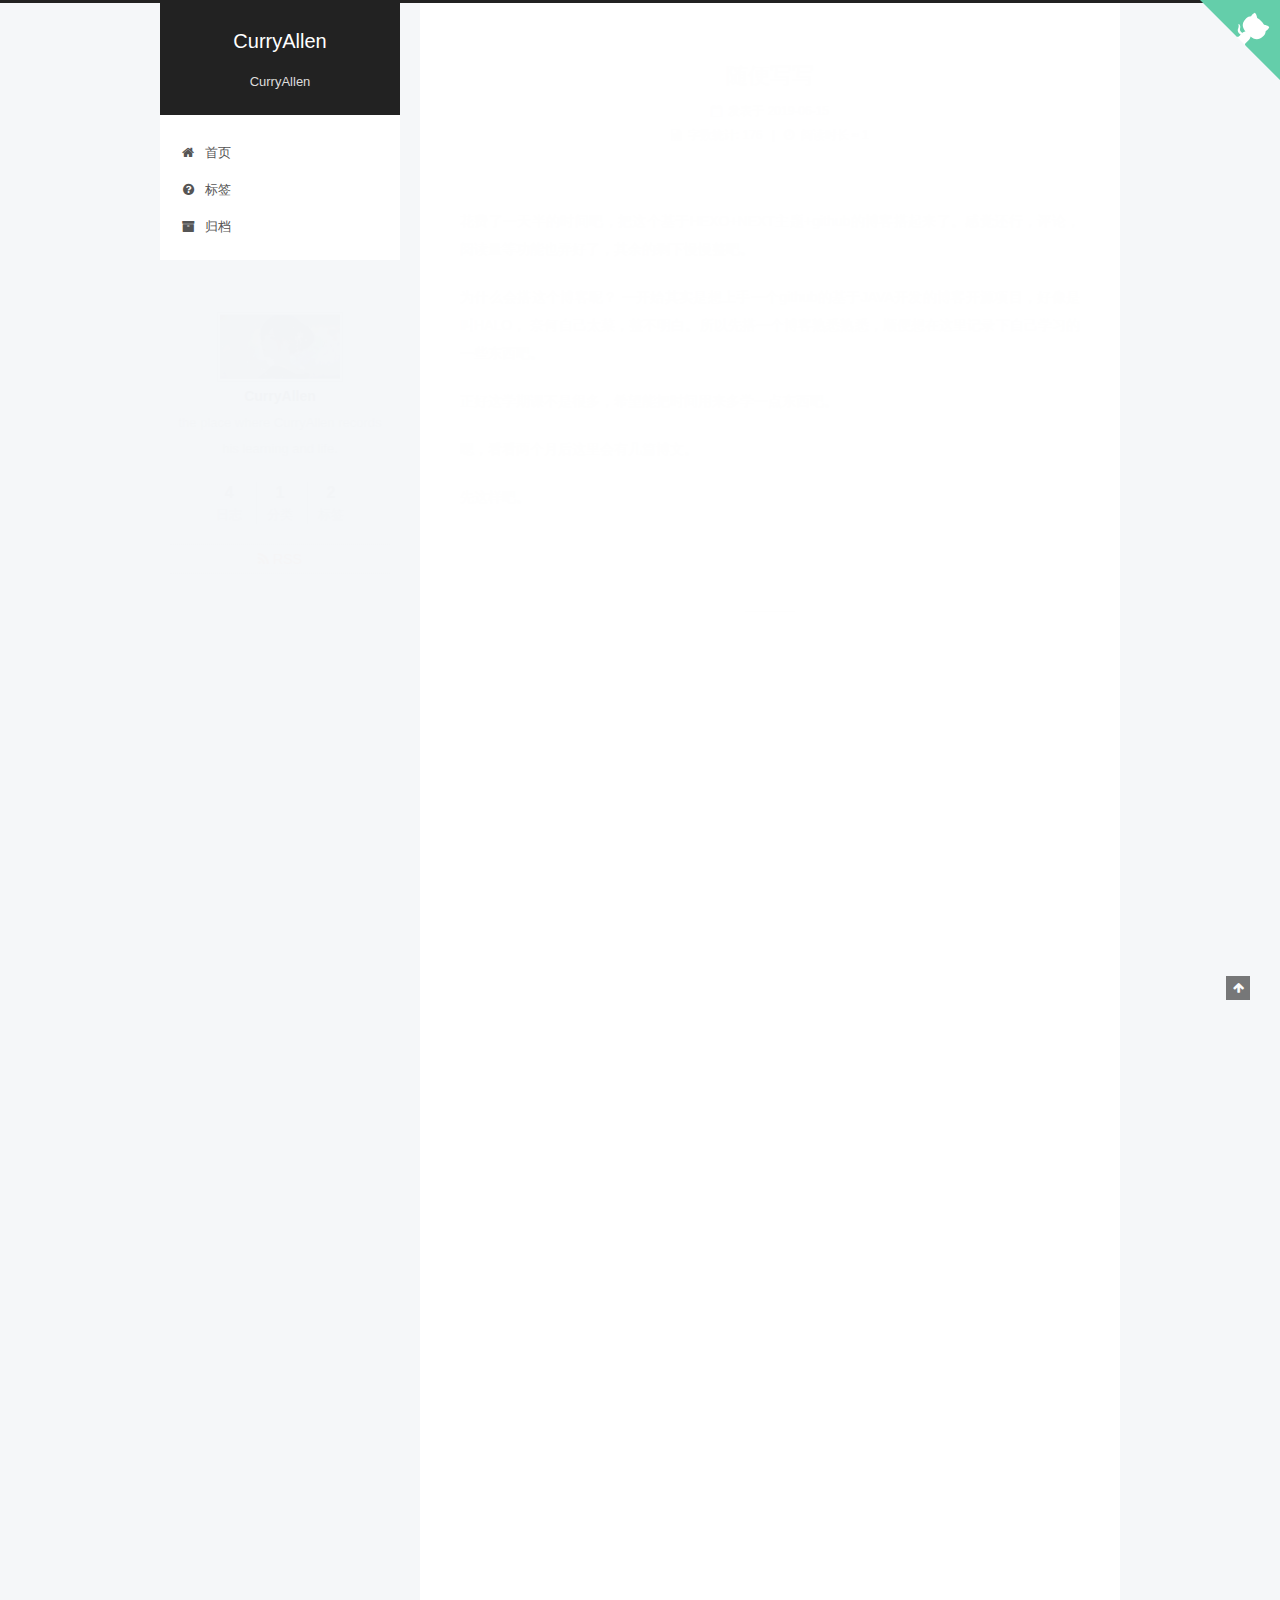
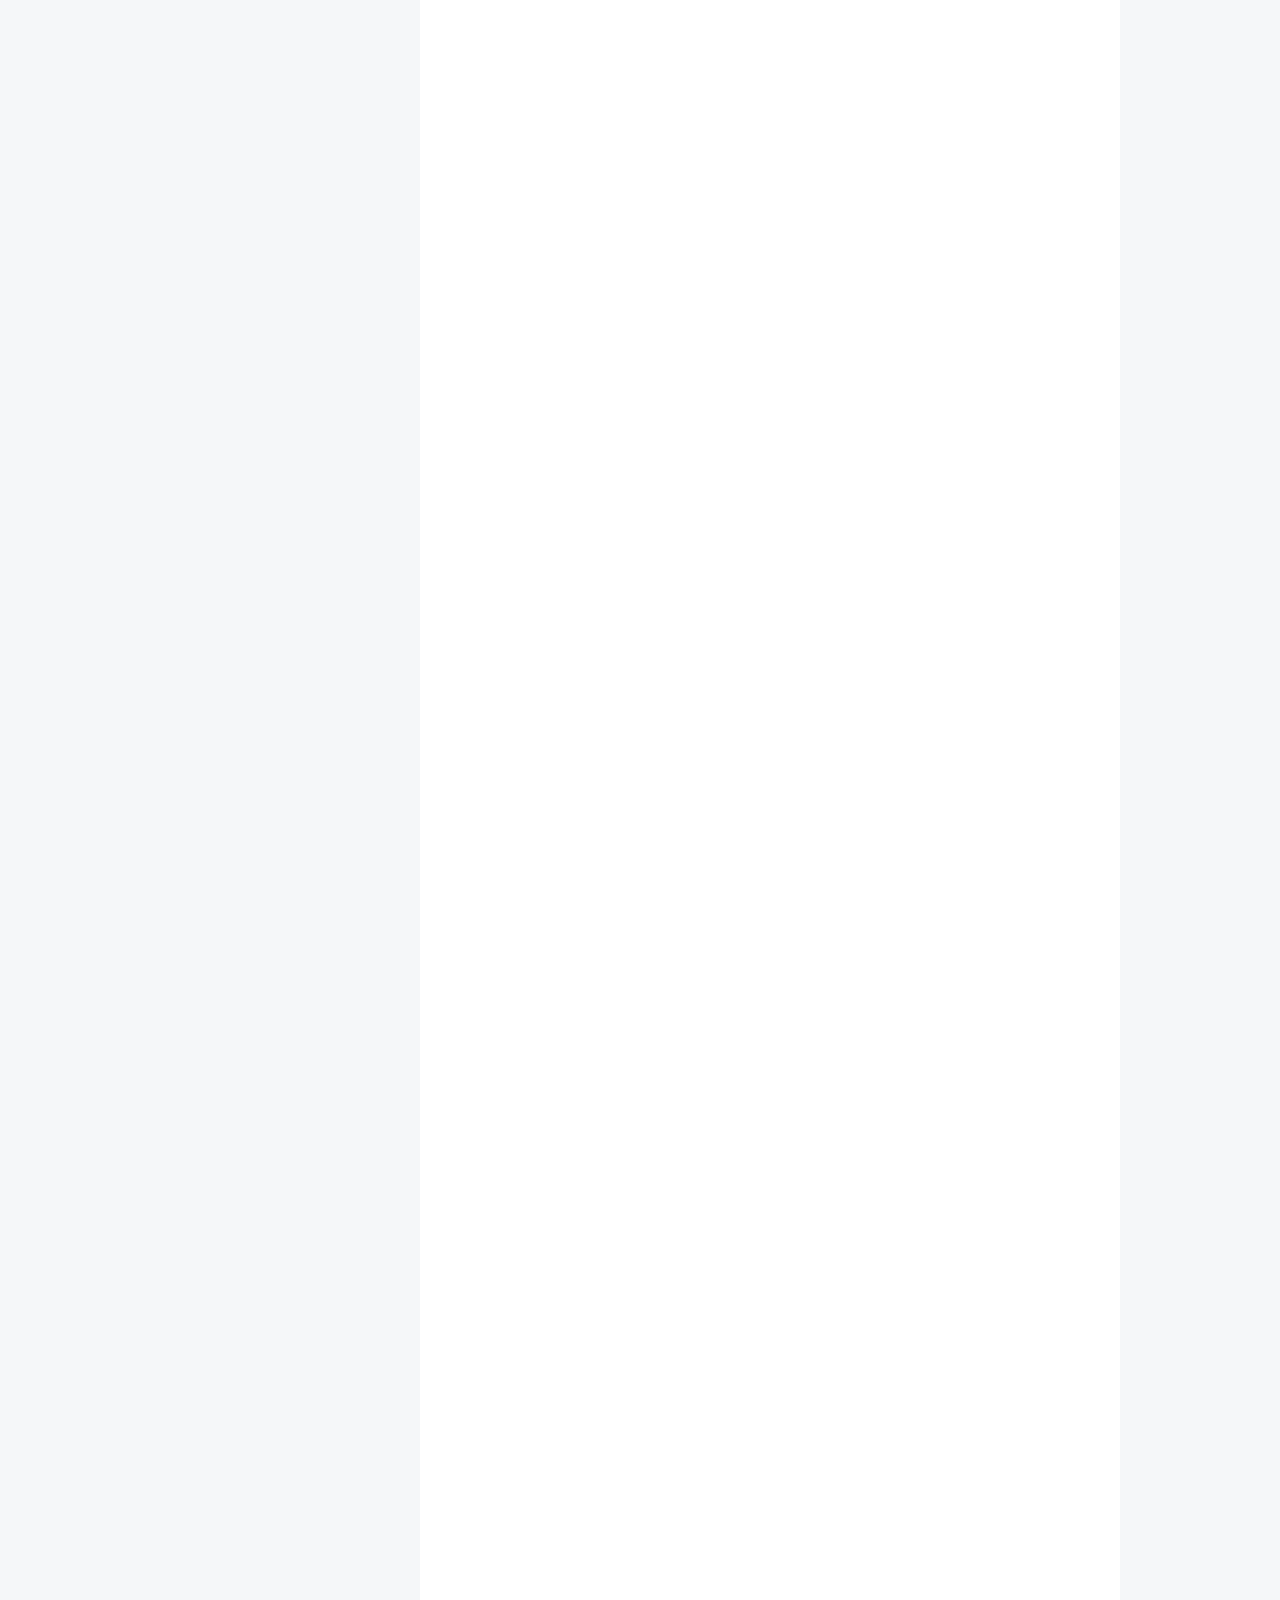
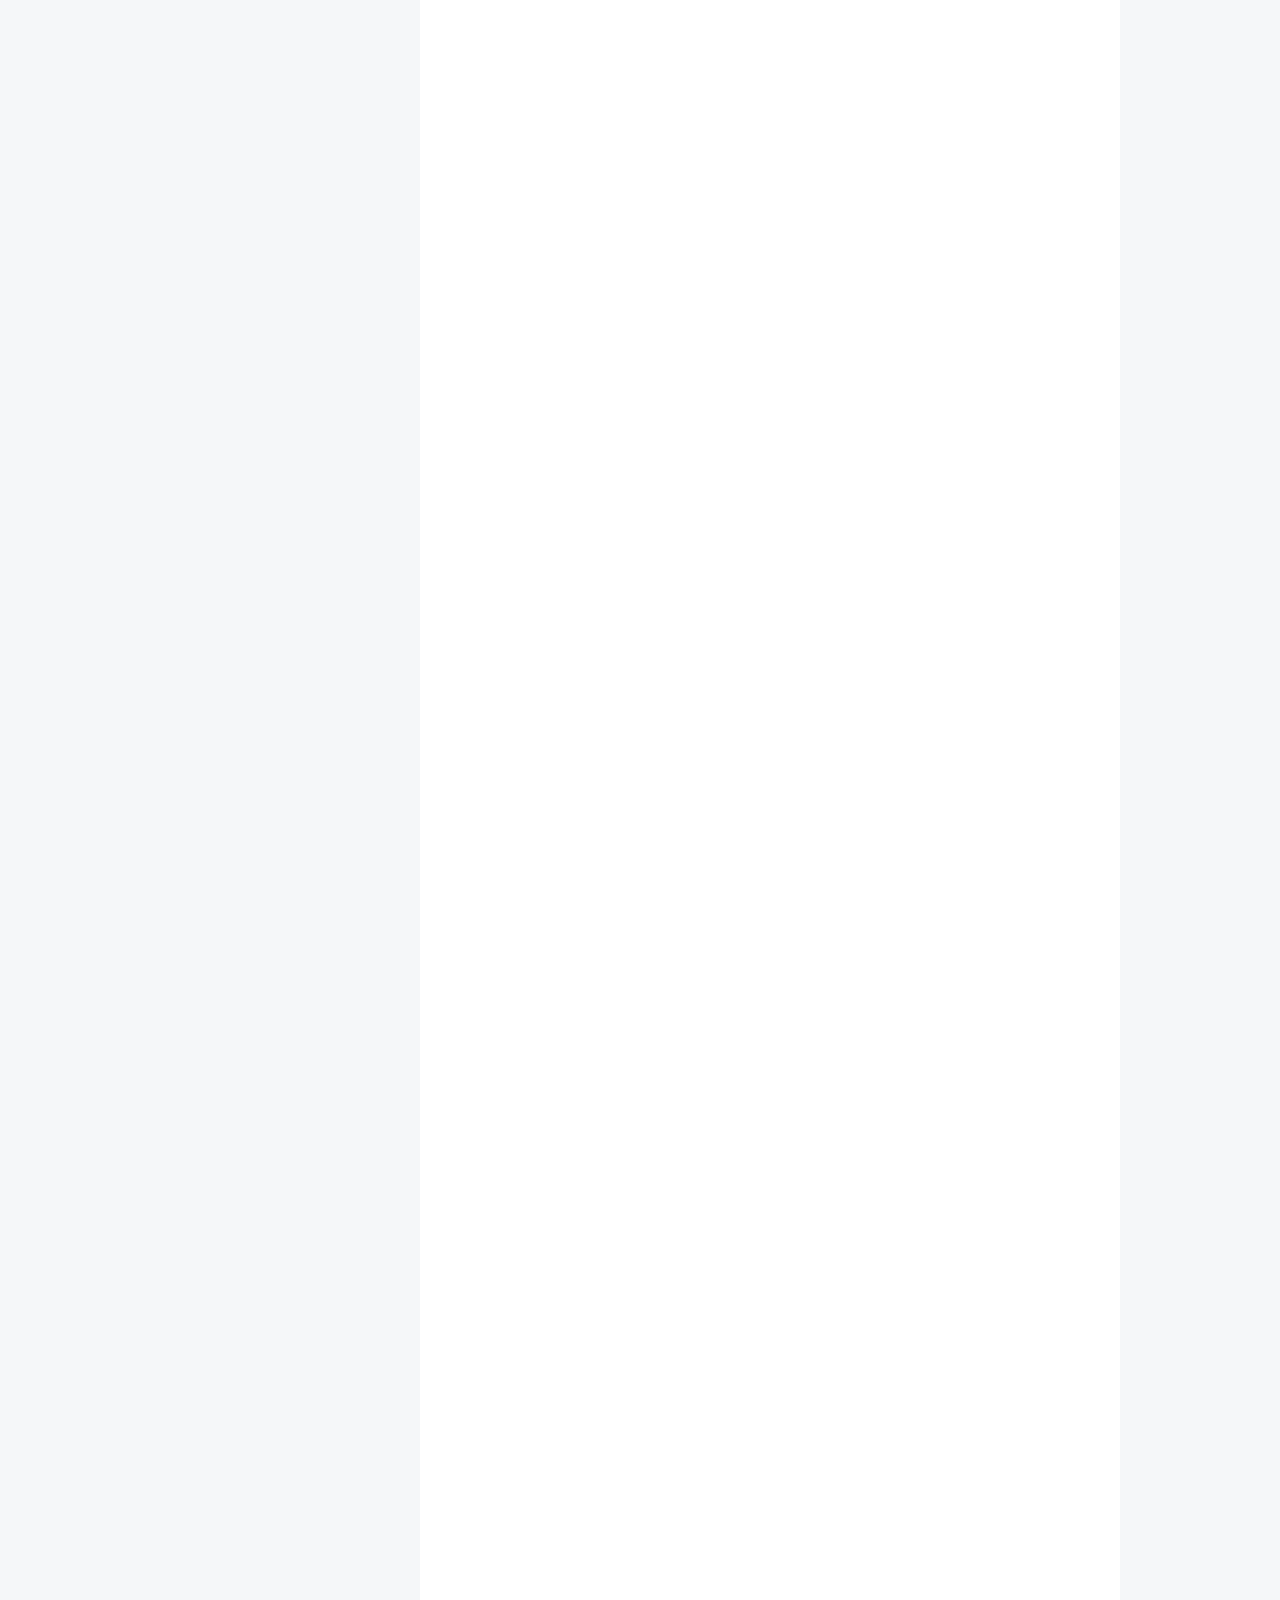
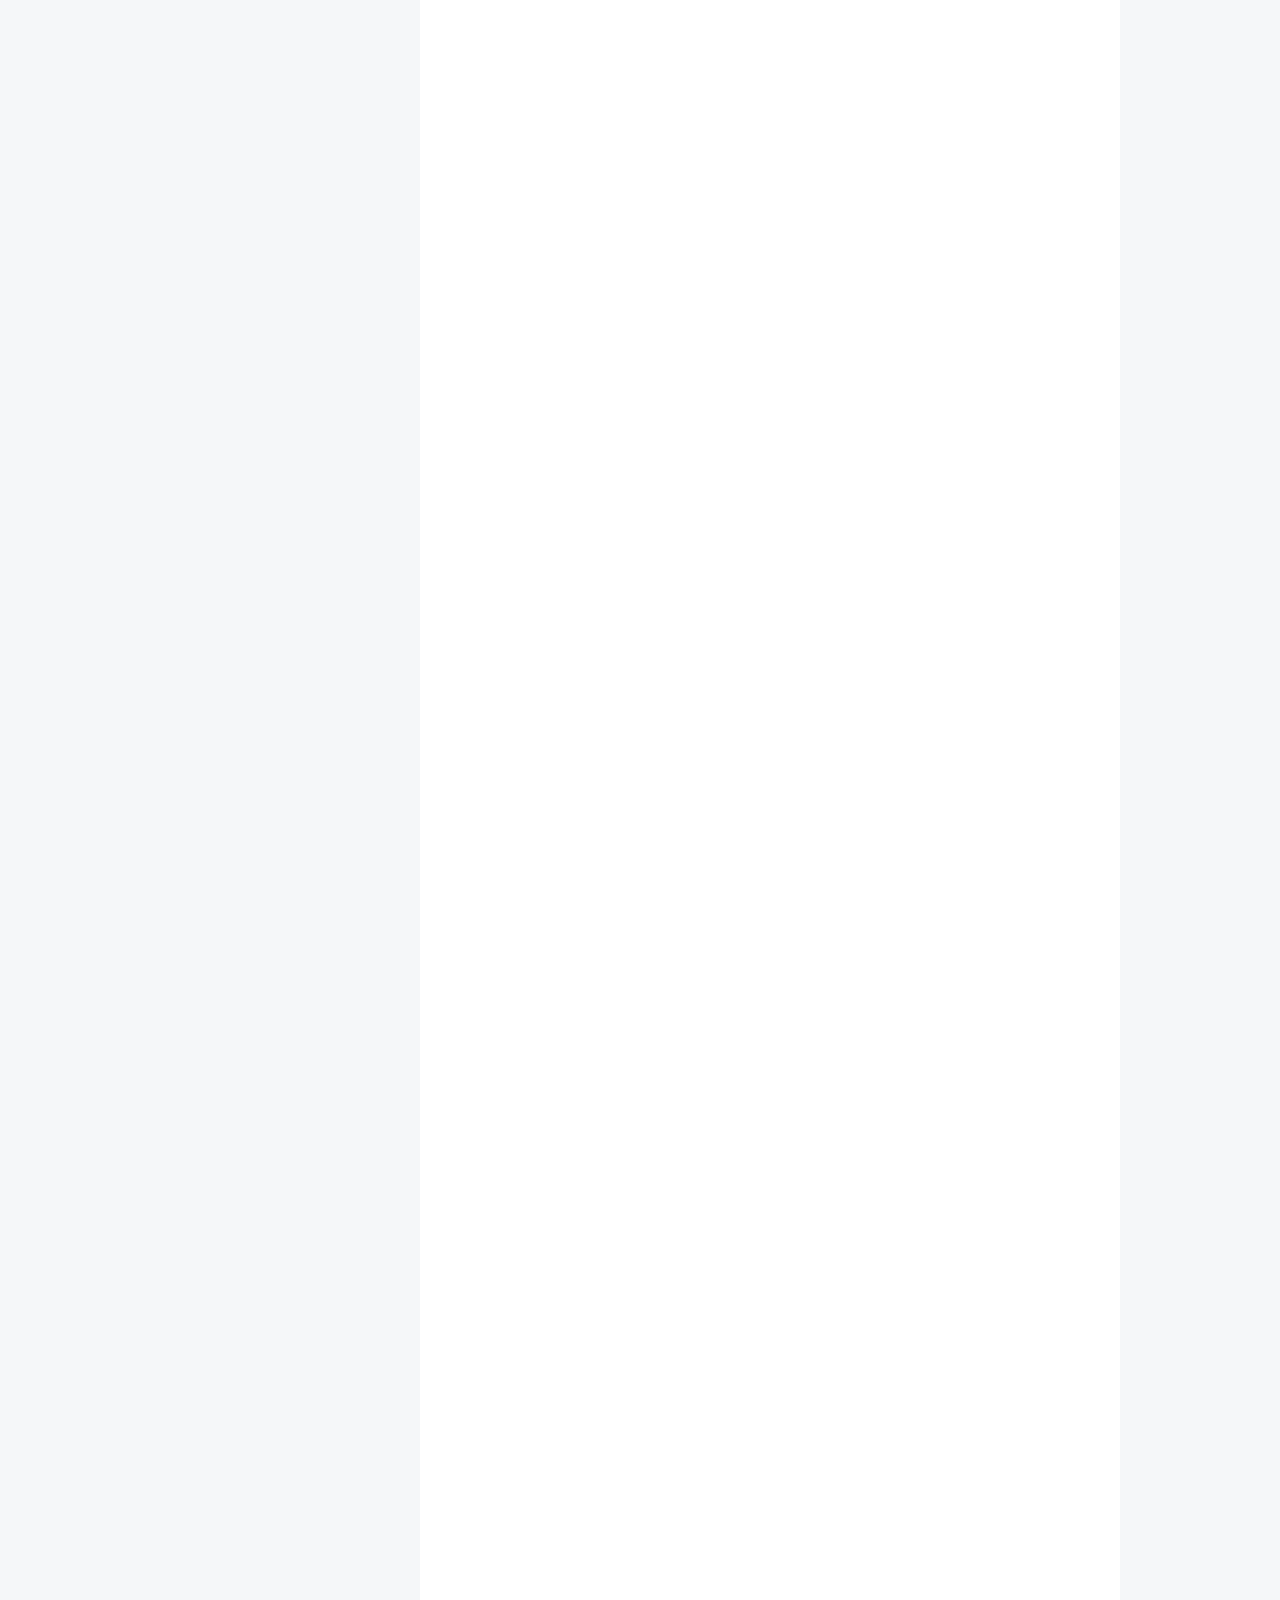
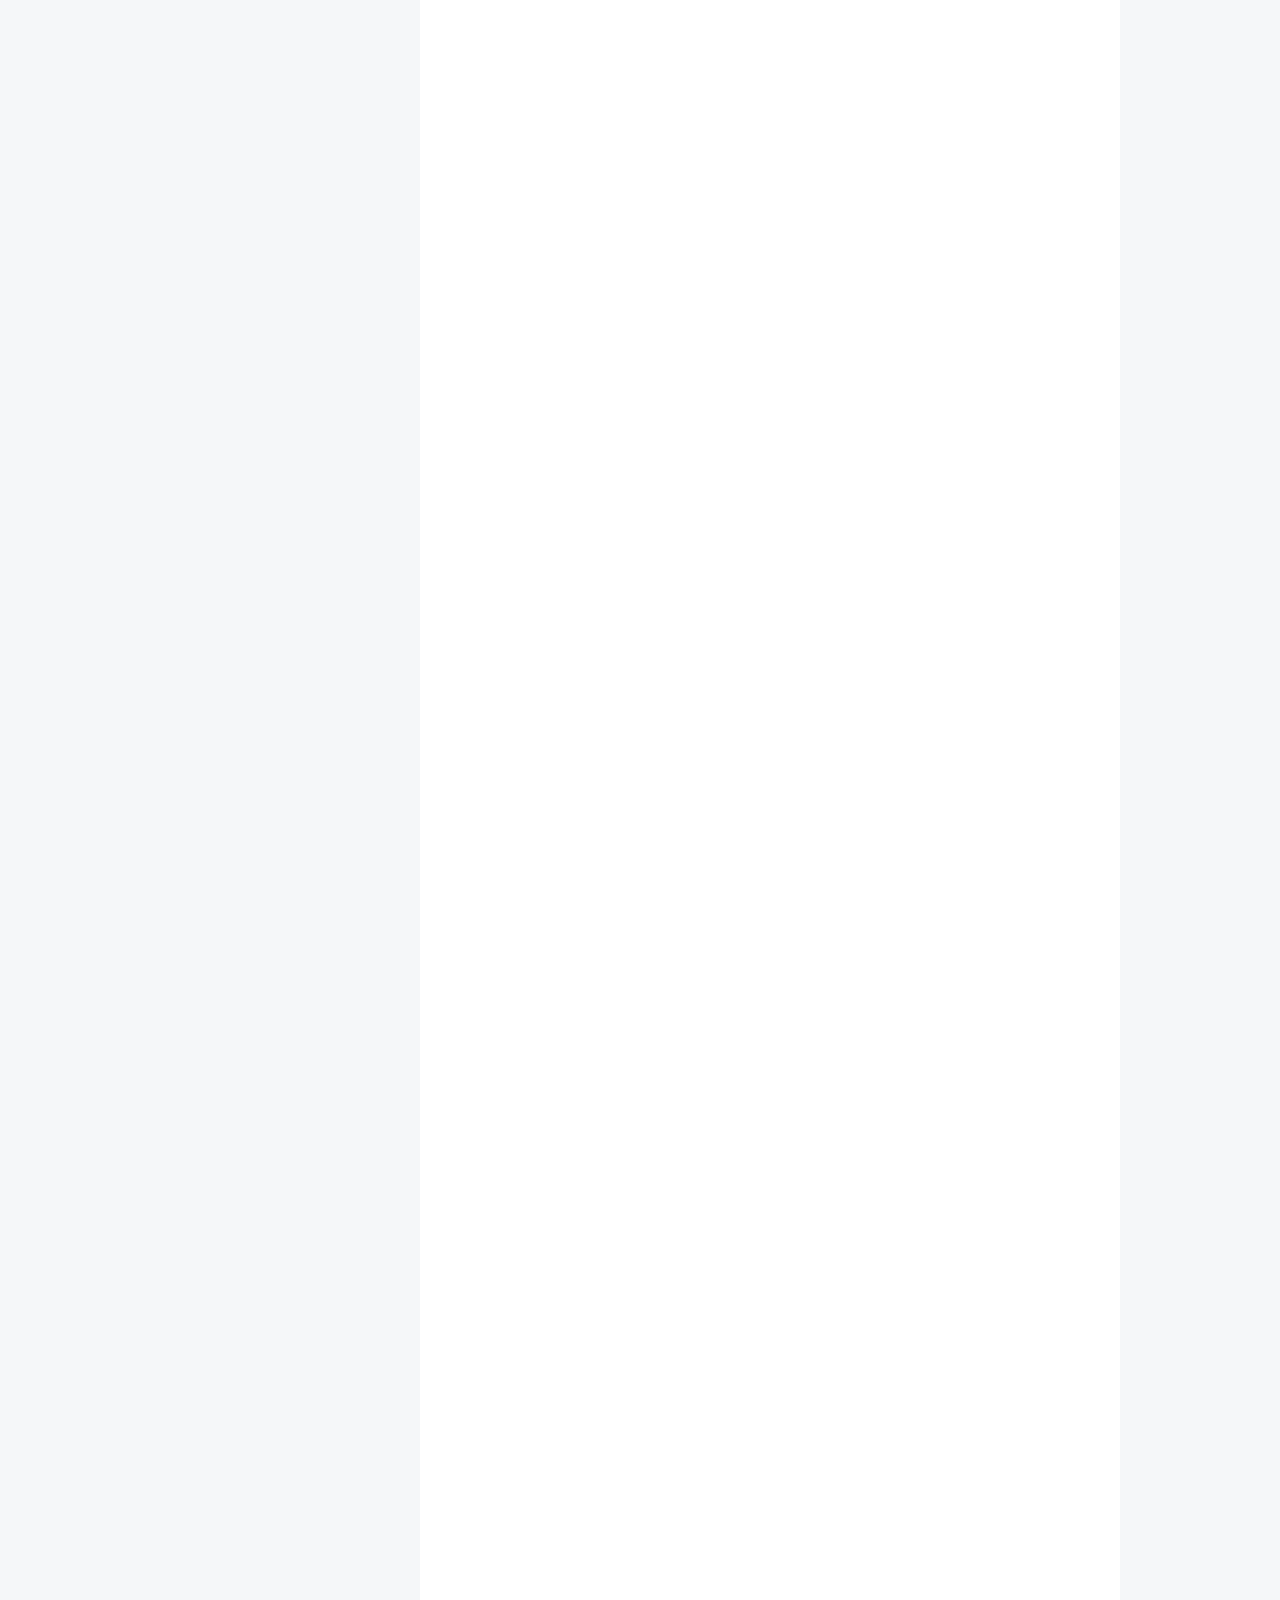
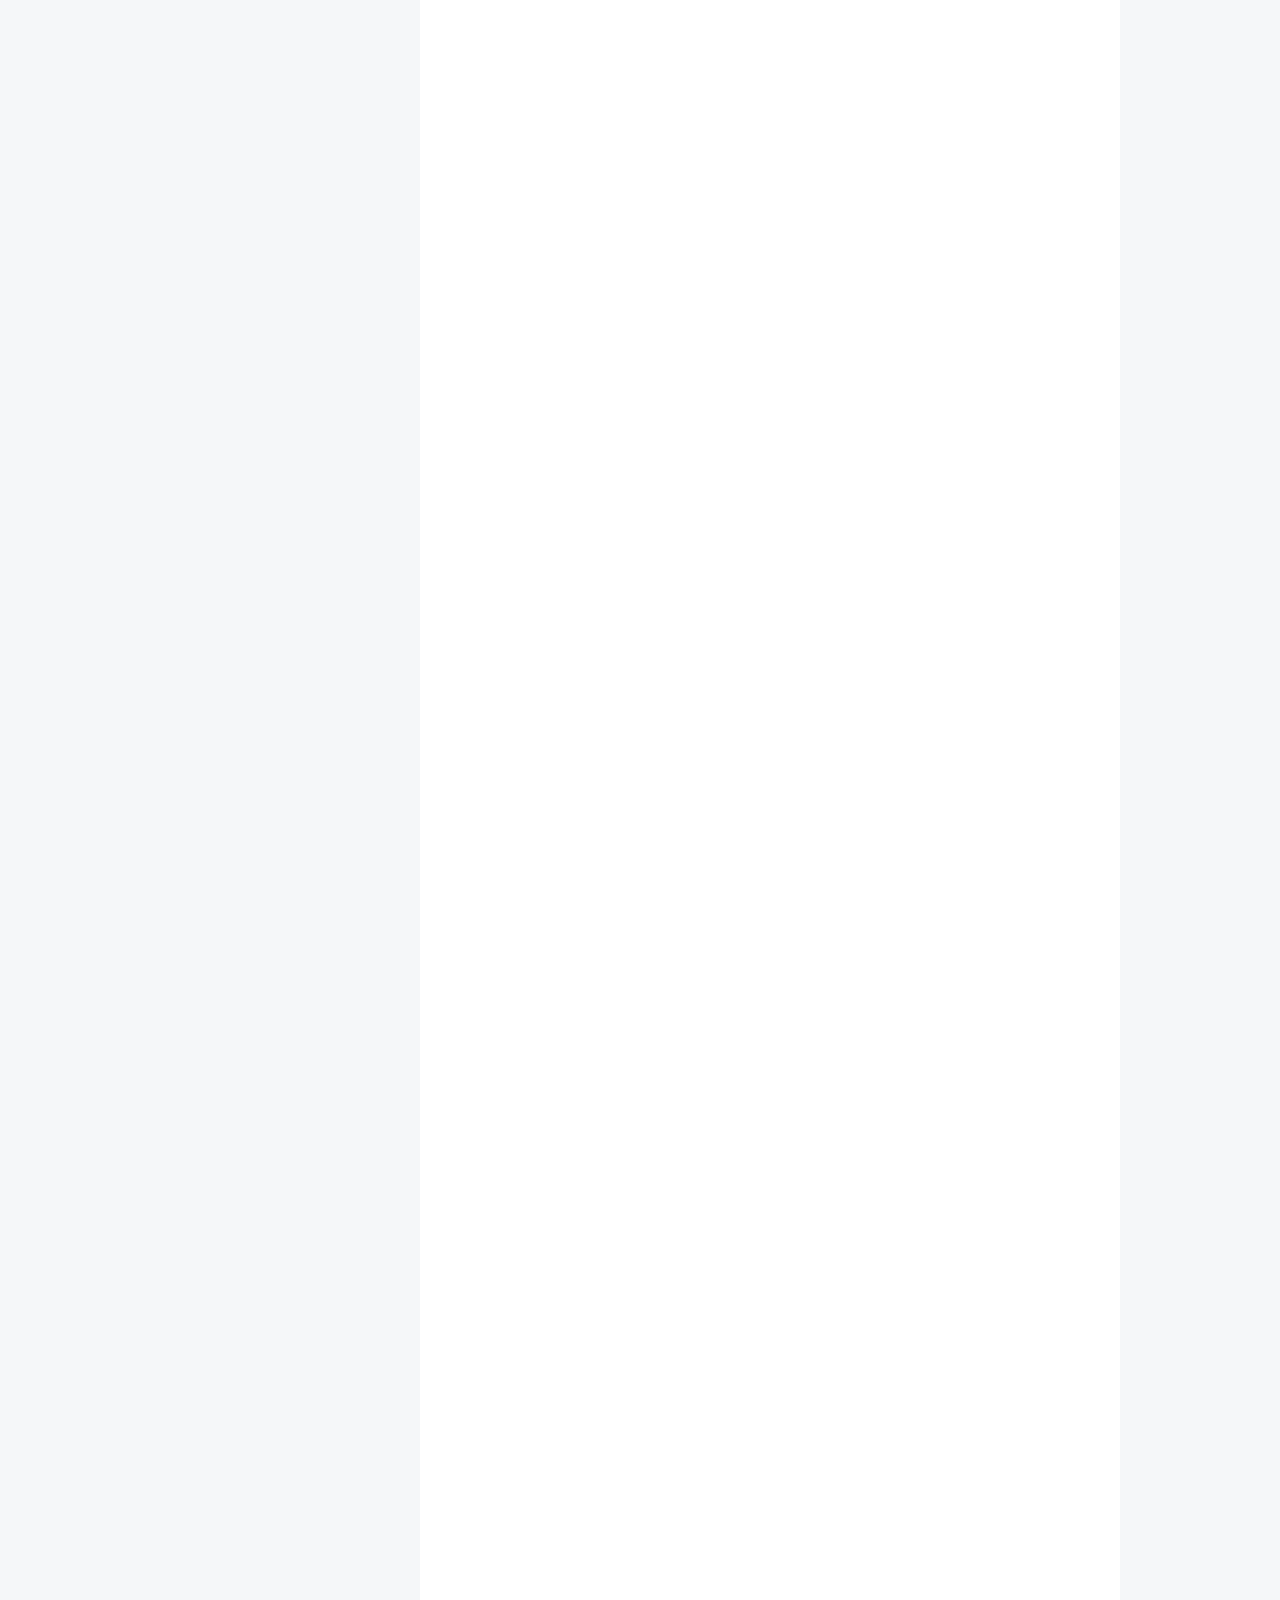
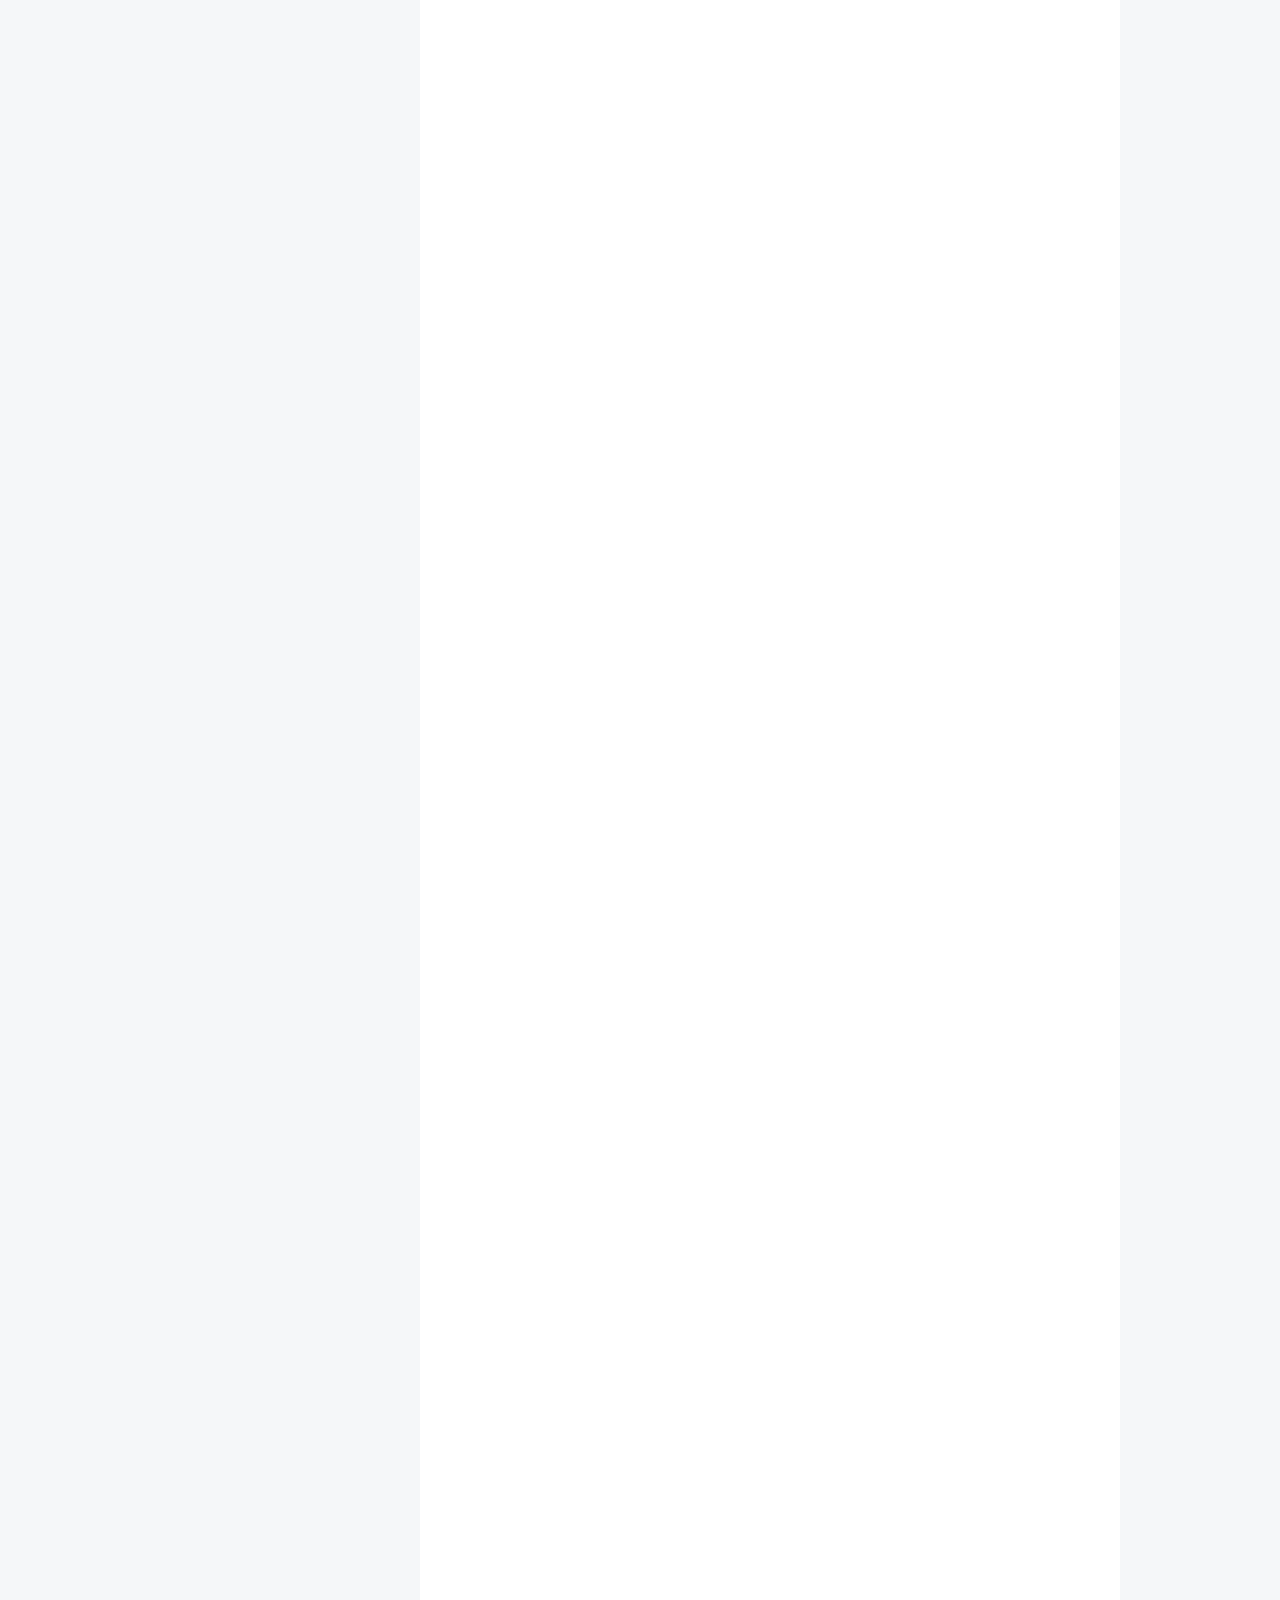
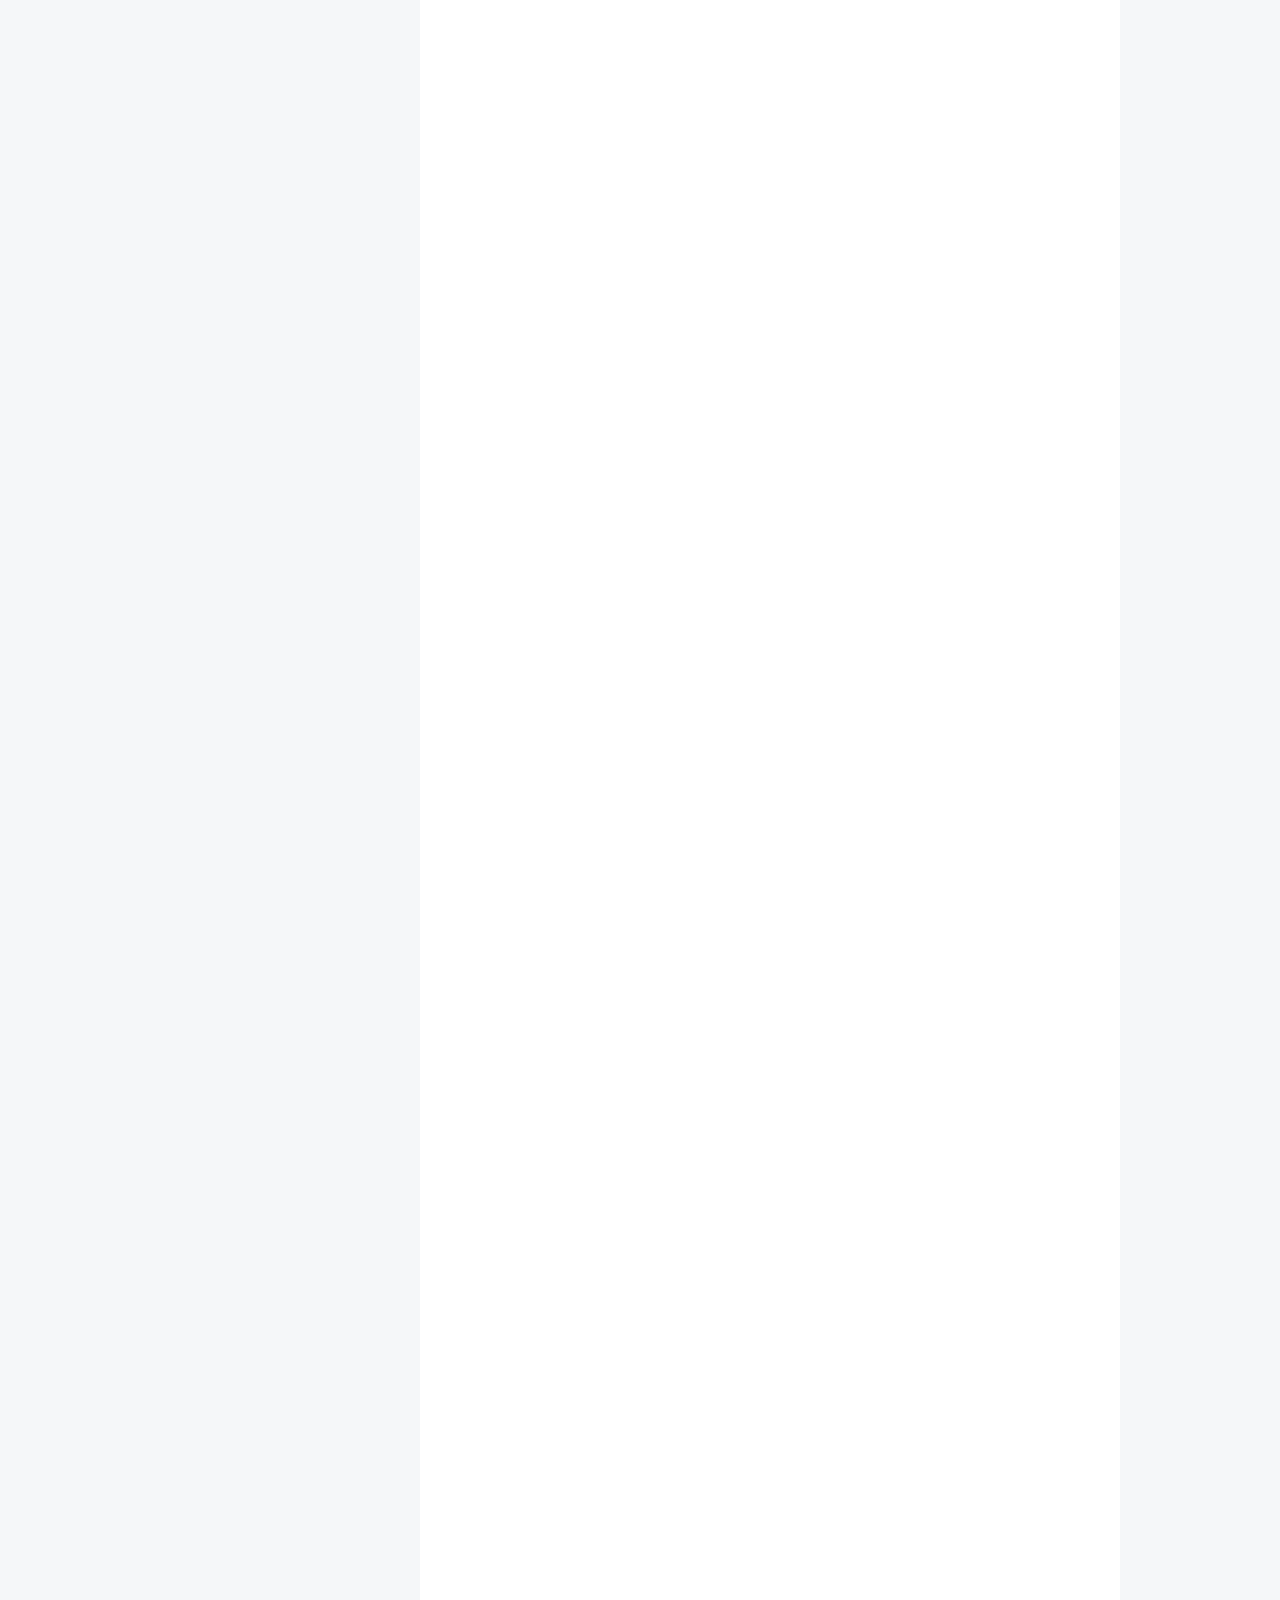
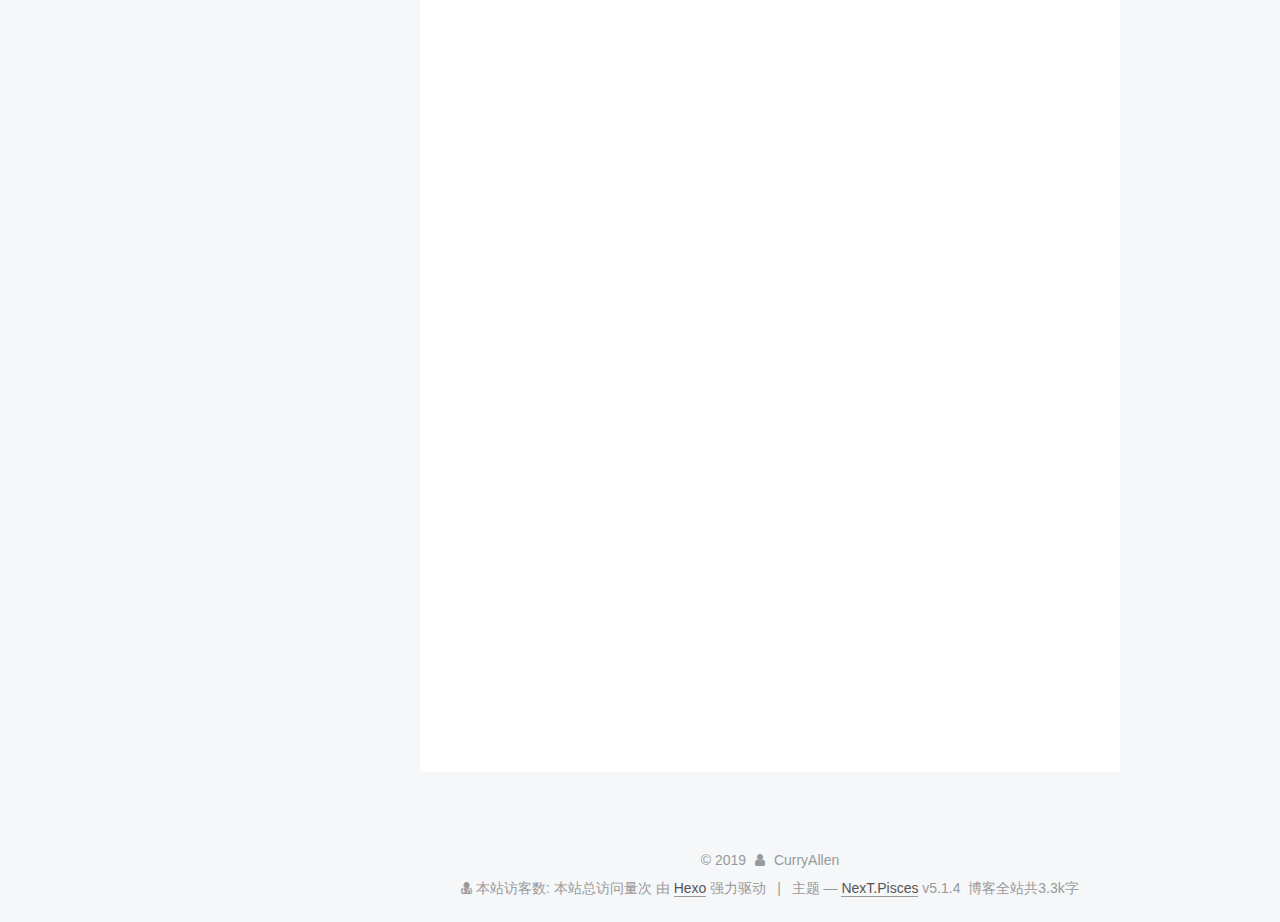
<file: index.html>
<!DOCTYPE html>



  


<html class="theme-next pisces use-motion" lang="zh-Hans">
<head><meta name="generator" content="Hexo 3.8.0">
  <meta charset="UTF-8">
<meta http-equiv="X-UA-Compatible" content="IE=edge">
<meta name="viewport" content="width=device-width, initial-scale=1, maximum-scale=1">
<meta name="theme-color" content="#222">









<meta http-equiv="Cache-Control" content="no-transform">
<meta http-equiv="Cache-Control" content="no-siteapp">
















  
  
  <link href="/lib/fancybox/source/jquery.fancybox.css?v=2.1.5" rel="stylesheet" type="text/css">







<link href="/lib/font-awesome/css/font-awesome.min.css?v=4.6.2" rel="stylesheet" type="text/css">

<link href="/css/main.css?v=5.1.4" rel="stylesheet" type="text/css">


  <link rel="apple-touch-icon" sizes="180x180" href="/images/apple-touch-icon-next.png?v=5.1.4">


  <link rel="icon" type="image/png" sizes="32x32" href="/images/favicon-32x32-next.png?v=5.1.4">


  <link rel="icon" type="image/png" sizes="16x16" href="/images/favicon-16x16-next.png?v=5.1.4">


  <link rel="mask-icon" href="/images/logo.svg?v=5.1.4" color="#222">





  <meta name="keywords" content="Hexo, NexT">





  <link rel="alternate" href="/atom.xml" title="CurryAllen" type="application/atom+xml">






<meta name="description" content="the place where CurryAllen records his learning and life.">
<meta property="og:type" content="website">
<meta property="og:title" content="CurryAllen">
<meta property="og:url" content="http://yoursite.com/index.html">
<meta property="og:site_name" content="CurryAllen">
<meta property="og:description" content="the place where CurryAllen records his learning and life.">
<meta property="og:locale" content="zh-Hans">
<meta name="twitter:card" content="summary">
<meta name="twitter:title" content="CurryAllen">
<meta name="twitter:description" content="the place where CurryAllen records his learning and life.">



<script type="text/javascript" id="hexo.configurations">
  var NexT = window.NexT || {};
  var CONFIG = {
    root: '/',
    scheme: 'Pisces',
    version: '5.1.4',
    sidebar: {"position":"left","display":"post","offset":12,"b2t":false,"scrollpercent":false,"onmobile":false},
    fancybox: true,
    tabs: true,
    motion: {"enable":true,"async":false,"transition":{"post_block":"fadeIn","post_header":"slideDownIn","post_body":"slideDownIn","coll_header":"slideLeftIn","sidebar":"slideUpIn"}},
    duoshuo: {
      userId: '0',
      author: '博主'
    },
    algolia: {
      applicationID: '',
      apiKey: '',
      indexName: '',
      hits: {"per_page":10},
      labels: {"input_placeholder":"Search for Posts","hits_empty":"We didn't find any results for the search: ${query}","hits_stats":"${hits} results found in ${time} ms"}
    }
  };
</script>



  <link rel="canonical" href="http://yoursite.com/">





  <title>CurryAllen</title>
  








</head>

<body itemscope itemtype="http://schema.org/WebPage" lang="zh-Hans">

  
  
    
  

  <div class="container sidebar-position-left 
  page-home">
    <div class="headband"></div>
    <a href="https://github.com/CurryAllen" class="github-corner" aria-label="View source on GitHub"><svg width="80" height="80" viewbox="0 0 250 250" style="fill:#64CEAA; color:#fff; position: absolute; top: 0; border: 0; right: 0;" aria-hidden="true"><path d="M0,0 L115,115 L130,115 L142,142 L250,250 L250,0 Z"/><path d="M128.3,109.0 C113.8,99.7 119.0,89.6 119.0,89.6 C122.0,82.7 120.5,78.6 120.5,78.6 C119.2,72.0 123.4,76.3 123.4,76.3 C127.3,80.9 125.5,87.3 125.5,87.3 C122.9,97.6 130.6,101.9 134.4,103.2" fill="currentColor" style="transform-origin: 130px 106px;" class="octo-arm"/><path d="M115.0,115.0 C114.9,115.1 118.7,116.5 119.8,115.4 L133.7,101.6 C136.9,99.2 139.9,98.4 142.2,98.6 C133.8,88.0 127.5,74.4 143.8,58.0 C148.5,53.4 154.0,51.2 159.7,51.0 C160.3,49.4 163.2,43.6 171.4,40.1 C171.4,40.1 176.1,42.5 178.8,56.2 C183.1,58.6 187.2,61.8 190.9,65.4 C194.5,69.0 197.7,73.2 200.1,77.6 C213.8,80.2 216.3,84.9 216.3,84.9 C212.7,93.1 206.9,96.0 205.4,96.6 C205.1,102.4 203.0,107.8 198.3,112.5 C181.9,128.9 168.3,122.5 157.7,114.1 C157.9,116.9 156.7,120.9 152.7,124.9 L141.0,136.5 C139.8,137.7 141.6,141.9 141.8,141.8 Z" fill="currentColor" class="octo-body"/></svg></a><style>.github-corner:hover .octo-arm{animation:octocat-wave 560ms ease-in-out}@keyframes octocat-wave{0%,100%{transform:rotate(0)}20%,60%{transform:rotate(-25deg)}40%,80%{transform:rotate(10deg)}}@media (max-width:500px){.github-corner:hover .octo-arm{animation:none}.github-corner .octo-arm{animation:octocat-wave 560ms ease-in-out}}</style>

    <header id="header" class="header" itemscope itemtype="http://schema.org/WPHeader">
      <div class="header-inner"><div class="site-brand-wrapper">
  <div class="site-meta ">
    

    <div class="custom-logo-site-title">
      <a href="/" class="brand" rel="start">
        <span class="logo-line-before"><i></i></span>
        <span class="site-title">CurryAllen</span>
        <span class="logo-line-after"><i></i></span>
      </a>
    </div>
      
        <p class="site-subtitle">CurryAllen</p>
      
  </div>

  <div class="site-nav-toggle">
    <button>
      <span class="btn-bar"></span>
      <span class="btn-bar"></span>
      <span class="btn-bar"></span>
    </button>
  </div>
</div>

<nav class="site-nav">
  

  
    <ul id="menu" class="menu">
      
        
        <li class="menu-item menu-item-home">
          <a href="/" rel="section">
            
              <i class="menu-item-icon fa fa-fw fa-home"></i> <br>
            
            首页
          </a>
        </li>
      
        
        <li class="menu-item menu-item-tags">
          <a href="/tags" rel="section">
            
              <i class="menu-item-icon fa fa-fw fa-question-circle"></i> <br>
            
            标签
          </a>
        </li>
      
        
        <li class="menu-item menu-item-archives">
          <a href="/archives/" rel="section">
            
              <i class="menu-item-icon fa fa-fw fa-archive"></i> <br>
            
            归档
          </a>
        </li>
      

      
    </ul>
  

  
</nav>



 </div>
    </header>

    <main id="main" class="main">
      <div class="main-inner">
        <div class="content-wrap">
          <div id="content" class="content">
            
  <section id="posts" class="posts-expand">
    
      

  

  
  
  

  <article class="post post-type-normal" itemscope itemtype="http://schema.org/Article">
  
  
  
  <div class="post-block">
    <link itemprop="mainEntityOfPage" href="http://yoursite.com/2019/06/15/随便写写/">

    <span hidden itemprop="author" itemscope itemtype="http://schema.org/Person">
      <meta itemprop="name" content="CurryAllen">
      <meta itemprop="description" content>
      <meta itemprop="image" content="/images/header.jpg">
    </span>

    <span hidden itemprop="publisher" itemscope itemtype="http://schema.org/Organization">
      <meta itemprop="name" content="CurryAllen">
    </span>

    
      <header class="post-header">

        
        
          <h1 class="post-title" itemprop="name headline">
                
                <a class="post-title-link" href="/2019/06/15/随便写写/" itemprop="url">随便写写</a></h1>
        

        <div class="post-meta">
          <span class="post-time">
            
              <span class="post-meta-item-icon">
                <i class="fa fa-calendar-o"></i>
              </span>
              
                <span class="post-meta-item-text">发表于</span>
              
              <time title="创建于" itemprop="dateCreated datePublished" datetime="2019-06-15T20:33:05+08:00">
                2019-06-15
              </time>
            

            

            
          </span>

          

          
            
          

          
          

          

          
            <div class="post-wordcount">
              
                
                <span class="post-meta-item-icon">
                  <i class="fa fa-file-word-o"></i>
                </span>
                
                  <span class="post-meta-item-text">字数统计&#58;</span>
                
                <span title="字数统计">
                  176
                </span>
              

              
                <span class="post-meta-divider">|</span>
              

              
                <span class="post-meta-item-icon">
                  <i class="fa fa-clock-o"></i>
                </span>
                
                  <span class="post-meta-item-text">阅读时长 &asymp;</span>
                
                <span title="阅读时长">
                  1
                </span>
              
            </div>
          

          

        </div>
      </header>
    

    
    
    
    <div class="post-body" itemprop="articleBody">
    
      
      

      
        
          
            <p>花费了一天半的时间吧，把这个基于HEXO+NEXT主题+github的博客搭起来了。感觉还行，评论，阅读量等功能也弄好了，其余的剩下慢慢整吧。</p>
<p>为什么会搭这个博客呢？ 一开始其实是想上手一个github的基于JAVA开发的博客开源项目，好像是叫HALO， 奈何自己太菜，整不明白。所以先搭一个博客熟悉熟悉，顺便想在这里记录下自己学习的一些东西吧。</p>
<p>正好这学期课不是很多，希望能把时间用来多学一点东西吧。</p>
<p>嗯，看看两个月后这里会有几篇博文。</p>
<p>先这样吧。</p>

          
        
      
    </div>
    
    
    

    

    

    

    <div>
      
    </div>

    <footer class="post-footer">
      

      

      

      
      
        <div class="post-eof"></div>
      
    </footer>
  </div>
  
  
  
  </article>


    
      

  

  
  
  

  <article class="post post-type-normal" itemscope itemtype="http://schema.org/Article">
  
  
  
  <div class="post-block">
    <link itemprop="mainEntityOfPage" href="http://yoursite.com/2019/06/15/Leetcode刷题日记-1/">

    <span hidden itemprop="author" itemscope itemtype="http://schema.org/Person">
      <meta itemprop="name" content="CurryAllen">
      <meta itemprop="description" content>
      <meta itemprop="image" content="/images/header.jpg">
    </span>

    <span hidden itemprop="publisher" itemscope itemtype="http://schema.org/Organization">
      <meta itemprop="name" content="CurryAllen">
    </span>

    
      <header class="post-header">

        
        
          <h1 class="post-title" itemprop="name headline">
                
                <a class="post-title-link" href="/2019/06/15/Leetcode刷题日记-1/" itemprop="url">Leetcode刷题日记_1</a></h1>
        

        <div class="post-meta">
          <span class="post-time">
            
              <span class="post-meta-item-icon">
                <i class="fa fa-calendar-o"></i>
              </span>
              
                <span class="post-meta-item-text">发表于</span>
              
              <time title="创建于" itemprop="dateCreated datePublished" datetime="2019-06-15T13:21:14+08:00">
                2019-06-15
              </time>
            

            

            
          </span>

          
            <span class="post-category">
            
              <span class="post-meta-divider">|</span>
            
              <span class="post-meta-item-icon">
                <i class="fa fa-folder-o"></i>
              </span>
              
                <span class="post-meta-item-text">分类于</span>
              
              
                <span itemprop="about" itemscope itemtype="http://schema.org/Thing">
                  <a href="/categories/Leetcode/" itemprop="url" rel="index">
                    <span itemprop="name">Leetcode</span>
                  </a>
                </span>

                
                
              
            </span>
          

          
            
          

          
          

          

          
            <div class="post-wordcount">
              
                
                <span class="post-meta-item-icon">
                  <i class="fa fa-file-word-o"></i>
                </span>
                
                  <span class="post-meta-item-text">字数统计&#58;</span>
                
                <span title="字数统计">
                  1.4k
                </span>
              

              
                <span class="post-meta-divider">|</span>
              

              
                <span class="post-meta-item-icon">
                  <i class="fa fa-clock-o"></i>
                </span>
                
                  <span class="post-meta-item-text">阅读时长 &asymp;</span>
                
                <span title="阅读时长">
                  6
                </span>
              
            </div>
          

          

        </div>
      </header>
    

    
    
    
    <div class="post-body" itemprop="articleBody">
    
      
      

      
        
          
            <h1 id="Leetcode-2019-6-15"><a href="#Leetcode-2019-6-15" class="headerlink" title="Leetcode 2019.6.15"></a>Leetcode 2019.6.15</h1><p>这是这个博客建立来的第一篇博客，用来记录自己的leetcode刷题记录吧，每天三道题，看看自己能坚持多久~~</p>
<h2 id="3-Longest-Substring-Without-Repeating-Characters-Medium"><a href="#3-Longest-Substring-Without-Repeating-Characters-Medium" class="headerlink" title="3. Longest Substring Without Repeating Characters(Medium)"></a>3. Longest Substring Without Repeating Characters(Medium)</h2><p>Given a string, find the length of the longest substring without repeating characters.</p>
<p>Example 1:</p>
<p>Input: “abcabcbb”<br>Output: 3<br>Explanation: The answer is “abc”, with the length of 3.<br>Example 2:</p>
<p>Input: “bbbbb”<br>Output: 1<br>Explanation: The answer is “b”, with the length of 1.<br>Example 3:</p>
<p>Input: “pwwkew”<br>Output: 3<br>Explanation: The answer is “wke”, with the length of 3. </p>
<p>这道题参考的idea来自另一篇博文</p>
<blockquote>
<p><a href="https://www.cnblogs.com/grandyang/p/4480780.html" target="_blank" rel="noopener">https://www.cnblogs.com/grandyang/p/4480780.html</a></p>
</blockquote>
<p>先暂且不考虑代码的实现，如果举一个题目中的例子”abcabcbb”, 这时候我们要怎么找到没有重复的字串呢？</p>
<p>应该是先一个一个字符的遍历，先a,b,c,然后重复出现a，我们去掉第一次出现的a，继续遍历, 遇到重复的b，去掉之前出现过的b，以此类推。最后得到无重复字符的字串长度为3。</p>
<p>因此，我们需要记录的其实是之前出现过的字符。而实际上，我们先前模拟的其实是一个sliding window（滑动窗口），窗口内是没有出现过的字符，我们需要尽可能的扩展窗口的大小。窗口在向右滑动的过程中，我们只要知道每个字符最后出现的位置，以此建立映射。 最后这个滑动窗口的大小size就是我们的result。 </p>
<p>为了求出这个result，我们需要一个left变量来指向滑动窗口的左边界，如果遍历到的字符没有出现过，我们扩大右边界，如果出现过，分两种情况讨论。一是当前字符已经出现在滑动窗口内，我们需要把已在滑动窗口内的字符去掉，再加进来。去掉的方法是通过移动left指针，因为之前的Hashmap已经保存了该重复字符最后出现的位置，所以我们只要移动left指针的位置即可。第二种情况是该字符已经存储在Hashmap内但没有在滑动窗口内，这时我们可以直接加到滑动窗口内。最后，我们只维护一个res结果，每次用出现的窗口大小和res 本身比较，就可以得到最终结果。</p>
<p>我们这里建的Hashmap，是建立每个字符和其最后出现位置之间的映射。变量res是用来记录最长无重复字串的长度，left是指向该无重复字串左边起始位置的前一个。</p>
<p>Hashmap我们可以用一个256 或128位大小的整型数组来代替。因为ASCii表只有256个字符，然而键盘只能表示128个，所以用128也行。将所有位置初始为-1，然后遍历字符串。</p>
<p><strong>AC代码</strong></p>
<figure class="highlight vbscript"><table><tr><td class="gutter"><pre><span class="line">1</span><br><span class="line">2</span><br><span class="line">3</span><br><span class="line">4</span><br><span class="line">5</span><br><span class="line">6</span><br><span class="line">7</span><br><span class="line">8</span><br><span class="line">9</span><br><span class="line">10</span><br><span class="line">11</span><br><span class="line">12</span><br><span class="line">13</span><br><span class="line">14</span><br><span class="line">15</span><br><span class="line">16</span><br><span class="line">17</span><br></pre></td><td class="code"><pre><span class="line"><span class="keyword">class</span> Solution &#123;</span><br><span class="line"><span class="keyword">public</span>:</span><br><span class="line">    <span class="built_in">int</span> lengthOfLongestSubstring(<span class="built_in">string</span> s) &#123;</span><br><span class="line">        vector&lt;<span class="built_in">int</span>&gt;m(<span class="number">256</span>,<span class="number">-1</span>);</span><br><span class="line">        <span class="built_in">int</span> <span class="built_in">left</span>=<span class="number">-1</span>;</span><br><span class="line">        <span class="built_in">int</span> res=<span class="number">0</span>;</span><br><span class="line">        <span class="built_in">int</span> <span class="built_in">len</span>=s.size();</span><br><span class="line">        <span class="keyword">for</span>(<span class="built_in">int</span> i=<span class="number">0</span>;i&lt;<span class="built_in">len</span>;i++)</span><br><span class="line">        &#123;</span><br><span class="line">            <span class="built_in">left</span>=max(<span class="built_in">left</span>,m[s[i]]);</span><br><span class="line">            m[s[i]]=i;</span><br><span class="line">            res=max(res,i-<span class="built_in">left</span>);</span><br><span class="line">        &#125;</span><br><span class="line">        </span><br><span class="line">        return res;</span><br><span class="line">    &#125;</span><br><span class="line">&#125;;</span><br></pre></td></tr></table></figure>

<h2 id="102-Binary-Tree-Level-Order-Traversal"><a href="#102-Binary-Tree-Level-Order-Traversal" class="headerlink" title="102. Binary Tree Level Order Traversal"></a>102. Binary Tree Level Order Traversal</h2><p>Given a binary tree, return the level order traversal of its nodes’ values. (ie, from left to right, level by level).</p>
<p>For example:<br>Given binary tree [3,9,20,null,null,15,7],<br>    3<br>   / <br>  9  20<br>    /  <br>   15   7<br>return its level order traversal as:<br>[<br>  [3],<br>  [9,20],<br>  [15,7]<br>]</p>
<blockquote>
<p><a href="https://www.cnblogs.com/grandyang/p/4051321.html" target="_blank" rel="noopener">https://www.cnblogs.com/grandyang/p/4051321.html</a><br><a href="https://www.cnblogs.com/grandyang/p/4051326.html" target="_blank" rel="noopener">https://www.cnblogs.com/grandyang/p/4051326.html</a></p>
</blockquote>
<p>这道题我用的递归写法，思路和上边的博文一样，用一个变量level来标记当前的深度，一开始带入0，代表根节点所在的深度。因为返回的是一个二维数组res，一开始我们不知道而二叉树的深度，不知道有多少层，因此我们无法事先申请好二维数组的大小，只有在遍历的过程中增加层的大小。</p>
<p>那什么时候应该申请新的一层？ 当level等于当前二维数组的大小的时候。为啥是等于呢，不是说要超过当前的深度么，这是因为level是从0开始的，就好比一个长度为n的数组A，你访问A[n]是会出错的，当level等于数组的长度时，就已经需要新申请一层了，我们新建一个空层，继续往里面加数字，AC代码如下：</p>
<figure class="highlight crmsh"><table><tr><td class="gutter"><pre><span class="line">1</span><br><span class="line">2</span><br><span class="line">3</span><br><span class="line">4</span><br><span class="line">5</span><br><span class="line">6</span><br><span class="line">7</span><br><span class="line">8</span><br><span class="line">9</span><br><span class="line">10</span><br><span class="line">11</span><br><span class="line">12</span><br><span class="line">13</span><br><span class="line">14</span><br><span class="line">15</span><br><span class="line">16</span><br><span class="line">17</span><br><span class="line">18</span><br><span class="line">19</span><br><span class="line">20</span><br><span class="line">21</span><br><span class="line">22</span><br><span class="line">23</span><br><span class="line">24</span><br><span class="line">25</span><br></pre></td><td class="code"><pre><span class="line">/**</span><br><span class="line"> * Definition for a binary tree <span class="keyword">node</span>.<span class="title"></span></span><br><span class="line"><span class="title"> * struct</span> TreeNode &#123;</span><br><span class="line"> *     int val;</span><br><span class="line"> *     TreeNode *left;</span><br><span class="line"> *     TreeNode *right;</span><br><span class="line"> *     TreeNode(int x) : val(x), left(NULL), right(NULL) &#123;&#125;</span><br><span class="line"> * &#125;;</span><br><span class="line"> */</span><br><span class="line">class Solution &#123;</span><br><span class="line">public:</span><br><span class="line">    vector<span class="tag">&lt;vector&lt;int&gt;</span>&gt; levelOrder(TreeNode* root) &#123;</span><br><span class="line">        vector<span class="tag">&lt;vector&lt;int&gt;</span>&gt; res;</span><br><span class="line">        levelorder(root,<span class="number">0</span>,res);</span><br><span class="line">        return res;</span><br><span class="line">    &#125;</span><br><span class="line">    void levelorder(TreeNode* <span class="keyword">node</span><span class="title">, int</span> level, vector<span class="tag">&lt;vector&lt;int&gt;</span>&gt;&amp; res) </span><br><span class="line">    &#123;</span><br><span class="line">        if(!<span class="keyword">node</span><span class="title">) return</span> ;</span><br><span class="line">        if(res.size()==level) res.push_back(&#123;&#125;);</span><br><span class="line">        res[level].push_back(<span class="keyword">node</span><span class="title">-&gt;val</span>);</span><br><span class="line">        if(<span class="keyword">node</span><span class="title">-&gt;left</span>) levelorder(<span class="keyword">node</span><span class="title">-&gt;left</span>,level+<span class="number">1</span>, res);</span><br><span class="line">        if(<span class="keyword">node</span><span class="title">-&gt;right</span>) levelorder(<span class="keyword">node</span><span class="title">-&gt;right</span>,level+<span class="number">1</span>,res);</span><br><span class="line">    &#125;</span><br><span class="line">&#125;;</span><br></pre></td></tr></table></figure>

<h2 id="107-Binary-Tree-Level-Order-Traversal-II"><a href="#107-Binary-Tree-Level-Order-Traversal-II" class="headerlink" title="107. Binary Tree Level Order Traversal II"></a>107. Binary Tree Level Order Traversal II</h2><p>Given a binary tree, return the bottom-up level order traversal of its nodes’ values. (ie, from left to right, level by level from leaf to root).</p>
<p>For example:<br>Given binary tree [3,9,20,null,null,15,7],<br>    3<br>   / <br>  9  20<br>    /  <br>   15   7<br>return its bottom-up level order traversal as:<br>[<br>  [15,7],<br>  [9,20],<br>  [3]<br>]</p>
<p>这题和上边一题其实思路一样，先从顶部遍历，只是最后存储的方式不同（用rbegin和rend来逆序存储）。</p>
<p>直接上AC代码吧：</p>
<figure class="highlight crmsh"><table><tr><td class="gutter"><pre><span class="line">1</span><br><span class="line">2</span><br><span class="line">3</span><br><span class="line">4</span><br><span class="line">5</span><br><span class="line">6</span><br><span class="line">7</span><br><span class="line">8</span><br><span class="line">9</span><br><span class="line">10</span><br><span class="line">11</span><br><span class="line">12</span><br><span class="line">13</span><br><span class="line">14</span><br><span class="line">15</span><br><span class="line">16</span><br><span class="line">17</span><br><span class="line">18</span><br><span class="line">19</span><br><span class="line">20</span><br><span class="line">21</span><br><span class="line">22</span><br><span class="line">23</span><br><span class="line">24</span><br><span class="line">25</span><br><span class="line">26</span><br><span class="line">27</span><br></pre></td><td class="code"><pre><span class="line">/**</span><br><span class="line"> * Definition for a binary tree <span class="keyword">node</span>.<span class="title"></span></span><br><span class="line"><span class="title"> * struct</span> TreeNode &#123;</span><br><span class="line"> *     int val;</span><br><span class="line"> *     TreeNode *left;</span><br><span class="line"> *     TreeNode *right;</span><br><span class="line"> *     TreeNode(int x) : val(x), left(NULL), right(NULL) &#123;&#125;</span><br><span class="line"> * &#125;;</span><br><span class="line"> */</span><br><span class="line">class Solution &#123;</span><br><span class="line">public:</span><br><span class="line">    vector<span class="tag">&lt;vector&lt;int&gt;</span>&gt; levelOrderBottom(TreeNode* root) &#123;</span><br><span class="line">        vector<span class="tag">&lt;vector&lt;int&gt;</span>&gt; res;</span><br><span class="line">        levelorder(root,<span class="number">0</span>,res);</span><br><span class="line">        return vector<span class="tag">&lt;vector&lt;int&gt;</span>&gt;(res.rbegin(),res.rend());</span><br><span class="line">    &#125;</span><br><span class="line">        </span><br><span class="line">    void levelorder(TreeNode* <span class="keyword">node</span><span class="title">, int</span> level, vector<span class="tag">&lt;vector&lt;int&gt;</span>&gt;&amp; res) </span><br><span class="line">    &#123;</span><br><span class="line">        if(!<span class="keyword">node</span><span class="title">) return</span> ;</span><br><span class="line">        if(res.size()==level) res.push_back(&#123;&#125;);</span><br><span class="line">        res[level].push_back(<span class="keyword">node</span><span class="title">-&gt;val</span>);</span><br><span class="line">        if(<span class="keyword">node</span><span class="title">-&gt;left</span>) levelorder(<span class="keyword">node</span><span class="title">-&gt;left</span>,level+<span class="number">1</span>, res);</span><br><span class="line">        if(<span class="keyword">node</span><span class="title">-&gt;right</span>) levelorder(<span class="keyword">node</span><span class="title">-&gt;right</span>,level+<span class="number">1</span>,res);</span><br><span class="line">    &#125;</span><br><span class="line">    </span><br><span class="line">&#125;;</span><br></pre></td></tr></table></figure>


          
        
      
    </div>
    
    
    

    

    

    

    <div>
      
    </div>

    <footer class="post-footer">
      

      

      

      
      
        <div class="post-eof"></div>
      
    </footer>
  </div>
  
  
  
  </article>


    
      

  

  
  
  

  <article class="post post-type-normal" itemscope itemtype="http://schema.org/Article">
  
  
  
  <div class="post-block">
    <link itemprop="mainEntityOfPage" href="http://yoursite.com/2019/06/15/Leetcode刷题日记-3/">

    <span hidden itemprop="author" itemscope itemtype="http://schema.org/Person">
      <meta itemprop="name" content="CurryAllen">
      <meta itemprop="description" content>
      <meta itemprop="image" content="/images/header.jpg">
    </span>

    <span hidden itemprop="publisher" itemscope itemtype="http://schema.org/Organization">
      <meta itemprop="name" content="CurryAllen">
    </span>

    
      <header class="post-header">

        
        
          <h1 class="post-title" itemprop="name headline">
                
                <a class="post-title-link" href="/2019/06/15/Leetcode刷题日记-3/" itemprop="url">Leetcode刷题日记_3</a></h1>
        

        <div class="post-meta">
          <span class="post-time">
            
              <span class="post-meta-item-icon">
                <i class="fa fa-calendar-o"></i>
              </span>
              
                <span class="post-meta-item-text">发表于</span>
              
              <time title="创建于" itemprop="dateCreated datePublished" datetime="2019-06-15T13:21:14+08:00">
                2019-06-15
              </time>
            

            

            
          </span>

          
            <span class="post-category">
            
              <span class="post-meta-divider">|</span>
            
              <span class="post-meta-item-icon">
                <i class="fa fa-folder-o"></i>
              </span>
              
                <span class="post-meta-item-text">分类于</span>
              
              
                <span itemprop="about" itemscope itemtype="http://schema.org/Thing">
                  <a href="/categories/Leetcode/" itemprop="url" rel="index">
                    <span itemprop="name">Leetcode</span>
                  </a>
                </span>

                
                
              
            </span>
          

          
            
          

          
          

          

          
            <div class="post-wordcount">
              
                
                <span class="post-meta-item-icon">
                  <i class="fa fa-file-word-o"></i>
                </span>
                
                  <span class="post-meta-item-text">字数统计&#58;</span>
                
                <span title="字数统计">
                  832
                </span>
              

              
                <span class="post-meta-divider">|</span>
              

              
                <span class="post-meta-item-icon">
                  <i class="fa fa-clock-o"></i>
                </span>
                
                  <span class="post-meta-item-text">阅读时长 &asymp;</span>
                
                <span title="阅读时长">
                  4
                </span>
              
            </div>
          

          

        </div>
      </header>
    

    
    
    
    <div class="post-body" itemprop="articleBody">
    
      
      

      
        
          
            <h1 id="Leetcode-6-17"><a href="#Leetcode-6-17" class="headerlink" title="Leetcode 6.17"></a>Leetcode 6.17</h1><p>第三天打卡</p>
<h2 id="Leetcode-15-3Sum"><a href="#Leetcode-15-3Sum" class="headerlink" title="Leetcode 15. 3Sum"></a>Leetcode 15. 3Sum</h2><p>Given an array nums of n integers, are there elements a, b, c in nums such that a + b + c = 0? Find all unique triplets in the array which gives the sum of zero.</p>
<p>Note:</p>
<p>The solution set must not contain duplicate triplets.</p>
<p>Example:</p>
<p>Given array nums = [-1, 0, 1, 2, -1, -4],</p>
<p>A solution set is:<br>[<br>  [-1, 0, 1],<br>  [-1, -1, 2]<br>]</p>
<p>参考博客</p>
<blockquote>
<p><a href="https://www.cnblogs.com/grandyang/p/4481576.html" target="_blank" rel="noopener">https://www.cnblogs.com/grandyang/p/4481576.html</a></p>
</blockquote>
<p>这道题和之前做过的twosum有点相似，只不过从twosum变成了threesum。回顾之前做twosum的做法，排序号数组后，我使用双指针头尾遍历数组，找到target值。但很显然我们没办法直接应用这个解法。需要一点变通。</p>
<p>什么变通呢？其实我们只要先把数组排序好，然后先固定一个值，之后把target取这个值的相反数，就能用双指针来找到我们需要的target值了，就变成和twosum一样了。</p>
<p>固定一个值的时候，我们可以做个剪枝优化，有以下几种情况需要优化。</p>
<ol>
<li><p>遍历到正数直接break，因为数字已经是有序的了，如果第一个要固定的数是正的话，那之后的数字也必然是正的，无需考虑。其次，如果在前几个固定的数中已经使用到后面为正数的数了，我们也不需要把这些正数作为固定的数，因为这些数在之前的解使用过了。</p>
</li>
<li><p>从第二个数起，如果和前面的数字相等，就跳过。我们不想把相同数字固定两次。</p>
</li>
</ol>
<p>AC代码：</p>
<figure class="highlight vbscript"><table><tr><td class="gutter"><pre><span class="line">1</span><br><span class="line">2</span><br><span class="line">3</span><br><span class="line">4</span><br><span class="line">5</span><br><span class="line">6</span><br><span class="line">7</span><br><span class="line">8</span><br><span class="line">9</span><br><span class="line">10</span><br><span class="line">11</span><br><span class="line">12</span><br><span class="line">13</span><br><span class="line">14</span><br><span class="line">15</span><br><span class="line">16</span><br><span class="line">17</span><br><span class="line">18</span><br><span class="line">19</span><br><span class="line">20</span><br><span class="line">21</span><br><span class="line">22</span><br><span class="line">23</span><br><span class="line">24</span><br><span class="line">25</span><br><span class="line">26</span><br><span class="line">27</span><br><span class="line">28</span><br><span class="line">29</span><br><span class="line">30</span><br><span class="line">31</span><br><span class="line">32</span><br><span class="line">33</span><br><span class="line">34</span><br></pre></td><td class="code"><pre><span class="line"><span class="keyword">class</span> Solution &#123;</span><br><span class="line"><span class="keyword">public</span>:</span><br><span class="line">    vector&lt;vector&lt;<span class="built_in">int</span>&gt;&gt; threeSum(vector&lt;<span class="built_in">int</span>&gt;&amp; nums) &#123;</span><br><span class="line">        vector&lt;vector&lt;<span class="built_in">int</span>&gt;&gt;res;</span><br><span class="line">        sort(nums.begin(),nums.<span class="keyword">end</span>());</span><br><span class="line">        <span class="keyword">if</span>(nums.<span class="literal">empty</span>()||nums.back()&lt;<span class="number">0</span>||nums.front()&gt;<span class="number">0</span>) return &#123;&#125;;</span><br><span class="line">        </span><br><span class="line">        <span class="keyword">for</span>(<span class="built_in">int</span> k=<span class="number">0</span>;k&lt;nums.size();k++)</span><br><span class="line">        &#123;</span><br><span class="line">            <span class="keyword">if</span>(nums[k]&gt;<span class="number">0</span>) break;</span><br><span class="line">            <span class="keyword">if</span>(k&gt;<span class="number">0</span>&amp;&amp;nums[k]==nums[k<span class="number">-1</span>]) continue;</span><br><span class="line">            <span class="built_in">int</span> target=<span class="number">0</span>-nums[k];</span><br><span class="line">            <span class="built_in">int</span> <span class="built_in">left</span>=k+<span class="number">1</span>, <span class="built_in">right</span>=nums.size()<span class="number">-1</span>;</span><br><span class="line">            <span class="keyword">while</span>(<span class="built_in">left</span>&lt;<span class="built_in">right</span>)</span><br><span class="line">            &#123;</span><br><span class="line">                <span class="keyword">if</span>(nums[<span class="built_in">left</span>]+nums[<span class="built_in">right</span>]==target)</span><br><span class="line">                &#123;</span><br><span class="line">                    res.push_back(&#123;nums[k],nums[<span class="built_in">left</span>],nums[<span class="built_in">right</span>]&#125;);</span><br><span class="line">                </span><br><span class="line">                <span class="keyword">while</span>(<span class="built_in">left</span>&lt;<span class="built_in">right</span>&amp;&amp;nums[<span class="built_in">left</span>]==nums[<span class="built_in">left</span>+<span class="number">1</span>])++<span class="built_in">left</span>;</span><br><span class="line">                <span class="keyword">while</span>(<span class="built_in">left</span>&lt;<span class="built_in">right</span>&amp;&amp;nums[<span class="built_in">right</span>]==nums[<span class="built_in">right</span><span class="number">-1</span>])--<span class="built_in">right</span>;</span><br><span class="line">                </span><br><span class="line">                ++<span class="built_in">left</span>;--<span class="built_in">right</span>;</span><br><span class="line">                &#125;</span><br><span class="line">                <span class="keyword">else</span> <span class="keyword">if</span>(nums[<span class="built_in">left</span>]+nums[<span class="built_in">right</span>]&lt;target) ++<span class="built_in">left</span>;</span><br><span class="line">                <span class="keyword">else</span></span><br><span class="line">                    --<span class="built_in">right</span>;</span><br><span class="line">            &#125;</span><br><span class="line">            </span><br><span class="line">        &#125;</span><br><span class="line">        </span><br><span class="line">        return res;</span><br><span class="line">    &#125;</span><br><span class="line">&#125;;</span><br></pre></td></tr></table></figure>

<h2 id="Leetcode-118-Pascal’s-Triangle"><a href="#Leetcode-118-Pascal’s-Triangle" class="headerlink" title="Leetcode 118. Pascal’s Triangle"></a>Leetcode 118. Pascal’s Triangle</h2><p>Given a non-negative integer numRows, generate the first numRows of Pascal’s triangle.</p>
<p>Input: 5<br>Output:<br>[<br>     [1],<br>    [1,1],<br>   [1,2,1],<br>  [1,3,3,1],<br> [1,4,6,4,1]<br>]</p>
<p>没什么好说的把，杨辉三角中每个数是它左上方和右上方的数的和。</p>
<p>AC代码：</p>
<figure class="highlight matlab"><table><tr><td class="gutter"><pre><span class="line">1</span><br><span class="line">2</span><br><span class="line">3</span><br><span class="line">4</span><br><span class="line">5</span><br><span class="line">6</span><br><span class="line">7</span><br><span class="line">8</span><br><span class="line">9</span><br><span class="line">10</span><br><span class="line">11</span><br><span class="line">12</span><br><span class="line">13</span><br><span class="line">14</span><br><span class="line">15</span><br><span class="line">16</span><br></pre></td><td class="code"><pre><span class="line">class Solution &#123;</span><br><span class="line">public:</span><br><span class="line">    vector&lt;vector&lt;int&gt; &gt; generate(int numRows) &#123;</span><br><span class="line">        vector&lt;vector&lt;int&gt;&gt; res(numRows);</span><br><span class="line"></span><br><span class="line">        <span class="keyword">for</span> (int <span class="built_in">i</span> = <span class="number">0</span>; <span class="built_in">i</span> &lt; numRows; <span class="built_in">i</span>++) &#123;</span><br><span class="line">            res[<span class="built_in">i</span>].resize(<span class="built_in">i</span> + <span class="number">1</span>);</span><br><span class="line">            res[<span class="built_in">i</span>][<span class="number">0</span>] = res[<span class="built_in">i</span>][<span class="built_in">i</span>] = <span class="number">1</span>;</span><br><span class="line">  </span><br><span class="line">            <span class="keyword">for</span> (int <span class="built_in">j</span> = <span class="number">1</span>; <span class="built_in">j</span> &lt; <span class="built_in">i</span>; <span class="built_in">j</span>++)</span><br><span class="line">                res[<span class="built_in">i</span>][<span class="built_in">j</span>] = res[<span class="built_in">i</span> - <span class="number">1</span>][<span class="built_in">j</span> - <span class="number">1</span>] + res[<span class="built_in">i</span> - <span class="number">1</span>][<span class="built_in">j</span>];</span><br><span class="line">        &#125;</span><br><span class="line">        </span><br><span class="line">        <span class="keyword">return</span> res;</span><br><span class="line">    &#125;</span><br><span class="line">&#125;;</span><br></pre></td></tr></table></figure>

<h2 id="119-Pascal’s-Triangle-II"><a href="#119-Pascal’s-Triangle-II" class="headerlink" title="119. Pascal’s Triangle II"></a>119. Pascal’s Triangle II</h2><p>Given a non-negative index k where k ≤ 33, return the kth index row of the Pascal’s triangle.</p>
<p>Example:</p>
<p>Input: 3<br>Output: [1,3,3,1]<br>Follow up:</p>
<p>Could you optimize your algorithm to use only O(k) extra space?</p>
<p>因为我们只需要返回第k行的结果，所以相比于前一题，我们不需要记录整个三角形的数，只需要对一行不断循环操作即可。</p>
<p>AC代码：</p>
<figure class="highlight cpp"><table><tr><td class="gutter"><pre><span class="line">1</span><br><span class="line">2</span><br><span class="line">3</span><br><span class="line">4</span><br><span class="line">5</span><br><span class="line">6</span><br><span class="line">7</span><br><span class="line">8</span><br><span class="line">9</span><br><span class="line">10</span><br><span class="line">11</span><br><span class="line">12</span><br><span class="line">13</span><br><span class="line">14</span><br></pre></td><td class="code"><pre><span class="line"><span class="class"><span class="keyword">class</span> <span class="title">Solution</span> &#123;</span></span><br><span class="line"><span class="keyword">public</span>:</span><br><span class="line">    <span class="built_in">vector</span>&lt;<span class="keyword">int</span>&gt; getRow(<span class="keyword">int</span> rowIndex) &#123;</span><br><span class="line">        <span class="built_in">vector</span>&lt;<span class="keyword">int</span>&gt; res(rowIndex+<span class="number">1</span>,<span class="number">0</span>);</span><br><span class="line">        res[<span class="number">0</span>]=<span class="number">1</span>;</span><br><span class="line">        <span class="keyword">for</span>(<span class="keyword">int</span> i=<span class="number">1</span>;i&lt;rowIndex+<span class="number">1</span>;i++)</span><br><span class="line">        &#123;</span><br><span class="line">            <span class="keyword">for</span>(<span class="keyword">int</span> j=i;j&gt;=<span class="number">1</span>;j--)</span><br><span class="line">                res[j]+=res[j<span class="number">-1</span>];</span><br><span class="line">        &#125;</span><br><span class="line">        </span><br><span class="line">        <span class="keyword">return</span> res;</span><br><span class="line">    &#125;</span><br><span class="line">&#125;;</span><br></pre></td></tr></table></figure>


          
        
      
    </div>
    
    
    

    

    

    

    <div>
      
    </div>

    <footer class="post-footer">
      

      

      

      
      
        <div class="post-eof"></div>
      
    </footer>
  </div>
  
  
  
  </article>


    
      

  

  
  
  

  <article class="post post-type-normal" itemscope itemtype="http://schema.org/Article">
  
  
  
  <div class="post-block">
    <link itemprop="mainEntityOfPage" href="http://yoursite.com/2019/06/15/Leetcode刷题日记-2/">

    <span hidden itemprop="author" itemscope itemtype="http://schema.org/Person">
      <meta itemprop="name" content="CurryAllen">
      <meta itemprop="description" content>
      <meta itemprop="image" content="/images/header.jpg">
    </span>

    <span hidden itemprop="publisher" itemscope itemtype="http://schema.org/Organization">
      <meta itemprop="name" content="CurryAllen">
    </span>

    
      <header class="post-header">

        
        
          <h1 class="post-title" itemprop="name headline">
                
                <a class="post-title-link" href="/2019/06/15/Leetcode刷题日记-2/" itemprop="url">Leetcode刷题日记_2</a></h1>
        

        <div class="post-meta">
          <span class="post-time">
            
              <span class="post-meta-item-icon">
                <i class="fa fa-calendar-o"></i>
              </span>
              
                <span class="post-meta-item-text">发表于</span>
              
              <time title="创建于" itemprop="dateCreated datePublished" datetime="2019-06-15T13:21:14+08:00">
                2019-06-15
              </time>
            

            

            
          </span>

          
            <span class="post-category">
            
              <span class="post-meta-divider">|</span>
            
              <span class="post-meta-item-icon">
                <i class="fa fa-folder-o"></i>
              </span>
              
                <span class="post-meta-item-text">分类于</span>
              
              
                <span itemprop="about" itemscope itemtype="http://schema.org/Thing">
                  <a href="/categories/Leetcode/" itemprop="url" rel="index">
                    <span itemprop="name">Leetcode</span>
                  </a>
                </span>

                
                
              
            </span>
          

          
            
          

          
          

          

          
            <div class="post-wordcount">
              
                
                <span class="post-meta-item-icon">
                  <i class="fa fa-file-word-o"></i>
                </span>
                
                  <span class="post-meta-item-text">字数统计&#58;</span>
                
                <span title="字数统计">
                  826
                </span>
              

              
                <span class="post-meta-divider">|</span>
              

              
                <span class="post-meta-item-icon">
                  <i class="fa fa-clock-o"></i>
                </span>
                
                  <span class="post-meta-item-text">阅读时长 &asymp;</span>
                
                <span title="阅读时长">
                  4
                </span>
              
            </div>
          

          

        </div>
      </header>
    

    
    
    
    <div class="post-body" itemprop="articleBody">
    
      
      

      
        
          
            <h1 id="Leetcode-6-16"><a href="#Leetcode-6-16" class="headerlink" title="Leetcode 6.16"></a>Leetcode 6.16</h1><p>第二天打卡</p>
<h2 id="6-ZigZag-Conversion"><a href="#6-ZigZag-Conversion" class="headerlink" title="6. ZigZag Conversion"></a>6. ZigZag Conversion</h2><p>The string “PAYPALISHIRING” is written in a zigzag pattern on a given number of rows like this: (you may want to display this pattern in a fixed font for better legibility)</p>
<p>P   A   H   N<br>A P L S I I G<br>Y   I   R<br>And then read line by line: “PAHNAPLSIIGYIR”</p>
<p>Write the code that will take a string and make this conversion given a number of rows:</p>
<p>string convert(string s, int numRows);<br>Example 1:</p>
<p>Input: s = “PAYPALISHIRING”, numRows = 3<br>Output: “PAHNAPLSIIGYIR”<br>Example 2:</p>
<p>Input: s = “PAYPALISHIRING”, numRows = 4<br>Output: “PINALSIGYAHRPI”<br>Explanation:</p>
<p>P     I    N<br>A   L S  I G<br>Y A   H R<br>P     I</p>
<p>这道题通常的解法是通过找规律来解的。但我看到了一种更加直接简单的方法。创建一个二维数组，然后直接按照zigzag的规则把字符串压入数组内，然后把结果输出到一个字符串内即可。</p>
<p>直接上AC代码。</p>
<figure class="highlight cpp"><table><tr><td class="gutter"><pre><span class="line">1</span><br><span class="line">2</span><br><span class="line">3</span><br><span class="line">4</span><br><span class="line">5</span><br><span class="line">6</span><br><span class="line">7</span><br><span class="line">8</span><br><span class="line">9</span><br><span class="line">10</span><br><span class="line">11</span><br><span class="line">12</span><br><span class="line">13</span><br><span class="line">14</span><br><span class="line">15</span><br><span class="line">16</span><br><span class="line">17</span><br><span class="line">18</span><br><span class="line">19</span><br><span class="line">20</span><br><span class="line">21</span><br><span class="line">22</span><br><span class="line">23</span><br><span class="line">24</span><br><span class="line">25</span><br><span class="line">26</span><br><span class="line">27</span><br><span class="line">28</span><br><span class="line">29</span><br><span class="line">30</span><br></pre></td><td class="code"><pre><span class="line"><span class="class"><span class="keyword">class</span> <span class="title">Solution</span> &#123;</span></span><br><span class="line"><span class="keyword">public</span>:</span><br><span class="line">    <span class="function"><span class="built_in">string</span> <span class="title">convert</span><span class="params">(<span class="built_in">string</span> s, <span class="keyword">int</span> numRows)</span> </span>&#123;</span><br><span class="line">        <span class="keyword">int</span> x=<span class="number">0</span>; <span class="keyword">int</span> n=<span class="number">0</span>;</span><br><span class="line">        <span class="built_in">string</span> res=<span class="string">""</span>;</span><br><span class="line">        <span class="built_in">vector</span>&lt;<span class="built_in">string</span>&gt; m(numRows);</span><br><span class="line">        </span><br><span class="line">        <span class="keyword">while</span>(<span class="number">1</span>)</span><br><span class="line">        &#123;</span><br><span class="line">            x=<span class="number">0</span>;</span><br><span class="line">            <span class="keyword">while</span>(x&lt;numRows&amp;&amp;n&lt;s.size())</span><br><span class="line">            &#123;</span><br><span class="line">                m[x++].push_back(s[n++]);</span><br><span class="line">            &#125;</span><br><span class="line">            x--;</span><br><span class="line">            <span class="keyword">while</span>(x&gt;<span class="number">1</span>&amp;&amp;n&lt;s.size())</span><br><span class="line">            &#123;</span><br><span class="line">                m[--x].push_back(s[n++]);</span><br><span class="line">            &#125;</span><br><span class="line">            <span class="keyword">if</span>(n==s.size())</span><br><span class="line">                <span class="keyword">break</span>;</span><br><span class="line">        &#125;</span><br><span class="line">        <span class="keyword">for</span>(<span class="keyword">int</span> i=<span class="number">0</span>;i&lt;numRows;i++)</span><br><span class="line">        &#123;</span><br><span class="line">            res+=m[i];</span><br><span class="line">        &#125;</span><br><span class="line">        </span><br><span class="line">        <span class="keyword">return</span> res;</span><br><span class="line">    &#125;</span><br><span class="line">&#125;;</span><br></pre></td></tr></table></figure>

<h2 id="108-Convert-Sorted-Array-to-Binary-Search-Tree"><a href="#108-Convert-Sorted-Array-to-Binary-Search-Tree" class="headerlink" title="108. Convert Sorted Array to Binary Search Tree"></a>108. Convert Sorted Array to Binary Search Tree</h2><p>Given an array where elements are sorted in ascending order, convert it to a height balanced BST.</p>
<p>For this problem, a height-balanced binary tree is defined as a binary tree in which the depth of the two subtrees of every node never differ by more than 1.</p>
<p>Example:</p>
<p>Given the sorted array: [-10,-3,0,5,9],</p>
<p>One possible answer is: [0,-3,9,-10,null,5], which represents the following height balanced BST:</p>
<pre><code> 0
/ \</code></pre><p>   -3   9<br>   /   /<br> -10  5</p>
<p> 这题是要把一个已经按升序排序好的数组转换成一个高度平衡的二叉树。</p>
<p> 首先的想法肯定是用递归来做。先找到数组中间的值作为根节点的值，然后根节点的左侧建立左子树，右侧建立右子树。</p>
<p> AC代码：<br> <figure class="highlight vbscript"><table><tr><td class="gutter"><pre><span class="line">1</span><br><span class="line">2</span><br><span class="line">3</span><br><span class="line">4</span><br><span class="line">5</span><br><span class="line">6</span><br><span class="line">7</span><br><span class="line">8</span><br><span class="line">9</span><br><span class="line">10</span><br><span class="line">11</span><br><span class="line">12</span><br><span class="line">13</span><br><span class="line">14</span><br><span class="line">15</span><br><span class="line">16</span><br><span class="line">17</span><br><span class="line">18</span><br><span class="line">19</span><br><span class="line">20</span><br><span class="line">21</span><br><span class="line">22</span><br><span class="line">23</span><br><span class="line">24</span><br><span class="line">25</span><br><span class="line">26</span><br><span class="line">27</span><br><span class="line">28</span><br><span class="line">29</span><br></pre></td><td class="code"><pre><span class="line">/**</span><br><span class="line"> * Definition <span class="keyword">for</span> a binary tree node.</span><br><span class="line"> * struct TreeNode &#123;</span><br><span class="line"> *     <span class="built_in">int</span> val;</span><br><span class="line"> *     TreeNode *<span class="built_in">left</span>;</span><br><span class="line"> *     TreeNode *<span class="built_in">right</span>;</span><br><span class="line"> *     TreeNode(<span class="built_in">int</span> x) : val(x), <span class="built_in">left</span>(<span class="literal">NULL</span>), <span class="built_in">right</span>(<span class="literal">NULL</span>) &#123;&#125;</span><br><span class="line"> * &#125;;</span><br><span class="line"> */</span><br><span class="line"><span class="keyword">class</span> Solution &#123;</span><br><span class="line"><span class="keyword">public</span>:</span><br><span class="line">    TreeNode* SATB(TreeNode* root,vector&lt;<span class="built_in">int</span>&gt;&amp;nums, <span class="built_in">int</span> start,<span class="built_in">int</span> <span class="keyword">end</span>)</span><br><span class="line">    &#123;</span><br><span class="line">        <span class="keyword">if</span>(start&gt;<span class="keyword">end</span>)</span><br><span class="line">            return <span class="literal">NULL</span>;</span><br><span class="line">        <span class="built_in">int</span> <span class="built_in">mid</span>=(start+<span class="keyword">end</span>)/<span class="number">2</span>;</span><br><span class="line">        root=<span class="keyword">new</span> TreeNode(nums[<span class="built_in">mid</span>]);</span><br><span class="line">        root-&gt;<span class="built_in">left</span>=SATB(root-&gt;<span class="built_in">left</span>,nums,start,<span class="built_in">mid</span><span class="number">-1</span>);</span><br><span class="line">        root-&gt;<span class="built_in">right</span>=SATB(root-&gt;<span class="built_in">right</span>,nums,<span class="built_in">mid</span>+<span class="number">1</span>,<span class="keyword">end</span>);</span><br><span class="line">        return root;</span><br><span class="line">        </span><br><span class="line">    &#125;</span><br><span class="line">    TreeNode* sortedArrayToBST(vector&lt;<span class="built_in">int</span>&gt;&amp; nums) &#123;</span><br><span class="line">        TreeNode *root;</span><br><span class="line">        root=SATB(root,nums,<span class="number">0</span>,nums.size()<span class="number">-1</span>);</span><br><span class="line">        return root;</span><br><span class="line">    &#125;</span><br><span class="line">    </span><br><span class="line">&#125;;</span><br></pre></td></tr></table></figure></p>
<h2 id="112-Path-Sum"><a href="#112-Path-Sum" class="headerlink" title="112. Path Sum"></a>112. Path Sum</h2><p> Given a binary tree and a sum, determine if the tree has a root-to-leaf path such that adding up all the values along the path equals the given sum.</p>
<p>Note: A leaf is a node with no children.</p>
<p>Example:</p>
<p>Given the below binary tree and sum = 22,</p>
<pre><code>  5
 / \
4   8</code></pre><p>   /   / <br>  11  13  4<br> /  \      <br>7    2      1<br>return true, as there exist a root-to-leaf path 5-&gt;4-&gt;11-&gt;2 which sum is 22.</p>
<p>这道题直接用递归解，遍历根节点到叶子节点的路径，看是否有目标值存在。</p>
<p>AC代码：</p>
<figure class="highlight coq"><table><tr><td class="gutter"><pre><span class="line">1</span><br><span class="line">2</span><br><span class="line">3</span><br><span class="line">4</span><br><span class="line">5</span><br><span class="line">6</span><br><span class="line">7</span><br><span class="line">8</span><br><span class="line">9</span><br><span class="line">10</span><br><span class="line">11</span><br><span class="line">12</span><br><span class="line">13</span><br><span class="line">14</span><br><span class="line">15</span><br><span class="line">16</span><br><span class="line">17</span><br><span class="line">18</span><br><span class="line">19</span><br><span class="line">20</span><br><span class="line">21</span><br><span class="line">22</span><br><span class="line">23</span><br><span class="line">24</span><br></pre></td><td class="code"><pre><span class="line">/**</span><br><span class="line"> * <span class="keyword">Definition</span> <span class="keyword">for</span> a binary tree node.</span><br><span class="line"> * struct TreeNode &#123;</span><br><span class="line"> *     int val;</span><br><span class="line"> *     TreeNode *<span class="built_in">left</span>;</span><br><span class="line"> *     TreeNode *<span class="built_in">right</span>;</span><br><span class="line"> *     TreeNode(int x) : val(x), <span class="built_in">left</span>(NULL), <span class="built_in">right</span>(NULL) &#123;&#125;</span><br><span class="line"> * &#125;;</span><br><span class="line"> */</span><br><span class="line">class Solution &#123;</span><br><span class="line">public:</span><br><span class="line">    bool hasPathSum(TreeNode* root, int <span class="built_in">sum</span>) &#123;</span><br><span class="line">        <span class="keyword">if</span>(root==NULL)</span><br><span class="line">            <span class="keyword">return</span> false;</span><br><span class="line">        </span><br><span class="line">        <span class="keyword">if</span>(root-&gt;<span class="built_in">left</span>==NULL&amp;&amp; root-&gt;<span class="built_in">right</span>==NULL)</span><br><span class="line">            <span class="keyword">return</span> <span class="built_in">sum</span>==root-&gt;val;</span><br><span class="line">        </span><br><span class="line">        <span class="built_in">sum</span>-=root-&gt;val;</span><br><span class="line">        </span><br><span class="line">        <span class="keyword">return</span> hasPathSum(root-&gt;<span class="built_in">left</span>,<span class="built_in">sum</span>)</span><br><span class="line">            |<span class="type">| hasPathSum</span>(root-&gt;<span class="built_in">right</span>,<span class="built_in">sum</span>);</span><br><span class="line">    &#125;</span><br><span class="line">&#125;;</span><br></pre></td></tr></table></figure>

<p>更加精简的写法：</p>
<figure class="highlight coq"><table><tr><td class="gutter"><pre><span class="line">1</span><br><span class="line">2</span><br><span class="line">3</span><br><span class="line">4</span><br><span class="line">5</span><br></pre></td><td class="code"><pre><span class="line">bool hasPathSum(TreeNode *root, int <span class="built_in">sum</span>) &#123;</span><br><span class="line">        <span class="keyword">if</span> (root == NULL) <span class="keyword">return</span> false;</span><br><span class="line">        <span class="keyword">if</span> (root-&gt;val == <span class="built_in">sum</span> &amp;&amp; root-&gt;<span class="built_in">left</span> ==  NULL &amp;&amp; root-&gt;<span class="built_in">right</span> == NULL) <span class="keyword">return</span> true;</span><br><span class="line">        <span class="keyword">return</span> hasPathSum(root-&gt;<span class="built_in">left</span>, <span class="built_in">sum</span>-root-&gt;val) |<span class="type">| hasPathSum</span>(root-&gt;<span class="built_in">right</span>, <span class="built_in">sum</span>-root-&gt;val);</span><br><span class="line">    &#125;</span><br></pre></td></tr></table></figure>

<p>打卡完成， 三题用时一个小时二十分左右~</p>

          
        
      
    </div>
    
    
    

    

    

    

    <div>
      
    </div>

    <footer class="post-footer">
      

      

      

      
      
        <div class="post-eof"></div>
      
    </footer>
  </div>
  
  
  
  </article>


    
  </section>

  


          </div>
          


          

        </div>
        
          
  
  <div class="sidebar-toggle">
    <div class="sidebar-toggle-line-wrap">
      <span class="sidebar-toggle-line sidebar-toggle-line-first"></span>
      <span class="sidebar-toggle-line sidebar-toggle-line-middle"></span>
      <span class="sidebar-toggle-line sidebar-toggle-line-last"></span>
    </div>
  </div>

  <aside id="sidebar" class="sidebar">
    
    <div class="sidebar-inner">

      

      

      <section class="site-overview-wrap sidebar-panel sidebar-panel-active">
        <div class="site-overview">
          <div class="site-author motion-element" itemprop="author" itemscope itemtype="http://schema.org/Person">
            
              <img class="site-author-image" itemprop="image" src="/images/header.jpg" alt="CurryAllen">
            
              <p class="site-author-name" itemprop="name">CurryAllen</p>
              <p class="site-description motion-element" itemprop="description">the place where CurryAllen records his learning and life.</p>
          </div>

          <nav class="site-state motion-element">

            
              <div class="site-state-item site-state-posts">
              
                <a href="/archives/">
              
                  <span class="site-state-item-count">4</span>
                  <span class="site-state-item-name">日志</span>
                </a>
              </div>
            

            
              
              
              <div class="site-state-item site-state-categories">
                
                  <span class="site-state-item-count">1</span>
                  <span class="site-state-item-name">分类</span>
                
              </div>
            

            
              
              
              <div class="site-state-item site-state-tags">
                <a href="/tags/index.html">
                  <span class="site-state-item-count">2</span>
                  <span class="site-state-item-name">标签</span>
                </a>
              </div>
            

          </nav>

          
            <div class="feed-link motion-element">
              <a href="/atom.xml" rel="alternate">
                <i class="fa fa-rss"></i>
                RSS
              </a>
            </div>
          

          

          
          

          
          

          

        </div>
      </section>

      

      

    </div>
  </aside>


        
      </div>
    </main>

    <footer id="footer" class="footer">
      <div class="footer-inner">
        <script async src="https://busuanzi.ibruce.info/
busuanzi/2.3/busuanzi.pure.mini.js"></script>
<div class="copyright">&copy; <span itemprop="copyrightYear">2019</span>
  <span class="with-love">
    <i class="fa fa-user"></i>
  </span>
  <span class="author" itemprop="copyrightHolder">CurryAllen</span>

  
</div>

<div class="powered-by">
<i class="fa fa-user-md"></i><span id="busuanzi_container_site_uv">
  本站访客数:<span id="busuanzi_value_site_uv"></span>
</span>
<span id="busuanzi_container_site_pv">
    本站总访问量<span id="busuanzi_value_site_pv"></span>次
</span>
</div>


  <div class="powered-by">由 <a class="theme-link" target="_blank" href="https://hexo.io">Hexo</a> 强力驱动</div>



  <span class="post-meta-divider">|</span>



  <div class="theme-info">主题 &mdash; <a class="theme-link" target="_blank" href="https://github.com/iissnan/hexo-theme-next">NexT.Pisces</a> v5.1.4</div>






<div class="theme-info">
  <div class="powered-by"></div>
  <span class="post-count">博客全站共3.3k字</span>
</div>
        







        
      </div>
    </footer>

    
      <div class="back-to-top">
        <i class="fa fa-arrow-up"></i>
        
      </div>
    

    

  </div>

  

<script type="text/javascript">
  if (Object.prototype.toString.call(window.Promise) !== '[object Function]') {
    window.Promise = null;
  }
</script>









  












  
  
    <script type="text/javascript" src="/lib/jquery/index.js?v=2.1.3"></script>
  

  
  
    <script type="text/javascript" src="/lib/fastclick/lib/fastclick.min.js?v=1.0.6"></script>
  

  
  
    <script type="text/javascript" src="/lib/jquery_lazyload/jquery.lazyload.js?v=1.9.7"></script>
  

  
  
    <script type="text/javascript" src="/lib/velocity/velocity.min.js?v=1.2.1"></script>
  

  
  
    <script type="text/javascript" src="/lib/velocity/velocity.ui.min.js?v=1.2.1"></script>
  

  
  
    <script type="text/javascript" src="/lib/fancybox/source/jquery.fancybox.pack.js?v=2.1.5"></script>
  


  


  <script type="text/javascript" src="/js/src/utils.js?v=5.1.4"></script>

  <script type="text/javascript" src="/js/src/motion.js?v=5.1.4"></script>



  
  


  <script type="text/javascript" src="/js/src/affix.js?v=5.1.4"></script>

  <script type="text/javascript" src="/js/src/schemes/pisces.js?v=5.1.4"></script>



  

  


  <script type="text/javascript" src="/js/src/bootstrap.js?v=5.1.4"></script>



  


  




	





  





  
    <script type="text/javascript">
      (function(d, s) {
        var j, e = d.getElementsByTagName(s)[0];
        if (typeof LivereTower === 'function') { return; }
        j = d.createElement(s);
        j.src = 'https://cdn-city.livere.com/js/embed.dist.js';
        j.async = true;
        e.parentNode.insertBefore(j, e);
      })(document, 'script');
    </script>
  










  





  

  

  

  
  

  

  

  

</body>
</html>
</file>
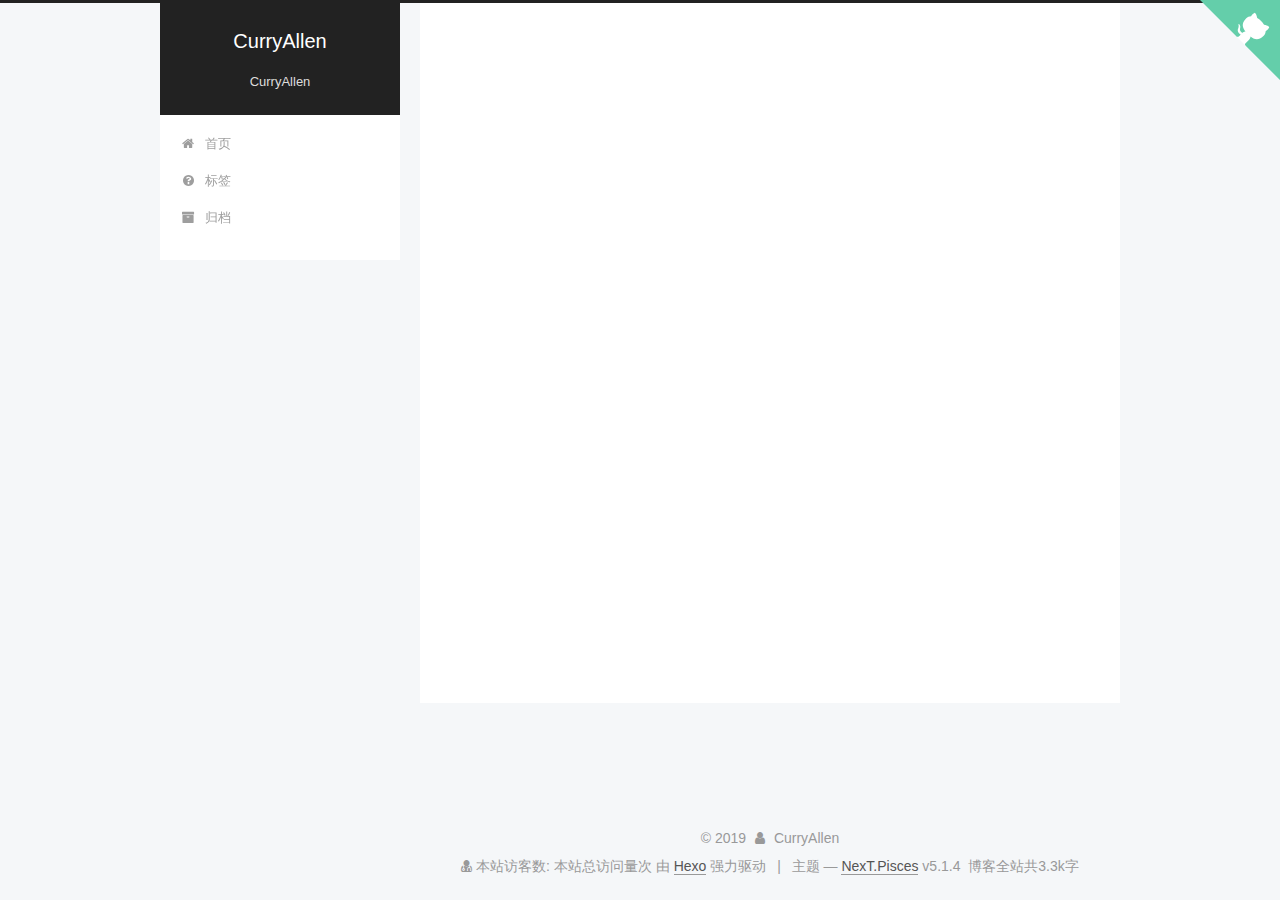
<file: archives/index.html>
<!DOCTYPE html>



  


<html class="theme-next pisces use-motion" lang="zh-Hans">
<head><meta name="generator" content="Hexo 3.8.0">
  <meta charset="UTF-8">
<meta http-equiv="X-UA-Compatible" content="IE=edge">
<meta name="viewport" content="width=device-width, initial-scale=1, maximum-scale=1">
<meta name="theme-color" content="#222">









<meta http-equiv="Cache-Control" content="no-transform">
<meta http-equiv="Cache-Control" content="no-siteapp">
















  
  
  <link href="/lib/fancybox/source/jquery.fancybox.css?v=2.1.5" rel="stylesheet" type="text/css">







<link href="/lib/font-awesome/css/font-awesome.min.css?v=4.6.2" rel="stylesheet" type="text/css">

<link href="/css/main.css?v=5.1.4" rel="stylesheet" type="text/css">


  <link rel="apple-touch-icon" sizes="180x180" href="/images/apple-touch-icon-next.png?v=5.1.4">


  <link rel="icon" type="image/png" sizes="32x32" href="/images/favicon-32x32-next.png?v=5.1.4">


  <link rel="icon" type="image/png" sizes="16x16" href="/images/favicon-16x16-next.png?v=5.1.4">


  <link rel="mask-icon" href="/images/logo.svg?v=5.1.4" color="#222">





  <meta name="keywords" content="Hexo, NexT">





  <link rel="alternate" href="/atom.xml" title="CurryAllen" type="application/atom+xml">






<meta name="description" content="the place where CurryAllen records his learning and life.">
<meta property="og:type" content="website">
<meta property="og:title" content="CurryAllen">
<meta property="og:url" content="http://yoursite.com/archives/index.html">
<meta property="og:site_name" content="CurryAllen">
<meta property="og:description" content="the place where CurryAllen records his learning and life.">
<meta property="og:locale" content="zh-Hans">
<meta name="twitter:card" content="summary">
<meta name="twitter:title" content="CurryAllen">
<meta name="twitter:description" content="the place where CurryAllen records his learning and life.">



<script type="text/javascript" id="hexo.configurations">
  var NexT = window.NexT || {};
  var CONFIG = {
    root: '/',
    scheme: 'Pisces',
    version: '5.1.4',
    sidebar: {"position":"left","display":"post","offset":12,"b2t":false,"scrollpercent":false,"onmobile":false},
    fancybox: true,
    tabs: true,
    motion: {"enable":true,"async":false,"transition":{"post_block":"fadeIn","post_header":"slideDownIn","post_body":"slideDownIn","coll_header":"slideLeftIn","sidebar":"slideUpIn"}},
    duoshuo: {
      userId: '0',
      author: '博主'
    },
    algolia: {
      applicationID: '',
      apiKey: '',
      indexName: '',
      hits: {"per_page":10},
      labels: {"input_placeholder":"Search for Posts","hits_empty":"We didn't find any results for the search: ${query}","hits_stats":"${hits} results found in ${time} ms"}
    }
  };
</script>



  <link rel="canonical" href="http://yoursite.com/archives/">





  <title>归档 | CurryAllen</title>
  








</head>

<body itemscope itemtype="http://schema.org/WebPage" lang="zh-Hans">

  
  
    
  

  <div class="container sidebar-position-left page-archive">
    <div class="headband"></div>
    <a href="https://github.com/CurryAllen" class="github-corner" aria-label="View source on GitHub"><svg width="80" height="80" viewbox="0 0 250 250" style="fill:#64CEAA; color:#fff; position: absolute; top: 0; border: 0; right: 0;" aria-hidden="true"><path d="M0,0 L115,115 L130,115 L142,142 L250,250 L250,0 Z"/><path d="M128.3,109.0 C113.8,99.7 119.0,89.6 119.0,89.6 C122.0,82.7 120.5,78.6 120.5,78.6 C119.2,72.0 123.4,76.3 123.4,76.3 C127.3,80.9 125.5,87.3 125.5,87.3 C122.9,97.6 130.6,101.9 134.4,103.2" fill="currentColor" style="transform-origin: 130px 106px;" class="octo-arm"/><path d="M115.0,115.0 C114.9,115.1 118.7,116.5 119.8,115.4 L133.7,101.6 C136.9,99.2 139.9,98.4 142.2,98.6 C133.8,88.0 127.5,74.4 143.8,58.0 C148.5,53.4 154.0,51.2 159.7,51.0 C160.3,49.4 163.2,43.6 171.4,40.1 C171.4,40.1 176.1,42.5 178.8,56.2 C183.1,58.6 187.2,61.8 190.9,65.4 C194.5,69.0 197.7,73.2 200.1,77.6 C213.8,80.2 216.3,84.9 216.3,84.9 C212.7,93.1 206.9,96.0 205.4,96.6 C205.1,102.4 203.0,107.8 198.3,112.5 C181.9,128.9 168.3,122.5 157.7,114.1 C157.9,116.9 156.7,120.9 152.7,124.9 L141.0,136.5 C139.8,137.7 141.6,141.9 141.8,141.8 Z" fill="currentColor" class="octo-body"/></svg></a><style>.github-corner:hover .octo-arm{animation:octocat-wave 560ms ease-in-out}@keyframes octocat-wave{0%,100%{transform:rotate(0)}20%,60%{transform:rotate(-25deg)}40%,80%{transform:rotate(10deg)}}@media (max-width:500px){.github-corner:hover .octo-arm{animation:none}.github-corner .octo-arm{animation:octocat-wave 560ms ease-in-out}}</style>

    <header id="header" class="header" itemscope itemtype="http://schema.org/WPHeader">
      <div class="header-inner"><div class="site-brand-wrapper">
  <div class="site-meta ">
    

    <div class="custom-logo-site-title">
      <a href="/" class="brand" rel="start">
        <span class="logo-line-before"><i></i></span>
        <span class="site-title">CurryAllen</span>
        <span class="logo-line-after"><i></i></span>
      </a>
    </div>
      
        <p class="site-subtitle">CurryAllen</p>
      
  </div>

  <div class="site-nav-toggle">
    <button>
      <span class="btn-bar"></span>
      <span class="btn-bar"></span>
      <span class="btn-bar"></span>
    </button>
  </div>
</div>

<nav class="site-nav">
  

  
    <ul id="menu" class="menu">
      
        
        <li class="menu-item menu-item-home">
          <a href="/" rel="section">
            
              <i class="menu-item-icon fa fa-fw fa-home"></i> <br>
            
            首页
          </a>
        </li>
      
        
        <li class="menu-item menu-item-tags">
          <a href="/tags" rel="section">
            
              <i class="menu-item-icon fa fa-fw fa-question-circle"></i> <br>
            
            标签
          </a>
        </li>
      
        
        <li class="menu-item menu-item-archives">
          <a href="/archives/" rel="section">
            
              <i class="menu-item-icon fa fa-fw fa-archive"></i> <br>
            
            归档
          </a>
        </li>
      

      
    </ul>
  

  
</nav>



 </div>
    </header>

    <main id="main" class="main">
      <div class="main-inner">
        <div class="content-wrap">
          <div id="content" class="content">
            

  
  
  
  <div class="post-block archive">
    <div id="posts" class="posts-collapse">
      <span class="archive-move-on"></span>

      <span class="archive-page-counter">
        
        
        
          
        
        嗯..! 目前共计 4 篇日志。 继续努力。
      </span>

      

        
        
        

        
          
          <div class="collection-title">
            <h1 class="archive-year" id="archive-year-2019">2019</h1>
          </div>
        
        

        

  <article class="post post-type-normal" itemscope itemtype="http://schema.org/Article">
    <header class="post-header">

      <h2 class="post-title">
        
            <a class="post-title-link" href="/2019/06/15/随便写写/" itemprop="url">
              
                <span itemprop="name">随便写写</span>
              
            </a>
        
      </h2>

      <div class="post-meta">
        <time class="post-time" itemprop="dateCreated" datetime="2019-06-15T20:33:05+08:00" content="2019-06-15">
          06-15
        </time>
      </div>

    </header>
  </article>



      

        
        
        

        
        

        

  <article class="post post-type-normal" itemscope itemtype="http://schema.org/Article">
    <header class="post-header">

      <h2 class="post-title">
        
            <a class="post-title-link" href="/2019/06/15/Leetcode刷题日记-1/" itemprop="url">
              
                <span itemprop="name">Leetcode刷题日记_1</span>
              
            </a>
        
      </h2>

      <div class="post-meta">
        <time class="post-time" itemprop="dateCreated" datetime="2019-06-15T13:21:14+08:00" content="2019-06-15">
          06-15
        </time>
      </div>

    </header>
  </article>



      

        
        
        

        
        

        

  <article class="post post-type-normal" itemscope itemtype="http://schema.org/Article">
    <header class="post-header">

      <h2 class="post-title">
        
            <a class="post-title-link" href="/2019/06/15/Leetcode刷题日记-3/" itemprop="url">
              
                <span itemprop="name">Leetcode刷题日记_3</span>
              
            </a>
        
      </h2>

      <div class="post-meta">
        <time class="post-time" itemprop="dateCreated" datetime="2019-06-15T13:21:14+08:00" content="2019-06-15">
          06-15
        </time>
      </div>

    </header>
  </article>



      

        
        
        

        
        

        

  <article class="post post-type-normal" itemscope itemtype="http://schema.org/Article">
    <header class="post-header">

      <h2 class="post-title">
        
            <a class="post-title-link" href="/2019/06/15/Leetcode刷题日记-2/" itemprop="url">
              
                <span itemprop="name">Leetcode刷题日记_2</span>
              
            </a>
        
      </h2>

      <div class="post-meta">
        <time class="post-time" itemprop="dateCreated" datetime="2019-06-15T13:21:14+08:00" content="2019-06-15">
          06-15
        </time>
      </div>

    </header>
  </article>



      

    </div>
  </div>
  
  
  

  



          </div>
          


          

        </div>
        
          
  
  <div class="sidebar-toggle">
    <div class="sidebar-toggle-line-wrap">
      <span class="sidebar-toggle-line sidebar-toggle-line-first"></span>
      <span class="sidebar-toggle-line sidebar-toggle-line-middle"></span>
      <span class="sidebar-toggle-line sidebar-toggle-line-last"></span>
    </div>
  </div>

  <aside id="sidebar" class="sidebar">
    
    <div class="sidebar-inner">

      

      

      <section class="site-overview-wrap sidebar-panel sidebar-panel-active">
        <div class="site-overview">
          <div class="site-author motion-element" itemprop="author" itemscope itemtype="http://schema.org/Person">
            
              <img class="site-author-image" itemprop="image" src="/images/header.jpg" alt="CurryAllen">
            
              <p class="site-author-name" itemprop="name">CurryAllen</p>
              <p class="site-description motion-element" itemprop="description">the place where CurryAllen records his learning and life.</p>
          </div>

          <nav class="site-state motion-element">

            
              <div class="site-state-item site-state-posts">
              
                <a href="/archives/">
              
                  <span class="site-state-item-count">4</span>
                  <span class="site-state-item-name">日志</span>
                </a>
              </div>
            

            
              
              
              <div class="site-state-item site-state-categories">
                
                  <span class="site-state-item-count">1</span>
                  <span class="site-state-item-name">分类</span>
                
              </div>
            

            
              
              
              <div class="site-state-item site-state-tags">
                <a href="/tags/index.html">
                  <span class="site-state-item-count">2</span>
                  <span class="site-state-item-name">标签</span>
                </a>
              </div>
            

          </nav>

          
            <div class="feed-link motion-element">
              <a href="/atom.xml" rel="alternate">
                <i class="fa fa-rss"></i>
                RSS
              </a>
            </div>
          

          

          
          

          
          

          

        </div>
      </section>

      

      

    </div>
  </aside>


        
      </div>
    </main>

    <footer id="footer" class="footer">
      <div class="footer-inner">
        <script async src="https://busuanzi.ibruce.info/
busuanzi/2.3/busuanzi.pure.mini.js"></script>
<div class="copyright">&copy; <span itemprop="copyrightYear">2019</span>
  <span class="with-love">
    <i class="fa fa-user"></i>
  </span>
  <span class="author" itemprop="copyrightHolder">CurryAllen</span>

  
</div>

<div class="powered-by">
<i class="fa fa-user-md"></i><span id="busuanzi_container_site_uv">
  本站访客数:<span id="busuanzi_value_site_uv"></span>
</span>
<span id="busuanzi_container_site_pv">
    本站总访问量<span id="busuanzi_value_site_pv"></span>次
</span>
</div>


  <div class="powered-by">由 <a class="theme-link" target="_blank" href="https://hexo.io">Hexo</a> 强力驱动</div>



  <span class="post-meta-divider">|</span>



  <div class="theme-info">主题 &mdash; <a class="theme-link" target="_blank" href="https://github.com/iissnan/hexo-theme-next">NexT.Pisces</a> v5.1.4</div>






<div class="theme-info">
  <div class="powered-by"></div>
  <span class="post-count">博客全站共3.3k字</span>
</div>
        







        
      </div>
    </footer>

    
      <div class="back-to-top">
        <i class="fa fa-arrow-up"></i>
        
      </div>
    

    

  </div>

  

<script type="text/javascript">
  if (Object.prototype.toString.call(window.Promise) !== '[object Function]') {
    window.Promise = null;
  }
</script>









  












  
  
    <script type="text/javascript" src="/lib/jquery/index.js?v=2.1.3"></script>
  

  
  
    <script type="text/javascript" src="/lib/fastclick/lib/fastclick.min.js?v=1.0.6"></script>
  

  
  
    <script type="text/javascript" src="/lib/jquery_lazyload/jquery.lazyload.js?v=1.9.7"></script>
  

  
  
    <script type="text/javascript" src="/lib/velocity/velocity.min.js?v=1.2.1"></script>
  

  
  
    <script type="text/javascript" src="/lib/velocity/velocity.ui.min.js?v=1.2.1"></script>
  

  
  
    <script type="text/javascript" src="/lib/fancybox/source/jquery.fancybox.pack.js?v=2.1.5"></script>
  


  


  <script type="text/javascript" src="/js/src/utils.js?v=5.1.4"></script>

  <script type="text/javascript" src="/js/src/motion.js?v=5.1.4"></script>



  
  


  <script type="text/javascript" src="/js/src/affix.js?v=5.1.4"></script>

  <script type="text/javascript" src="/js/src/schemes/pisces.js?v=5.1.4"></script>



  

  


  <script type="text/javascript" src="/js/src/bootstrap.js?v=5.1.4"></script>



  


  




	





  





  
    <script type="text/javascript">
      (function(d, s) {
        var j, e = d.getElementsByTagName(s)[0];
        if (typeof LivereTower === 'function') { return; }
        j = d.createElement(s);
        j.src = 'https://cdn-city.livere.com/js/embed.dist.js';
        j.async = true;
        e.parentNode.insertBefore(j, e);
      })(document, 'script');
    </script>
  










  





  

  

  

  
  

  

  

  

</body>
</html>
</file>
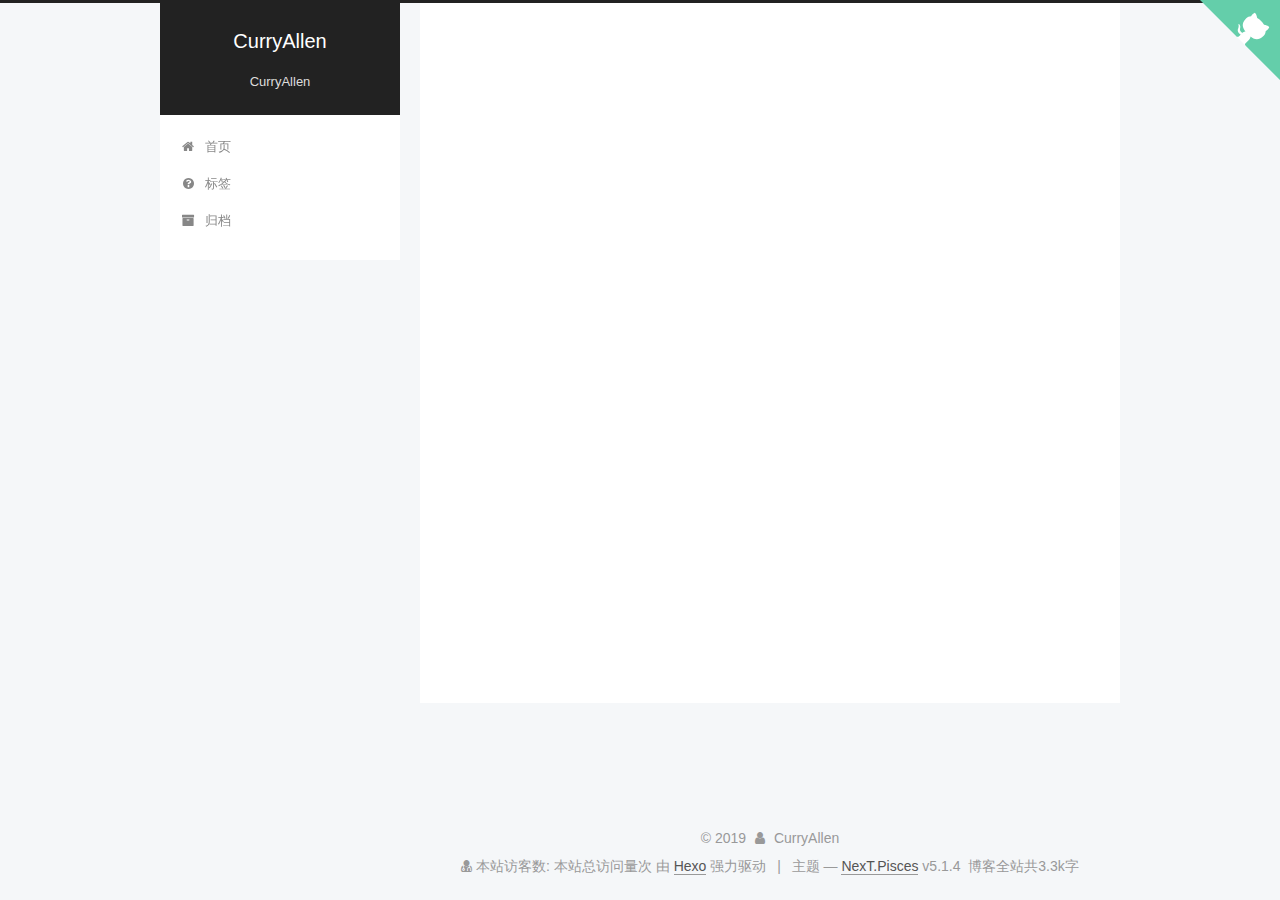
<file: categories/index.html>
<!DOCTYPE html>



  


<html class="theme-next pisces use-motion" lang="zh-Hans">
<head><meta name="generator" content="Hexo 3.8.0">
  <meta charset="UTF-8">
<meta http-equiv="X-UA-Compatible" content="IE=edge">
<meta name="viewport" content="width=device-width, initial-scale=1, maximum-scale=1">
<meta name="theme-color" content="#222">









<meta http-equiv="Cache-Control" content="no-transform">
<meta http-equiv="Cache-Control" content="no-siteapp">
















  
  
  <link href="/lib/fancybox/source/jquery.fancybox.css?v=2.1.5" rel="stylesheet" type="text/css">







<link href="/lib/font-awesome/css/font-awesome.min.css?v=4.6.2" rel="stylesheet" type="text/css">

<link href="/css/main.css?v=5.1.4" rel="stylesheet" type="text/css">


  <link rel="apple-touch-icon" sizes="180x180" href="/images/apple-touch-icon-next.png?v=5.1.4">


  <link rel="icon" type="image/png" sizes="32x32" href="/images/favicon-32x32-next.png?v=5.1.4">


  <link rel="icon" type="image/png" sizes="16x16" href="/images/favicon-16x16-next.png?v=5.1.4">


  <link rel="mask-icon" href="/images/logo.svg?v=5.1.4" color="#222">





  <meta name="keywords" content="Hexo, NexT">





  <link rel="alternate" href="/atom.xml" title="CurryAllen" type="application/atom+xml">






<meta name="description" content="the place where CurryAllen records his learning and life.">
<meta property="og:type" content="website">
<meta property="og:title" content="categories">
<meta property="og:url" content="http://yoursite.com/categories/index.html">
<meta property="og:site_name" content="CurryAllen">
<meta property="og:description" content="the place where CurryAllen records his learning and life.">
<meta property="og:locale" content="zh-Hans">
<meta property="og:updated_time" content="2019-06-15T09:21:38.076Z">
<meta name="twitter:card" content="summary">
<meta name="twitter:title" content="categories">
<meta name="twitter:description" content="the place where CurryAllen records his learning and life.">



<script type="text/javascript" id="hexo.configurations">
  var NexT = window.NexT || {};
  var CONFIG = {
    root: '/',
    scheme: 'Pisces',
    version: '5.1.4',
    sidebar: {"position":"left","display":"post","offset":12,"b2t":false,"scrollpercent":false,"onmobile":false},
    fancybox: true,
    tabs: true,
    motion: {"enable":true,"async":false,"transition":{"post_block":"fadeIn","post_header":"slideDownIn","post_body":"slideDownIn","coll_header":"slideLeftIn","sidebar":"slideUpIn"}},
    duoshuo: {
      userId: '0',
      author: '博主'
    },
    algolia: {
      applicationID: '',
      apiKey: '',
      indexName: '',
      hits: {"per_page":10},
      labels: {"input_placeholder":"Search for Posts","hits_empty":"We didn't find any results for the search: ${query}","hits_stats":"${hits} results found in ${time} ms"}
    }
  };
</script>



  <link rel="canonical" href="http://yoursite.com/categories/">





  <title>categories | CurryAllen</title>
  








</head>

<body itemscope itemtype="http://schema.org/WebPage" lang="zh-Hans">

  
  
    
  

  <div class="container sidebar-position-left page-post-detail">
    <div class="headband"></div>
    <a href="https://github.com/CurryAllen" class="github-corner" aria-label="View source on GitHub"><svg width="80" height="80" viewbox="0 0 250 250" style="fill:#64CEAA; color:#fff; position: absolute; top: 0; border: 0; right: 0;" aria-hidden="true"><path d="M0,0 L115,115 L130,115 L142,142 L250,250 L250,0 Z"/><path d="M128.3,109.0 C113.8,99.7 119.0,89.6 119.0,89.6 C122.0,82.7 120.5,78.6 120.5,78.6 C119.2,72.0 123.4,76.3 123.4,76.3 C127.3,80.9 125.5,87.3 125.5,87.3 C122.9,97.6 130.6,101.9 134.4,103.2" fill="currentColor" style="transform-origin: 130px 106px;" class="octo-arm"/><path d="M115.0,115.0 C114.9,115.1 118.7,116.5 119.8,115.4 L133.7,101.6 C136.9,99.2 139.9,98.4 142.2,98.6 C133.8,88.0 127.5,74.4 143.8,58.0 C148.5,53.4 154.0,51.2 159.7,51.0 C160.3,49.4 163.2,43.6 171.4,40.1 C171.4,40.1 176.1,42.5 178.8,56.2 C183.1,58.6 187.2,61.8 190.9,65.4 C194.5,69.0 197.7,73.2 200.1,77.6 C213.8,80.2 216.3,84.9 216.3,84.9 C212.7,93.1 206.9,96.0 205.4,96.6 C205.1,102.4 203.0,107.8 198.3,112.5 C181.9,128.9 168.3,122.5 157.7,114.1 C157.9,116.9 156.7,120.9 152.7,124.9 L141.0,136.5 C139.8,137.7 141.6,141.9 141.8,141.8 Z" fill="currentColor" class="octo-body"/></svg></a><style>.github-corner:hover .octo-arm{animation:octocat-wave 560ms ease-in-out}@keyframes octocat-wave{0%,100%{transform:rotate(0)}20%,60%{transform:rotate(-25deg)}40%,80%{transform:rotate(10deg)}}@media (max-width:500px){.github-corner:hover .octo-arm{animation:none}.github-corner .octo-arm{animation:octocat-wave 560ms ease-in-out}}</style>

    <header id="header" class="header" itemscope itemtype="http://schema.org/WPHeader">
      <div class="header-inner"><div class="site-brand-wrapper">
  <div class="site-meta ">
    

    <div class="custom-logo-site-title">
      <a href="/" class="brand" rel="start">
        <span class="logo-line-before"><i></i></span>
        <span class="site-title">CurryAllen</span>
        <span class="logo-line-after"><i></i></span>
      </a>
    </div>
      
        <p class="site-subtitle">CurryAllen</p>
      
  </div>

  <div class="site-nav-toggle">
    <button>
      <span class="btn-bar"></span>
      <span class="btn-bar"></span>
      <span class="btn-bar"></span>
    </button>
  </div>
</div>

<nav class="site-nav">
  

  
    <ul id="menu" class="menu">
      
        
        <li class="menu-item menu-item-home">
          <a href="/" rel="section">
            
              <i class="menu-item-icon fa fa-fw fa-home"></i> <br>
            
            首页
          </a>
        </li>
      
        
        <li class="menu-item menu-item-tags">
          <a href="/tags" rel="section">
            
              <i class="menu-item-icon fa fa-fw fa-question-circle"></i> <br>
            
            标签
          </a>
        </li>
      
        
        <li class="menu-item menu-item-archives">
          <a href="/archives/" rel="section">
            
              <i class="menu-item-icon fa fa-fw fa-archive"></i> <br>
            
            归档
          </a>
        </li>
      

      
    </ul>
  

  
</nav>



 </div>
    </header>

    <main id="main" class="main">
      <div class="main-inner">
        <div class="content-wrap">
          <div id="content" class="content">
            

  <div id="posts" class="posts-expand">
    
    
    
    <div class="post-block page">
      <header class="post-header">

	<h1 class="post-title" itemprop="name headline">categories</h1>



</header>

      
      
      
      <div class="post-body">
        
        
          
        
      </div>
      
      
      
    </div>
    
    
    
  </div>


          </div>
          


          

  
    <div class="comments" id="comments">
      <div id="lv-container" data-id="city" data-uid="MTAyMC80NDc1MC8yMTI3MQ=="></div>
    </div>

  



        </div>
        
          
  
  <div class="sidebar-toggle">
    <div class="sidebar-toggle-line-wrap">
      <span class="sidebar-toggle-line sidebar-toggle-line-first"></span>
      <span class="sidebar-toggle-line sidebar-toggle-line-middle"></span>
      <span class="sidebar-toggle-line sidebar-toggle-line-last"></span>
    </div>
  </div>

  <aside id="sidebar" class="sidebar">
    
    <div class="sidebar-inner">

      

      

      <section class="site-overview-wrap sidebar-panel sidebar-panel-active">
        <div class="site-overview">
          <div class="site-author motion-element" itemprop="author" itemscope itemtype="http://schema.org/Person">
            
              <img class="site-author-image" itemprop="image" src="/images/header.jpg" alt="CurryAllen">
            
              <p class="site-author-name" itemprop="name">CurryAllen</p>
              <p class="site-description motion-element" itemprop="description">the place where CurryAllen records his learning and life.</p>
          </div>

          <nav class="site-state motion-element">

            
              <div class="site-state-item site-state-posts">
              
                <a href="/archives/">
              
                  <span class="site-state-item-count">4</span>
                  <span class="site-state-item-name">日志</span>
                </a>
              </div>
            

            
              
              
              <div class="site-state-item site-state-categories">
                
                  <span class="site-state-item-count">1</span>
                  <span class="site-state-item-name">分类</span>
                
              </div>
            

            
              
              
              <div class="site-state-item site-state-tags">
                <a href="/tags/index.html">
                  <span class="site-state-item-count">2</span>
                  <span class="site-state-item-name">标签</span>
                </a>
              </div>
            

          </nav>

          
            <div class="feed-link motion-element">
              <a href="/atom.xml" rel="alternate">
                <i class="fa fa-rss"></i>
                RSS
              </a>
            </div>
          

          

          
          

          
          

          

        </div>
      </section>

      

      

    </div>
  </aside>


        
      </div>
    </main>

    <footer id="footer" class="footer">
      <div class="footer-inner">
        <script async src="https://busuanzi.ibruce.info/
busuanzi/2.3/busuanzi.pure.mini.js"></script>
<div class="copyright">&copy; <span itemprop="copyrightYear">2019</span>
  <span class="with-love">
    <i class="fa fa-user"></i>
  </span>
  <span class="author" itemprop="copyrightHolder">CurryAllen</span>

  
</div>

<div class="powered-by">
<i class="fa fa-user-md"></i><span id="busuanzi_container_site_uv">
  本站访客数:<span id="busuanzi_value_site_uv"></span>
</span>
<span id="busuanzi_container_site_pv">
    本站总访问量<span id="busuanzi_value_site_pv"></span>次
</span>
</div>


  <div class="powered-by">由 <a class="theme-link" target="_blank" href="https://hexo.io">Hexo</a> 强力驱动</div>



  <span class="post-meta-divider">|</span>



  <div class="theme-info">主题 &mdash; <a class="theme-link" target="_blank" href="https://github.com/iissnan/hexo-theme-next">NexT.Pisces</a> v5.1.4</div>






<div class="theme-info">
  <div class="powered-by"></div>
  <span class="post-count">博客全站共3.3k字</span>
</div>
        







        
      </div>
    </footer>

    
      <div class="back-to-top">
        <i class="fa fa-arrow-up"></i>
        
      </div>
    

    

  </div>

  

<script type="text/javascript">
  if (Object.prototype.toString.call(window.Promise) !== '[object Function]') {
    window.Promise = null;
  }
</script>









  












  
  
    <script type="text/javascript" src="/lib/jquery/index.js?v=2.1.3"></script>
  

  
  
    <script type="text/javascript" src="/lib/fastclick/lib/fastclick.min.js?v=1.0.6"></script>
  

  
  
    <script type="text/javascript" src="/lib/jquery_lazyload/jquery.lazyload.js?v=1.9.7"></script>
  

  
  
    <script type="text/javascript" src="/lib/velocity/velocity.min.js?v=1.2.1"></script>
  

  
  
    <script type="text/javascript" src="/lib/velocity/velocity.ui.min.js?v=1.2.1"></script>
  

  
  
    <script type="text/javascript" src="/lib/fancybox/source/jquery.fancybox.pack.js?v=2.1.5"></script>
  


  


  <script type="text/javascript" src="/js/src/utils.js?v=5.1.4"></script>

  <script type="text/javascript" src="/js/src/motion.js?v=5.1.4"></script>



  
  


  <script type="text/javascript" src="/js/src/affix.js?v=5.1.4"></script>

  <script type="text/javascript" src="/js/src/schemes/pisces.js?v=5.1.4"></script>



  
  <script type="text/javascript" src="/js/src/scrollspy.js?v=5.1.4"></script>
<script type="text/javascript" src="/js/src/post-details.js?v=5.1.4"></script>



  


  <script type="text/javascript" src="/js/src/bootstrap.js?v=5.1.4"></script>



  


  




	





  





  
    <script type="text/javascript">
      (function(d, s) {
        var j, e = d.getElementsByTagName(s)[0];
        if (typeof LivereTower === 'function') { return; }
        j = d.createElement(s);
        j.src = 'https://cdn-city.livere.com/js/embed.dist.js';
        j.async = true;
        e.parentNode.insertBefore(j, e);
      })(document, 'script');
    </script>
  










  





  

  

  

  
  

  

  

  

</body>
</html>
</file>
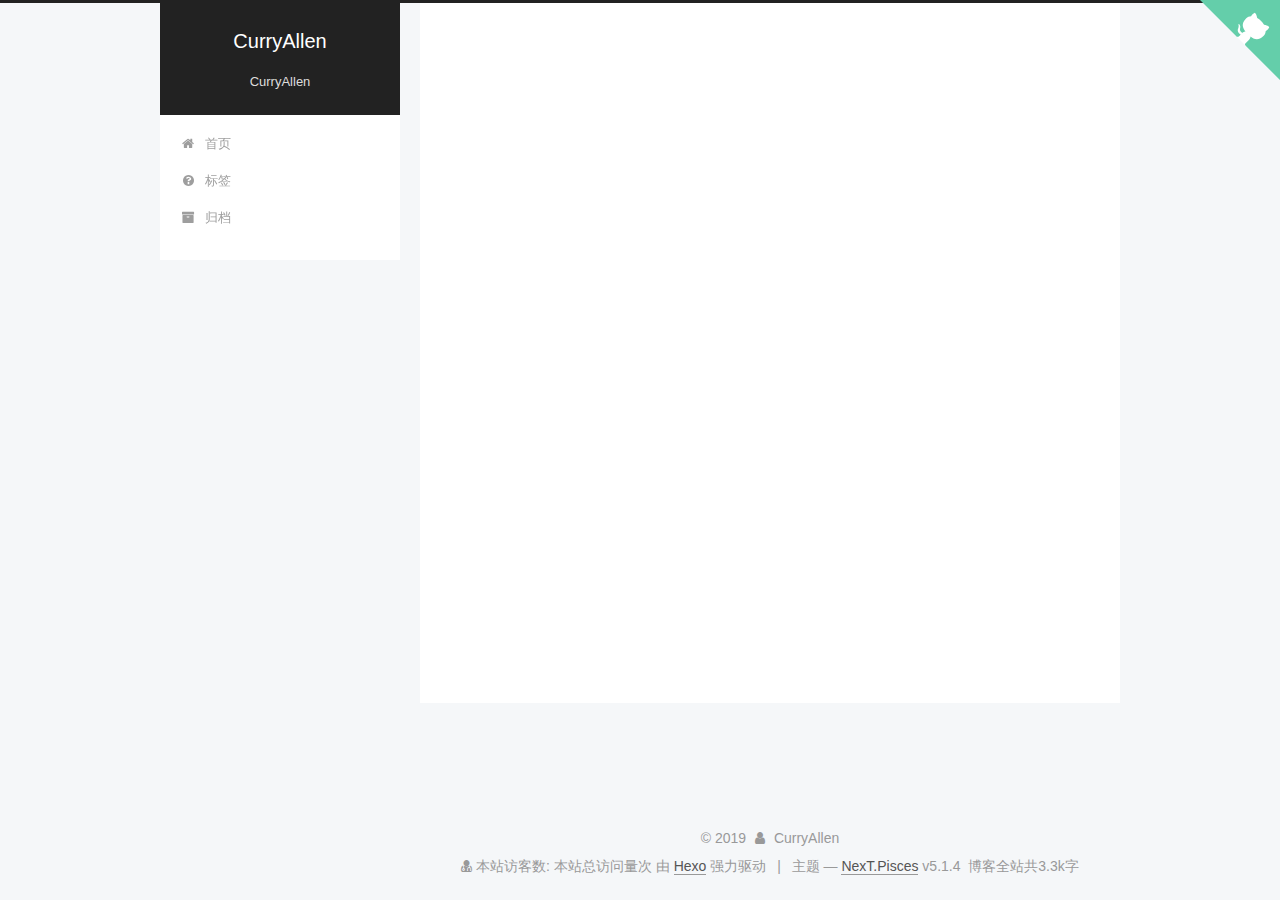
<file: tags/index.html>
<!DOCTYPE html>



  


<html class="theme-next pisces use-motion" lang="zh-Hans">
<head><meta name="generator" content="Hexo 3.8.0">
  <meta charset="UTF-8">
<meta http-equiv="X-UA-Compatible" content="IE=edge">
<meta name="viewport" content="width=device-width, initial-scale=1, maximum-scale=1">
<meta name="theme-color" content="#222">









<meta http-equiv="Cache-Control" content="no-transform">
<meta http-equiv="Cache-Control" content="no-siteapp">
















  
  
  <link href="/lib/fancybox/source/jquery.fancybox.css?v=2.1.5" rel="stylesheet" type="text/css">







<link href="/lib/font-awesome/css/font-awesome.min.css?v=4.6.2" rel="stylesheet" type="text/css">

<link href="/css/main.css?v=5.1.4" rel="stylesheet" type="text/css">


  <link rel="apple-touch-icon" sizes="180x180" href="/images/apple-touch-icon-next.png?v=5.1.4">


  <link rel="icon" type="image/png" sizes="32x32" href="/images/favicon-32x32-next.png?v=5.1.4">


  <link rel="icon" type="image/png" sizes="16x16" href="/images/favicon-16x16-next.png?v=5.1.4">


  <link rel="mask-icon" href="/images/logo.svg?v=5.1.4" color="#222">





  <meta name="keywords" content="Hexo, NexT">





  <link rel="alternate" href="/atom.xml" title="CurryAllen" type="application/atom+xml">






<meta name="description" content="the place where CurryAllen records his learning and life.">
<meta property="og:type" content="website">
<meta property="og:title" content="Leetcode">
<meta property="og:url" content="http://yoursite.com/tags/index.html">
<meta property="og:site_name" content="CurryAllen">
<meta property="og:description" content="the place where CurryAllen records his learning and life.">
<meta property="og:locale" content="zh-Hans">
<meta property="og:updated_time" content="2019-06-15T12:37:54.631Z">
<meta name="twitter:card" content="summary">
<meta name="twitter:title" content="Leetcode">
<meta name="twitter:description" content="the place where CurryAllen records his learning and life.">



<script type="text/javascript" id="hexo.configurations">
  var NexT = window.NexT || {};
  var CONFIG = {
    root: '/',
    scheme: 'Pisces',
    version: '5.1.4',
    sidebar: {"position":"left","display":"post","offset":12,"b2t":false,"scrollpercent":false,"onmobile":false},
    fancybox: true,
    tabs: true,
    motion: {"enable":true,"async":false,"transition":{"post_block":"fadeIn","post_header":"slideDownIn","post_body":"slideDownIn","coll_header":"slideLeftIn","sidebar":"slideUpIn"}},
    duoshuo: {
      userId: '0',
      author: '博主'
    },
    algolia: {
      applicationID: '',
      apiKey: '',
      indexName: '',
      hits: {"per_page":10},
      labels: {"input_placeholder":"Search for Posts","hits_empty":"We didn't find any results for the search: ${query}","hits_stats":"${hits} results found in ${time} ms"}
    }
  };
</script>



  <link rel="canonical" href="http://yoursite.com/tags/">





  <title>Leetcode | CurryAllen</title>
  








</head>

<body itemscope itemtype="http://schema.org/WebPage" lang="zh-Hans">

  
  
    
  

  <div class="container sidebar-position-left page-post-detail">
    <div class="headband"></div>
    <a href="https://github.com/CurryAllen" class="github-corner" aria-label="View source on GitHub"><svg width="80" height="80" viewbox="0 0 250 250" style="fill:#64CEAA; color:#fff; position: absolute; top: 0; border: 0; right: 0;" aria-hidden="true"><path d="M0,0 L115,115 L130,115 L142,142 L250,250 L250,0 Z"/><path d="M128.3,109.0 C113.8,99.7 119.0,89.6 119.0,89.6 C122.0,82.7 120.5,78.6 120.5,78.6 C119.2,72.0 123.4,76.3 123.4,76.3 C127.3,80.9 125.5,87.3 125.5,87.3 C122.9,97.6 130.6,101.9 134.4,103.2" fill="currentColor" style="transform-origin: 130px 106px;" class="octo-arm"/><path d="M115.0,115.0 C114.9,115.1 118.7,116.5 119.8,115.4 L133.7,101.6 C136.9,99.2 139.9,98.4 142.2,98.6 C133.8,88.0 127.5,74.4 143.8,58.0 C148.5,53.4 154.0,51.2 159.7,51.0 C160.3,49.4 163.2,43.6 171.4,40.1 C171.4,40.1 176.1,42.5 178.8,56.2 C183.1,58.6 187.2,61.8 190.9,65.4 C194.5,69.0 197.7,73.2 200.1,77.6 C213.8,80.2 216.3,84.9 216.3,84.9 C212.7,93.1 206.9,96.0 205.4,96.6 C205.1,102.4 203.0,107.8 198.3,112.5 C181.9,128.9 168.3,122.5 157.7,114.1 C157.9,116.9 156.7,120.9 152.7,124.9 L141.0,136.5 C139.8,137.7 141.6,141.9 141.8,141.8 Z" fill="currentColor" class="octo-body"/></svg></a><style>.github-corner:hover .octo-arm{animation:octocat-wave 560ms ease-in-out}@keyframes octocat-wave{0%,100%{transform:rotate(0)}20%,60%{transform:rotate(-25deg)}40%,80%{transform:rotate(10deg)}}@media (max-width:500px){.github-corner:hover .octo-arm{animation:none}.github-corner .octo-arm{animation:octocat-wave 560ms ease-in-out}}</style>

    <header id="header" class="header" itemscope itemtype="http://schema.org/WPHeader">
      <div class="header-inner"><div class="site-brand-wrapper">
  <div class="site-meta ">
    

    <div class="custom-logo-site-title">
      <a href="/" class="brand" rel="start">
        <span class="logo-line-before"><i></i></span>
        <span class="site-title">CurryAllen</span>
        <span class="logo-line-after"><i></i></span>
      </a>
    </div>
      
        <p class="site-subtitle">CurryAllen</p>
      
  </div>

  <div class="site-nav-toggle">
    <button>
      <span class="btn-bar"></span>
      <span class="btn-bar"></span>
      <span class="btn-bar"></span>
    </button>
  </div>
</div>

<nav class="site-nav">
  

  
    <ul id="menu" class="menu">
      
        
        <li class="menu-item menu-item-home">
          <a href="/" rel="section">
            
              <i class="menu-item-icon fa fa-fw fa-home"></i> <br>
            
            首页
          </a>
        </li>
      
        
        <li class="menu-item menu-item-tags">
          <a href="/tags" rel="section">
            
              <i class="menu-item-icon fa fa-fw fa-question-circle"></i> <br>
            
            标签
          </a>
        </li>
      
        
        <li class="menu-item menu-item-archives">
          <a href="/archives/" rel="section">
            
              <i class="menu-item-icon fa fa-fw fa-archive"></i> <br>
            
            归档
          </a>
        </li>
      

      
    </ul>
  

  
</nav>



 </div>
    </header>

    <main id="main" class="main">
      <div class="main-inner">
        <div class="content-wrap">
          <div id="content" class="content">
            

  <div id="posts" class="posts-expand">
    
    
    
    <div class="post-block page">
      <header class="post-header">

	<h1 class="post-title" itemprop="name headline">Leetcode</h1>



</header>

      
      
      
      <div class="post-body">
        
        
          <div class="tag-cloud">
            <div class="tag-cloud-title">
                目前共计 2 个标签
            </div>
            <div class="tag-cloud-tags">
              <a href="/tags/Leetcode/" style="font-size: 12px; color: #ccc">Leetcode</a> <a href="/tags/刷题日记/" style="font-size: 12px; color: #ccc">刷题日记</a>
            </div>
          </div>
        
      </div>
      
      
      
    </div>
    
    
    
  </div>


          </div>
          


          

  
    <div class="comments" id="comments">
      <div id="lv-container" data-id="city" data-uid="MTAyMC80NDc1MC8yMTI3MQ=="></div>
    </div>

  



        </div>
        
          
  
  <div class="sidebar-toggle">
    <div class="sidebar-toggle-line-wrap">
      <span class="sidebar-toggle-line sidebar-toggle-line-first"></span>
      <span class="sidebar-toggle-line sidebar-toggle-line-middle"></span>
      <span class="sidebar-toggle-line sidebar-toggle-line-last"></span>
    </div>
  </div>

  <aside id="sidebar" class="sidebar">
    
    <div class="sidebar-inner">

      

      

      <section class="site-overview-wrap sidebar-panel sidebar-panel-active">
        <div class="site-overview">
          <div class="site-author motion-element" itemprop="author" itemscope itemtype="http://schema.org/Person">
            
              <img class="site-author-image" itemprop="image" src="/images/header.jpg" alt="CurryAllen">
            
              <p class="site-author-name" itemprop="name">CurryAllen</p>
              <p class="site-description motion-element" itemprop="description">the place where CurryAllen records his learning and life.</p>
          </div>

          <nav class="site-state motion-element">

            
              <div class="site-state-item site-state-posts">
              
                <a href="/archives/">
              
                  <span class="site-state-item-count">4</span>
                  <span class="site-state-item-name">日志</span>
                </a>
              </div>
            

            
              
              
              <div class="site-state-item site-state-categories">
                
                  <span class="site-state-item-count">1</span>
                  <span class="site-state-item-name">分类</span>
                
              </div>
            

            
              
              
              <div class="site-state-item site-state-tags">
                <a href="/tags/index.html">
                  <span class="site-state-item-count">2</span>
                  <span class="site-state-item-name">标签</span>
                </a>
              </div>
            

          </nav>

          
            <div class="feed-link motion-element">
              <a href="/atom.xml" rel="alternate">
                <i class="fa fa-rss"></i>
                RSS
              </a>
            </div>
          

          

          
          

          
          

          

        </div>
      </section>

      

      

    </div>
  </aside>


        
      </div>
    </main>

    <footer id="footer" class="footer">
      <div class="footer-inner">
        <script async src="https://busuanzi.ibruce.info/
busuanzi/2.3/busuanzi.pure.mini.js"></script>
<div class="copyright">&copy; <span itemprop="copyrightYear">2019</span>
  <span class="with-love">
    <i class="fa fa-user"></i>
  </span>
  <span class="author" itemprop="copyrightHolder">CurryAllen</span>

  
</div>

<div class="powered-by">
<i class="fa fa-user-md"></i><span id="busuanzi_container_site_uv">
  本站访客数:<span id="busuanzi_value_site_uv"></span>
</span>
<span id="busuanzi_container_site_pv">
    本站总访问量<span id="busuanzi_value_site_pv"></span>次
</span>
</div>


  <div class="powered-by">由 <a class="theme-link" target="_blank" href="https://hexo.io">Hexo</a> 强力驱动</div>



  <span class="post-meta-divider">|</span>



  <div class="theme-info">主题 &mdash; <a class="theme-link" target="_blank" href="https://github.com/iissnan/hexo-theme-next">NexT.Pisces</a> v5.1.4</div>






<div class="theme-info">
  <div class="powered-by"></div>
  <span class="post-count">博客全站共3.3k字</span>
</div>
        







        
      </div>
    </footer>

    
      <div class="back-to-top">
        <i class="fa fa-arrow-up"></i>
        
      </div>
    

    

  </div>

  

<script type="text/javascript">
  if (Object.prototype.toString.call(window.Promise) !== '[object Function]') {
    window.Promise = null;
  }
</script>









  












  
  
    <script type="text/javascript" src="/lib/jquery/index.js?v=2.1.3"></script>
  

  
  
    <script type="text/javascript" src="/lib/fastclick/lib/fastclick.min.js?v=1.0.6"></script>
  

  
  
    <script type="text/javascript" src="/lib/jquery_lazyload/jquery.lazyload.js?v=1.9.7"></script>
  

  
  
    <script type="text/javascript" src="/lib/velocity/velocity.min.js?v=1.2.1"></script>
  

  
  
    <script type="text/javascript" src="/lib/velocity/velocity.ui.min.js?v=1.2.1"></script>
  

  
  
    <script type="text/javascript" src="/lib/fancybox/source/jquery.fancybox.pack.js?v=2.1.5"></script>
  


  


  <script type="text/javascript" src="/js/src/utils.js?v=5.1.4"></script>

  <script type="text/javascript" src="/js/src/motion.js?v=5.1.4"></script>



  
  


  <script type="text/javascript" src="/js/src/affix.js?v=5.1.4"></script>

  <script type="text/javascript" src="/js/src/schemes/pisces.js?v=5.1.4"></script>



  
  <script type="text/javascript" src="/js/src/scrollspy.js?v=5.1.4"></script>
<script type="text/javascript" src="/js/src/post-details.js?v=5.1.4"></script>



  


  <script type="text/javascript" src="/js/src/bootstrap.js?v=5.1.4"></script>



  


  




	





  





  
    <script type="text/javascript">
      (function(d, s) {
        var j, e = d.getElementsByTagName(s)[0];
        if (typeof LivereTower === 'function') { return; }
        j = d.createElement(s);
        j.src = 'https://cdn-city.livere.com/js/embed.dist.js';
        j.async = true;
        e.parentNode.insertBefore(j, e);
      })(document, 'script');
    </script>
  










  





  

  

  

  
  

  

  

  

</body>
</html>
</file>
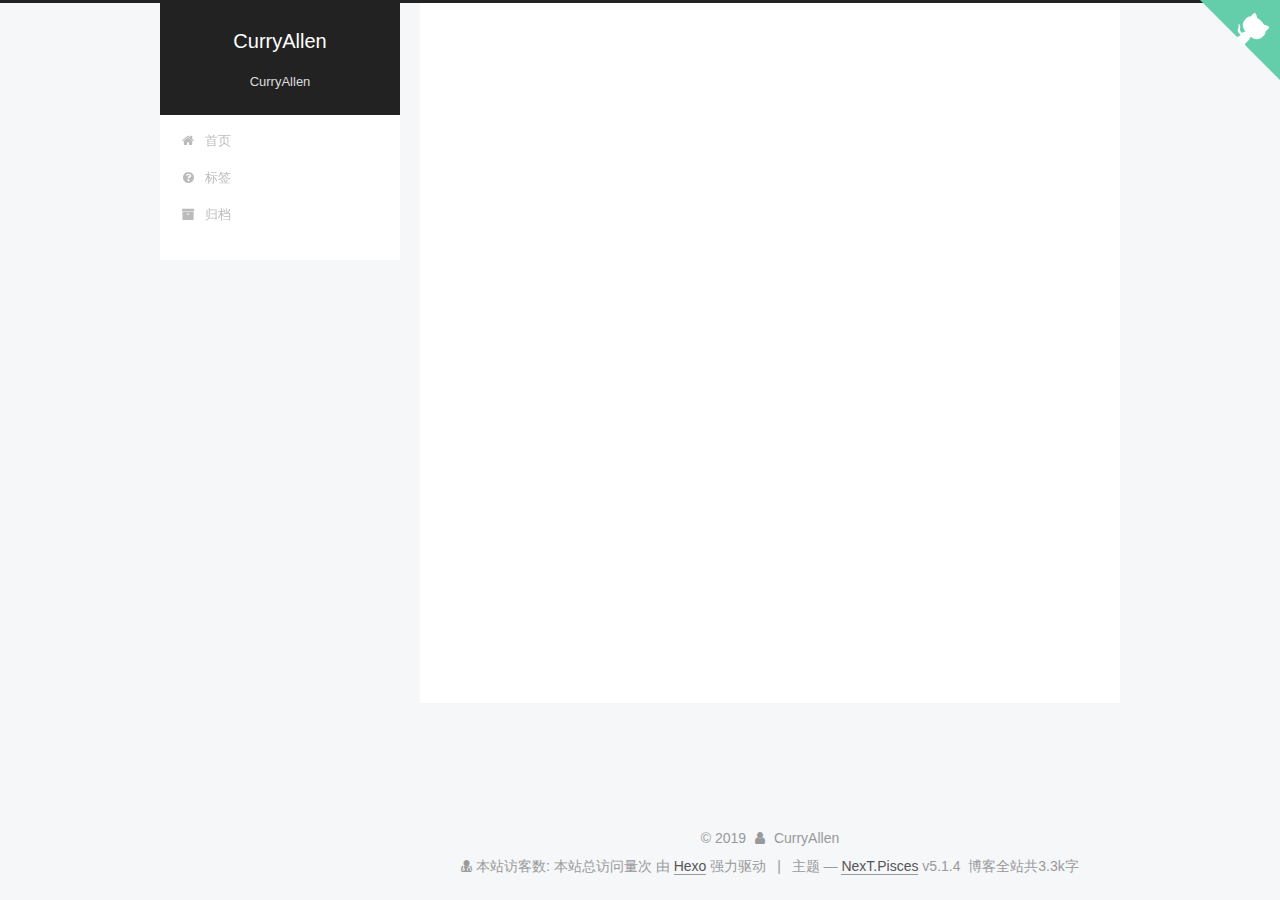
<file: archives/2019/index.html>
<!DOCTYPE html>



  


<html class="theme-next pisces use-motion" lang="zh-Hans">
<head><meta name="generator" content="Hexo 3.8.0">
  <meta charset="UTF-8">
<meta http-equiv="X-UA-Compatible" content="IE=edge">
<meta name="viewport" content="width=device-width, initial-scale=1, maximum-scale=1">
<meta name="theme-color" content="#222">









<meta http-equiv="Cache-Control" content="no-transform">
<meta http-equiv="Cache-Control" content="no-siteapp">
















  
  
  <link href="/lib/fancybox/source/jquery.fancybox.css?v=2.1.5" rel="stylesheet" type="text/css">







<link href="/lib/font-awesome/css/font-awesome.min.css?v=4.6.2" rel="stylesheet" type="text/css">

<link href="/css/main.css?v=5.1.4" rel="stylesheet" type="text/css">


  <link rel="apple-touch-icon" sizes="180x180" href="/images/apple-touch-icon-next.png?v=5.1.4">


  <link rel="icon" type="image/png" sizes="32x32" href="/images/favicon-32x32-next.png?v=5.1.4">


  <link rel="icon" type="image/png" sizes="16x16" href="/images/favicon-16x16-next.png?v=5.1.4">


  <link rel="mask-icon" href="/images/logo.svg?v=5.1.4" color="#222">





  <meta name="keywords" content="Hexo, NexT">





  <link rel="alternate" href="/atom.xml" title="CurryAllen" type="application/atom+xml">






<meta name="description" content="the place where CurryAllen records his learning and life.">
<meta property="og:type" content="website">
<meta property="og:title" content="CurryAllen">
<meta property="og:url" content="http://yoursite.com/archives/2019/index.html">
<meta property="og:site_name" content="CurryAllen">
<meta property="og:description" content="the place where CurryAllen records his learning and life.">
<meta property="og:locale" content="zh-Hans">
<meta name="twitter:card" content="summary">
<meta name="twitter:title" content="CurryAllen">
<meta name="twitter:description" content="the place where CurryAllen records his learning and life.">



<script type="text/javascript" id="hexo.configurations">
  var NexT = window.NexT || {};
  var CONFIG = {
    root: '/',
    scheme: 'Pisces',
    version: '5.1.4',
    sidebar: {"position":"left","display":"post","offset":12,"b2t":false,"scrollpercent":false,"onmobile":false},
    fancybox: true,
    tabs: true,
    motion: {"enable":true,"async":false,"transition":{"post_block":"fadeIn","post_header":"slideDownIn","post_body":"slideDownIn","coll_header":"slideLeftIn","sidebar":"slideUpIn"}},
    duoshuo: {
      userId: '0',
      author: '博主'
    },
    algolia: {
      applicationID: '',
      apiKey: '',
      indexName: '',
      hits: {"per_page":10},
      labels: {"input_placeholder":"Search for Posts","hits_empty":"We didn't find any results for the search: ${query}","hits_stats":"${hits} results found in ${time} ms"}
    }
  };
</script>



  <link rel="canonical" href="http://yoursite.com/archives/2019/">





  <title>归档 | CurryAllen</title>
  








</head>

<body itemscope itemtype="http://schema.org/WebPage" lang="zh-Hans">

  
  
    
  

  <div class="container sidebar-position-left page-archive">
    <div class="headband"></div>
    <a href="https://github.com/CurryAllen" class="github-corner" aria-label="View source on GitHub"><svg width="80" height="80" viewbox="0 0 250 250" style="fill:#64CEAA; color:#fff; position: absolute; top: 0; border: 0; right: 0;" aria-hidden="true"><path d="M0,0 L115,115 L130,115 L142,142 L250,250 L250,0 Z"/><path d="M128.3,109.0 C113.8,99.7 119.0,89.6 119.0,89.6 C122.0,82.7 120.5,78.6 120.5,78.6 C119.2,72.0 123.4,76.3 123.4,76.3 C127.3,80.9 125.5,87.3 125.5,87.3 C122.9,97.6 130.6,101.9 134.4,103.2" fill="currentColor" style="transform-origin: 130px 106px;" class="octo-arm"/><path d="M115.0,115.0 C114.9,115.1 118.7,116.5 119.8,115.4 L133.7,101.6 C136.9,99.2 139.9,98.4 142.2,98.6 C133.8,88.0 127.5,74.4 143.8,58.0 C148.5,53.4 154.0,51.2 159.7,51.0 C160.3,49.4 163.2,43.6 171.4,40.1 C171.4,40.1 176.1,42.5 178.8,56.2 C183.1,58.6 187.2,61.8 190.9,65.4 C194.5,69.0 197.7,73.2 200.1,77.6 C213.8,80.2 216.3,84.9 216.3,84.9 C212.7,93.1 206.9,96.0 205.4,96.6 C205.1,102.4 203.0,107.8 198.3,112.5 C181.9,128.9 168.3,122.5 157.7,114.1 C157.9,116.9 156.7,120.9 152.7,124.9 L141.0,136.5 C139.8,137.7 141.6,141.9 141.8,141.8 Z" fill="currentColor" class="octo-body"/></svg></a><style>.github-corner:hover .octo-arm{animation:octocat-wave 560ms ease-in-out}@keyframes octocat-wave{0%,100%{transform:rotate(0)}20%,60%{transform:rotate(-25deg)}40%,80%{transform:rotate(10deg)}}@media (max-width:500px){.github-corner:hover .octo-arm{animation:none}.github-corner .octo-arm{animation:octocat-wave 560ms ease-in-out}}</style>

    <header id="header" class="header" itemscope itemtype="http://schema.org/WPHeader">
      <div class="header-inner"><div class="site-brand-wrapper">
  <div class="site-meta ">
    

    <div class="custom-logo-site-title">
      <a href="/" class="brand" rel="start">
        <span class="logo-line-before"><i></i></span>
        <span class="site-title">CurryAllen</span>
        <span class="logo-line-after"><i></i></span>
      </a>
    </div>
      
        <p class="site-subtitle">CurryAllen</p>
      
  </div>

  <div class="site-nav-toggle">
    <button>
      <span class="btn-bar"></span>
      <span class="btn-bar"></span>
      <span class="btn-bar"></span>
    </button>
  </div>
</div>

<nav class="site-nav">
  

  
    <ul id="menu" class="menu">
      
        
        <li class="menu-item menu-item-home">
          <a href="/" rel="section">
            
              <i class="menu-item-icon fa fa-fw fa-home"></i> <br>
            
            首页
          </a>
        </li>
      
        
        <li class="menu-item menu-item-tags">
          <a href="/tags" rel="section">
            
              <i class="menu-item-icon fa fa-fw fa-question-circle"></i> <br>
            
            标签
          </a>
        </li>
      
        
        <li class="menu-item menu-item-archives">
          <a href="/archives/" rel="section">
            
              <i class="menu-item-icon fa fa-fw fa-archive"></i> <br>
            
            归档
          </a>
        </li>
      

      
    </ul>
  

  
</nav>



 </div>
    </header>

    <main id="main" class="main">
      <div class="main-inner">
        <div class="content-wrap">
          <div id="content" class="content">
            

  
  
  
  <div class="post-block archive">
    <div id="posts" class="posts-collapse">
      <span class="archive-move-on"></span>

      <span class="archive-page-counter">
        
        
        
          
        
        嗯..! 目前共计 4 篇日志。 继续努力。
      </span>

      

        
        
        

        
          
          <div class="collection-title">
            <h1 class="archive-year" id="archive-year-2019">2019</h1>
          </div>
        
        

        

  <article class="post post-type-normal" itemscope itemtype="http://schema.org/Article">
    <header class="post-header">

      <h2 class="post-title">
        
            <a class="post-title-link" href="/2019/06/15/随便写写/" itemprop="url">
              
                <span itemprop="name">随便写写</span>
              
            </a>
        
      </h2>

      <div class="post-meta">
        <time class="post-time" itemprop="dateCreated" datetime="2019-06-15T20:33:05+08:00" content="2019-06-15">
          06-15
        </time>
      </div>

    </header>
  </article>



      

        
        
        

        
        

        

  <article class="post post-type-normal" itemscope itemtype="http://schema.org/Article">
    <header class="post-header">

      <h2 class="post-title">
        
            <a class="post-title-link" href="/2019/06/15/Leetcode刷题日记-1/" itemprop="url">
              
                <span itemprop="name">Leetcode刷题日记_1</span>
              
            </a>
        
      </h2>

      <div class="post-meta">
        <time class="post-time" itemprop="dateCreated" datetime="2019-06-15T13:21:14+08:00" content="2019-06-15">
          06-15
        </time>
      </div>

    </header>
  </article>



      

        
        
        

        
        

        

  <article class="post post-type-normal" itemscope itemtype="http://schema.org/Article">
    <header class="post-header">

      <h2 class="post-title">
        
            <a class="post-title-link" href="/2019/06/15/Leetcode刷题日记-3/" itemprop="url">
              
                <span itemprop="name">Leetcode刷题日记_3</span>
              
            </a>
        
      </h2>

      <div class="post-meta">
        <time class="post-time" itemprop="dateCreated" datetime="2019-06-15T13:21:14+08:00" content="2019-06-15">
          06-15
        </time>
      </div>

    </header>
  </article>



      

        
        
        

        
        

        

  <article class="post post-type-normal" itemscope itemtype="http://schema.org/Article">
    <header class="post-header">

      <h2 class="post-title">
        
            <a class="post-title-link" href="/2019/06/15/Leetcode刷题日记-2/" itemprop="url">
              
                <span itemprop="name">Leetcode刷题日记_2</span>
              
            </a>
        
      </h2>

      <div class="post-meta">
        <time class="post-time" itemprop="dateCreated" datetime="2019-06-15T13:21:14+08:00" content="2019-06-15">
          06-15
        </time>
      </div>

    </header>
  </article>



      

    </div>
  </div>
  
  
  

  



          </div>
          


          

        </div>
        
          
  
  <div class="sidebar-toggle">
    <div class="sidebar-toggle-line-wrap">
      <span class="sidebar-toggle-line sidebar-toggle-line-first"></span>
      <span class="sidebar-toggle-line sidebar-toggle-line-middle"></span>
      <span class="sidebar-toggle-line sidebar-toggle-line-last"></span>
    </div>
  </div>

  <aside id="sidebar" class="sidebar">
    
    <div class="sidebar-inner">

      

      

      <section class="site-overview-wrap sidebar-panel sidebar-panel-active">
        <div class="site-overview">
          <div class="site-author motion-element" itemprop="author" itemscope itemtype="http://schema.org/Person">
            
              <img class="site-author-image" itemprop="image" src="/images/header.jpg" alt="CurryAllen">
            
              <p class="site-author-name" itemprop="name">CurryAllen</p>
              <p class="site-description motion-element" itemprop="description">the place where CurryAllen records his learning and life.</p>
          </div>

          <nav class="site-state motion-element">

            
              <div class="site-state-item site-state-posts">
              
                <a href="/archives/">
              
                  <span class="site-state-item-count">4</span>
                  <span class="site-state-item-name">日志</span>
                </a>
              </div>
            

            
              
              
              <div class="site-state-item site-state-categories">
                
                  <span class="site-state-item-count">1</span>
                  <span class="site-state-item-name">分类</span>
                
              </div>
            

            
              
              
              <div class="site-state-item site-state-tags">
                <a href="/tags/index.html">
                  <span class="site-state-item-count">2</span>
                  <span class="site-state-item-name">标签</span>
                </a>
              </div>
            

          </nav>

          
            <div class="feed-link motion-element">
              <a href="/atom.xml" rel="alternate">
                <i class="fa fa-rss"></i>
                RSS
              </a>
            </div>
          

          

          
          

          
          

          

        </div>
      </section>

      

      

    </div>
  </aside>


        
      </div>
    </main>

    <footer id="footer" class="footer">
      <div class="footer-inner">
        <script async src="https://busuanzi.ibruce.info/
busuanzi/2.3/busuanzi.pure.mini.js"></script>
<div class="copyright">&copy; <span itemprop="copyrightYear">2019</span>
  <span class="with-love">
    <i class="fa fa-user"></i>
  </span>
  <span class="author" itemprop="copyrightHolder">CurryAllen</span>

  
</div>

<div class="powered-by">
<i class="fa fa-user-md"></i><span id="busuanzi_container_site_uv">
  本站访客数:<span id="busuanzi_value_site_uv"></span>
</span>
<span id="busuanzi_container_site_pv">
    本站总访问量<span id="busuanzi_value_site_pv"></span>次
</span>
</div>


  <div class="powered-by">由 <a class="theme-link" target="_blank" href="https://hexo.io">Hexo</a> 强力驱动</div>



  <span class="post-meta-divider">|</span>



  <div class="theme-info">主题 &mdash; <a class="theme-link" target="_blank" href="https://github.com/iissnan/hexo-theme-next">NexT.Pisces</a> v5.1.4</div>






<div class="theme-info">
  <div class="powered-by"></div>
  <span class="post-count">博客全站共3.3k字</span>
</div>
        







        
      </div>
    </footer>

    
      <div class="back-to-top">
        <i class="fa fa-arrow-up"></i>
        
      </div>
    

    

  </div>

  

<script type="text/javascript">
  if (Object.prototype.toString.call(window.Promise) !== '[object Function]') {
    window.Promise = null;
  }
</script>









  












  
  
    <script type="text/javascript" src="/lib/jquery/index.js?v=2.1.3"></script>
  

  
  
    <script type="text/javascript" src="/lib/fastclick/lib/fastclick.min.js?v=1.0.6"></script>
  

  
  
    <script type="text/javascript" src="/lib/jquery_lazyload/jquery.lazyload.js?v=1.9.7"></script>
  

  
  
    <script type="text/javascript" src="/lib/velocity/velocity.min.js?v=1.2.1"></script>
  

  
  
    <script type="text/javascript" src="/lib/velocity/velocity.ui.min.js?v=1.2.1"></script>
  

  
  
    <script type="text/javascript" src="/lib/fancybox/source/jquery.fancybox.pack.js?v=2.1.5"></script>
  


  


  <script type="text/javascript" src="/js/src/utils.js?v=5.1.4"></script>

  <script type="text/javascript" src="/js/src/motion.js?v=5.1.4"></script>



  
  


  <script type="text/javascript" src="/js/src/affix.js?v=5.1.4"></script>

  <script type="text/javascript" src="/js/src/schemes/pisces.js?v=5.1.4"></script>



  

  


  <script type="text/javascript" src="/js/src/bootstrap.js?v=5.1.4"></script>



  


  




	





  





  
    <script type="text/javascript">
      (function(d, s) {
        var j, e = d.getElementsByTagName(s)[0];
        if (typeof LivereTower === 'function') { return; }
        j = d.createElement(s);
        j.src = 'https://cdn-city.livere.com/js/embed.dist.js';
        j.async = true;
        e.parentNode.insertBefore(j, e);
      })(document, 'script');
    </script>
  










  





  

  

  

  
  

  

  

  

</body>
</html>
</file>
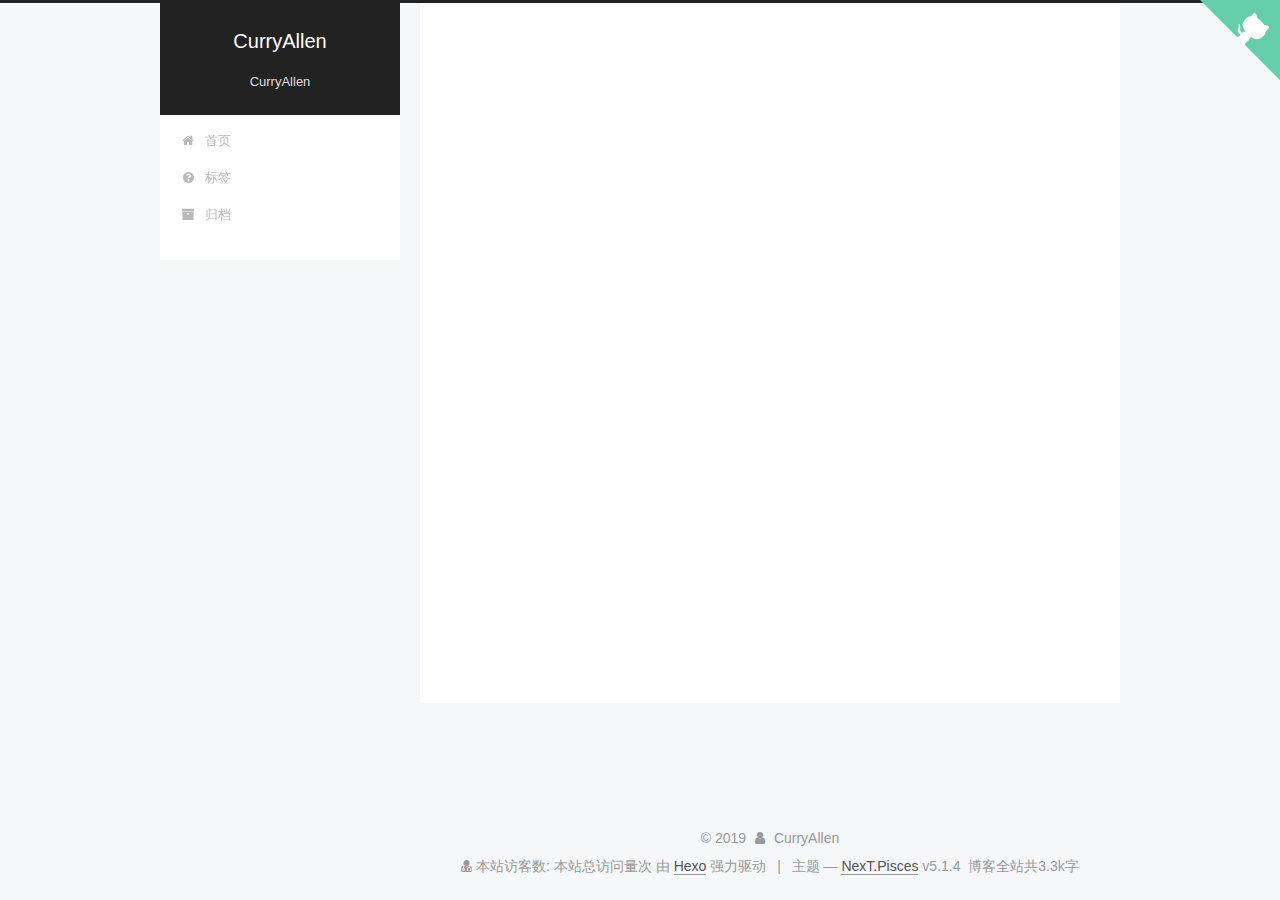
<file: categories/Leetcode/index.html>
<!DOCTYPE html>



  


<html class="theme-next pisces use-motion" lang="zh-Hans">
<head><meta name="generator" content="Hexo 3.8.0">
  <meta charset="UTF-8">
<meta http-equiv="X-UA-Compatible" content="IE=edge">
<meta name="viewport" content="width=device-width, initial-scale=1, maximum-scale=1">
<meta name="theme-color" content="#222">









<meta http-equiv="Cache-Control" content="no-transform">
<meta http-equiv="Cache-Control" content="no-siteapp">
















  
  
  <link href="/lib/fancybox/source/jquery.fancybox.css?v=2.1.5" rel="stylesheet" type="text/css">







<link href="/lib/font-awesome/css/font-awesome.min.css?v=4.6.2" rel="stylesheet" type="text/css">

<link href="/css/main.css?v=5.1.4" rel="stylesheet" type="text/css">


  <link rel="apple-touch-icon" sizes="180x180" href="/images/apple-touch-icon-next.png?v=5.1.4">


  <link rel="icon" type="image/png" sizes="32x32" href="/images/favicon-32x32-next.png?v=5.1.4">


  <link rel="icon" type="image/png" sizes="16x16" href="/images/favicon-16x16-next.png?v=5.1.4">


  <link rel="mask-icon" href="/images/logo.svg?v=5.1.4" color="#222">





  <meta name="keywords" content="Hexo, NexT">





  <link rel="alternate" href="/atom.xml" title="CurryAllen" type="application/atom+xml">






<meta name="description" content="the place where CurryAllen records his learning and life.">
<meta property="og:type" content="website">
<meta property="og:title" content="CurryAllen">
<meta property="og:url" content="http://yoursite.com/categories/Leetcode/index.html">
<meta property="og:site_name" content="CurryAllen">
<meta property="og:description" content="the place where CurryAllen records his learning and life.">
<meta property="og:locale" content="zh-Hans">
<meta name="twitter:card" content="summary">
<meta name="twitter:title" content="CurryAllen">
<meta name="twitter:description" content="the place where CurryAllen records his learning and life.">



<script type="text/javascript" id="hexo.configurations">
  var NexT = window.NexT || {};
  var CONFIG = {
    root: '/',
    scheme: 'Pisces',
    version: '5.1.4',
    sidebar: {"position":"left","display":"post","offset":12,"b2t":false,"scrollpercent":false,"onmobile":false},
    fancybox: true,
    tabs: true,
    motion: {"enable":true,"async":false,"transition":{"post_block":"fadeIn","post_header":"slideDownIn","post_body":"slideDownIn","coll_header":"slideLeftIn","sidebar":"slideUpIn"}},
    duoshuo: {
      userId: '0',
      author: '博主'
    },
    algolia: {
      applicationID: '',
      apiKey: '',
      indexName: '',
      hits: {"per_page":10},
      labels: {"input_placeholder":"Search for Posts","hits_empty":"We didn't find any results for the search: ${query}","hits_stats":"${hits} results found in ${time} ms"}
    }
  };
</script>



  <link rel="canonical" href="http://yoursite.com/categories/Leetcode/">





  <title>分类: Leetcode | CurryAllen</title>
  








</head>

<body itemscope itemtype="http://schema.org/WebPage" lang="zh-Hans">

  
  
    
  

  <div class="container sidebar-position-left ">
    <div class="headband"></div>
    <a href="https://github.com/CurryAllen" class="github-corner" aria-label="View source on GitHub"><svg width="80" height="80" viewbox="0 0 250 250" style="fill:#64CEAA; color:#fff; position: absolute; top: 0; border: 0; right: 0;" aria-hidden="true"><path d="M0,0 L115,115 L130,115 L142,142 L250,250 L250,0 Z"/><path d="M128.3,109.0 C113.8,99.7 119.0,89.6 119.0,89.6 C122.0,82.7 120.5,78.6 120.5,78.6 C119.2,72.0 123.4,76.3 123.4,76.3 C127.3,80.9 125.5,87.3 125.5,87.3 C122.9,97.6 130.6,101.9 134.4,103.2" fill="currentColor" style="transform-origin: 130px 106px;" class="octo-arm"/><path d="M115.0,115.0 C114.9,115.1 118.7,116.5 119.8,115.4 L133.7,101.6 C136.9,99.2 139.9,98.4 142.2,98.6 C133.8,88.0 127.5,74.4 143.8,58.0 C148.5,53.4 154.0,51.2 159.7,51.0 C160.3,49.4 163.2,43.6 171.4,40.1 C171.4,40.1 176.1,42.5 178.8,56.2 C183.1,58.6 187.2,61.8 190.9,65.4 C194.5,69.0 197.7,73.2 200.1,77.6 C213.8,80.2 216.3,84.9 216.3,84.9 C212.7,93.1 206.9,96.0 205.4,96.6 C205.1,102.4 203.0,107.8 198.3,112.5 C181.9,128.9 168.3,122.5 157.7,114.1 C157.9,116.9 156.7,120.9 152.7,124.9 L141.0,136.5 C139.8,137.7 141.6,141.9 141.8,141.8 Z" fill="currentColor" class="octo-body"/></svg></a><style>.github-corner:hover .octo-arm{animation:octocat-wave 560ms ease-in-out}@keyframes octocat-wave{0%,100%{transform:rotate(0)}20%,60%{transform:rotate(-25deg)}40%,80%{transform:rotate(10deg)}}@media (max-width:500px){.github-corner:hover .octo-arm{animation:none}.github-corner .octo-arm{animation:octocat-wave 560ms ease-in-out}}</style>

    <header id="header" class="header" itemscope itemtype="http://schema.org/WPHeader">
      <div class="header-inner"><div class="site-brand-wrapper">
  <div class="site-meta ">
    

    <div class="custom-logo-site-title">
      <a href="/" class="brand" rel="start">
        <span class="logo-line-before"><i></i></span>
        <span class="site-title">CurryAllen</span>
        <span class="logo-line-after"><i></i></span>
      </a>
    </div>
      
        <p class="site-subtitle">CurryAllen</p>
      
  </div>

  <div class="site-nav-toggle">
    <button>
      <span class="btn-bar"></span>
      <span class="btn-bar"></span>
      <span class="btn-bar"></span>
    </button>
  </div>
</div>

<nav class="site-nav">
  

  
    <ul id="menu" class="menu">
      
        
        <li class="menu-item menu-item-home">
          <a href="/" rel="section">
            
              <i class="menu-item-icon fa fa-fw fa-home"></i> <br>
            
            首页
          </a>
        </li>
      
        
        <li class="menu-item menu-item-tags">
          <a href="/tags" rel="section">
            
              <i class="menu-item-icon fa fa-fw fa-question-circle"></i> <br>
            
            标签
          </a>
        </li>
      
        
        <li class="menu-item menu-item-archives">
          <a href="/archives/" rel="section">
            
              <i class="menu-item-icon fa fa-fw fa-archive"></i> <br>
            
            归档
          </a>
        </li>
      

      
    </ul>
  

  
</nav>



 </div>
    </header>

    <main id="main" class="main">
      <div class="main-inner">
        <div class="content-wrap">
          <div id="content" class="content">
            

  
  
  
  <div class="post-block category">

    <div id="posts" class="posts-collapse">
      <div class="collection-title">
        <h1>Leetcode<small>分类</small>
        </h1>
      </div>

      
        

  <article class="post post-type-normal" itemscope itemtype="http://schema.org/Article">
    <header class="post-header">

      <h2 class="post-title">
        
            <a class="post-title-link" href="/2019/06/15/Leetcode刷题日记-1/" itemprop="url">
              
                <span itemprop="name">Leetcode刷题日记_1</span>
              
            </a>
        
      </h2>

      <div class="post-meta">
        <time class="post-time" itemprop="dateCreated" datetime="2019-06-15T13:21:14+08:00" content="2019-06-15">
          06-15
        </time>
      </div>

    </header>
  </article>


      
        

  <article class="post post-type-normal" itemscope itemtype="http://schema.org/Article">
    <header class="post-header">

      <h2 class="post-title">
        
            <a class="post-title-link" href="/2019/06/15/Leetcode刷题日记-3/" itemprop="url">
              
                <span itemprop="name">Leetcode刷题日记_3</span>
              
            </a>
        
      </h2>

      <div class="post-meta">
        <time class="post-time" itemprop="dateCreated" datetime="2019-06-15T13:21:14+08:00" content="2019-06-15">
          06-15
        </time>
      </div>

    </header>
  </article>


      
        

  <article class="post post-type-normal" itemscope itemtype="http://schema.org/Article">
    <header class="post-header">

      <h2 class="post-title">
        
            <a class="post-title-link" href="/2019/06/15/Leetcode刷题日记-2/" itemprop="url">
              
                <span itemprop="name">Leetcode刷题日记_2</span>
              
            </a>
        
      </h2>

      <div class="post-meta">
        <time class="post-time" itemprop="dateCreated" datetime="2019-06-15T13:21:14+08:00" content="2019-06-15">
          06-15
        </time>
      </div>

    </header>
  </article>


      
    </div>

  </div>
  
  
  

  



          </div>
          


          

        </div>
        
          
  
  <div class="sidebar-toggle">
    <div class="sidebar-toggle-line-wrap">
      <span class="sidebar-toggle-line sidebar-toggle-line-first"></span>
      <span class="sidebar-toggle-line sidebar-toggle-line-middle"></span>
      <span class="sidebar-toggle-line sidebar-toggle-line-last"></span>
    </div>
  </div>

  <aside id="sidebar" class="sidebar">
    
    <div class="sidebar-inner">

      

      

      <section class="site-overview-wrap sidebar-panel sidebar-panel-active">
        <div class="site-overview">
          <div class="site-author motion-element" itemprop="author" itemscope itemtype="http://schema.org/Person">
            
              <img class="site-author-image" itemprop="image" src="/images/header.jpg" alt="CurryAllen">
            
              <p class="site-author-name" itemprop="name">CurryAllen</p>
              <p class="site-description motion-element" itemprop="description">the place where CurryAllen records his learning and life.</p>
          </div>

          <nav class="site-state motion-element">

            
              <div class="site-state-item site-state-posts">
              
                <a href="/archives/">
              
                  <span class="site-state-item-count">4</span>
                  <span class="site-state-item-name">日志</span>
                </a>
              </div>
            

            
              
              
              <div class="site-state-item site-state-categories">
                
                  <span class="site-state-item-count">1</span>
                  <span class="site-state-item-name">分类</span>
                
              </div>
            

            
              
              
              <div class="site-state-item site-state-tags">
                <a href="/tags/index.html">
                  <span class="site-state-item-count">2</span>
                  <span class="site-state-item-name">标签</span>
                </a>
              </div>
            

          </nav>

          
            <div class="feed-link motion-element">
              <a href="/atom.xml" rel="alternate">
                <i class="fa fa-rss"></i>
                RSS
              </a>
            </div>
          

          

          
          

          
          

          

        </div>
      </section>

      

      

    </div>
  </aside>


        
      </div>
    </main>

    <footer id="footer" class="footer">
      <div class="footer-inner">
        <script async src="https://busuanzi.ibruce.info/
busuanzi/2.3/busuanzi.pure.mini.js"></script>
<div class="copyright">&copy; <span itemprop="copyrightYear">2019</span>
  <span class="with-love">
    <i class="fa fa-user"></i>
  </span>
  <span class="author" itemprop="copyrightHolder">CurryAllen</span>

  
</div>

<div class="powered-by">
<i class="fa fa-user-md"></i><span id="busuanzi_container_site_uv">
  本站访客数:<span id="busuanzi_value_site_uv"></span>
</span>
<span id="busuanzi_container_site_pv">
    本站总访问量<span id="busuanzi_value_site_pv"></span>次
</span>
</div>


  <div class="powered-by">由 <a class="theme-link" target="_blank" href="https://hexo.io">Hexo</a> 强力驱动</div>



  <span class="post-meta-divider">|</span>



  <div class="theme-info">主题 &mdash; <a class="theme-link" target="_blank" href="https://github.com/iissnan/hexo-theme-next">NexT.Pisces</a> v5.1.4</div>






<div class="theme-info">
  <div class="powered-by"></div>
  <span class="post-count">博客全站共3.3k字</span>
</div>
        







        
      </div>
    </footer>

    
      <div class="back-to-top">
        <i class="fa fa-arrow-up"></i>
        
      </div>
    

    

  </div>

  

<script type="text/javascript">
  if (Object.prototype.toString.call(window.Promise) !== '[object Function]') {
    window.Promise = null;
  }
</script>









  












  
  
    <script type="text/javascript" src="/lib/jquery/index.js?v=2.1.3"></script>
  

  
  
    <script type="text/javascript" src="/lib/fastclick/lib/fastclick.min.js?v=1.0.6"></script>
  

  
  
    <script type="text/javascript" src="/lib/jquery_lazyload/jquery.lazyload.js?v=1.9.7"></script>
  

  
  
    <script type="text/javascript" src="/lib/velocity/velocity.min.js?v=1.2.1"></script>
  

  
  
    <script type="text/javascript" src="/lib/velocity/velocity.ui.min.js?v=1.2.1"></script>
  

  
  
    <script type="text/javascript" src="/lib/fancybox/source/jquery.fancybox.pack.js?v=2.1.5"></script>
  


  


  <script type="text/javascript" src="/js/src/utils.js?v=5.1.4"></script>

  <script type="text/javascript" src="/js/src/motion.js?v=5.1.4"></script>



  
  


  <script type="text/javascript" src="/js/src/affix.js?v=5.1.4"></script>

  <script type="text/javascript" src="/js/src/schemes/pisces.js?v=5.1.4"></script>



  

  


  <script type="text/javascript" src="/js/src/bootstrap.js?v=5.1.4"></script>



  


  




	





  





  
    <script type="text/javascript">
      (function(d, s) {
        var j, e = d.getElementsByTagName(s)[0];
        if (typeof LivereTower === 'function') { return; }
        j = d.createElement(s);
        j.src = 'https://cdn-city.livere.com/js/embed.dist.js';
        j.async = true;
        e.parentNode.insertBefore(j, e);
      })(document, 'script');
    </script>
  










  





  

  

  

  
  

  

  

  

</body>
</html>
</file>
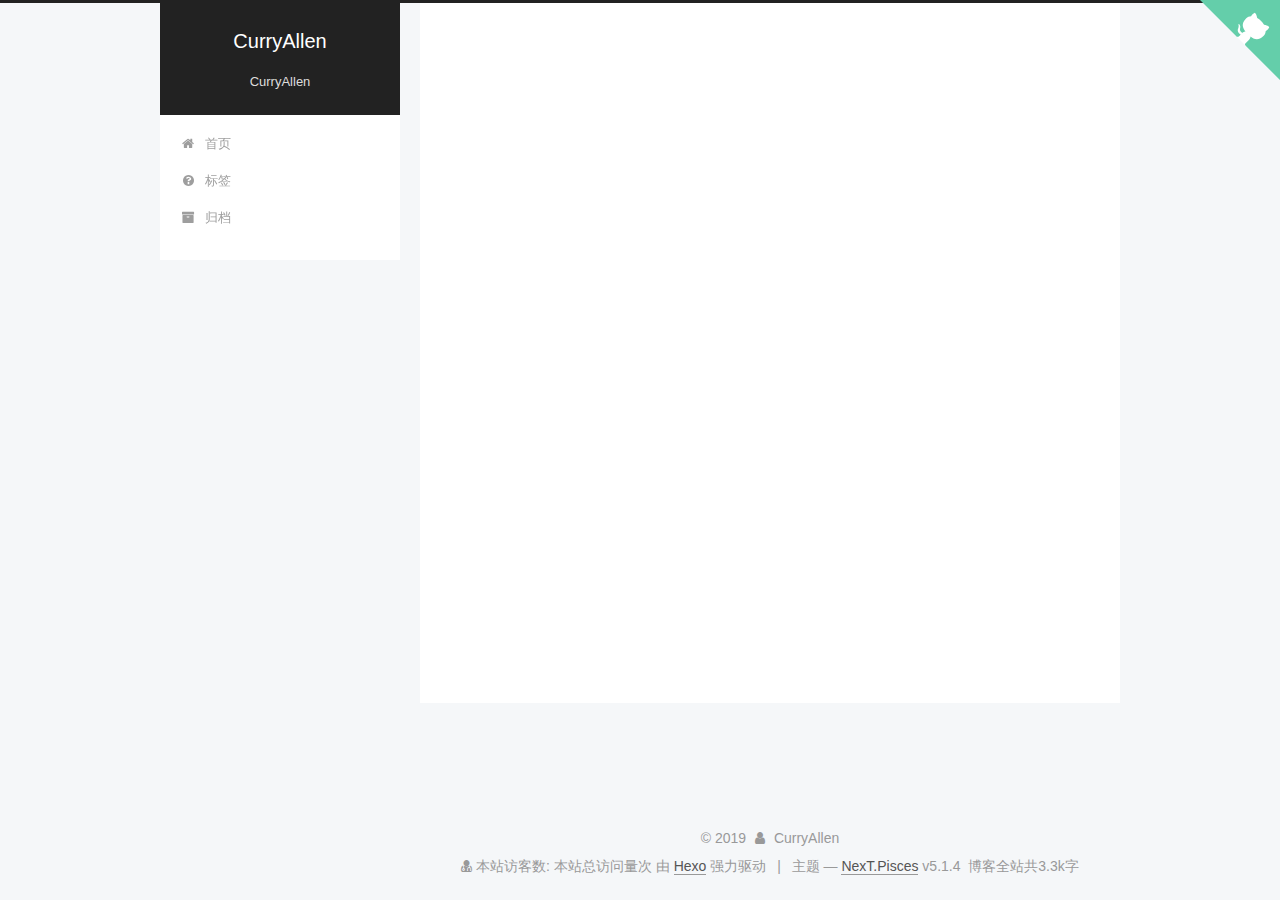
<file: tags/Leetcode/index.html>
<!DOCTYPE html>



  


<html class="theme-next pisces use-motion" lang="zh-Hans">
<head><meta name="generator" content="Hexo 3.8.0">
  <meta charset="UTF-8">
<meta http-equiv="X-UA-Compatible" content="IE=edge">
<meta name="viewport" content="width=device-width, initial-scale=1, maximum-scale=1">
<meta name="theme-color" content="#222">









<meta http-equiv="Cache-Control" content="no-transform">
<meta http-equiv="Cache-Control" content="no-siteapp">
















  
  
  <link href="/lib/fancybox/source/jquery.fancybox.css?v=2.1.5" rel="stylesheet" type="text/css">







<link href="/lib/font-awesome/css/font-awesome.min.css?v=4.6.2" rel="stylesheet" type="text/css">

<link href="/css/main.css?v=5.1.4" rel="stylesheet" type="text/css">


  <link rel="apple-touch-icon" sizes="180x180" href="/images/apple-touch-icon-next.png?v=5.1.4">


  <link rel="icon" type="image/png" sizes="32x32" href="/images/favicon-32x32-next.png?v=5.1.4">


  <link rel="icon" type="image/png" sizes="16x16" href="/images/favicon-16x16-next.png?v=5.1.4">


  <link rel="mask-icon" href="/images/logo.svg?v=5.1.4" color="#222">





  <meta name="keywords" content="Hexo, NexT">





  <link rel="alternate" href="/atom.xml" title="CurryAllen" type="application/atom+xml">






<meta name="description" content="the place where CurryAllen records his learning and life.">
<meta property="og:type" content="website">
<meta property="og:title" content="CurryAllen">
<meta property="og:url" content="http://yoursite.com/tags/Leetcode/index.html">
<meta property="og:site_name" content="CurryAllen">
<meta property="og:description" content="the place where CurryAllen records his learning and life.">
<meta property="og:locale" content="zh-Hans">
<meta name="twitter:card" content="summary">
<meta name="twitter:title" content="CurryAllen">
<meta name="twitter:description" content="the place where CurryAllen records his learning and life.">



<script type="text/javascript" id="hexo.configurations">
  var NexT = window.NexT || {};
  var CONFIG = {
    root: '/',
    scheme: 'Pisces',
    version: '5.1.4',
    sidebar: {"position":"left","display":"post","offset":12,"b2t":false,"scrollpercent":false,"onmobile":false},
    fancybox: true,
    tabs: true,
    motion: {"enable":true,"async":false,"transition":{"post_block":"fadeIn","post_header":"slideDownIn","post_body":"slideDownIn","coll_header":"slideLeftIn","sidebar":"slideUpIn"}},
    duoshuo: {
      userId: '0',
      author: '博主'
    },
    algolia: {
      applicationID: '',
      apiKey: '',
      indexName: '',
      hits: {"per_page":10},
      labels: {"input_placeholder":"Search for Posts","hits_empty":"We didn't find any results for the search: ${query}","hits_stats":"${hits} results found in ${time} ms"}
    }
  };
</script>



  <link rel="canonical" href="http://yoursite.com/tags/Leetcode/">





  <title>标签: Leetcode | CurryAllen</title>
  








</head>

<body itemscope itemtype="http://schema.org/WebPage" lang="zh-Hans">

  
  
    
  

  <div class="container sidebar-position-left ">
    <div class="headband"></div>
    <a href="https://github.com/CurryAllen" class="github-corner" aria-label="View source on GitHub"><svg width="80" height="80" viewbox="0 0 250 250" style="fill:#64CEAA; color:#fff; position: absolute; top: 0; border: 0; right: 0;" aria-hidden="true"><path d="M0,0 L115,115 L130,115 L142,142 L250,250 L250,0 Z"/><path d="M128.3,109.0 C113.8,99.7 119.0,89.6 119.0,89.6 C122.0,82.7 120.5,78.6 120.5,78.6 C119.2,72.0 123.4,76.3 123.4,76.3 C127.3,80.9 125.5,87.3 125.5,87.3 C122.9,97.6 130.6,101.9 134.4,103.2" fill="currentColor" style="transform-origin: 130px 106px;" class="octo-arm"/><path d="M115.0,115.0 C114.9,115.1 118.7,116.5 119.8,115.4 L133.7,101.6 C136.9,99.2 139.9,98.4 142.2,98.6 C133.8,88.0 127.5,74.4 143.8,58.0 C148.5,53.4 154.0,51.2 159.7,51.0 C160.3,49.4 163.2,43.6 171.4,40.1 C171.4,40.1 176.1,42.5 178.8,56.2 C183.1,58.6 187.2,61.8 190.9,65.4 C194.5,69.0 197.7,73.2 200.1,77.6 C213.8,80.2 216.3,84.9 216.3,84.9 C212.7,93.1 206.9,96.0 205.4,96.6 C205.1,102.4 203.0,107.8 198.3,112.5 C181.9,128.9 168.3,122.5 157.7,114.1 C157.9,116.9 156.7,120.9 152.7,124.9 L141.0,136.5 C139.8,137.7 141.6,141.9 141.8,141.8 Z" fill="currentColor" class="octo-body"/></svg></a><style>.github-corner:hover .octo-arm{animation:octocat-wave 560ms ease-in-out}@keyframes octocat-wave{0%,100%{transform:rotate(0)}20%,60%{transform:rotate(-25deg)}40%,80%{transform:rotate(10deg)}}@media (max-width:500px){.github-corner:hover .octo-arm{animation:none}.github-corner .octo-arm{animation:octocat-wave 560ms ease-in-out}}</style>

    <header id="header" class="header" itemscope itemtype="http://schema.org/WPHeader">
      <div class="header-inner"><div class="site-brand-wrapper">
  <div class="site-meta ">
    

    <div class="custom-logo-site-title">
      <a href="/" class="brand" rel="start">
        <span class="logo-line-before"><i></i></span>
        <span class="site-title">CurryAllen</span>
        <span class="logo-line-after"><i></i></span>
      </a>
    </div>
      
        <p class="site-subtitle">CurryAllen</p>
      
  </div>

  <div class="site-nav-toggle">
    <button>
      <span class="btn-bar"></span>
      <span class="btn-bar"></span>
      <span class="btn-bar"></span>
    </button>
  </div>
</div>

<nav class="site-nav">
  

  
    <ul id="menu" class="menu">
      
        
        <li class="menu-item menu-item-home">
          <a href="/" rel="section">
            
              <i class="menu-item-icon fa fa-fw fa-home"></i> <br>
            
            首页
          </a>
        </li>
      
        
        <li class="menu-item menu-item-tags">
          <a href="/tags" rel="section">
            
              <i class="menu-item-icon fa fa-fw fa-question-circle"></i> <br>
            
            标签
          </a>
        </li>
      
        
        <li class="menu-item menu-item-archives">
          <a href="/archives/" rel="section">
            
              <i class="menu-item-icon fa fa-fw fa-archive"></i> <br>
            
            归档
          </a>
        </li>
      

      
    </ul>
  

  
</nav>



 </div>
    </header>

    <main id="main" class="main">
      <div class="main-inner">
        <div class="content-wrap">
          <div id="content" class="content">
            

  
  
  
  <div class="post-block tag">

    <div id="posts" class="posts-collapse">
      <div class="collection-title">
        <h1>Leetcode<small>标签</small>
        </h1>
      </div>

      
        

  <article class="post post-type-normal" itemscope itemtype="http://schema.org/Article">
    <header class="post-header">

      <h2 class="post-title">
        
            <a class="post-title-link" href="/2019/06/15/Leetcode刷题日记-1/" itemprop="url">
              
                <span itemprop="name">Leetcode刷题日记_1</span>
              
            </a>
        
      </h2>

      <div class="post-meta">
        <time class="post-time" itemprop="dateCreated" datetime="2019-06-15T13:21:14+08:00" content="2019-06-15">
          06-15
        </time>
      </div>

    </header>
  </article>


      
        

  <article class="post post-type-normal" itemscope itemtype="http://schema.org/Article">
    <header class="post-header">

      <h2 class="post-title">
        
            <a class="post-title-link" href="/2019/06/15/Leetcode刷题日记-3/" itemprop="url">
              
                <span itemprop="name">Leetcode刷题日记_3</span>
              
            </a>
        
      </h2>

      <div class="post-meta">
        <time class="post-time" itemprop="dateCreated" datetime="2019-06-15T13:21:14+08:00" content="2019-06-15">
          06-15
        </time>
      </div>

    </header>
  </article>


      
        

  <article class="post post-type-normal" itemscope itemtype="http://schema.org/Article">
    <header class="post-header">

      <h2 class="post-title">
        
            <a class="post-title-link" href="/2019/06/15/Leetcode刷题日记-2/" itemprop="url">
              
                <span itemprop="name">Leetcode刷题日记_2</span>
              
            </a>
        
      </h2>

      <div class="post-meta">
        <time class="post-time" itemprop="dateCreated" datetime="2019-06-15T13:21:14+08:00" content="2019-06-15">
          06-15
        </time>
      </div>

    </header>
  </article>


      
    </div>

  </div>
  
  
  

  


          </div>
          


          

        </div>
        
          
  
  <div class="sidebar-toggle">
    <div class="sidebar-toggle-line-wrap">
      <span class="sidebar-toggle-line sidebar-toggle-line-first"></span>
      <span class="sidebar-toggle-line sidebar-toggle-line-middle"></span>
      <span class="sidebar-toggle-line sidebar-toggle-line-last"></span>
    </div>
  </div>

  <aside id="sidebar" class="sidebar">
    
    <div class="sidebar-inner">

      

      

      <section class="site-overview-wrap sidebar-panel sidebar-panel-active">
        <div class="site-overview">
          <div class="site-author motion-element" itemprop="author" itemscope itemtype="http://schema.org/Person">
            
              <img class="site-author-image" itemprop="image" src="/images/header.jpg" alt="CurryAllen">
            
              <p class="site-author-name" itemprop="name">CurryAllen</p>
              <p class="site-description motion-element" itemprop="description">the place where CurryAllen records his learning and life.</p>
          </div>

          <nav class="site-state motion-element">

            
              <div class="site-state-item site-state-posts">
              
                <a href="/archives/">
              
                  <span class="site-state-item-count">4</span>
                  <span class="site-state-item-name">日志</span>
                </a>
              </div>
            

            
              
              
              <div class="site-state-item site-state-categories">
                
                  <span class="site-state-item-count">1</span>
                  <span class="site-state-item-name">分类</span>
                
              </div>
            

            
              
              
              <div class="site-state-item site-state-tags">
                <a href="/tags/index.html">
                  <span class="site-state-item-count">2</span>
                  <span class="site-state-item-name">标签</span>
                </a>
              </div>
            

          </nav>

          
            <div class="feed-link motion-element">
              <a href="/atom.xml" rel="alternate">
                <i class="fa fa-rss"></i>
                RSS
              </a>
            </div>
          

          

          
          

          
          

          

        </div>
      </section>

      

      

    </div>
  </aside>


        
      </div>
    </main>

    <footer id="footer" class="footer">
      <div class="footer-inner">
        <script async src="https://busuanzi.ibruce.info/
busuanzi/2.3/busuanzi.pure.mini.js"></script>
<div class="copyright">&copy; <span itemprop="copyrightYear">2019</span>
  <span class="with-love">
    <i class="fa fa-user"></i>
  </span>
  <span class="author" itemprop="copyrightHolder">CurryAllen</span>

  
</div>

<div class="powered-by">
<i class="fa fa-user-md"></i><span id="busuanzi_container_site_uv">
  本站访客数:<span id="busuanzi_value_site_uv"></span>
</span>
<span id="busuanzi_container_site_pv">
    本站总访问量<span id="busuanzi_value_site_pv"></span>次
</span>
</div>


  <div class="powered-by">由 <a class="theme-link" target="_blank" href="https://hexo.io">Hexo</a> 强力驱动</div>



  <span class="post-meta-divider">|</span>



  <div class="theme-info">主题 &mdash; <a class="theme-link" target="_blank" href="https://github.com/iissnan/hexo-theme-next">NexT.Pisces</a> v5.1.4</div>






<div class="theme-info">
  <div class="powered-by"></div>
  <span class="post-count">博客全站共3.3k字</span>
</div>
        







        
      </div>
    </footer>

    
      <div class="back-to-top">
        <i class="fa fa-arrow-up"></i>
        
      </div>
    

    

  </div>

  

<script type="text/javascript">
  if (Object.prototype.toString.call(window.Promise) !== '[object Function]') {
    window.Promise = null;
  }
</script>









  












  
  
    <script type="text/javascript" src="/lib/jquery/index.js?v=2.1.3"></script>
  

  
  
    <script type="text/javascript" src="/lib/fastclick/lib/fastclick.min.js?v=1.0.6"></script>
  

  
  
    <script type="text/javascript" src="/lib/jquery_lazyload/jquery.lazyload.js?v=1.9.7"></script>
  

  
  
    <script type="text/javascript" src="/lib/velocity/velocity.min.js?v=1.2.1"></script>
  

  
  
    <script type="text/javascript" src="/lib/velocity/velocity.ui.min.js?v=1.2.1"></script>
  

  
  
    <script type="text/javascript" src="/lib/fancybox/source/jquery.fancybox.pack.js?v=2.1.5"></script>
  


  


  <script type="text/javascript" src="/js/src/utils.js?v=5.1.4"></script>

  <script type="text/javascript" src="/js/src/motion.js?v=5.1.4"></script>



  
  


  <script type="text/javascript" src="/js/src/affix.js?v=5.1.4"></script>

  <script type="text/javascript" src="/js/src/schemes/pisces.js?v=5.1.4"></script>



  

  


  <script type="text/javascript" src="/js/src/bootstrap.js?v=5.1.4"></script>



  


  




	





  





  
    <script type="text/javascript">
      (function(d, s) {
        var j, e = d.getElementsByTagName(s)[0];
        if (typeof LivereTower === 'function') { return; }
        j = d.createElement(s);
        j.src = 'https://cdn-city.livere.com/js/embed.dist.js';
        j.async = true;
        e.parentNode.insertBefore(j, e);
      })(document, 'script');
    </script>
  










  





  

  

  

  
  

  

  

  

</body>
</html>
</file>
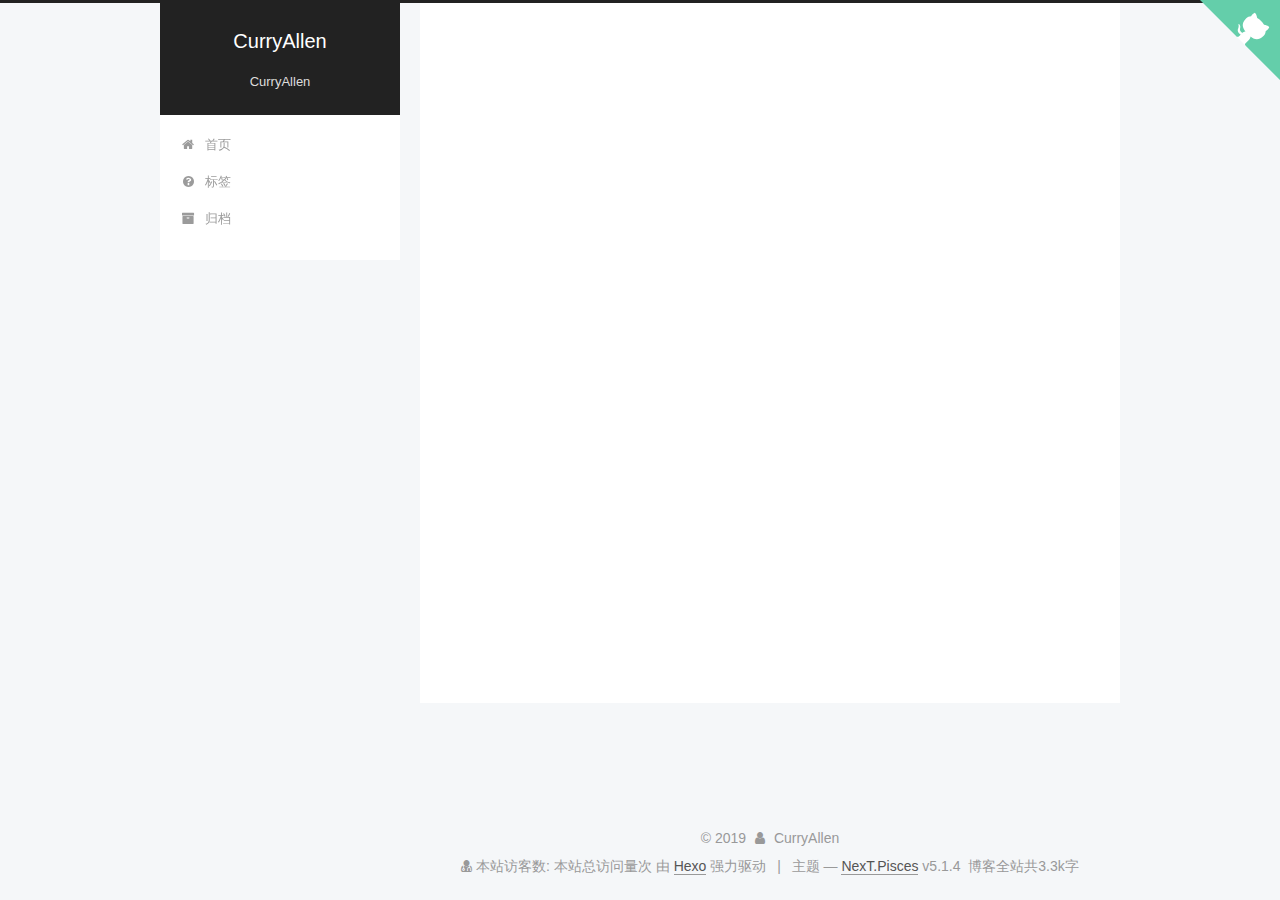
<file: tags/刷题日记/index.html>
<!DOCTYPE html>



  


<html class="theme-next pisces use-motion" lang="zh-Hans">
<head><meta name="generator" content="Hexo 3.8.0">
  <meta charset="UTF-8">
<meta http-equiv="X-UA-Compatible" content="IE=edge">
<meta name="viewport" content="width=device-width, initial-scale=1, maximum-scale=1">
<meta name="theme-color" content="#222">









<meta http-equiv="Cache-Control" content="no-transform">
<meta http-equiv="Cache-Control" content="no-siteapp">
















  
  
  <link href="/lib/fancybox/source/jquery.fancybox.css?v=2.1.5" rel="stylesheet" type="text/css">







<link href="/lib/font-awesome/css/font-awesome.min.css?v=4.6.2" rel="stylesheet" type="text/css">

<link href="/css/main.css?v=5.1.4" rel="stylesheet" type="text/css">


  <link rel="apple-touch-icon" sizes="180x180" href="/images/apple-touch-icon-next.png?v=5.1.4">


  <link rel="icon" type="image/png" sizes="32x32" href="/images/favicon-32x32-next.png?v=5.1.4">


  <link rel="icon" type="image/png" sizes="16x16" href="/images/favicon-16x16-next.png?v=5.1.4">


  <link rel="mask-icon" href="/images/logo.svg?v=5.1.4" color="#222">





  <meta name="keywords" content="Hexo, NexT">





  <link rel="alternate" href="/atom.xml" title="CurryAllen" type="application/atom+xml">






<meta name="description" content="the place where CurryAllen records his learning and life.">
<meta property="og:type" content="website">
<meta property="og:title" content="CurryAllen">
<meta property="og:url" content="http://yoursite.com/tags/刷题日记/index.html">
<meta property="og:site_name" content="CurryAllen">
<meta property="og:description" content="the place where CurryAllen records his learning and life.">
<meta property="og:locale" content="zh-Hans">
<meta name="twitter:card" content="summary">
<meta name="twitter:title" content="CurryAllen">
<meta name="twitter:description" content="the place where CurryAllen records his learning and life.">



<script type="text/javascript" id="hexo.configurations">
  var NexT = window.NexT || {};
  var CONFIG = {
    root: '/',
    scheme: 'Pisces',
    version: '5.1.4',
    sidebar: {"position":"left","display":"post","offset":12,"b2t":false,"scrollpercent":false,"onmobile":false},
    fancybox: true,
    tabs: true,
    motion: {"enable":true,"async":false,"transition":{"post_block":"fadeIn","post_header":"slideDownIn","post_body":"slideDownIn","coll_header":"slideLeftIn","sidebar":"slideUpIn"}},
    duoshuo: {
      userId: '0',
      author: '博主'
    },
    algolia: {
      applicationID: '',
      apiKey: '',
      indexName: '',
      hits: {"per_page":10},
      labels: {"input_placeholder":"Search for Posts","hits_empty":"We didn't find any results for the search: ${query}","hits_stats":"${hits} results found in ${time} ms"}
    }
  };
</script>



  <link rel="canonical" href="http://yoursite.com/tags/刷题日记/">





  <title>标签: 刷题日记 | CurryAllen</title>
  








</head>

<body itemscope itemtype="http://schema.org/WebPage" lang="zh-Hans">

  
  
    
  

  <div class="container sidebar-position-left ">
    <div class="headband"></div>
    <a href="https://github.com/CurryAllen" class="github-corner" aria-label="View source on GitHub"><svg width="80" height="80" viewbox="0 0 250 250" style="fill:#64CEAA; color:#fff; position: absolute; top: 0; border: 0; right: 0;" aria-hidden="true"><path d="M0,0 L115,115 L130,115 L142,142 L250,250 L250,0 Z"/><path d="M128.3,109.0 C113.8,99.7 119.0,89.6 119.0,89.6 C122.0,82.7 120.5,78.6 120.5,78.6 C119.2,72.0 123.4,76.3 123.4,76.3 C127.3,80.9 125.5,87.3 125.5,87.3 C122.9,97.6 130.6,101.9 134.4,103.2" fill="currentColor" style="transform-origin: 130px 106px;" class="octo-arm"/><path d="M115.0,115.0 C114.9,115.1 118.7,116.5 119.8,115.4 L133.7,101.6 C136.9,99.2 139.9,98.4 142.2,98.6 C133.8,88.0 127.5,74.4 143.8,58.0 C148.5,53.4 154.0,51.2 159.7,51.0 C160.3,49.4 163.2,43.6 171.4,40.1 C171.4,40.1 176.1,42.5 178.8,56.2 C183.1,58.6 187.2,61.8 190.9,65.4 C194.5,69.0 197.7,73.2 200.1,77.6 C213.8,80.2 216.3,84.9 216.3,84.9 C212.7,93.1 206.9,96.0 205.4,96.6 C205.1,102.4 203.0,107.8 198.3,112.5 C181.9,128.9 168.3,122.5 157.7,114.1 C157.9,116.9 156.7,120.9 152.7,124.9 L141.0,136.5 C139.8,137.7 141.6,141.9 141.8,141.8 Z" fill="currentColor" class="octo-body"/></svg></a><style>.github-corner:hover .octo-arm{animation:octocat-wave 560ms ease-in-out}@keyframes octocat-wave{0%,100%{transform:rotate(0)}20%,60%{transform:rotate(-25deg)}40%,80%{transform:rotate(10deg)}}@media (max-width:500px){.github-corner:hover .octo-arm{animation:none}.github-corner .octo-arm{animation:octocat-wave 560ms ease-in-out}}</style>

    <header id="header" class="header" itemscope itemtype="http://schema.org/WPHeader">
      <div class="header-inner"><div class="site-brand-wrapper">
  <div class="site-meta ">
    

    <div class="custom-logo-site-title">
      <a href="/" class="brand" rel="start">
        <span class="logo-line-before"><i></i></span>
        <span class="site-title">CurryAllen</span>
        <span class="logo-line-after"><i></i></span>
      </a>
    </div>
      
        <p class="site-subtitle">CurryAllen</p>
      
  </div>

  <div class="site-nav-toggle">
    <button>
      <span class="btn-bar"></span>
      <span class="btn-bar"></span>
      <span class="btn-bar"></span>
    </button>
  </div>
</div>

<nav class="site-nav">
  

  
    <ul id="menu" class="menu">
      
        
        <li class="menu-item menu-item-home">
          <a href="/" rel="section">
            
              <i class="menu-item-icon fa fa-fw fa-home"></i> <br>
            
            首页
          </a>
        </li>
      
        
        <li class="menu-item menu-item-tags">
          <a href="/tags" rel="section">
            
              <i class="menu-item-icon fa fa-fw fa-question-circle"></i> <br>
            
            标签
          </a>
        </li>
      
        
        <li class="menu-item menu-item-archives">
          <a href="/archives/" rel="section">
            
              <i class="menu-item-icon fa fa-fw fa-archive"></i> <br>
            
            归档
          </a>
        </li>
      

      
    </ul>
  

  
</nav>



 </div>
    </header>

    <main id="main" class="main">
      <div class="main-inner">
        <div class="content-wrap">
          <div id="content" class="content">
            

  
  
  
  <div class="post-block tag">

    <div id="posts" class="posts-collapse">
      <div class="collection-title">
        <h1>刷题日记<small>标签</small>
        </h1>
      </div>

      
        

  <article class="post post-type-normal" itemscope itemtype="http://schema.org/Article">
    <header class="post-header">

      <h2 class="post-title">
        
            <a class="post-title-link" href="/2019/06/15/Leetcode刷题日记-1/" itemprop="url">
              
                <span itemprop="name">Leetcode刷题日记_1</span>
              
            </a>
        
      </h2>

      <div class="post-meta">
        <time class="post-time" itemprop="dateCreated" datetime="2019-06-15T13:21:14+08:00" content="2019-06-15">
          06-15
        </time>
      </div>

    </header>
  </article>


      
        

  <article class="post post-type-normal" itemscope itemtype="http://schema.org/Article">
    <header class="post-header">

      <h2 class="post-title">
        
            <a class="post-title-link" href="/2019/06/15/Leetcode刷题日记-3/" itemprop="url">
              
                <span itemprop="name">Leetcode刷题日记_3</span>
              
            </a>
        
      </h2>

      <div class="post-meta">
        <time class="post-time" itemprop="dateCreated" datetime="2019-06-15T13:21:14+08:00" content="2019-06-15">
          06-15
        </time>
      </div>

    </header>
  </article>


      
        

  <article class="post post-type-normal" itemscope itemtype="http://schema.org/Article">
    <header class="post-header">

      <h2 class="post-title">
        
            <a class="post-title-link" href="/2019/06/15/Leetcode刷题日记-2/" itemprop="url">
              
                <span itemprop="name">Leetcode刷题日记_2</span>
              
            </a>
        
      </h2>

      <div class="post-meta">
        <time class="post-time" itemprop="dateCreated" datetime="2019-06-15T13:21:14+08:00" content="2019-06-15">
          06-15
        </time>
      </div>

    </header>
  </article>


      
    </div>

  </div>
  
  
  

  


          </div>
          


          

        </div>
        
          
  
  <div class="sidebar-toggle">
    <div class="sidebar-toggle-line-wrap">
      <span class="sidebar-toggle-line sidebar-toggle-line-first"></span>
      <span class="sidebar-toggle-line sidebar-toggle-line-middle"></span>
      <span class="sidebar-toggle-line sidebar-toggle-line-last"></span>
    </div>
  </div>

  <aside id="sidebar" class="sidebar">
    
    <div class="sidebar-inner">

      

      

      <section class="site-overview-wrap sidebar-panel sidebar-panel-active">
        <div class="site-overview">
          <div class="site-author motion-element" itemprop="author" itemscope itemtype="http://schema.org/Person">
            
              <img class="site-author-image" itemprop="image" src="/images/header.jpg" alt="CurryAllen">
            
              <p class="site-author-name" itemprop="name">CurryAllen</p>
              <p class="site-description motion-element" itemprop="description">the place where CurryAllen records his learning and life.</p>
          </div>

          <nav class="site-state motion-element">

            
              <div class="site-state-item site-state-posts">
              
                <a href="/archives/">
              
                  <span class="site-state-item-count">4</span>
                  <span class="site-state-item-name">日志</span>
                </a>
              </div>
            

            
              
              
              <div class="site-state-item site-state-categories">
                
                  <span class="site-state-item-count">1</span>
                  <span class="site-state-item-name">分类</span>
                
              </div>
            

            
              
              
              <div class="site-state-item site-state-tags">
                <a href="/tags/index.html">
                  <span class="site-state-item-count">2</span>
                  <span class="site-state-item-name">标签</span>
                </a>
              </div>
            

          </nav>

          
            <div class="feed-link motion-element">
              <a href="/atom.xml" rel="alternate">
                <i class="fa fa-rss"></i>
                RSS
              </a>
            </div>
          

          

          
          

          
          

          

        </div>
      </section>

      

      

    </div>
  </aside>


        
      </div>
    </main>

    <footer id="footer" class="footer">
      <div class="footer-inner">
        <script async src="https://busuanzi.ibruce.info/
busuanzi/2.3/busuanzi.pure.mini.js"></script>
<div class="copyright">&copy; <span itemprop="copyrightYear">2019</span>
  <span class="with-love">
    <i class="fa fa-user"></i>
  </span>
  <span class="author" itemprop="copyrightHolder">CurryAllen</span>

  
</div>

<div class="powered-by">
<i class="fa fa-user-md"></i><span id="busuanzi_container_site_uv">
  本站访客数:<span id="busuanzi_value_site_uv"></span>
</span>
<span id="busuanzi_container_site_pv">
    本站总访问量<span id="busuanzi_value_site_pv"></span>次
</span>
</div>


  <div class="powered-by">由 <a class="theme-link" target="_blank" href="https://hexo.io">Hexo</a> 强力驱动</div>



  <span class="post-meta-divider">|</span>



  <div class="theme-info">主题 &mdash; <a class="theme-link" target="_blank" href="https://github.com/iissnan/hexo-theme-next">NexT.Pisces</a> v5.1.4</div>






<div class="theme-info">
  <div class="powered-by"></div>
  <span class="post-count">博客全站共3.3k字</span>
</div>
        







        
      </div>
    </footer>

    
      <div class="back-to-top">
        <i class="fa fa-arrow-up"></i>
        
      </div>
    

    

  </div>

  

<script type="text/javascript">
  if (Object.prototype.toString.call(window.Promise) !== '[object Function]') {
    window.Promise = null;
  }
</script>









  












  
  
    <script type="text/javascript" src="/lib/jquery/index.js?v=2.1.3"></script>
  

  
  
    <script type="text/javascript" src="/lib/fastclick/lib/fastclick.min.js?v=1.0.6"></script>
  

  
  
    <script type="text/javascript" src="/lib/jquery_lazyload/jquery.lazyload.js?v=1.9.7"></script>
  

  
  
    <script type="text/javascript" src="/lib/velocity/velocity.min.js?v=1.2.1"></script>
  

  
  
    <script type="text/javascript" src="/lib/velocity/velocity.ui.min.js?v=1.2.1"></script>
  

  
  
    <script type="text/javascript" src="/lib/fancybox/source/jquery.fancybox.pack.js?v=2.1.5"></script>
  


  


  <script type="text/javascript" src="/js/src/utils.js?v=5.1.4"></script>

  <script type="text/javascript" src="/js/src/motion.js?v=5.1.4"></script>



  
  


  <script type="text/javascript" src="/js/src/affix.js?v=5.1.4"></script>

  <script type="text/javascript" src="/js/src/schemes/pisces.js?v=5.1.4"></script>



  

  


  <script type="text/javascript" src="/js/src/bootstrap.js?v=5.1.4"></script>



  


  




	





  





  
    <script type="text/javascript">
      (function(d, s) {
        var j, e = d.getElementsByTagName(s)[0];
        if (typeof LivereTower === 'function') { return; }
        j = d.createElement(s);
        j.src = 'https://cdn-city.livere.com/js/embed.dist.js';
        j.async = true;
        e.parentNode.insertBefore(j, e);
      })(document, 'script');
    </script>
  










  





  

  

  

  
  

  

  

  

</body>
</html>
</file>
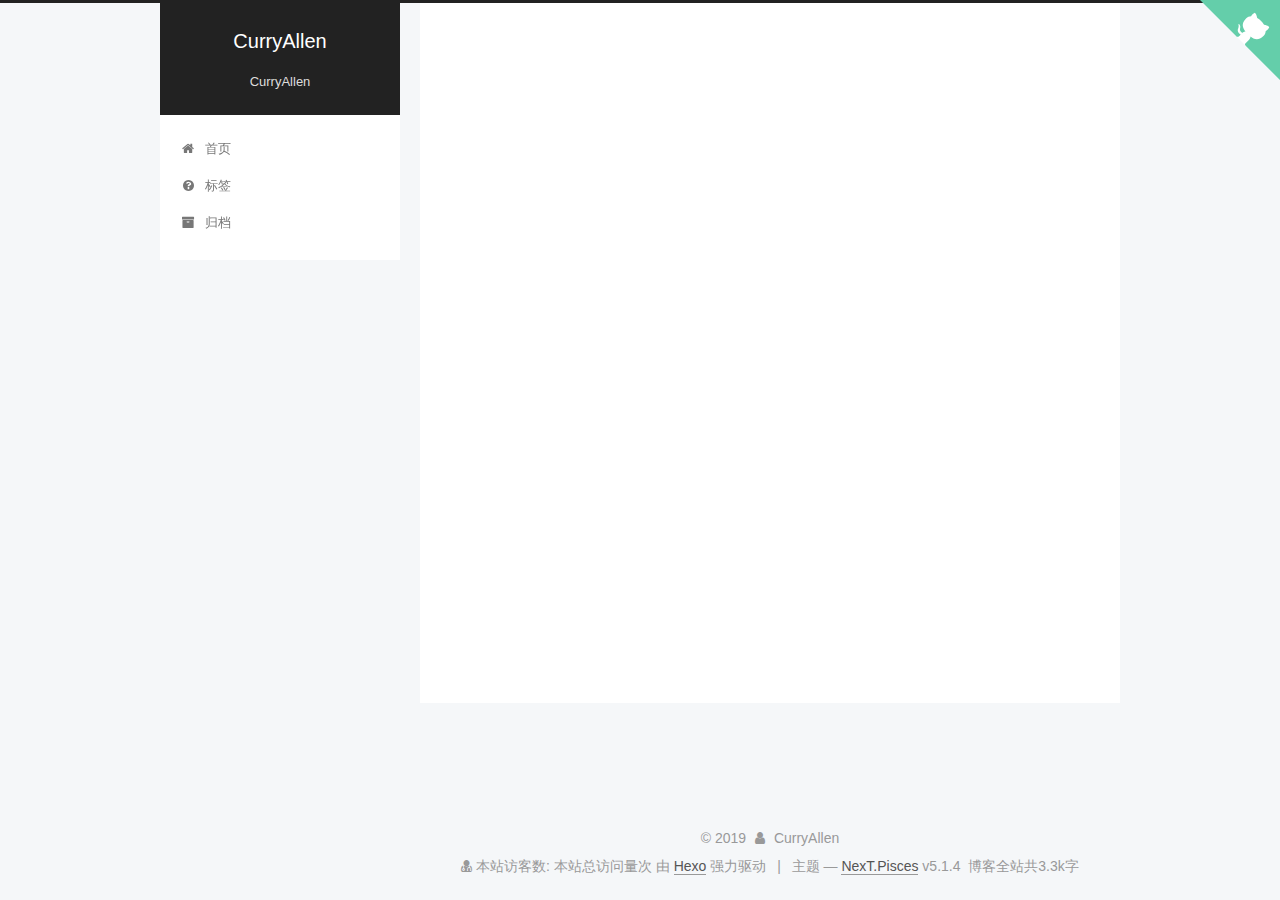
<file: archives/2019/06/index.html>
<!DOCTYPE html>



  


<html class="theme-next pisces use-motion" lang="zh-Hans">
<head><meta name="generator" content="Hexo 3.8.0">
  <meta charset="UTF-8">
<meta http-equiv="X-UA-Compatible" content="IE=edge">
<meta name="viewport" content="width=device-width, initial-scale=1, maximum-scale=1">
<meta name="theme-color" content="#222">









<meta http-equiv="Cache-Control" content="no-transform">
<meta http-equiv="Cache-Control" content="no-siteapp">
















  
  
  <link href="/lib/fancybox/source/jquery.fancybox.css?v=2.1.5" rel="stylesheet" type="text/css">







<link href="/lib/font-awesome/css/font-awesome.min.css?v=4.6.2" rel="stylesheet" type="text/css">

<link href="/css/main.css?v=5.1.4" rel="stylesheet" type="text/css">


  <link rel="apple-touch-icon" sizes="180x180" href="/images/apple-touch-icon-next.png?v=5.1.4">


  <link rel="icon" type="image/png" sizes="32x32" href="/images/favicon-32x32-next.png?v=5.1.4">


  <link rel="icon" type="image/png" sizes="16x16" href="/images/favicon-16x16-next.png?v=5.1.4">


  <link rel="mask-icon" href="/images/logo.svg?v=5.1.4" color="#222">





  <meta name="keywords" content="Hexo, NexT">





  <link rel="alternate" href="/atom.xml" title="CurryAllen" type="application/atom+xml">






<meta name="description" content="the place where CurryAllen records his learning and life.">
<meta property="og:type" content="website">
<meta property="og:title" content="CurryAllen">
<meta property="og:url" content="http://yoursite.com/archives/2019/06/index.html">
<meta property="og:site_name" content="CurryAllen">
<meta property="og:description" content="the place where CurryAllen records his learning and life.">
<meta property="og:locale" content="zh-Hans">
<meta name="twitter:card" content="summary">
<meta name="twitter:title" content="CurryAllen">
<meta name="twitter:description" content="the place where CurryAllen records his learning and life.">



<script type="text/javascript" id="hexo.configurations">
  var NexT = window.NexT || {};
  var CONFIG = {
    root: '/',
    scheme: 'Pisces',
    version: '5.1.4',
    sidebar: {"position":"left","display":"post","offset":12,"b2t":false,"scrollpercent":false,"onmobile":false},
    fancybox: true,
    tabs: true,
    motion: {"enable":true,"async":false,"transition":{"post_block":"fadeIn","post_header":"slideDownIn","post_body":"slideDownIn","coll_header":"slideLeftIn","sidebar":"slideUpIn"}},
    duoshuo: {
      userId: '0',
      author: '博主'
    },
    algolia: {
      applicationID: '',
      apiKey: '',
      indexName: '',
      hits: {"per_page":10},
      labels: {"input_placeholder":"Search for Posts","hits_empty":"We didn't find any results for the search: ${query}","hits_stats":"${hits} results found in ${time} ms"}
    }
  };
</script>



  <link rel="canonical" href="http://yoursite.com/archives/2019/06/">





  <title>归档 | CurryAllen</title>
  








</head>

<body itemscope itemtype="http://schema.org/WebPage" lang="zh-Hans">

  
  
    
  

  <div class="container sidebar-position-left page-archive">
    <div class="headband"></div>
    <a href="https://github.com/CurryAllen" class="github-corner" aria-label="View source on GitHub"><svg width="80" height="80" viewbox="0 0 250 250" style="fill:#64CEAA; color:#fff; position: absolute; top: 0; border: 0; right: 0;" aria-hidden="true"><path d="M0,0 L115,115 L130,115 L142,142 L250,250 L250,0 Z"/><path d="M128.3,109.0 C113.8,99.7 119.0,89.6 119.0,89.6 C122.0,82.7 120.5,78.6 120.5,78.6 C119.2,72.0 123.4,76.3 123.4,76.3 C127.3,80.9 125.5,87.3 125.5,87.3 C122.9,97.6 130.6,101.9 134.4,103.2" fill="currentColor" style="transform-origin: 130px 106px;" class="octo-arm"/><path d="M115.0,115.0 C114.9,115.1 118.7,116.5 119.8,115.4 L133.7,101.6 C136.9,99.2 139.9,98.4 142.2,98.6 C133.8,88.0 127.5,74.4 143.8,58.0 C148.5,53.4 154.0,51.2 159.7,51.0 C160.3,49.4 163.2,43.6 171.4,40.1 C171.4,40.1 176.1,42.5 178.8,56.2 C183.1,58.6 187.2,61.8 190.9,65.4 C194.5,69.0 197.7,73.2 200.1,77.6 C213.8,80.2 216.3,84.9 216.3,84.9 C212.7,93.1 206.9,96.0 205.4,96.6 C205.1,102.4 203.0,107.8 198.3,112.5 C181.9,128.9 168.3,122.5 157.7,114.1 C157.9,116.9 156.7,120.9 152.7,124.9 L141.0,136.5 C139.8,137.7 141.6,141.9 141.8,141.8 Z" fill="currentColor" class="octo-body"/></svg></a><style>.github-corner:hover .octo-arm{animation:octocat-wave 560ms ease-in-out}@keyframes octocat-wave{0%,100%{transform:rotate(0)}20%,60%{transform:rotate(-25deg)}40%,80%{transform:rotate(10deg)}}@media (max-width:500px){.github-corner:hover .octo-arm{animation:none}.github-corner .octo-arm{animation:octocat-wave 560ms ease-in-out}}</style>

    <header id="header" class="header" itemscope itemtype="http://schema.org/WPHeader">
      <div class="header-inner"><div class="site-brand-wrapper">
  <div class="site-meta ">
    

    <div class="custom-logo-site-title">
      <a href="/" class="brand" rel="start">
        <span class="logo-line-before"><i></i></span>
        <span class="site-title">CurryAllen</span>
        <span class="logo-line-after"><i></i></span>
      </a>
    </div>
      
        <p class="site-subtitle">CurryAllen</p>
      
  </div>

  <div class="site-nav-toggle">
    <button>
      <span class="btn-bar"></span>
      <span class="btn-bar"></span>
      <span class="btn-bar"></span>
    </button>
  </div>
</div>

<nav class="site-nav">
  

  
    <ul id="menu" class="menu">
      
        
        <li class="menu-item menu-item-home">
          <a href="/" rel="section">
            
              <i class="menu-item-icon fa fa-fw fa-home"></i> <br>
            
            首页
          </a>
        </li>
      
        
        <li class="menu-item menu-item-tags">
          <a href="/tags" rel="section">
            
              <i class="menu-item-icon fa fa-fw fa-question-circle"></i> <br>
            
            标签
          </a>
        </li>
      
        
        <li class="menu-item menu-item-archives">
          <a href="/archives/" rel="section">
            
              <i class="menu-item-icon fa fa-fw fa-archive"></i> <br>
            
            归档
          </a>
        </li>
      

      
    </ul>
  

  
</nav>



 </div>
    </header>

    <main id="main" class="main">
      <div class="main-inner">
        <div class="content-wrap">
          <div id="content" class="content">
            

  
  
  
  <div class="post-block archive">
    <div id="posts" class="posts-collapse">
      <span class="archive-move-on"></span>

      <span class="archive-page-counter">
        
        
        
          
        
        嗯..! 目前共计 4 篇日志。 继续努力。
      </span>

      

        
        
        

        
          
          <div class="collection-title">
            <h1 class="archive-year" id="archive-year-2019">2019</h1>
          </div>
        
        

        

  <article class="post post-type-normal" itemscope itemtype="http://schema.org/Article">
    <header class="post-header">

      <h2 class="post-title">
        
            <a class="post-title-link" href="/2019/06/15/随便写写/" itemprop="url">
              
                <span itemprop="name">随便写写</span>
              
            </a>
        
      </h2>

      <div class="post-meta">
        <time class="post-time" itemprop="dateCreated" datetime="2019-06-15T20:33:05+08:00" content="2019-06-15">
          06-15
        </time>
      </div>

    </header>
  </article>



      

        
        
        

        
        

        

  <article class="post post-type-normal" itemscope itemtype="http://schema.org/Article">
    <header class="post-header">

      <h2 class="post-title">
        
            <a class="post-title-link" href="/2019/06/15/Leetcode刷题日记-1/" itemprop="url">
              
                <span itemprop="name">Leetcode刷题日记_1</span>
              
            </a>
        
      </h2>

      <div class="post-meta">
        <time class="post-time" itemprop="dateCreated" datetime="2019-06-15T13:21:14+08:00" content="2019-06-15">
          06-15
        </time>
      </div>

    </header>
  </article>



      

        
        
        

        
        

        

  <article class="post post-type-normal" itemscope itemtype="http://schema.org/Article">
    <header class="post-header">

      <h2 class="post-title">
        
            <a class="post-title-link" href="/2019/06/15/Leetcode刷题日记-3/" itemprop="url">
              
                <span itemprop="name">Leetcode刷题日记_3</span>
              
            </a>
        
      </h2>

      <div class="post-meta">
        <time class="post-time" itemprop="dateCreated" datetime="2019-06-15T13:21:14+08:00" content="2019-06-15">
          06-15
        </time>
      </div>

    </header>
  </article>



      

        
        
        

        
        

        

  <article class="post post-type-normal" itemscope itemtype="http://schema.org/Article">
    <header class="post-header">

      <h2 class="post-title">
        
            <a class="post-title-link" href="/2019/06/15/Leetcode刷题日记-2/" itemprop="url">
              
                <span itemprop="name">Leetcode刷题日记_2</span>
              
            </a>
        
      </h2>

      <div class="post-meta">
        <time class="post-time" itemprop="dateCreated" datetime="2019-06-15T13:21:14+08:00" content="2019-06-15">
          06-15
        </time>
      </div>

    </header>
  </article>



      

    </div>
  </div>
  
  
  

  



          </div>
          


          

        </div>
        
          
  
  <div class="sidebar-toggle">
    <div class="sidebar-toggle-line-wrap">
      <span class="sidebar-toggle-line sidebar-toggle-line-first"></span>
      <span class="sidebar-toggle-line sidebar-toggle-line-middle"></span>
      <span class="sidebar-toggle-line sidebar-toggle-line-last"></span>
    </div>
  </div>

  <aside id="sidebar" class="sidebar">
    
    <div class="sidebar-inner">

      

      

      <section class="site-overview-wrap sidebar-panel sidebar-panel-active">
        <div class="site-overview">
          <div class="site-author motion-element" itemprop="author" itemscope itemtype="http://schema.org/Person">
            
              <img class="site-author-image" itemprop="image" src="/images/header.jpg" alt="CurryAllen">
            
              <p class="site-author-name" itemprop="name">CurryAllen</p>
              <p class="site-description motion-element" itemprop="description">the place where CurryAllen records his learning and life.</p>
          </div>

          <nav class="site-state motion-element">

            
              <div class="site-state-item site-state-posts">
              
                <a href="/archives/">
              
                  <span class="site-state-item-count">4</span>
                  <span class="site-state-item-name">日志</span>
                </a>
              </div>
            

            
              
              
              <div class="site-state-item site-state-categories">
                
                  <span class="site-state-item-count">1</span>
                  <span class="site-state-item-name">分类</span>
                
              </div>
            

            
              
              
              <div class="site-state-item site-state-tags">
                <a href="/tags/index.html">
                  <span class="site-state-item-count">2</span>
                  <span class="site-state-item-name">标签</span>
                </a>
              </div>
            

          </nav>

          
            <div class="feed-link motion-element">
              <a href="/atom.xml" rel="alternate">
                <i class="fa fa-rss"></i>
                RSS
              </a>
            </div>
          

          

          
          

          
          

          

        </div>
      </section>

      

      

    </div>
  </aside>


        
      </div>
    </main>

    <footer id="footer" class="footer">
      <div class="footer-inner">
        <script async src="https://busuanzi.ibruce.info/
busuanzi/2.3/busuanzi.pure.mini.js"></script>
<div class="copyright">&copy; <span itemprop="copyrightYear">2019</span>
  <span class="with-love">
    <i class="fa fa-user"></i>
  </span>
  <span class="author" itemprop="copyrightHolder">CurryAllen</span>

  
</div>

<div class="powered-by">
<i class="fa fa-user-md"></i><span id="busuanzi_container_site_uv">
  本站访客数:<span id="busuanzi_value_site_uv"></span>
</span>
<span id="busuanzi_container_site_pv">
    本站总访问量<span id="busuanzi_value_site_pv"></span>次
</span>
</div>


  <div class="powered-by">由 <a class="theme-link" target="_blank" href="https://hexo.io">Hexo</a> 强力驱动</div>



  <span class="post-meta-divider">|</span>



  <div class="theme-info">主题 &mdash; <a class="theme-link" target="_blank" href="https://github.com/iissnan/hexo-theme-next">NexT.Pisces</a> v5.1.4</div>






<div class="theme-info">
  <div class="powered-by"></div>
  <span class="post-count">博客全站共3.3k字</span>
</div>
        







        
      </div>
    </footer>

    
      <div class="back-to-top">
        <i class="fa fa-arrow-up"></i>
        
      </div>
    

    

  </div>

  

<script type="text/javascript">
  if (Object.prototype.toString.call(window.Promise) !== '[object Function]') {
    window.Promise = null;
  }
</script>









  












  
  
    <script type="text/javascript" src="/lib/jquery/index.js?v=2.1.3"></script>
  

  
  
    <script type="text/javascript" src="/lib/fastclick/lib/fastclick.min.js?v=1.0.6"></script>
  

  
  
    <script type="text/javascript" src="/lib/jquery_lazyload/jquery.lazyload.js?v=1.9.7"></script>
  

  
  
    <script type="text/javascript" src="/lib/velocity/velocity.min.js?v=1.2.1"></script>
  

  
  
    <script type="text/javascript" src="/lib/velocity/velocity.ui.min.js?v=1.2.1"></script>
  

  
  
    <script type="text/javascript" src="/lib/fancybox/source/jquery.fancybox.pack.js?v=2.1.5"></script>
  


  


  <script type="text/javascript" src="/js/src/utils.js?v=5.1.4"></script>

  <script type="text/javascript" src="/js/src/motion.js?v=5.1.4"></script>



  
  


  <script type="text/javascript" src="/js/src/affix.js?v=5.1.4"></script>

  <script type="text/javascript" src="/js/src/schemes/pisces.js?v=5.1.4"></script>



  

  


  <script type="text/javascript" src="/js/src/bootstrap.js?v=5.1.4"></script>



  


  




	





  





  
    <script type="text/javascript">
      (function(d, s) {
        var j, e = d.getElementsByTagName(s)[0];
        if (typeof LivereTower === 'function') { return; }
        j = d.createElement(s);
        j.src = 'https://cdn-city.livere.com/js/embed.dist.js';
        j.async = true;
        e.parentNode.insertBefore(j, e);
      })(document, 'script');
    </script>
  










  





  

  

  

  
  

  

  

  

</body>
</html>
</file>
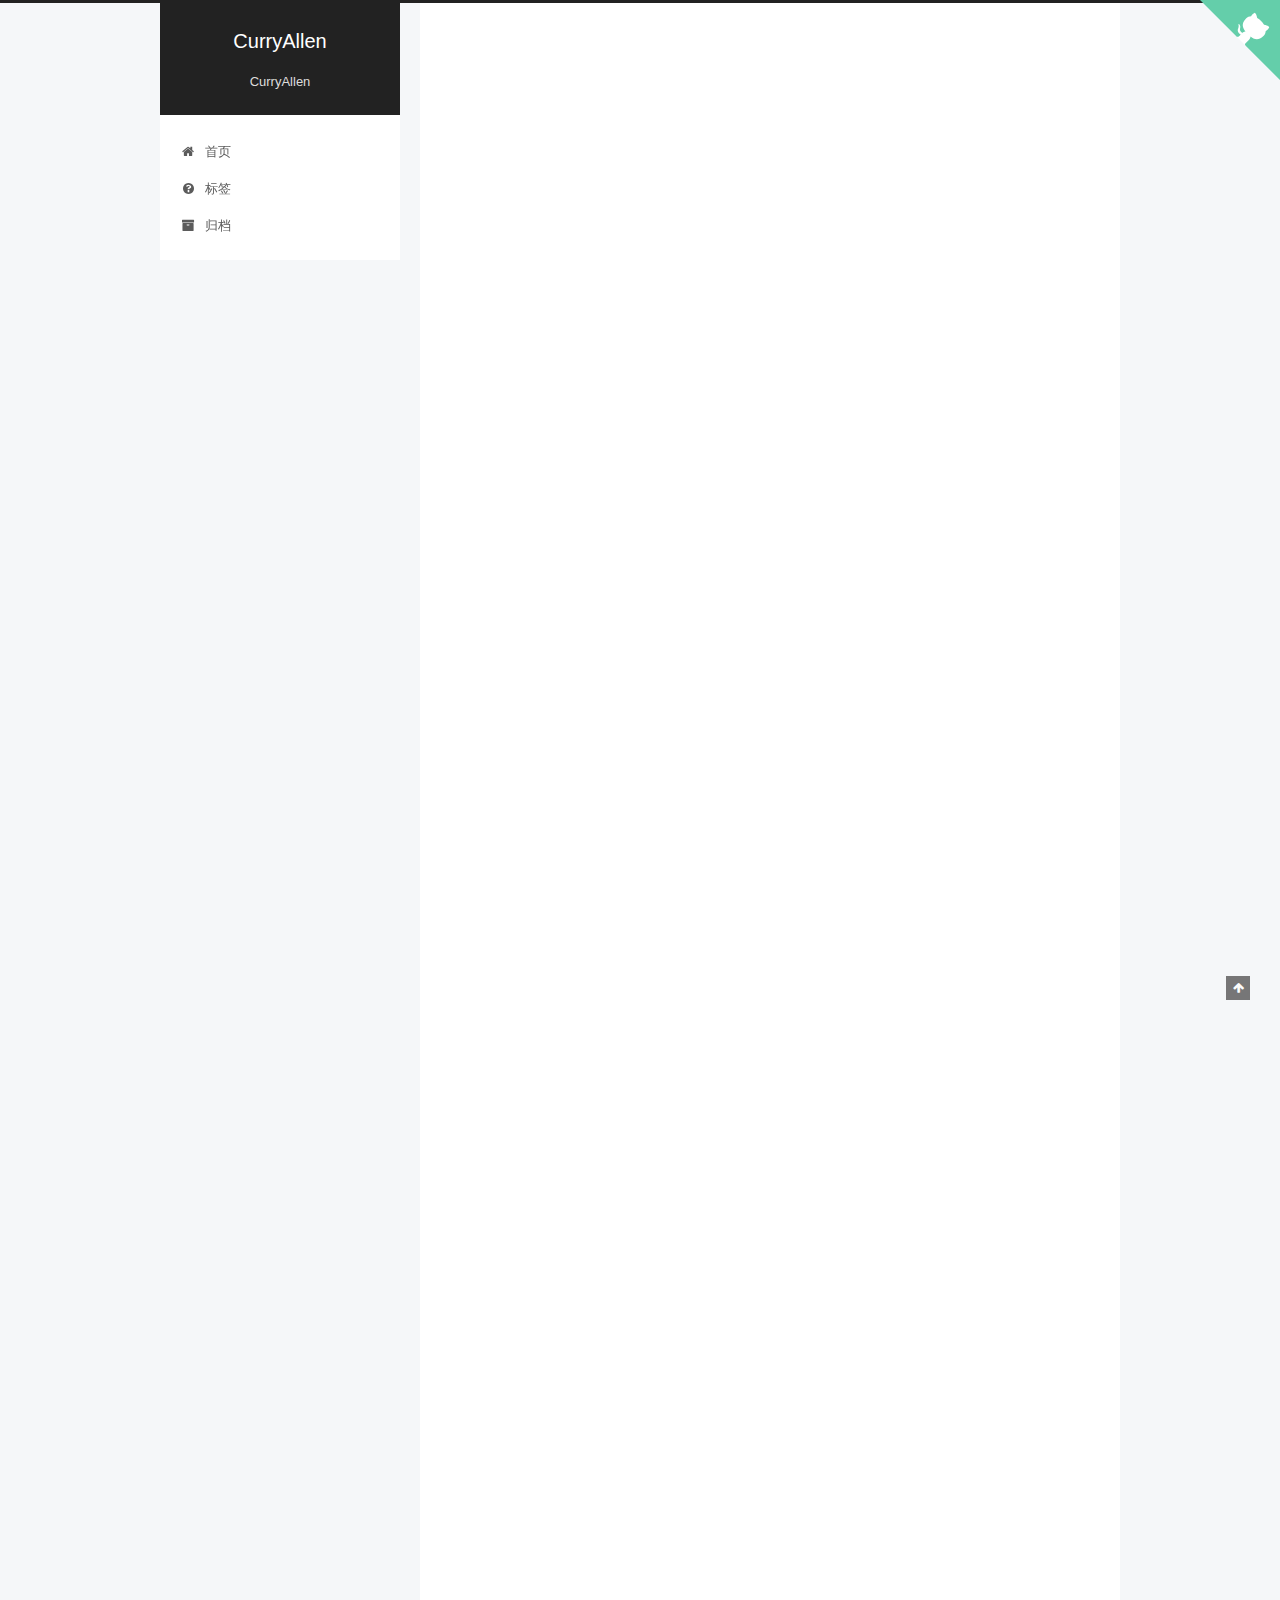
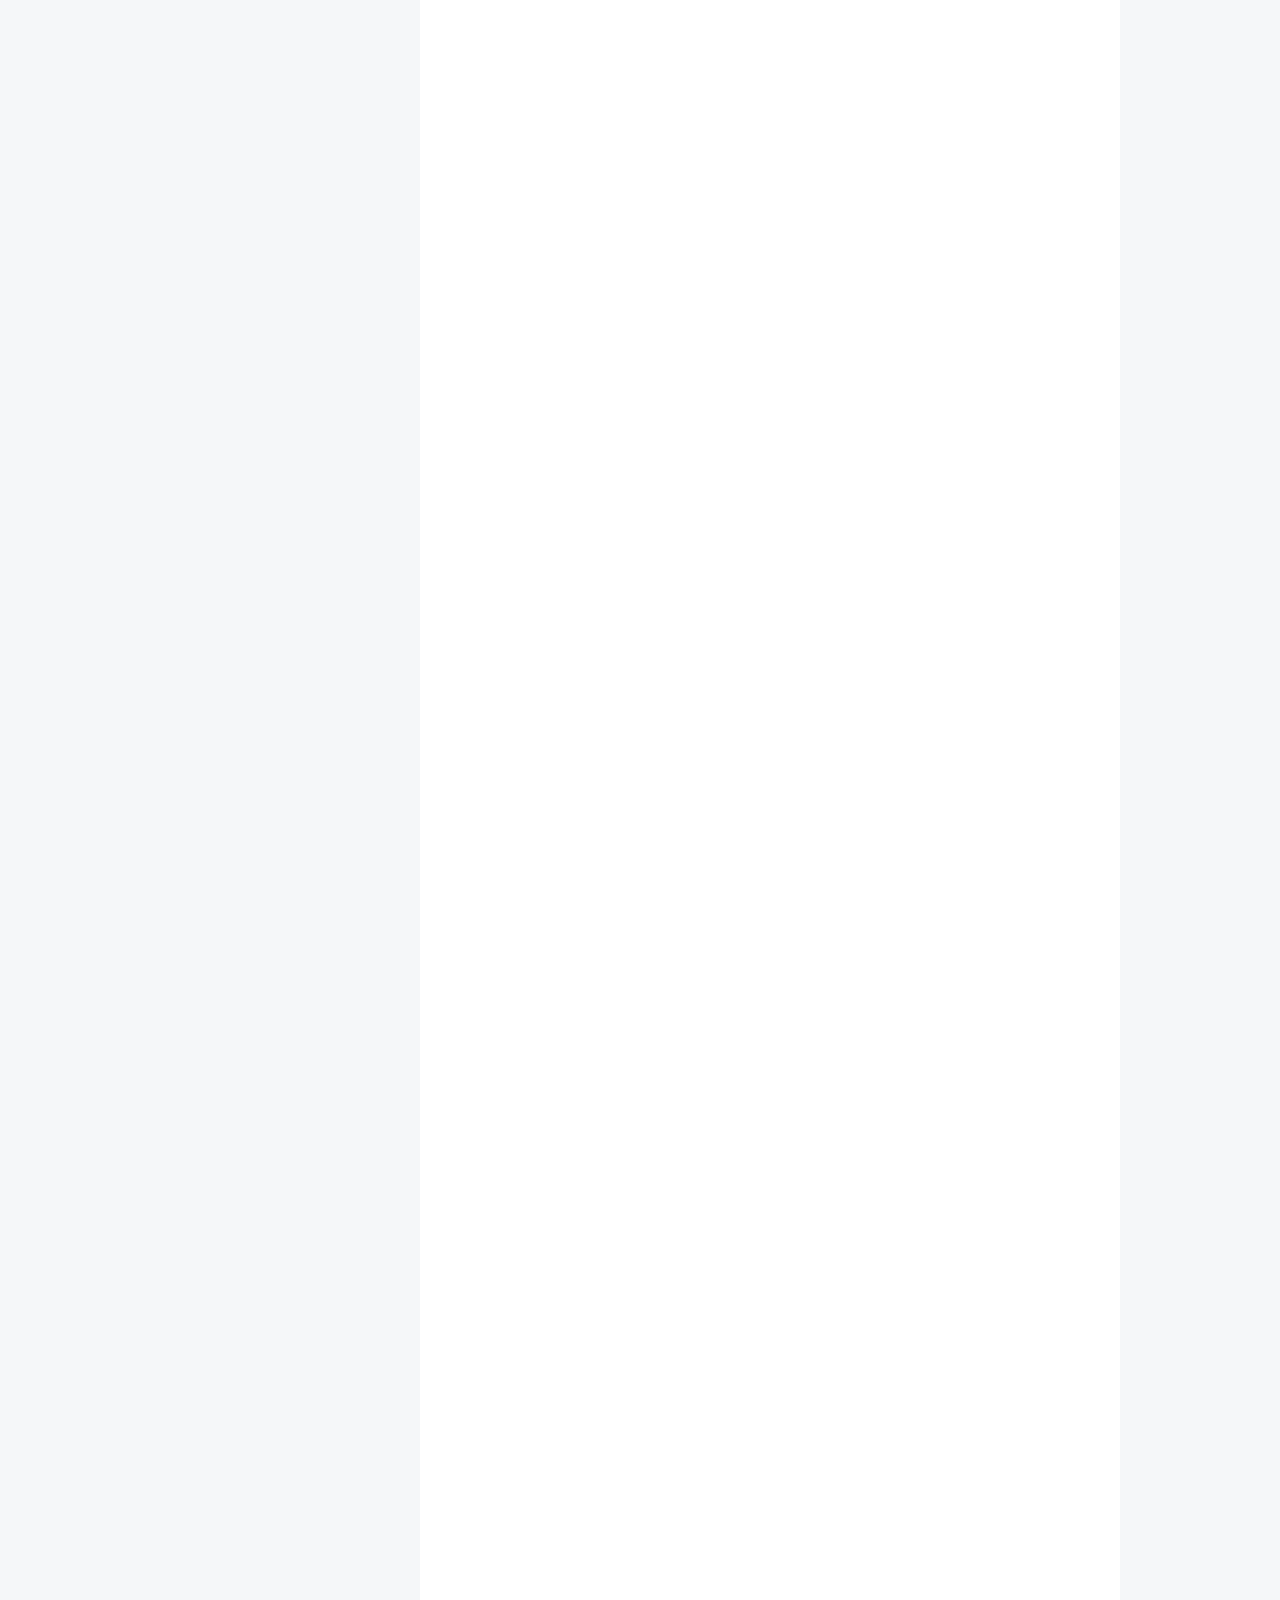
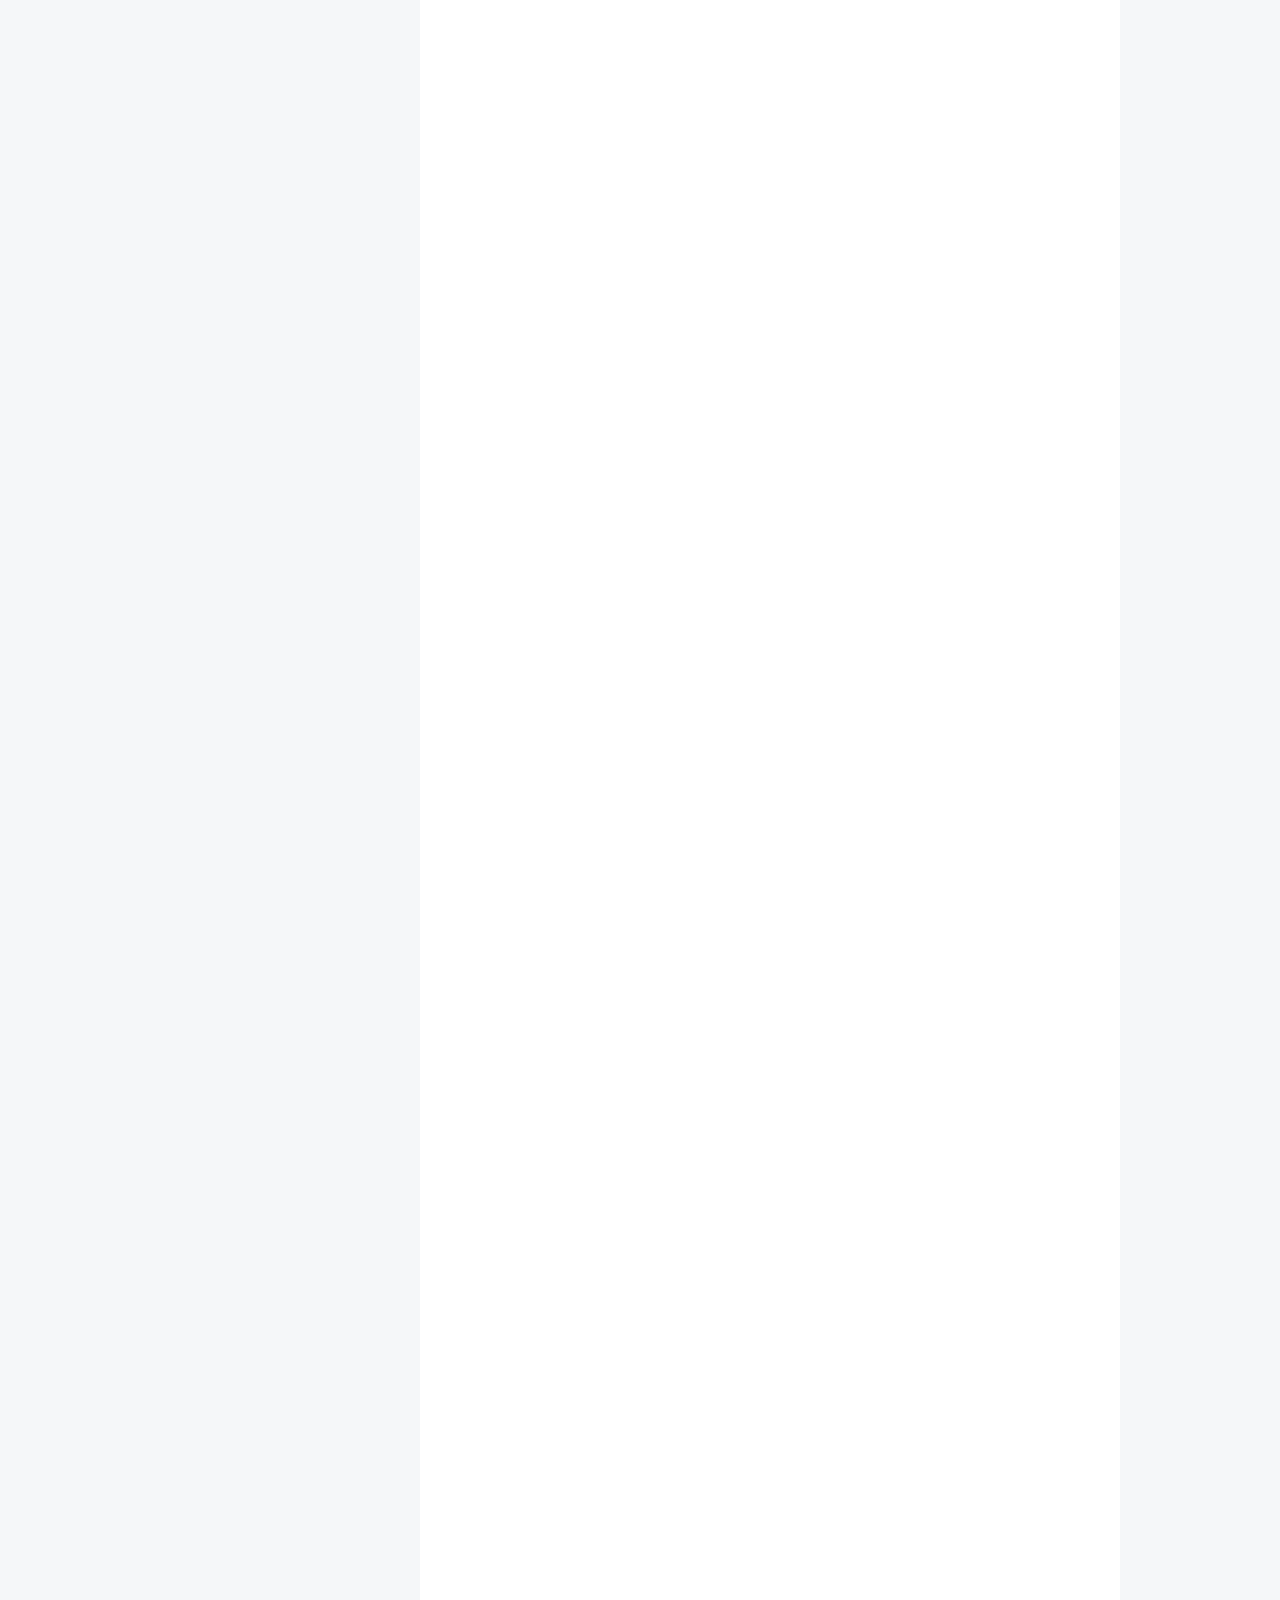
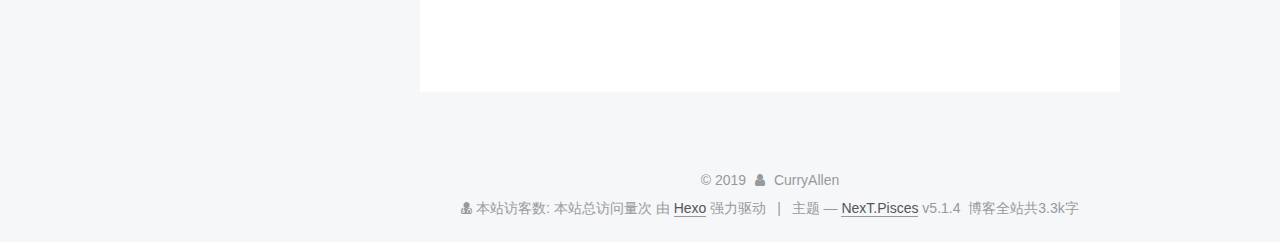
<file: 2019/06/15/Leetcode刷题日记-1/index.html>
<!DOCTYPE html>



  


<html class="theme-next pisces use-motion" lang="zh-Hans">
<head><meta name="generator" content="Hexo 3.8.0">
  <meta charset="UTF-8">
<meta http-equiv="X-UA-Compatible" content="IE=edge">
<meta name="viewport" content="width=device-width, initial-scale=1, maximum-scale=1">
<meta name="theme-color" content="#222">









<meta http-equiv="Cache-Control" content="no-transform">
<meta http-equiv="Cache-Control" content="no-siteapp">
















  
  
  <link href="/lib/fancybox/source/jquery.fancybox.css?v=2.1.5" rel="stylesheet" type="text/css">







<link href="/lib/font-awesome/css/font-awesome.min.css?v=4.6.2" rel="stylesheet" type="text/css">

<link href="/css/main.css?v=5.1.4" rel="stylesheet" type="text/css">


  <link rel="apple-touch-icon" sizes="180x180" href="/images/apple-touch-icon-next.png?v=5.1.4">


  <link rel="icon" type="image/png" sizes="32x32" href="/images/favicon-32x32-next.png?v=5.1.4">


  <link rel="icon" type="image/png" sizes="16x16" href="/images/favicon-16x16-next.png?v=5.1.4">


  <link rel="mask-icon" href="/images/logo.svg?v=5.1.4" color="#222">





  <meta name="keywords" content="Leetcode,刷题日记,">





  <link rel="alternate" href="/atom.xml" title="CurryAllen" type="application/atom+xml">






<meta name="description" content="Leetcode 2019.6.15这是这个博客建立来的第一篇博客，用来记录自己的leetcode刷题记录吧，每天三道题，看看自己能坚持多久~~ 3. Longest Substring Without Repeating Characters(Medium)Given a string, find the length of the longest substring without repea">
<meta name="keywords" content="Leetcode,刷题日记">
<meta property="og:type" content="article">
<meta property="og:title" content="Leetcode刷题日记_1">
<meta property="og:url" content="http://yoursite.com/2019/06/15/Leetcode刷题日记-1/index.html">
<meta property="og:site_name" content="CurryAllen">
<meta property="og:description" content="Leetcode 2019.6.15这是这个博客建立来的第一篇博客，用来记录自己的leetcode刷题记录吧，每天三道题，看看自己能坚持多久~~ 3. Longest Substring Without Repeating Characters(Medium)Given a string, find the length of the longest substring without repea">
<meta property="og:locale" content="zh-Hans">
<meta property="og:updated_time" content="2019-06-15T12:39:48.407Z">
<meta name="twitter:card" content="summary">
<meta name="twitter:title" content="Leetcode刷题日记_1">
<meta name="twitter:description" content="Leetcode 2019.6.15这是这个博客建立来的第一篇博客，用来记录自己的leetcode刷题记录吧，每天三道题，看看自己能坚持多久~~ 3. Longest Substring Without Repeating Characters(Medium)Given a string, find the length of the longest substring without repea">



<script type="text/javascript" id="hexo.configurations">
  var NexT = window.NexT || {};
  var CONFIG = {
    root: '/',
    scheme: 'Pisces',
    version: '5.1.4',
    sidebar: {"position":"left","display":"post","offset":12,"b2t":false,"scrollpercent":false,"onmobile":false},
    fancybox: true,
    tabs: true,
    motion: {"enable":true,"async":false,"transition":{"post_block":"fadeIn","post_header":"slideDownIn","post_body":"slideDownIn","coll_header":"slideLeftIn","sidebar":"slideUpIn"}},
    duoshuo: {
      userId: '0',
      author: '博主'
    },
    algolia: {
      applicationID: '',
      apiKey: '',
      indexName: '',
      hits: {"per_page":10},
      labels: {"input_placeholder":"Search for Posts","hits_empty":"We didn't find any results for the search: ${query}","hits_stats":"${hits} results found in ${time} ms"}
    }
  };
</script>



  <link rel="canonical" href="http://yoursite.com/2019/06/15/Leetcode刷题日记-1/">





  <title>Leetcode刷题日记_1 | CurryAllen</title>
  








</head>

<body itemscope itemtype="http://schema.org/WebPage" lang="zh-Hans">

  
  
    
  

  <div class="container sidebar-position-left page-post-detail">
    <div class="headband"></div>
    <a href="https://github.com/CurryAllen" class="github-corner" aria-label="View source on GitHub"><svg width="80" height="80" viewbox="0 0 250 250" style="fill:#64CEAA; color:#fff; position: absolute; top: 0; border: 0; right: 0;" aria-hidden="true"><path d="M0,0 L115,115 L130,115 L142,142 L250,250 L250,0 Z"/><path d="M128.3,109.0 C113.8,99.7 119.0,89.6 119.0,89.6 C122.0,82.7 120.5,78.6 120.5,78.6 C119.2,72.0 123.4,76.3 123.4,76.3 C127.3,80.9 125.5,87.3 125.5,87.3 C122.9,97.6 130.6,101.9 134.4,103.2" fill="currentColor" style="transform-origin: 130px 106px;" class="octo-arm"/><path d="M115.0,115.0 C114.9,115.1 118.7,116.5 119.8,115.4 L133.7,101.6 C136.9,99.2 139.9,98.4 142.2,98.6 C133.8,88.0 127.5,74.4 143.8,58.0 C148.5,53.4 154.0,51.2 159.7,51.0 C160.3,49.4 163.2,43.6 171.4,40.1 C171.4,40.1 176.1,42.5 178.8,56.2 C183.1,58.6 187.2,61.8 190.9,65.4 C194.5,69.0 197.7,73.2 200.1,77.6 C213.8,80.2 216.3,84.9 216.3,84.9 C212.7,93.1 206.9,96.0 205.4,96.6 C205.1,102.4 203.0,107.8 198.3,112.5 C181.9,128.9 168.3,122.5 157.7,114.1 C157.9,116.9 156.7,120.9 152.7,124.9 L141.0,136.5 C139.8,137.7 141.6,141.9 141.8,141.8 Z" fill="currentColor" class="octo-body"/></svg></a><style>.github-corner:hover .octo-arm{animation:octocat-wave 560ms ease-in-out}@keyframes octocat-wave{0%,100%{transform:rotate(0)}20%,60%{transform:rotate(-25deg)}40%,80%{transform:rotate(10deg)}}@media (max-width:500px){.github-corner:hover .octo-arm{animation:none}.github-corner .octo-arm{animation:octocat-wave 560ms ease-in-out}}</style>

    <header id="header" class="header" itemscope itemtype="http://schema.org/WPHeader">
      <div class="header-inner"><div class="site-brand-wrapper">
  <div class="site-meta ">
    

    <div class="custom-logo-site-title">
      <a href="/" class="brand" rel="start">
        <span class="logo-line-before"><i></i></span>
        <span class="site-title">CurryAllen</span>
        <span class="logo-line-after"><i></i></span>
      </a>
    </div>
      
        <p class="site-subtitle">CurryAllen</p>
      
  </div>

  <div class="site-nav-toggle">
    <button>
      <span class="btn-bar"></span>
      <span class="btn-bar"></span>
      <span class="btn-bar"></span>
    </button>
  </div>
</div>

<nav class="site-nav">
  

  
    <ul id="menu" class="menu">
      
        
        <li class="menu-item menu-item-home">
          <a href="/" rel="section">
            
              <i class="menu-item-icon fa fa-fw fa-home"></i> <br>
            
            首页
          </a>
        </li>
      
        
        <li class="menu-item menu-item-tags">
          <a href="/tags" rel="section">
            
              <i class="menu-item-icon fa fa-fw fa-question-circle"></i> <br>
            
            标签
          </a>
        </li>
      
        
        <li class="menu-item menu-item-archives">
          <a href="/archives/" rel="section">
            
              <i class="menu-item-icon fa fa-fw fa-archive"></i> <br>
            
            归档
          </a>
        </li>
      

      
    </ul>
  

  
</nav>



 </div>
    </header>

    <main id="main" class="main">
      <div class="main-inner">
        <div class="content-wrap">
          <div id="content" class="content">
            

  <div id="posts" class="posts-expand">
    

  

  
  
  

  <article class="post post-type-normal" itemscope itemtype="http://schema.org/Article">
  
  
  
  <div class="post-block">
    <link itemprop="mainEntityOfPage" href="http://yoursite.com/2019/06/15/Leetcode刷题日记-1/">

    <span hidden itemprop="author" itemscope itemtype="http://schema.org/Person">
      <meta itemprop="name" content="CurryAllen">
      <meta itemprop="description" content>
      <meta itemprop="image" content="/images/header.jpg">
    </span>

    <span hidden itemprop="publisher" itemscope itemtype="http://schema.org/Organization">
      <meta itemprop="name" content="CurryAllen">
    </span>

    
      <header class="post-header">

        
        
          <h1 class="post-title" itemprop="name headline">Leetcode刷题日记_1</h1>
        

        <div class="post-meta">
          <span class="post-time">
            
              <span class="post-meta-item-icon">
                <i class="fa fa-calendar-o"></i>
              </span>
              
                <span class="post-meta-item-text">发表于</span>
              
              <time title="创建于" itemprop="dateCreated datePublished" datetime="2019-06-15T13:21:14+08:00">
                2019-06-15
              </time>
            

            

            
          </span>

          
            <span class="post-category">
            
              <span class="post-meta-divider">|</span>
            
              <span class="post-meta-item-icon">
                <i class="fa fa-folder-o"></i>
              </span>
              
                <span class="post-meta-item-text">分类于</span>
              
              
                <span itemprop="about" itemscope itemtype="http://schema.org/Thing">
                  <a href="/categories/Leetcode/" itemprop="url" rel="index">
                    <span itemprop="name">Leetcode</span>
                  </a>
                </span>

                
                
              
            </span>
          

          
            
          

          
          

          

          
            <div class="post-wordcount">
              
                
                <span class="post-meta-item-icon">
                  <i class="fa fa-file-word-o"></i>
                </span>
                
                  <span class="post-meta-item-text">字数统计&#58;</span>
                
                <span title="字数统计">
                  1.4k
                </span>
              

              
                <span class="post-meta-divider">|</span>
              

              
                <span class="post-meta-item-icon">
                  <i class="fa fa-clock-o"></i>
                </span>
                
                  <span class="post-meta-item-text">阅读时长 &asymp;</span>
                
                <span title="阅读时长">
                  6
                </span>
              
            </div>
          

          

        </div>
      </header>
    

    
    
    
    <div class="post-body" itemprop="articleBody">
    
      
      

      
        <h1 id="Leetcode-2019-6-15"><a href="#Leetcode-2019-6-15" class="headerlink" title="Leetcode 2019.6.15"></a>Leetcode 2019.6.15</h1><p>这是这个博客建立来的第一篇博客，用来记录自己的leetcode刷题记录吧，每天三道题，看看自己能坚持多久~~</p>
<h2 id="3-Longest-Substring-Without-Repeating-Characters-Medium"><a href="#3-Longest-Substring-Without-Repeating-Characters-Medium" class="headerlink" title="3. Longest Substring Without Repeating Characters(Medium)"></a>3. Longest Substring Without Repeating Characters(Medium)</h2><p>Given a string, find the length of the longest substring without repeating characters.</p>
<p>Example 1:</p>
<p>Input: “abcabcbb”<br>Output: 3<br>Explanation: The answer is “abc”, with the length of 3.<br>Example 2:</p>
<p>Input: “bbbbb”<br>Output: 1<br>Explanation: The answer is “b”, with the length of 1.<br>Example 3:</p>
<p>Input: “pwwkew”<br>Output: 3<br>Explanation: The answer is “wke”, with the length of 3. </p>
<p>这道题参考的idea来自另一篇博文</p>
<blockquote>
<p><a href="https://www.cnblogs.com/grandyang/p/4480780.html" target="_blank" rel="noopener">https://www.cnblogs.com/grandyang/p/4480780.html</a></p>
</blockquote>
<p>先暂且不考虑代码的实现，如果举一个题目中的例子”abcabcbb”, 这时候我们要怎么找到没有重复的字串呢？</p>
<p>应该是先一个一个字符的遍历，先a,b,c,然后重复出现a，我们去掉第一次出现的a，继续遍历, 遇到重复的b，去掉之前出现过的b，以此类推。最后得到无重复字符的字串长度为3。</p>
<p>因此，我们需要记录的其实是之前出现过的字符。而实际上，我们先前模拟的其实是一个sliding window（滑动窗口），窗口内是没有出现过的字符，我们需要尽可能的扩展窗口的大小。窗口在向右滑动的过程中，我们只要知道每个字符最后出现的位置，以此建立映射。 最后这个滑动窗口的大小size就是我们的result。 </p>
<p>为了求出这个result，我们需要一个left变量来指向滑动窗口的左边界，如果遍历到的字符没有出现过，我们扩大右边界，如果出现过，分两种情况讨论。一是当前字符已经出现在滑动窗口内，我们需要把已在滑动窗口内的字符去掉，再加进来。去掉的方法是通过移动left指针，因为之前的Hashmap已经保存了该重复字符最后出现的位置，所以我们只要移动left指针的位置即可。第二种情况是该字符已经存储在Hashmap内但没有在滑动窗口内，这时我们可以直接加到滑动窗口内。最后，我们只维护一个res结果，每次用出现的窗口大小和res 本身比较，就可以得到最终结果。</p>
<p>我们这里建的Hashmap，是建立每个字符和其最后出现位置之间的映射。变量res是用来记录最长无重复字串的长度，left是指向该无重复字串左边起始位置的前一个。</p>
<p>Hashmap我们可以用一个256 或128位大小的整型数组来代替。因为ASCii表只有256个字符，然而键盘只能表示128个，所以用128也行。将所有位置初始为-1，然后遍历字符串。</p>
<p><strong>AC代码</strong></p>
<figure class="highlight vbscript"><table><tr><td class="gutter"><pre><span class="line">1</span><br><span class="line">2</span><br><span class="line">3</span><br><span class="line">4</span><br><span class="line">5</span><br><span class="line">6</span><br><span class="line">7</span><br><span class="line">8</span><br><span class="line">9</span><br><span class="line">10</span><br><span class="line">11</span><br><span class="line">12</span><br><span class="line">13</span><br><span class="line">14</span><br><span class="line">15</span><br><span class="line">16</span><br><span class="line">17</span><br></pre></td><td class="code"><pre><span class="line"><span class="keyword">class</span> Solution &#123;</span><br><span class="line"><span class="keyword">public</span>:</span><br><span class="line">    <span class="built_in">int</span> lengthOfLongestSubstring(<span class="built_in">string</span> s) &#123;</span><br><span class="line">        vector&lt;<span class="built_in">int</span>&gt;m(<span class="number">256</span>,<span class="number">-1</span>);</span><br><span class="line">        <span class="built_in">int</span> <span class="built_in">left</span>=<span class="number">-1</span>;</span><br><span class="line">        <span class="built_in">int</span> res=<span class="number">0</span>;</span><br><span class="line">        <span class="built_in">int</span> <span class="built_in">len</span>=s.size();</span><br><span class="line">        <span class="keyword">for</span>(<span class="built_in">int</span> i=<span class="number">0</span>;i&lt;<span class="built_in">len</span>;i++)</span><br><span class="line">        &#123;</span><br><span class="line">            <span class="built_in">left</span>=max(<span class="built_in">left</span>,m[s[i]]);</span><br><span class="line">            m[s[i]]=i;</span><br><span class="line">            res=max(res,i-<span class="built_in">left</span>);</span><br><span class="line">        &#125;</span><br><span class="line">        </span><br><span class="line">        return res;</span><br><span class="line">    &#125;</span><br><span class="line">&#125;;</span><br></pre></td></tr></table></figure>

<h2 id="102-Binary-Tree-Level-Order-Traversal"><a href="#102-Binary-Tree-Level-Order-Traversal" class="headerlink" title="102. Binary Tree Level Order Traversal"></a>102. Binary Tree Level Order Traversal</h2><p>Given a binary tree, return the level order traversal of its nodes’ values. (ie, from left to right, level by level).</p>
<p>For example:<br>Given binary tree [3,9,20,null,null,15,7],<br>    3<br>   / <br>  9  20<br>    /  <br>   15   7<br>return its level order traversal as:<br>[<br>  [3],<br>  [9,20],<br>  [15,7]<br>]</p>
<blockquote>
<p><a href="https://www.cnblogs.com/grandyang/p/4051321.html" target="_blank" rel="noopener">https://www.cnblogs.com/grandyang/p/4051321.html</a><br><a href="https://www.cnblogs.com/grandyang/p/4051326.html" target="_blank" rel="noopener">https://www.cnblogs.com/grandyang/p/4051326.html</a></p>
</blockquote>
<p>这道题我用的递归写法，思路和上边的博文一样，用一个变量level来标记当前的深度，一开始带入0，代表根节点所在的深度。因为返回的是一个二维数组res，一开始我们不知道而二叉树的深度，不知道有多少层，因此我们无法事先申请好二维数组的大小，只有在遍历的过程中增加层的大小。</p>
<p>那什么时候应该申请新的一层？ 当level等于当前二维数组的大小的时候。为啥是等于呢，不是说要超过当前的深度么，这是因为level是从0开始的，就好比一个长度为n的数组A，你访问A[n]是会出错的，当level等于数组的长度时，就已经需要新申请一层了，我们新建一个空层，继续往里面加数字，AC代码如下：</p>
<figure class="highlight crmsh"><table><tr><td class="gutter"><pre><span class="line">1</span><br><span class="line">2</span><br><span class="line">3</span><br><span class="line">4</span><br><span class="line">5</span><br><span class="line">6</span><br><span class="line">7</span><br><span class="line">8</span><br><span class="line">9</span><br><span class="line">10</span><br><span class="line">11</span><br><span class="line">12</span><br><span class="line">13</span><br><span class="line">14</span><br><span class="line">15</span><br><span class="line">16</span><br><span class="line">17</span><br><span class="line">18</span><br><span class="line">19</span><br><span class="line">20</span><br><span class="line">21</span><br><span class="line">22</span><br><span class="line">23</span><br><span class="line">24</span><br><span class="line">25</span><br></pre></td><td class="code"><pre><span class="line">/**</span><br><span class="line"> * Definition for a binary tree <span class="keyword">node</span>.<span class="title"></span></span><br><span class="line"><span class="title"> * struct</span> TreeNode &#123;</span><br><span class="line"> *     int val;</span><br><span class="line"> *     TreeNode *left;</span><br><span class="line"> *     TreeNode *right;</span><br><span class="line"> *     TreeNode(int x) : val(x), left(NULL), right(NULL) &#123;&#125;</span><br><span class="line"> * &#125;;</span><br><span class="line"> */</span><br><span class="line">class Solution &#123;</span><br><span class="line">public:</span><br><span class="line">    vector<span class="tag">&lt;vector&lt;int&gt;</span>&gt; levelOrder(TreeNode* root) &#123;</span><br><span class="line">        vector<span class="tag">&lt;vector&lt;int&gt;</span>&gt; res;</span><br><span class="line">        levelorder(root,<span class="number">0</span>,res);</span><br><span class="line">        return res;</span><br><span class="line">    &#125;</span><br><span class="line">    void levelorder(TreeNode* <span class="keyword">node</span><span class="title">, int</span> level, vector<span class="tag">&lt;vector&lt;int&gt;</span>&gt;&amp; res) </span><br><span class="line">    &#123;</span><br><span class="line">        if(!<span class="keyword">node</span><span class="title">) return</span> ;</span><br><span class="line">        if(res.size()==level) res.push_back(&#123;&#125;);</span><br><span class="line">        res[level].push_back(<span class="keyword">node</span><span class="title">-&gt;val</span>);</span><br><span class="line">        if(<span class="keyword">node</span><span class="title">-&gt;left</span>) levelorder(<span class="keyword">node</span><span class="title">-&gt;left</span>,level+<span class="number">1</span>, res);</span><br><span class="line">        if(<span class="keyword">node</span><span class="title">-&gt;right</span>) levelorder(<span class="keyword">node</span><span class="title">-&gt;right</span>,level+<span class="number">1</span>,res);</span><br><span class="line">    &#125;</span><br><span class="line">&#125;;</span><br></pre></td></tr></table></figure>

<h2 id="107-Binary-Tree-Level-Order-Traversal-II"><a href="#107-Binary-Tree-Level-Order-Traversal-II" class="headerlink" title="107. Binary Tree Level Order Traversal II"></a>107. Binary Tree Level Order Traversal II</h2><p>Given a binary tree, return the bottom-up level order traversal of its nodes’ values. (ie, from left to right, level by level from leaf to root).</p>
<p>For example:<br>Given binary tree [3,9,20,null,null,15,7],<br>    3<br>   / <br>  9  20<br>    /  <br>   15   7<br>return its bottom-up level order traversal as:<br>[<br>  [15,7],<br>  [9,20],<br>  [3]<br>]</p>
<p>这题和上边一题其实思路一样，先从顶部遍历，只是最后存储的方式不同（用rbegin和rend来逆序存储）。</p>
<p>直接上AC代码吧：</p>
<figure class="highlight crmsh"><table><tr><td class="gutter"><pre><span class="line">1</span><br><span class="line">2</span><br><span class="line">3</span><br><span class="line">4</span><br><span class="line">5</span><br><span class="line">6</span><br><span class="line">7</span><br><span class="line">8</span><br><span class="line">9</span><br><span class="line">10</span><br><span class="line">11</span><br><span class="line">12</span><br><span class="line">13</span><br><span class="line">14</span><br><span class="line">15</span><br><span class="line">16</span><br><span class="line">17</span><br><span class="line">18</span><br><span class="line">19</span><br><span class="line">20</span><br><span class="line">21</span><br><span class="line">22</span><br><span class="line">23</span><br><span class="line">24</span><br><span class="line">25</span><br><span class="line">26</span><br><span class="line">27</span><br></pre></td><td class="code"><pre><span class="line">/**</span><br><span class="line"> * Definition for a binary tree <span class="keyword">node</span>.<span class="title"></span></span><br><span class="line"><span class="title"> * struct</span> TreeNode &#123;</span><br><span class="line"> *     int val;</span><br><span class="line"> *     TreeNode *left;</span><br><span class="line"> *     TreeNode *right;</span><br><span class="line"> *     TreeNode(int x) : val(x), left(NULL), right(NULL) &#123;&#125;</span><br><span class="line"> * &#125;;</span><br><span class="line"> */</span><br><span class="line">class Solution &#123;</span><br><span class="line">public:</span><br><span class="line">    vector<span class="tag">&lt;vector&lt;int&gt;</span>&gt; levelOrderBottom(TreeNode* root) &#123;</span><br><span class="line">        vector<span class="tag">&lt;vector&lt;int&gt;</span>&gt; res;</span><br><span class="line">        levelorder(root,<span class="number">0</span>,res);</span><br><span class="line">        return vector<span class="tag">&lt;vector&lt;int&gt;</span>&gt;(res.rbegin(),res.rend());</span><br><span class="line">    &#125;</span><br><span class="line">        </span><br><span class="line">    void levelorder(TreeNode* <span class="keyword">node</span><span class="title">, int</span> level, vector<span class="tag">&lt;vector&lt;int&gt;</span>&gt;&amp; res) </span><br><span class="line">    &#123;</span><br><span class="line">        if(!<span class="keyword">node</span><span class="title">) return</span> ;</span><br><span class="line">        if(res.size()==level) res.push_back(&#123;&#125;);</span><br><span class="line">        res[level].push_back(<span class="keyword">node</span><span class="title">-&gt;val</span>);</span><br><span class="line">        if(<span class="keyword">node</span><span class="title">-&gt;left</span>) levelorder(<span class="keyword">node</span><span class="title">-&gt;left</span>,level+<span class="number">1</span>, res);</span><br><span class="line">        if(<span class="keyword">node</span><span class="title">-&gt;right</span>) levelorder(<span class="keyword">node</span><span class="title">-&gt;right</span>,level+<span class="number">1</span>,res);</span><br><span class="line">    &#125;</span><br><span class="line">    </span><br><span class="line">&#125;;</span><br></pre></td></tr></table></figure>


      
    </div>
    
    
    

    

    

    

    <div>
      
        <div>
    
        <div style="text-align:center;color: #ccc;font-size:14px;">-------------本文结束<i class="fa fa-paw"></i>感谢您的阅读-------------</div>
    
</div>
      
    </div>

    <footer class="post-footer">
      
        <div class="post-tags">
          
            <a href="/tags/Leetcode/" rel="tag"># Leetcode</a>
          
            <a href="/tags/刷题日记/" rel="tag"># 刷题日记</a>
          
        </div>
      

      
      
      

      
        <div class="post-nav">
          <div class="post-nav-next post-nav-item">
            
              <a href="/2019/06/15/Leetcode刷题日记-3/" rel="next" title="Leetcode刷题日记_3">
                <i class="fa fa-chevron-left"></i> Leetcode刷题日记_3
              </a>
            
          </div>

          <span class="post-nav-divider"></span>

          <div class="post-nav-prev post-nav-item">
            
              <a href="/2019/06/15/随便写写/" rel="prev" title="随便写写">
                随便写写 <i class="fa fa-chevron-right"></i>
              </a>
            
          </div>
        </div>
      

      
      
    </footer>
  </div>
  
  
  
  </article>



    <div class="post-spread">
      
    </div>
  </div>


          </div>
          


          

  
    <div class="comments" id="comments">
      <div id="lv-container" data-id="city" data-uid="MTAyMC80NDc1MC8yMTI3MQ=="></div>
    </div>

  



        </div>
        
          
  
  <div class="sidebar-toggle">
    <div class="sidebar-toggle-line-wrap">
      <span class="sidebar-toggle-line sidebar-toggle-line-first"></span>
      <span class="sidebar-toggle-line sidebar-toggle-line-middle"></span>
      <span class="sidebar-toggle-line sidebar-toggle-line-last"></span>
    </div>
  </div>

  <aside id="sidebar" class="sidebar">
    
    <div class="sidebar-inner">

      

      
        <ul class="sidebar-nav motion-element">
          <li class="sidebar-nav-toc sidebar-nav-active" data-target="post-toc-wrap">
            文章目录
          </li>
          <li class="sidebar-nav-overview" data-target="site-overview-wrap">
            站点概览
          </li>
        </ul>
      

      <section class="site-overview-wrap sidebar-panel">
        <div class="site-overview">
          <div class="site-author motion-element" itemprop="author" itemscope itemtype="http://schema.org/Person">
            
              <img class="site-author-image" itemprop="image" src="/images/header.jpg" alt="CurryAllen">
            
              <p class="site-author-name" itemprop="name">CurryAllen</p>
              <p class="site-description motion-element" itemprop="description">the place where CurryAllen records his learning and life.</p>
          </div>

          <nav class="site-state motion-element">

            
              <div class="site-state-item site-state-posts">
              
                <a href="/archives/">
              
                  <span class="site-state-item-count">4</span>
                  <span class="site-state-item-name">日志</span>
                </a>
              </div>
            

            
              
              
              <div class="site-state-item site-state-categories">
                
                  <span class="site-state-item-count">1</span>
                  <span class="site-state-item-name">分类</span>
                
              </div>
            

            
              
              
              <div class="site-state-item site-state-tags">
                <a href="/tags/index.html">
                  <span class="site-state-item-count">2</span>
                  <span class="site-state-item-name">标签</span>
                </a>
              </div>
            

          </nav>

          
            <div class="feed-link motion-element">
              <a href="/atom.xml" rel="alternate">
                <i class="fa fa-rss"></i>
                RSS
              </a>
            </div>
          

          

          
          

          
          

          

        </div>
      </section>

      
      <!--noindex-->
        <section class="post-toc-wrap motion-element sidebar-panel sidebar-panel-active">
          <div class="post-toc">

            
              
            

            
              <div class="post-toc-content"><ol class="nav"><li class="nav-item nav-level-1"><a class="nav-link" href="#Leetcode-2019-6-15"><span class="nav-number">1.</span> <span class="nav-text">Leetcode 2019.6.15</span></a><ol class="nav-child"><li class="nav-item nav-level-2"><a class="nav-link" href="#3-Longest-Substring-Without-Repeating-Characters-Medium"><span class="nav-number">1.1.</span> <span class="nav-text">3. Longest Substring Without Repeating Characters(Medium)</span></a></li><li class="nav-item nav-level-2"><a class="nav-link" href="#102-Binary-Tree-Level-Order-Traversal"><span class="nav-number">1.2.</span> <span class="nav-text">102. Binary Tree Level Order Traversal</span></a></li><li class="nav-item nav-level-2"><a class="nav-link" href="#107-Binary-Tree-Level-Order-Traversal-II"><span class="nav-number">1.3.</span> <span class="nav-text">107. Binary Tree Level Order Traversal II</span></a></li></ol></li></ol></div>
            

          </div>
        </section>
      <!--/noindex-->
      

      

    </div>
  </aside>


        
      </div>
    </main>

    <footer id="footer" class="footer">
      <div class="footer-inner">
        <script async src="https://busuanzi.ibruce.info/
busuanzi/2.3/busuanzi.pure.mini.js"></script>
<div class="copyright">&copy; <span itemprop="copyrightYear">2019</span>
  <span class="with-love">
    <i class="fa fa-user"></i>
  </span>
  <span class="author" itemprop="copyrightHolder">CurryAllen</span>

  
</div>

<div class="powered-by">
<i class="fa fa-user-md"></i><span id="busuanzi_container_site_uv">
  本站访客数:<span id="busuanzi_value_site_uv"></span>
</span>
<span id="busuanzi_container_site_pv">
    本站总访问量<span id="busuanzi_value_site_pv"></span>次
</span>
</div>


  <div class="powered-by">由 <a class="theme-link" target="_blank" href="https://hexo.io">Hexo</a> 强力驱动</div>



  <span class="post-meta-divider">|</span>



  <div class="theme-info">主题 &mdash; <a class="theme-link" target="_blank" href="https://github.com/iissnan/hexo-theme-next">NexT.Pisces</a> v5.1.4</div>






<div class="theme-info">
  <div class="powered-by"></div>
  <span class="post-count">博客全站共3.3k字</span>
</div>
        







        
      </div>
    </footer>

    
      <div class="back-to-top">
        <i class="fa fa-arrow-up"></i>
        
      </div>
    

    

  </div>

  

<script type="text/javascript">
  if (Object.prototype.toString.call(window.Promise) !== '[object Function]') {
    window.Promise = null;
  }
</script>









  












  
  
    <script type="text/javascript" src="/lib/jquery/index.js?v=2.1.3"></script>
  

  
  
    <script type="text/javascript" src="/lib/fastclick/lib/fastclick.min.js?v=1.0.6"></script>
  

  
  
    <script type="text/javascript" src="/lib/jquery_lazyload/jquery.lazyload.js?v=1.9.7"></script>
  

  
  
    <script type="text/javascript" src="/lib/velocity/velocity.min.js?v=1.2.1"></script>
  

  
  
    <script type="text/javascript" src="/lib/velocity/velocity.ui.min.js?v=1.2.1"></script>
  

  
  
    <script type="text/javascript" src="/lib/fancybox/source/jquery.fancybox.pack.js?v=2.1.5"></script>
  


  


  <script type="text/javascript" src="/js/src/utils.js?v=5.1.4"></script>

  <script type="text/javascript" src="/js/src/motion.js?v=5.1.4"></script>



  
  


  <script type="text/javascript" src="/js/src/affix.js?v=5.1.4"></script>

  <script type="text/javascript" src="/js/src/schemes/pisces.js?v=5.1.4"></script>



  
  <script type="text/javascript" src="/js/src/scrollspy.js?v=5.1.4"></script>
<script type="text/javascript" src="/js/src/post-details.js?v=5.1.4"></script>



  


  <script type="text/javascript" src="/js/src/bootstrap.js?v=5.1.4"></script>



  


  




	





  





  
    <script type="text/javascript">
      (function(d, s) {
        var j, e = d.getElementsByTagName(s)[0];
        if (typeof LivereTower === 'function') { return; }
        j = d.createElement(s);
        j.src = 'https://cdn-city.livere.com/js/embed.dist.js';
        j.async = true;
        e.parentNode.insertBefore(j, e);
      })(document, 'script');
    </script>
  










  





  

  

  

  
  

  

  

  

</body>
</html>
</file>
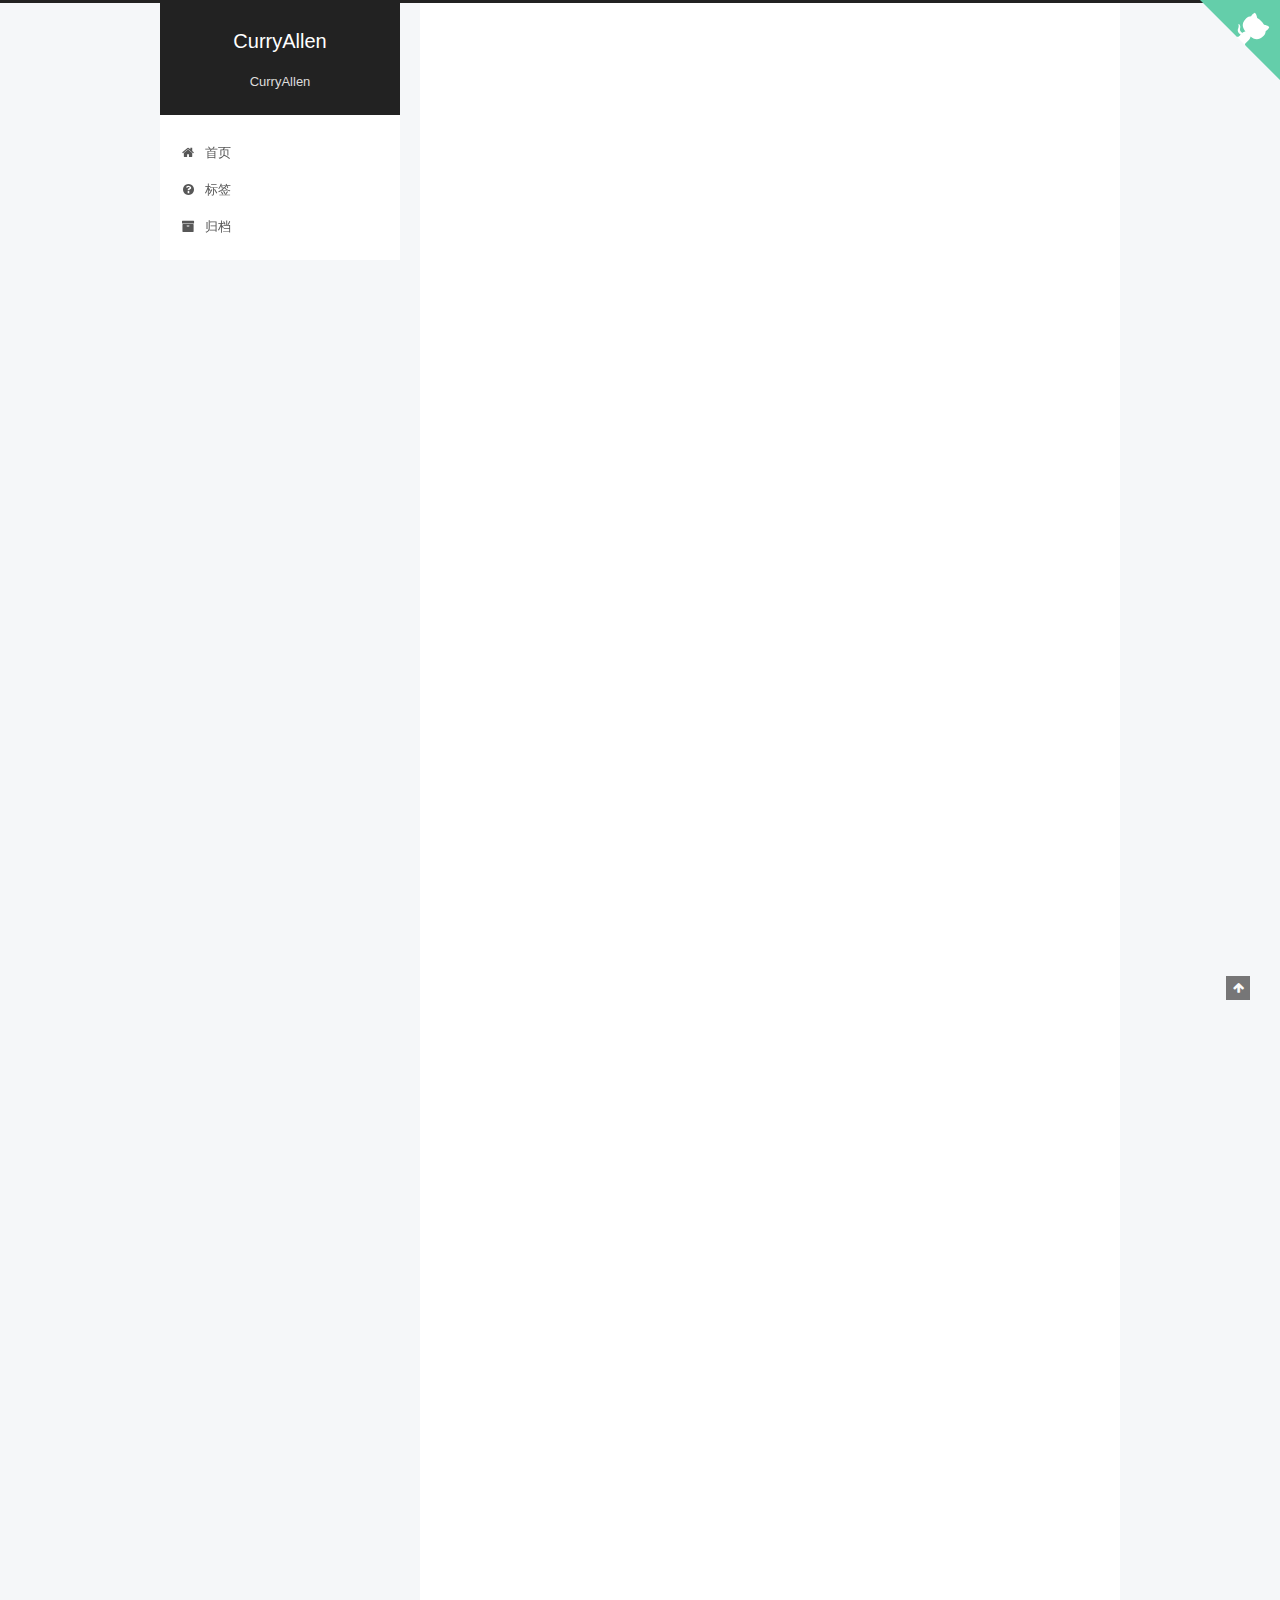
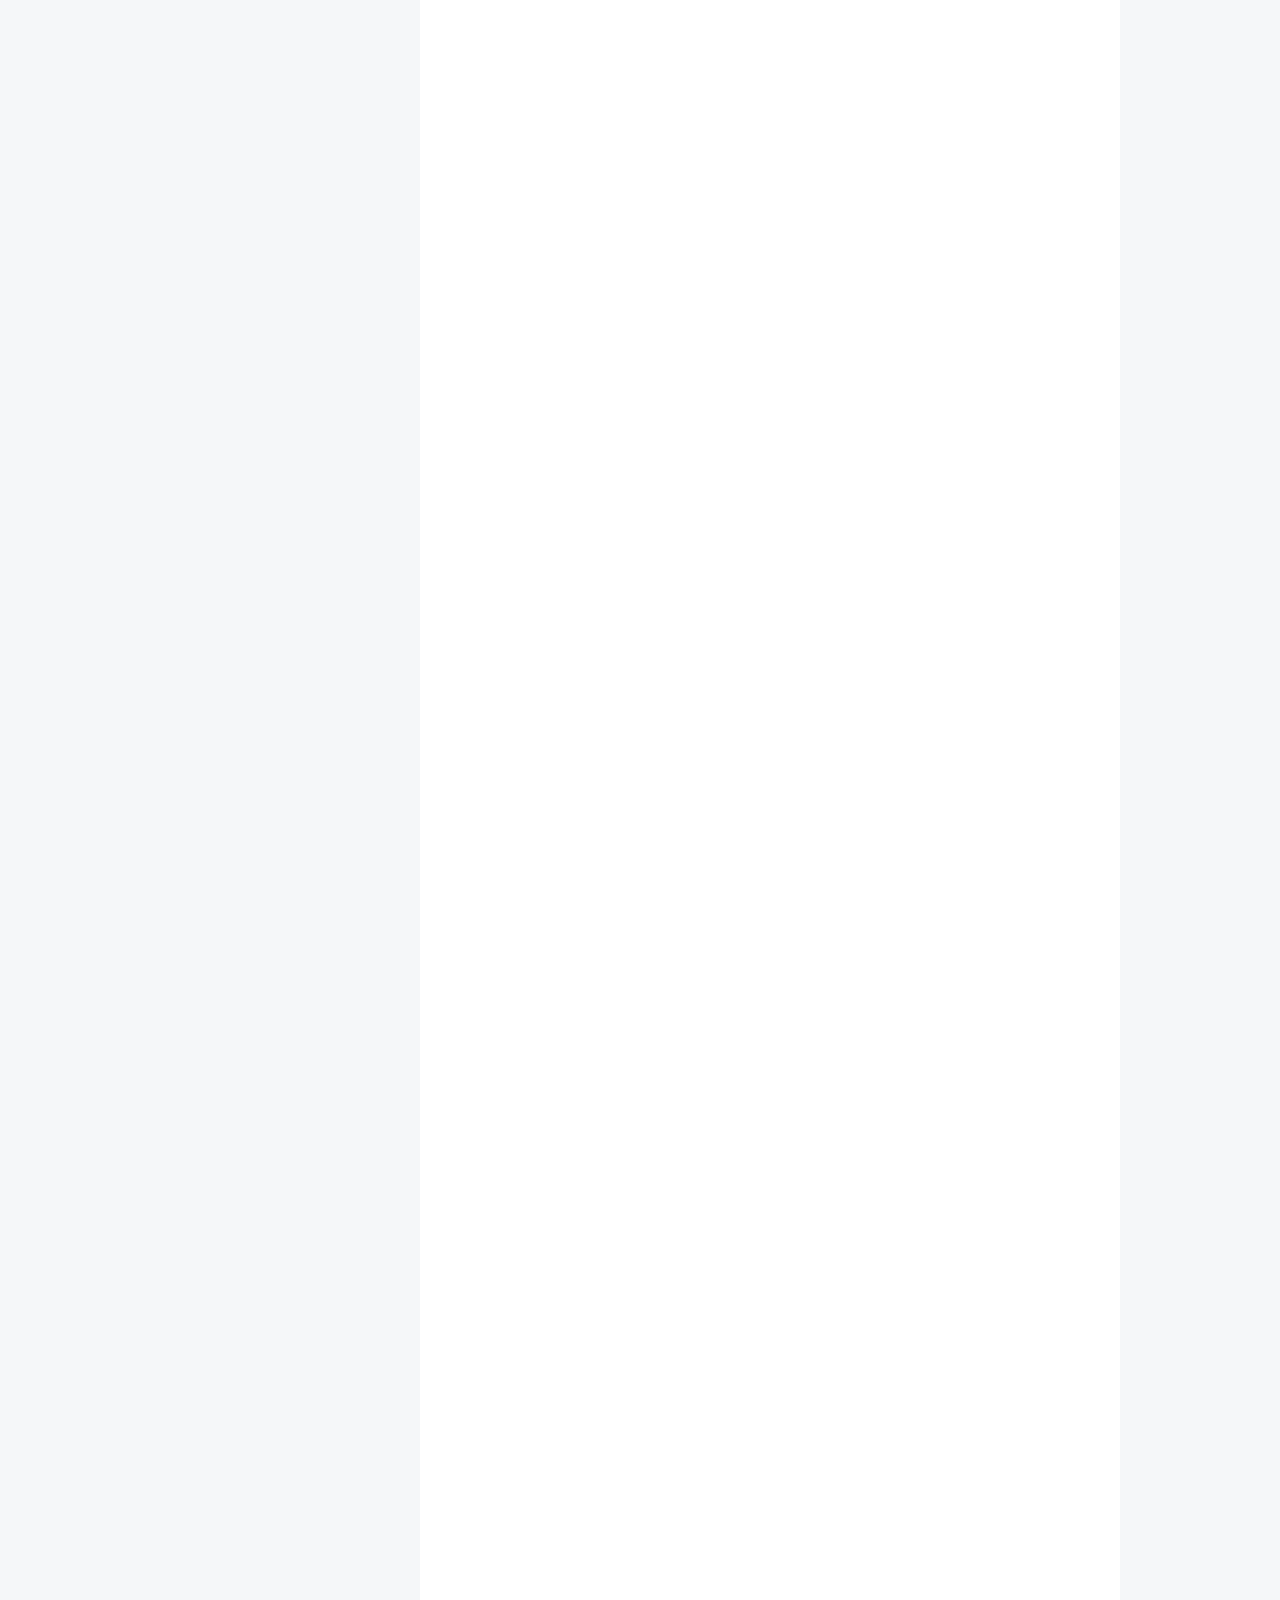
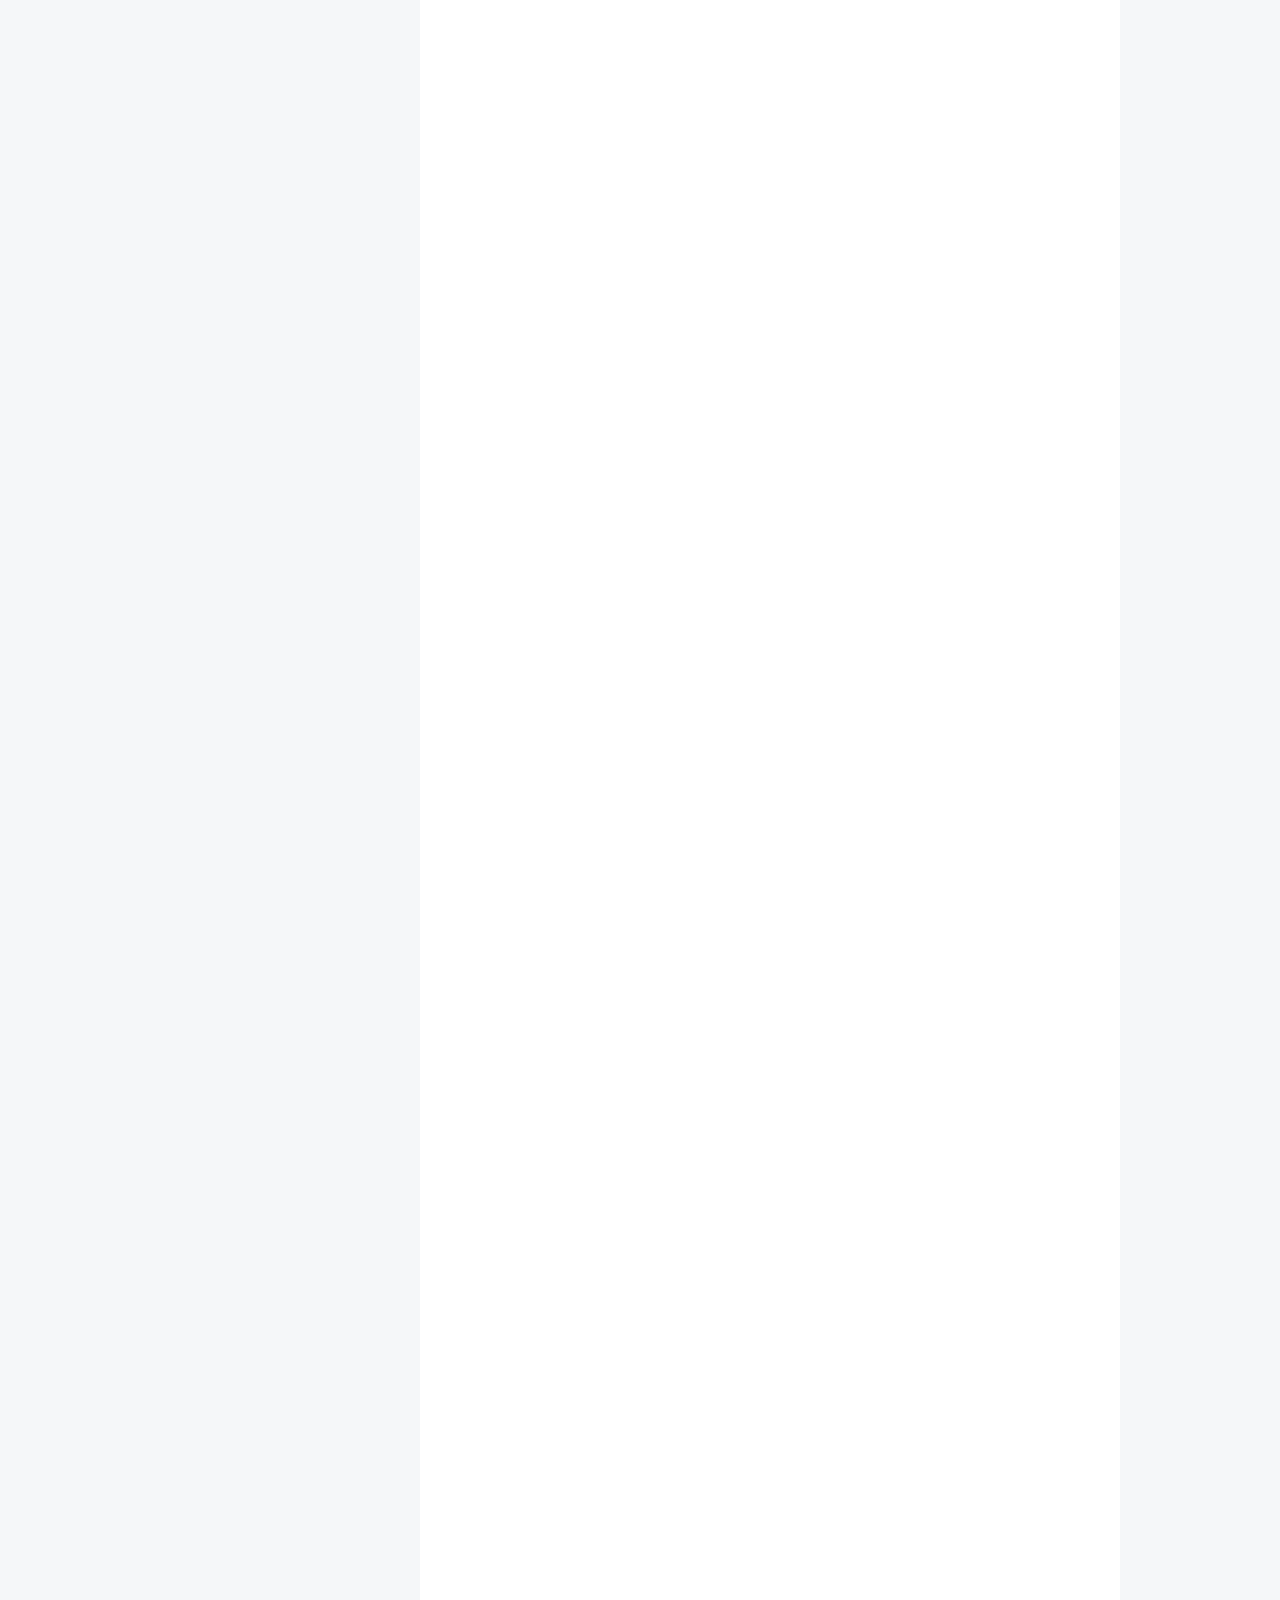
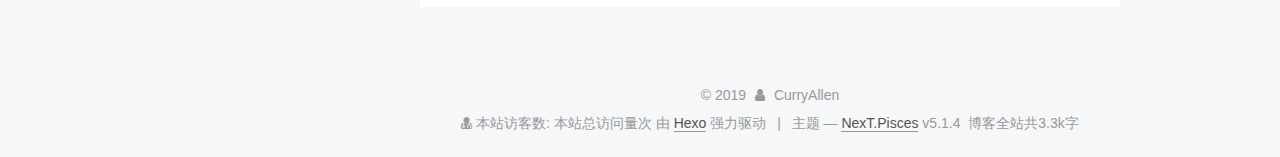
<file: 2019/06/15/Leetcode刷题日记-2/index.html>
<!DOCTYPE html>



  


<html class="theme-next pisces use-motion" lang="zh-Hans">
<head><meta name="generator" content="Hexo 3.8.0">
  <meta charset="UTF-8">
<meta http-equiv="X-UA-Compatible" content="IE=edge">
<meta name="viewport" content="width=device-width, initial-scale=1, maximum-scale=1">
<meta name="theme-color" content="#222">









<meta http-equiv="Cache-Control" content="no-transform">
<meta http-equiv="Cache-Control" content="no-siteapp">
















  
  
  <link href="/lib/fancybox/source/jquery.fancybox.css?v=2.1.5" rel="stylesheet" type="text/css">







<link href="/lib/font-awesome/css/font-awesome.min.css?v=4.6.2" rel="stylesheet" type="text/css">

<link href="/css/main.css?v=5.1.4" rel="stylesheet" type="text/css">


  <link rel="apple-touch-icon" sizes="180x180" href="/images/apple-touch-icon-next.png?v=5.1.4">


  <link rel="icon" type="image/png" sizes="32x32" href="/images/favicon-32x32-next.png?v=5.1.4">


  <link rel="icon" type="image/png" sizes="16x16" href="/images/favicon-16x16-next.png?v=5.1.4">


  <link rel="mask-icon" href="/images/logo.svg?v=5.1.4" color="#222">





  <meta name="keywords" content="Leetcode,刷题日记,">





  <link rel="alternate" href="/atom.xml" title="CurryAllen" type="application/atom+xml">






<meta name="description" content="Leetcode 6.16第二天打卡 6. ZigZag ConversionThe string “PAYPALISHIRING” is written in a zigzag pattern on a given number of rows like this: (you may want to display this pattern in a fixed font for better">
<meta name="keywords" content="Leetcode,刷题日记">
<meta property="og:type" content="article">
<meta property="og:title" content="Leetcode刷题日记_2">
<meta property="og:url" content="http://yoursite.com/2019/06/15/Leetcode刷题日记-2/index.html">
<meta property="og:site_name" content="CurryAllen">
<meta property="og:description" content="Leetcode 6.16第二天打卡 6. ZigZag ConversionThe string “PAYPALISHIRING” is written in a zigzag pattern on a given number of rows like this: (you may want to display this pattern in a fixed font for better">
<meta property="og:locale" content="zh-Hans">
<meta property="og:updated_time" content="2019-06-16T02:55:50.099Z">
<meta name="twitter:card" content="summary">
<meta name="twitter:title" content="Leetcode刷题日记_2">
<meta name="twitter:description" content="Leetcode 6.16第二天打卡 6. ZigZag ConversionThe string “PAYPALISHIRING” is written in a zigzag pattern on a given number of rows like this: (you may want to display this pattern in a fixed font for better">



<script type="text/javascript" id="hexo.configurations">
  var NexT = window.NexT || {};
  var CONFIG = {
    root: '/',
    scheme: 'Pisces',
    version: '5.1.4',
    sidebar: {"position":"left","display":"post","offset":12,"b2t":false,"scrollpercent":false,"onmobile":false},
    fancybox: true,
    tabs: true,
    motion: {"enable":true,"async":false,"transition":{"post_block":"fadeIn","post_header":"slideDownIn","post_body":"slideDownIn","coll_header":"slideLeftIn","sidebar":"slideUpIn"}},
    duoshuo: {
      userId: '0',
      author: '博主'
    },
    algolia: {
      applicationID: '',
      apiKey: '',
      indexName: '',
      hits: {"per_page":10},
      labels: {"input_placeholder":"Search for Posts","hits_empty":"We didn't find any results for the search: ${query}","hits_stats":"${hits} results found in ${time} ms"}
    }
  };
</script>



  <link rel="canonical" href="http://yoursite.com/2019/06/15/Leetcode刷题日记-2/">





  <title>Leetcode刷题日记_2 | CurryAllen</title>
  








</head>

<body itemscope itemtype="http://schema.org/WebPage" lang="zh-Hans">

  
  
    
  

  <div class="container sidebar-position-left page-post-detail">
    <div class="headband"></div>
    <a href="https://github.com/CurryAllen" class="github-corner" aria-label="View source on GitHub"><svg width="80" height="80" viewbox="0 0 250 250" style="fill:#64CEAA; color:#fff; position: absolute; top: 0; border: 0; right: 0;" aria-hidden="true"><path d="M0,0 L115,115 L130,115 L142,142 L250,250 L250,0 Z"/><path d="M128.3,109.0 C113.8,99.7 119.0,89.6 119.0,89.6 C122.0,82.7 120.5,78.6 120.5,78.6 C119.2,72.0 123.4,76.3 123.4,76.3 C127.3,80.9 125.5,87.3 125.5,87.3 C122.9,97.6 130.6,101.9 134.4,103.2" fill="currentColor" style="transform-origin: 130px 106px;" class="octo-arm"/><path d="M115.0,115.0 C114.9,115.1 118.7,116.5 119.8,115.4 L133.7,101.6 C136.9,99.2 139.9,98.4 142.2,98.6 C133.8,88.0 127.5,74.4 143.8,58.0 C148.5,53.4 154.0,51.2 159.7,51.0 C160.3,49.4 163.2,43.6 171.4,40.1 C171.4,40.1 176.1,42.5 178.8,56.2 C183.1,58.6 187.2,61.8 190.9,65.4 C194.5,69.0 197.7,73.2 200.1,77.6 C213.8,80.2 216.3,84.9 216.3,84.9 C212.7,93.1 206.9,96.0 205.4,96.6 C205.1,102.4 203.0,107.8 198.3,112.5 C181.9,128.9 168.3,122.5 157.7,114.1 C157.9,116.9 156.7,120.9 152.7,124.9 L141.0,136.5 C139.8,137.7 141.6,141.9 141.8,141.8 Z" fill="currentColor" class="octo-body"/></svg></a><style>.github-corner:hover .octo-arm{animation:octocat-wave 560ms ease-in-out}@keyframes octocat-wave{0%,100%{transform:rotate(0)}20%,60%{transform:rotate(-25deg)}40%,80%{transform:rotate(10deg)}}@media (max-width:500px){.github-corner:hover .octo-arm{animation:none}.github-corner .octo-arm{animation:octocat-wave 560ms ease-in-out}}</style>

    <header id="header" class="header" itemscope itemtype="http://schema.org/WPHeader">
      <div class="header-inner"><div class="site-brand-wrapper">
  <div class="site-meta ">
    

    <div class="custom-logo-site-title">
      <a href="/" class="brand" rel="start">
        <span class="logo-line-before"><i></i></span>
        <span class="site-title">CurryAllen</span>
        <span class="logo-line-after"><i></i></span>
      </a>
    </div>
      
        <p class="site-subtitle">CurryAllen</p>
      
  </div>

  <div class="site-nav-toggle">
    <button>
      <span class="btn-bar"></span>
      <span class="btn-bar"></span>
      <span class="btn-bar"></span>
    </button>
  </div>
</div>

<nav class="site-nav">
  

  
    <ul id="menu" class="menu">
      
        
        <li class="menu-item menu-item-home">
          <a href="/" rel="section">
            
              <i class="menu-item-icon fa fa-fw fa-home"></i> <br>
            
            首页
          </a>
        </li>
      
        
        <li class="menu-item menu-item-tags">
          <a href="/tags" rel="section">
            
              <i class="menu-item-icon fa fa-fw fa-question-circle"></i> <br>
            
            标签
          </a>
        </li>
      
        
        <li class="menu-item menu-item-archives">
          <a href="/archives/" rel="section">
            
              <i class="menu-item-icon fa fa-fw fa-archive"></i> <br>
            
            归档
          </a>
        </li>
      

      
    </ul>
  

  
</nav>



 </div>
    </header>

    <main id="main" class="main">
      <div class="main-inner">
        <div class="content-wrap">
          <div id="content" class="content">
            

  <div id="posts" class="posts-expand">
    

  

  
  
  

  <article class="post post-type-normal" itemscope itemtype="http://schema.org/Article">
  
  
  
  <div class="post-block">
    <link itemprop="mainEntityOfPage" href="http://yoursite.com/2019/06/15/Leetcode刷题日记-2/">

    <span hidden itemprop="author" itemscope itemtype="http://schema.org/Person">
      <meta itemprop="name" content="CurryAllen">
      <meta itemprop="description" content>
      <meta itemprop="image" content="/images/header.jpg">
    </span>

    <span hidden itemprop="publisher" itemscope itemtype="http://schema.org/Organization">
      <meta itemprop="name" content="CurryAllen">
    </span>

    
      <header class="post-header">

        
        
          <h1 class="post-title" itemprop="name headline">Leetcode刷题日记_2</h1>
        

        <div class="post-meta">
          <span class="post-time">
            
              <span class="post-meta-item-icon">
                <i class="fa fa-calendar-o"></i>
              </span>
              
                <span class="post-meta-item-text">发表于</span>
              
              <time title="创建于" itemprop="dateCreated datePublished" datetime="2019-06-15T13:21:14+08:00">
                2019-06-15
              </time>
            

            

            
          </span>

          
            <span class="post-category">
            
              <span class="post-meta-divider">|</span>
            
              <span class="post-meta-item-icon">
                <i class="fa fa-folder-o"></i>
              </span>
              
                <span class="post-meta-item-text">分类于</span>
              
              
                <span itemprop="about" itemscope itemtype="http://schema.org/Thing">
                  <a href="/categories/Leetcode/" itemprop="url" rel="index">
                    <span itemprop="name">Leetcode</span>
                  </a>
                </span>

                
                
              
            </span>
          

          
            
          

          
          

          

          
            <div class="post-wordcount">
              
                
                <span class="post-meta-item-icon">
                  <i class="fa fa-file-word-o"></i>
                </span>
                
                  <span class="post-meta-item-text">字数统计&#58;</span>
                
                <span title="字数统计">
                  826
                </span>
              

              
                <span class="post-meta-divider">|</span>
              

              
                <span class="post-meta-item-icon">
                  <i class="fa fa-clock-o"></i>
                </span>
                
                  <span class="post-meta-item-text">阅读时长 &asymp;</span>
                
                <span title="阅读时长">
                  4
                </span>
              
            </div>
          

          

        </div>
      </header>
    

    
    
    
    <div class="post-body" itemprop="articleBody">
    
      
      

      
        <h1 id="Leetcode-6-16"><a href="#Leetcode-6-16" class="headerlink" title="Leetcode 6.16"></a>Leetcode 6.16</h1><p>第二天打卡</p>
<h2 id="6-ZigZag-Conversion"><a href="#6-ZigZag-Conversion" class="headerlink" title="6. ZigZag Conversion"></a>6. ZigZag Conversion</h2><p>The string “PAYPALISHIRING” is written in a zigzag pattern on a given number of rows like this: (you may want to display this pattern in a fixed font for better legibility)</p>
<p>P   A   H   N<br>A P L S I I G<br>Y   I   R<br>And then read line by line: “PAHNAPLSIIGYIR”</p>
<p>Write the code that will take a string and make this conversion given a number of rows:</p>
<p>string convert(string s, int numRows);<br>Example 1:</p>
<p>Input: s = “PAYPALISHIRING”, numRows = 3<br>Output: “PAHNAPLSIIGYIR”<br>Example 2:</p>
<p>Input: s = “PAYPALISHIRING”, numRows = 4<br>Output: “PINALSIGYAHRPI”<br>Explanation:</p>
<p>P     I    N<br>A   L S  I G<br>Y A   H R<br>P     I</p>
<p>这道题通常的解法是通过找规律来解的。但我看到了一种更加直接简单的方法。创建一个二维数组，然后直接按照zigzag的规则把字符串压入数组内，然后把结果输出到一个字符串内即可。</p>
<p>直接上AC代码。</p>
<figure class="highlight cpp"><table><tr><td class="gutter"><pre><span class="line">1</span><br><span class="line">2</span><br><span class="line">3</span><br><span class="line">4</span><br><span class="line">5</span><br><span class="line">6</span><br><span class="line">7</span><br><span class="line">8</span><br><span class="line">9</span><br><span class="line">10</span><br><span class="line">11</span><br><span class="line">12</span><br><span class="line">13</span><br><span class="line">14</span><br><span class="line">15</span><br><span class="line">16</span><br><span class="line">17</span><br><span class="line">18</span><br><span class="line">19</span><br><span class="line">20</span><br><span class="line">21</span><br><span class="line">22</span><br><span class="line">23</span><br><span class="line">24</span><br><span class="line">25</span><br><span class="line">26</span><br><span class="line">27</span><br><span class="line">28</span><br><span class="line">29</span><br><span class="line">30</span><br></pre></td><td class="code"><pre><span class="line"><span class="class"><span class="keyword">class</span> <span class="title">Solution</span> &#123;</span></span><br><span class="line"><span class="keyword">public</span>:</span><br><span class="line">    <span class="function"><span class="built_in">string</span> <span class="title">convert</span><span class="params">(<span class="built_in">string</span> s, <span class="keyword">int</span> numRows)</span> </span>&#123;</span><br><span class="line">        <span class="keyword">int</span> x=<span class="number">0</span>; <span class="keyword">int</span> n=<span class="number">0</span>;</span><br><span class="line">        <span class="built_in">string</span> res=<span class="string">""</span>;</span><br><span class="line">        <span class="built_in">vector</span>&lt;<span class="built_in">string</span>&gt; m(numRows);</span><br><span class="line">        </span><br><span class="line">        <span class="keyword">while</span>(<span class="number">1</span>)</span><br><span class="line">        &#123;</span><br><span class="line">            x=<span class="number">0</span>;</span><br><span class="line">            <span class="keyword">while</span>(x&lt;numRows&amp;&amp;n&lt;s.size())</span><br><span class="line">            &#123;</span><br><span class="line">                m[x++].push_back(s[n++]);</span><br><span class="line">            &#125;</span><br><span class="line">            x--;</span><br><span class="line">            <span class="keyword">while</span>(x&gt;<span class="number">1</span>&amp;&amp;n&lt;s.size())</span><br><span class="line">            &#123;</span><br><span class="line">                m[--x].push_back(s[n++]);</span><br><span class="line">            &#125;</span><br><span class="line">            <span class="keyword">if</span>(n==s.size())</span><br><span class="line">                <span class="keyword">break</span>;</span><br><span class="line">        &#125;</span><br><span class="line">        <span class="keyword">for</span>(<span class="keyword">int</span> i=<span class="number">0</span>;i&lt;numRows;i++)</span><br><span class="line">        &#123;</span><br><span class="line">            res+=m[i];</span><br><span class="line">        &#125;</span><br><span class="line">        </span><br><span class="line">        <span class="keyword">return</span> res;</span><br><span class="line">    &#125;</span><br><span class="line">&#125;;</span><br></pre></td></tr></table></figure>

<h2 id="108-Convert-Sorted-Array-to-Binary-Search-Tree"><a href="#108-Convert-Sorted-Array-to-Binary-Search-Tree" class="headerlink" title="108. Convert Sorted Array to Binary Search Tree"></a>108. Convert Sorted Array to Binary Search Tree</h2><p>Given an array where elements are sorted in ascending order, convert it to a height balanced BST.</p>
<p>For this problem, a height-balanced binary tree is defined as a binary tree in which the depth of the two subtrees of every node never differ by more than 1.</p>
<p>Example:</p>
<p>Given the sorted array: [-10,-3,0,5,9],</p>
<p>One possible answer is: [0,-3,9,-10,null,5], which represents the following height balanced BST:</p>
<pre><code> 0
/ \</code></pre><p>   -3   9<br>   /   /<br> -10  5</p>
<p> 这题是要把一个已经按升序排序好的数组转换成一个高度平衡的二叉树。</p>
<p> 首先的想法肯定是用递归来做。先找到数组中间的值作为根节点的值，然后根节点的左侧建立左子树，右侧建立右子树。</p>
<p> AC代码：<br> <figure class="highlight vbscript"><table><tr><td class="gutter"><pre><span class="line">1</span><br><span class="line">2</span><br><span class="line">3</span><br><span class="line">4</span><br><span class="line">5</span><br><span class="line">6</span><br><span class="line">7</span><br><span class="line">8</span><br><span class="line">9</span><br><span class="line">10</span><br><span class="line">11</span><br><span class="line">12</span><br><span class="line">13</span><br><span class="line">14</span><br><span class="line">15</span><br><span class="line">16</span><br><span class="line">17</span><br><span class="line">18</span><br><span class="line">19</span><br><span class="line">20</span><br><span class="line">21</span><br><span class="line">22</span><br><span class="line">23</span><br><span class="line">24</span><br><span class="line">25</span><br><span class="line">26</span><br><span class="line">27</span><br><span class="line">28</span><br><span class="line">29</span><br></pre></td><td class="code"><pre><span class="line">/**</span><br><span class="line"> * Definition <span class="keyword">for</span> a binary tree node.</span><br><span class="line"> * struct TreeNode &#123;</span><br><span class="line"> *     <span class="built_in">int</span> val;</span><br><span class="line"> *     TreeNode *<span class="built_in">left</span>;</span><br><span class="line"> *     TreeNode *<span class="built_in">right</span>;</span><br><span class="line"> *     TreeNode(<span class="built_in">int</span> x) : val(x), <span class="built_in">left</span>(<span class="literal">NULL</span>), <span class="built_in">right</span>(<span class="literal">NULL</span>) &#123;&#125;</span><br><span class="line"> * &#125;;</span><br><span class="line"> */</span><br><span class="line"><span class="keyword">class</span> Solution &#123;</span><br><span class="line"><span class="keyword">public</span>:</span><br><span class="line">    TreeNode* SATB(TreeNode* root,vector&lt;<span class="built_in">int</span>&gt;&amp;nums, <span class="built_in">int</span> start,<span class="built_in">int</span> <span class="keyword">end</span>)</span><br><span class="line">    &#123;</span><br><span class="line">        <span class="keyword">if</span>(start&gt;<span class="keyword">end</span>)</span><br><span class="line">            return <span class="literal">NULL</span>;</span><br><span class="line">        <span class="built_in">int</span> <span class="built_in">mid</span>=(start+<span class="keyword">end</span>)/<span class="number">2</span>;</span><br><span class="line">        root=<span class="keyword">new</span> TreeNode(nums[<span class="built_in">mid</span>]);</span><br><span class="line">        root-&gt;<span class="built_in">left</span>=SATB(root-&gt;<span class="built_in">left</span>,nums,start,<span class="built_in">mid</span><span class="number">-1</span>);</span><br><span class="line">        root-&gt;<span class="built_in">right</span>=SATB(root-&gt;<span class="built_in">right</span>,nums,<span class="built_in">mid</span>+<span class="number">1</span>,<span class="keyword">end</span>);</span><br><span class="line">        return root;</span><br><span class="line">        </span><br><span class="line">    &#125;</span><br><span class="line">    TreeNode* sortedArrayToBST(vector&lt;<span class="built_in">int</span>&gt;&amp; nums) &#123;</span><br><span class="line">        TreeNode *root;</span><br><span class="line">        root=SATB(root,nums,<span class="number">0</span>,nums.size()<span class="number">-1</span>);</span><br><span class="line">        return root;</span><br><span class="line">    &#125;</span><br><span class="line">    </span><br><span class="line">&#125;;</span><br></pre></td></tr></table></figure></p>
<h2 id="112-Path-Sum"><a href="#112-Path-Sum" class="headerlink" title="112. Path Sum"></a>112. Path Sum</h2><p> Given a binary tree and a sum, determine if the tree has a root-to-leaf path such that adding up all the values along the path equals the given sum.</p>
<p>Note: A leaf is a node with no children.</p>
<p>Example:</p>
<p>Given the below binary tree and sum = 22,</p>
<pre><code>  5
 / \
4   8</code></pre><p>   /   / <br>  11  13  4<br> /  \      <br>7    2      1<br>return true, as there exist a root-to-leaf path 5-&gt;4-&gt;11-&gt;2 which sum is 22.</p>
<p>这道题直接用递归解，遍历根节点到叶子节点的路径，看是否有目标值存在。</p>
<p>AC代码：</p>
<figure class="highlight coq"><table><tr><td class="gutter"><pre><span class="line">1</span><br><span class="line">2</span><br><span class="line">3</span><br><span class="line">4</span><br><span class="line">5</span><br><span class="line">6</span><br><span class="line">7</span><br><span class="line">8</span><br><span class="line">9</span><br><span class="line">10</span><br><span class="line">11</span><br><span class="line">12</span><br><span class="line">13</span><br><span class="line">14</span><br><span class="line">15</span><br><span class="line">16</span><br><span class="line">17</span><br><span class="line">18</span><br><span class="line">19</span><br><span class="line">20</span><br><span class="line">21</span><br><span class="line">22</span><br><span class="line">23</span><br><span class="line">24</span><br></pre></td><td class="code"><pre><span class="line">/**</span><br><span class="line"> * <span class="keyword">Definition</span> <span class="keyword">for</span> a binary tree node.</span><br><span class="line"> * struct TreeNode &#123;</span><br><span class="line"> *     int val;</span><br><span class="line"> *     TreeNode *<span class="built_in">left</span>;</span><br><span class="line"> *     TreeNode *<span class="built_in">right</span>;</span><br><span class="line"> *     TreeNode(int x) : val(x), <span class="built_in">left</span>(NULL), <span class="built_in">right</span>(NULL) &#123;&#125;</span><br><span class="line"> * &#125;;</span><br><span class="line"> */</span><br><span class="line">class Solution &#123;</span><br><span class="line">public:</span><br><span class="line">    bool hasPathSum(TreeNode* root, int <span class="built_in">sum</span>) &#123;</span><br><span class="line">        <span class="keyword">if</span>(root==NULL)</span><br><span class="line">            <span class="keyword">return</span> false;</span><br><span class="line">        </span><br><span class="line">        <span class="keyword">if</span>(root-&gt;<span class="built_in">left</span>==NULL&amp;&amp; root-&gt;<span class="built_in">right</span>==NULL)</span><br><span class="line">            <span class="keyword">return</span> <span class="built_in">sum</span>==root-&gt;val;</span><br><span class="line">        </span><br><span class="line">        <span class="built_in">sum</span>-=root-&gt;val;</span><br><span class="line">        </span><br><span class="line">        <span class="keyword">return</span> hasPathSum(root-&gt;<span class="built_in">left</span>,<span class="built_in">sum</span>)</span><br><span class="line">            |<span class="type">| hasPathSum</span>(root-&gt;<span class="built_in">right</span>,<span class="built_in">sum</span>);</span><br><span class="line">    &#125;</span><br><span class="line">&#125;;</span><br></pre></td></tr></table></figure>

<p>更加精简的写法：</p>
<figure class="highlight coq"><table><tr><td class="gutter"><pre><span class="line">1</span><br><span class="line">2</span><br><span class="line">3</span><br><span class="line">4</span><br><span class="line">5</span><br></pre></td><td class="code"><pre><span class="line">bool hasPathSum(TreeNode *root, int <span class="built_in">sum</span>) &#123;</span><br><span class="line">        <span class="keyword">if</span> (root == NULL) <span class="keyword">return</span> false;</span><br><span class="line">        <span class="keyword">if</span> (root-&gt;val == <span class="built_in">sum</span> &amp;&amp; root-&gt;<span class="built_in">left</span> ==  NULL &amp;&amp; root-&gt;<span class="built_in">right</span> == NULL) <span class="keyword">return</span> true;</span><br><span class="line">        <span class="keyword">return</span> hasPathSum(root-&gt;<span class="built_in">left</span>, <span class="built_in">sum</span>-root-&gt;val) |<span class="type">| hasPathSum</span>(root-&gt;<span class="built_in">right</span>, <span class="built_in">sum</span>-root-&gt;val);</span><br><span class="line">    &#125;</span><br></pre></td></tr></table></figure>

<p>打卡完成， 三题用时一个小时二十分左右~</p>

      
    </div>
    
    
    

    

    

    

    <div>
      
        <div>
    
        <div style="text-align:center;color: #ccc;font-size:14px;">-------------本文结束<i class="fa fa-paw"></i>感谢您的阅读-------------</div>
    
</div>
      
    </div>

    <footer class="post-footer">
      
        <div class="post-tags">
          
            <a href="/tags/Leetcode/" rel="tag"># Leetcode</a>
          
            <a href="/tags/刷题日记/" rel="tag"># 刷题日记</a>
          
        </div>
      

      
      
      

      
        <div class="post-nav">
          <div class="post-nav-next post-nav-item">
            
          </div>

          <span class="post-nav-divider"></span>

          <div class="post-nav-prev post-nav-item">
            
              <a href="/2019/06/15/Leetcode刷题日记-3/" rel="prev" title="Leetcode刷题日记_3">
                Leetcode刷题日记_3 <i class="fa fa-chevron-right"></i>
              </a>
            
          </div>
        </div>
      

      
      
    </footer>
  </div>
  
  
  
  </article>



    <div class="post-spread">
      
    </div>
  </div>


          </div>
          


          

  
    <div class="comments" id="comments">
      <div id="lv-container" data-id="city" data-uid="MTAyMC80NDc1MC8yMTI3MQ=="></div>
    </div>

  



        </div>
        
          
  
  <div class="sidebar-toggle">
    <div class="sidebar-toggle-line-wrap">
      <span class="sidebar-toggle-line sidebar-toggle-line-first"></span>
      <span class="sidebar-toggle-line sidebar-toggle-line-middle"></span>
      <span class="sidebar-toggle-line sidebar-toggle-line-last"></span>
    </div>
  </div>

  <aside id="sidebar" class="sidebar">
    
    <div class="sidebar-inner">

      

      
        <ul class="sidebar-nav motion-element">
          <li class="sidebar-nav-toc sidebar-nav-active" data-target="post-toc-wrap">
            文章目录
          </li>
          <li class="sidebar-nav-overview" data-target="site-overview-wrap">
            站点概览
          </li>
        </ul>
      

      <section class="site-overview-wrap sidebar-panel">
        <div class="site-overview">
          <div class="site-author motion-element" itemprop="author" itemscope itemtype="http://schema.org/Person">
            
              <img class="site-author-image" itemprop="image" src="/images/header.jpg" alt="CurryAllen">
            
              <p class="site-author-name" itemprop="name">CurryAllen</p>
              <p class="site-description motion-element" itemprop="description">the place where CurryAllen records his learning and life.</p>
          </div>

          <nav class="site-state motion-element">

            
              <div class="site-state-item site-state-posts">
              
                <a href="/archives/">
              
                  <span class="site-state-item-count">4</span>
                  <span class="site-state-item-name">日志</span>
                </a>
              </div>
            

            
              
              
              <div class="site-state-item site-state-categories">
                
                  <span class="site-state-item-count">1</span>
                  <span class="site-state-item-name">分类</span>
                
              </div>
            

            
              
              
              <div class="site-state-item site-state-tags">
                <a href="/tags/index.html">
                  <span class="site-state-item-count">2</span>
                  <span class="site-state-item-name">标签</span>
                </a>
              </div>
            

          </nav>

          
            <div class="feed-link motion-element">
              <a href="/atom.xml" rel="alternate">
                <i class="fa fa-rss"></i>
                RSS
              </a>
            </div>
          

          

          
          

          
          

          

        </div>
      </section>

      
      <!--noindex-->
        <section class="post-toc-wrap motion-element sidebar-panel sidebar-panel-active">
          <div class="post-toc">

            
              
            

            
              <div class="post-toc-content"><ol class="nav"><li class="nav-item nav-level-1"><a class="nav-link" href="#Leetcode-6-16"><span class="nav-number">1.</span> <span class="nav-text">Leetcode 6.16</span></a><ol class="nav-child"><li class="nav-item nav-level-2"><a class="nav-link" href="#6-ZigZag-Conversion"><span class="nav-number">1.1.</span> <span class="nav-text">6. ZigZag Conversion</span></a></li><li class="nav-item nav-level-2"><a class="nav-link" href="#108-Convert-Sorted-Array-to-Binary-Search-Tree"><span class="nav-number">1.2.</span> <span class="nav-text">108. Convert Sorted Array to Binary Search Tree</span></a></li><li class="nav-item nav-level-2"><a class="nav-link" href="#112-Path-Sum"><span class="nav-number">1.3.</span> <span class="nav-text">112. Path Sum</span></a></li></ol></li></ol></div>
            

          </div>
        </section>
      <!--/noindex-->
      

      

    </div>
  </aside>


        
      </div>
    </main>

    <footer id="footer" class="footer">
      <div class="footer-inner">
        <script async src="https://busuanzi.ibruce.info/
busuanzi/2.3/busuanzi.pure.mini.js"></script>
<div class="copyright">&copy; <span itemprop="copyrightYear">2019</span>
  <span class="with-love">
    <i class="fa fa-user"></i>
  </span>
  <span class="author" itemprop="copyrightHolder">CurryAllen</span>

  
</div>

<div class="powered-by">
<i class="fa fa-user-md"></i><span id="busuanzi_container_site_uv">
  本站访客数:<span id="busuanzi_value_site_uv"></span>
</span>
<span id="busuanzi_container_site_pv">
    本站总访问量<span id="busuanzi_value_site_pv"></span>次
</span>
</div>


  <div class="powered-by">由 <a class="theme-link" target="_blank" href="https://hexo.io">Hexo</a> 强力驱动</div>



  <span class="post-meta-divider">|</span>



  <div class="theme-info">主题 &mdash; <a class="theme-link" target="_blank" href="https://github.com/iissnan/hexo-theme-next">NexT.Pisces</a> v5.1.4</div>






<div class="theme-info">
  <div class="powered-by"></div>
  <span class="post-count">博客全站共3.3k字</span>
</div>
        







        
      </div>
    </footer>

    
      <div class="back-to-top">
        <i class="fa fa-arrow-up"></i>
        
      </div>
    

    

  </div>

  

<script type="text/javascript">
  if (Object.prototype.toString.call(window.Promise) !== '[object Function]') {
    window.Promise = null;
  }
</script>









  












  
  
    <script type="text/javascript" src="/lib/jquery/index.js?v=2.1.3"></script>
  

  
  
    <script type="text/javascript" src="/lib/fastclick/lib/fastclick.min.js?v=1.0.6"></script>
  

  
  
    <script type="text/javascript" src="/lib/jquery_lazyload/jquery.lazyload.js?v=1.9.7"></script>
  

  
  
    <script type="text/javascript" src="/lib/velocity/velocity.min.js?v=1.2.1"></script>
  

  
  
    <script type="text/javascript" src="/lib/velocity/velocity.ui.min.js?v=1.2.1"></script>
  

  
  
    <script type="text/javascript" src="/lib/fancybox/source/jquery.fancybox.pack.js?v=2.1.5"></script>
  


  


  <script type="text/javascript" src="/js/src/utils.js?v=5.1.4"></script>

  <script type="text/javascript" src="/js/src/motion.js?v=5.1.4"></script>



  
  


  <script type="text/javascript" src="/js/src/affix.js?v=5.1.4"></script>

  <script type="text/javascript" src="/js/src/schemes/pisces.js?v=5.1.4"></script>



  
  <script type="text/javascript" src="/js/src/scrollspy.js?v=5.1.4"></script>
<script type="text/javascript" src="/js/src/post-details.js?v=5.1.4"></script>



  


  <script type="text/javascript" src="/js/src/bootstrap.js?v=5.1.4"></script>



  


  




	





  





  
    <script type="text/javascript">
      (function(d, s) {
        var j, e = d.getElementsByTagName(s)[0];
        if (typeof LivereTower === 'function') { return; }
        j = d.createElement(s);
        j.src = 'https://cdn-city.livere.com/js/embed.dist.js';
        j.async = true;
        e.parentNode.insertBefore(j, e);
      })(document, 'script');
    </script>
  










  





  

  

  

  
  

  

  

  

</body>
</html>
</file>
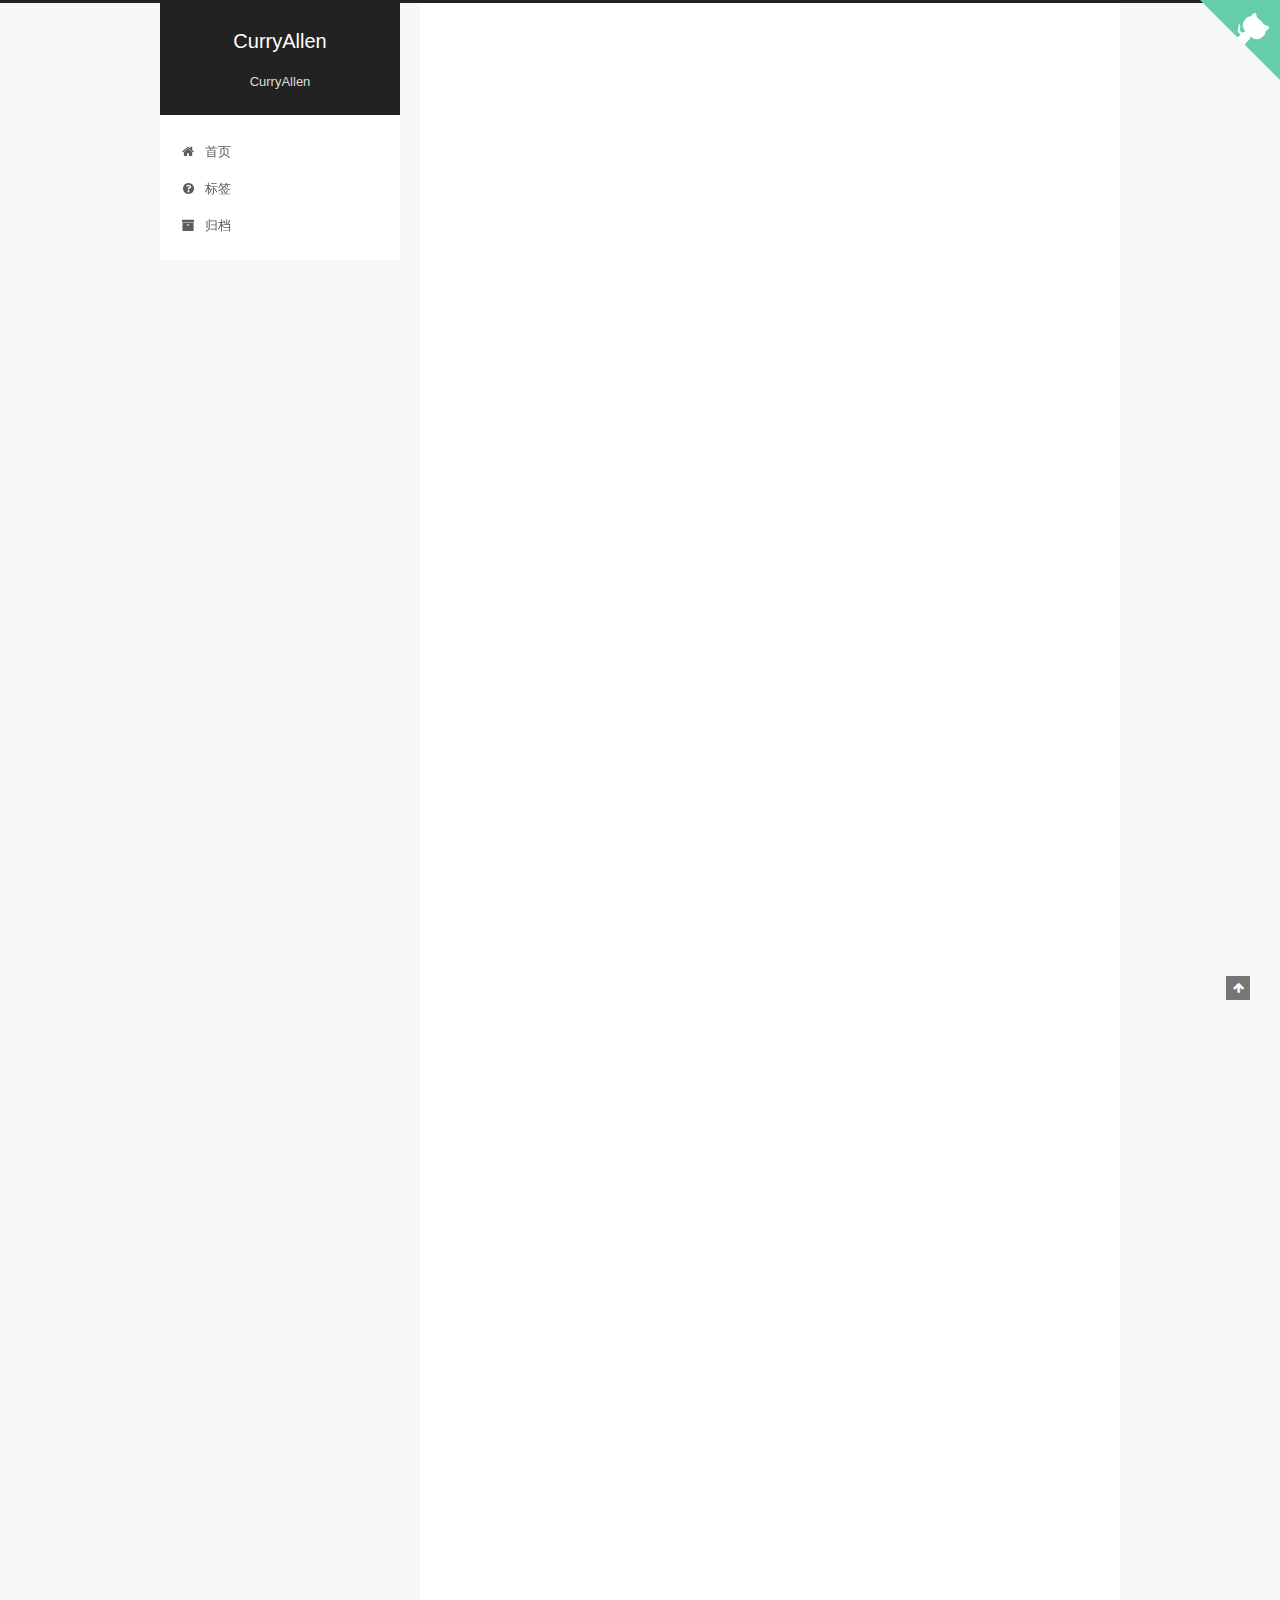
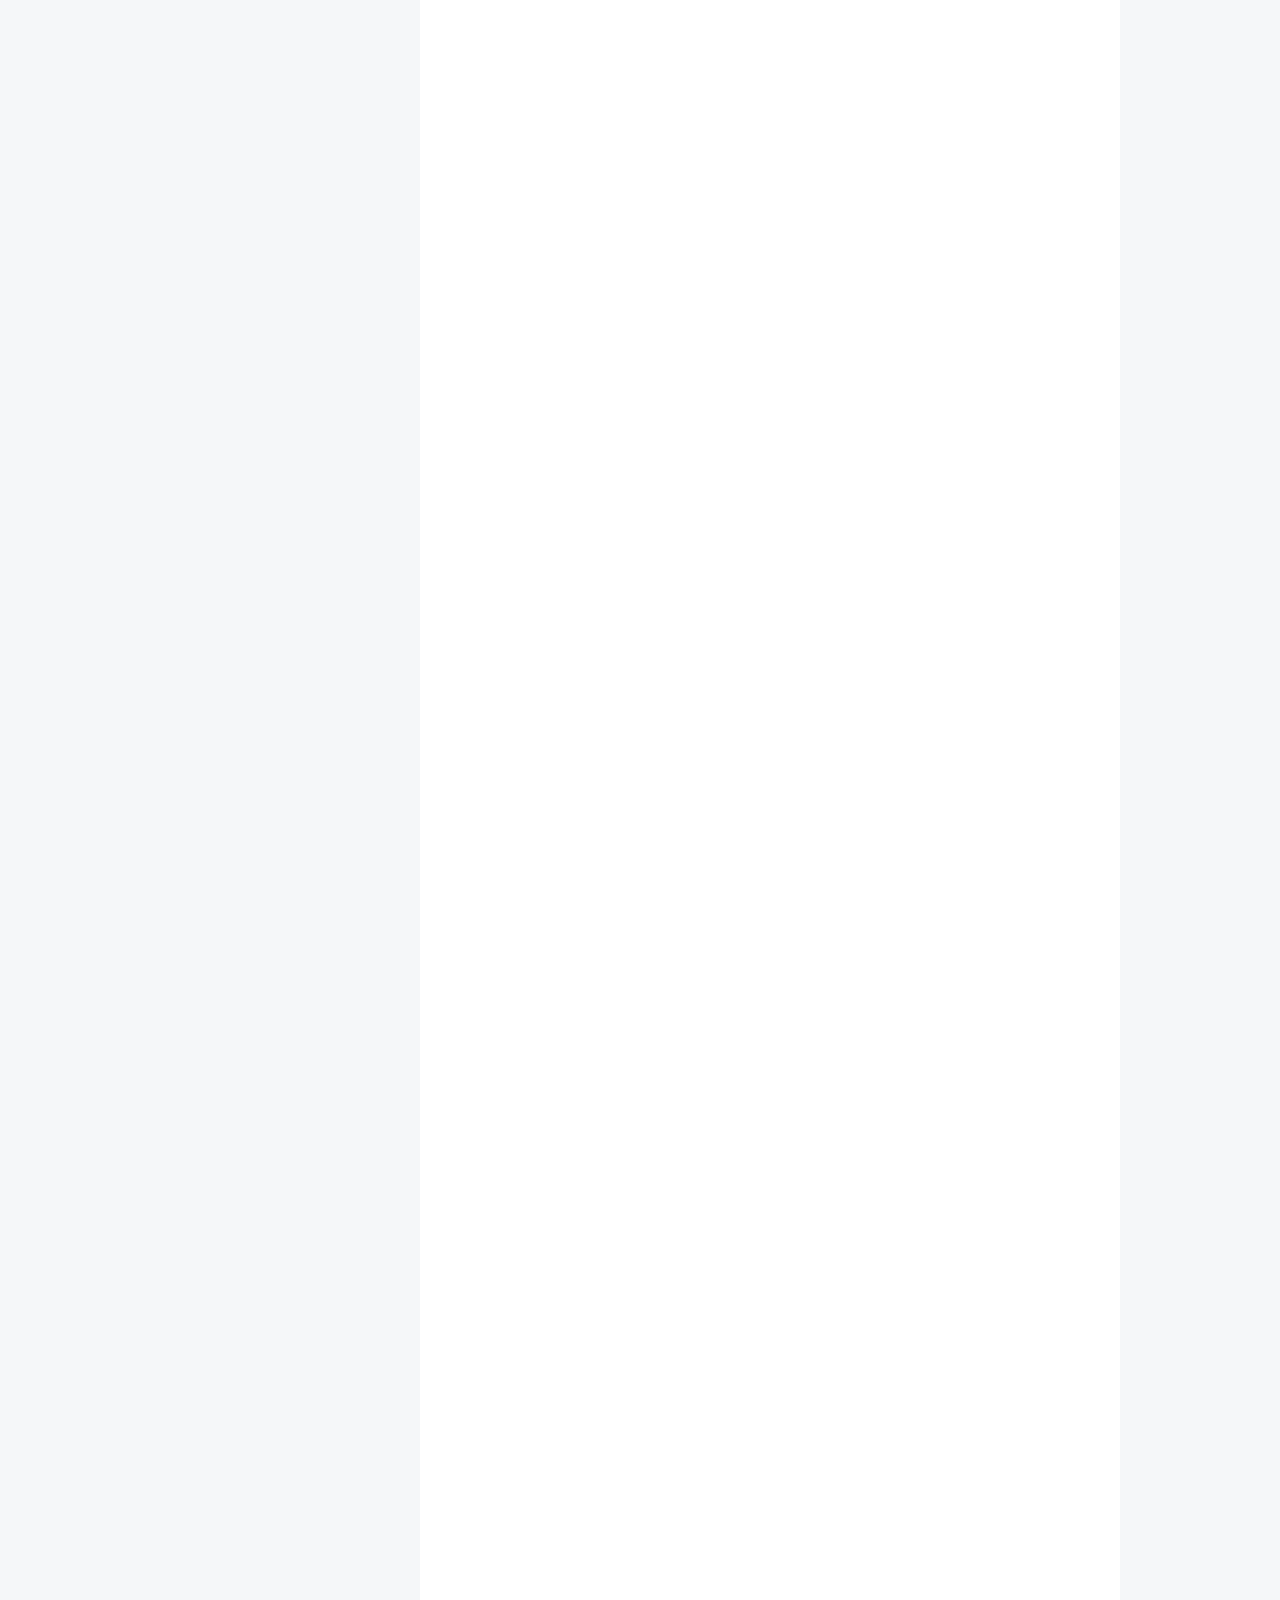
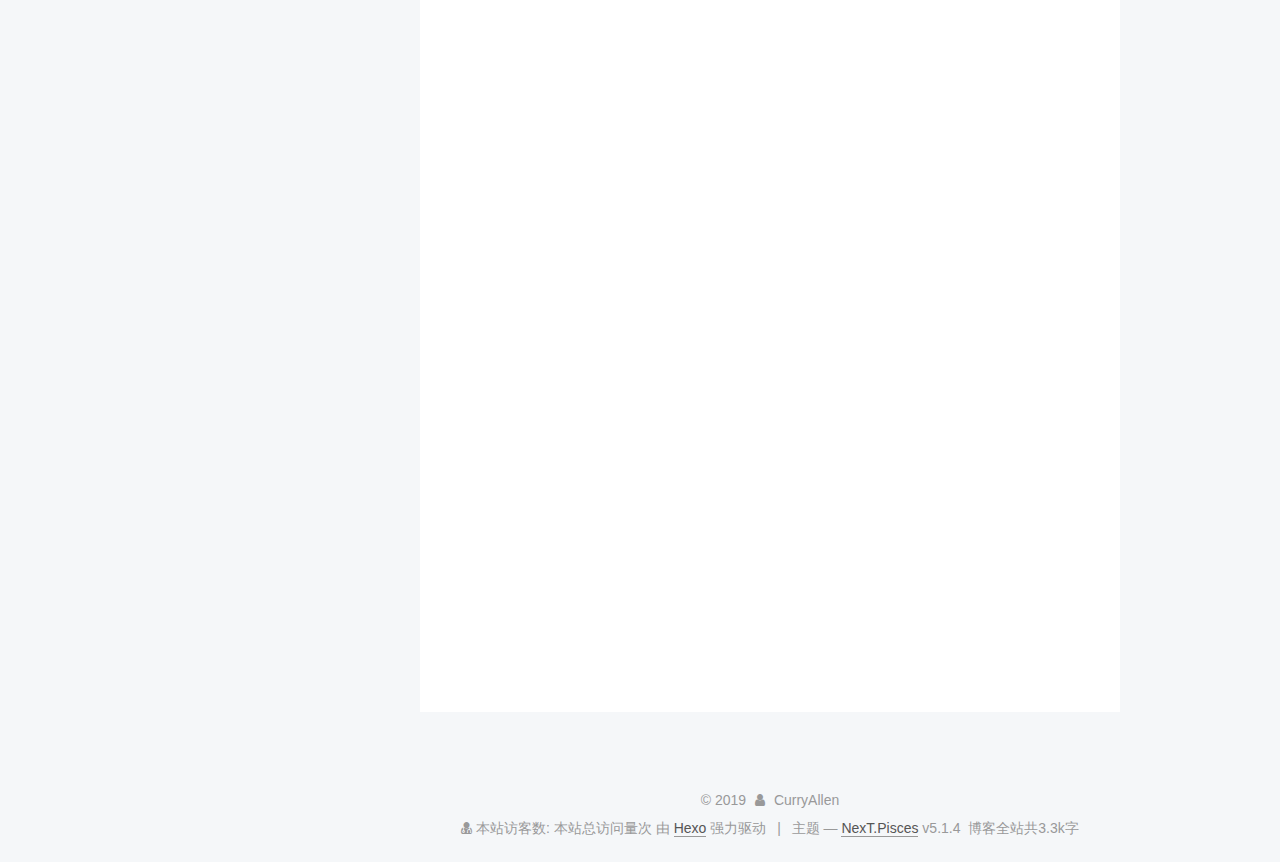
<file: 2019/06/15/Leetcode刷题日记-3/index.html>
<!DOCTYPE html>



  


<html class="theme-next pisces use-motion" lang="zh-Hans">
<head><meta name="generator" content="Hexo 3.8.0">
  <meta charset="UTF-8">
<meta http-equiv="X-UA-Compatible" content="IE=edge">
<meta name="viewport" content="width=device-width, initial-scale=1, maximum-scale=1">
<meta name="theme-color" content="#222">









<meta http-equiv="Cache-Control" content="no-transform">
<meta http-equiv="Cache-Control" content="no-siteapp">
















  
  
  <link href="/lib/fancybox/source/jquery.fancybox.css?v=2.1.5" rel="stylesheet" type="text/css">







<link href="/lib/font-awesome/css/font-awesome.min.css?v=4.6.2" rel="stylesheet" type="text/css">

<link href="/css/main.css?v=5.1.4" rel="stylesheet" type="text/css">


  <link rel="apple-touch-icon" sizes="180x180" href="/images/apple-touch-icon-next.png?v=5.1.4">


  <link rel="icon" type="image/png" sizes="32x32" href="/images/favicon-32x32-next.png?v=5.1.4">


  <link rel="icon" type="image/png" sizes="16x16" href="/images/favicon-16x16-next.png?v=5.1.4">


  <link rel="mask-icon" href="/images/logo.svg?v=5.1.4" color="#222">





  <meta name="keywords" content="Leetcode,刷题日记,">





  <link rel="alternate" href="/atom.xml" title="CurryAllen" type="application/atom+xml">






<meta name="description" content="Leetcode 6.17第三天打卡 Leetcode 15. 3SumGiven an array nums of n integers, are there elements a, b, c in nums such that a + b + c = 0? Find all unique triplets in the array which gives the sum of zero. No">
<meta name="keywords" content="Leetcode,刷题日记">
<meta property="og:type" content="article">
<meta property="og:title" content="Leetcode刷题日记_3">
<meta property="og:url" content="http://yoursite.com/2019/06/15/Leetcode刷题日记-3/index.html">
<meta property="og:site_name" content="CurryAllen">
<meta property="og:description" content="Leetcode 6.17第三天打卡 Leetcode 15. 3SumGiven an array nums of n integers, are there elements a, b, c in nums such that a + b + c = 0? Find all unique triplets in the array which gives the sum of zero. No">
<meta property="og:locale" content="zh-Hans">
<meta property="og:updated_time" content="2019-06-17T02:41:43.508Z">
<meta name="twitter:card" content="summary">
<meta name="twitter:title" content="Leetcode刷题日记_3">
<meta name="twitter:description" content="Leetcode 6.17第三天打卡 Leetcode 15. 3SumGiven an array nums of n integers, are there elements a, b, c in nums such that a + b + c = 0? Find all unique triplets in the array which gives the sum of zero. No">



<script type="text/javascript" id="hexo.configurations">
  var NexT = window.NexT || {};
  var CONFIG = {
    root: '/',
    scheme: 'Pisces',
    version: '5.1.4',
    sidebar: {"position":"left","display":"post","offset":12,"b2t":false,"scrollpercent":false,"onmobile":false},
    fancybox: true,
    tabs: true,
    motion: {"enable":true,"async":false,"transition":{"post_block":"fadeIn","post_header":"slideDownIn","post_body":"slideDownIn","coll_header":"slideLeftIn","sidebar":"slideUpIn"}},
    duoshuo: {
      userId: '0',
      author: '博主'
    },
    algolia: {
      applicationID: '',
      apiKey: '',
      indexName: '',
      hits: {"per_page":10},
      labels: {"input_placeholder":"Search for Posts","hits_empty":"We didn't find any results for the search: ${query}","hits_stats":"${hits} results found in ${time} ms"}
    }
  };
</script>



  <link rel="canonical" href="http://yoursite.com/2019/06/15/Leetcode刷题日记-3/">





  <title>Leetcode刷题日记_3 | CurryAllen</title>
  








</head>

<body itemscope itemtype="http://schema.org/WebPage" lang="zh-Hans">

  
  
    
  

  <div class="container sidebar-position-left page-post-detail">
    <div class="headband"></div>
    <a href="https://github.com/CurryAllen" class="github-corner" aria-label="View source on GitHub"><svg width="80" height="80" viewbox="0 0 250 250" style="fill:#64CEAA; color:#fff; position: absolute; top: 0; border: 0; right: 0;" aria-hidden="true"><path d="M0,0 L115,115 L130,115 L142,142 L250,250 L250,0 Z"/><path d="M128.3,109.0 C113.8,99.7 119.0,89.6 119.0,89.6 C122.0,82.7 120.5,78.6 120.5,78.6 C119.2,72.0 123.4,76.3 123.4,76.3 C127.3,80.9 125.5,87.3 125.5,87.3 C122.9,97.6 130.6,101.9 134.4,103.2" fill="currentColor" style="transform-origin: 130px 106px;" class="octo-arm"/><path d="M115.0,115.0 C114.9,115.1 118.7,116.5 119.8,115.4 L133.7,101.6 C136.9,99.2 139.9,98.4 142.2,98.6 C133.8,88.0 127.5,74.4 143.8,58.0 C148.5,53.4 154.0,51.2 159.7,51.0 C160.3,49.4 163.2,43.6 171.4,40.1 C171.4,40.1 176.1,42.5 178.8,56.2 C183.1,58.6 187.2,61.8 190.9,65.4 C194.5,69.0 197.7,73.2 200.1,77.6 C213.8,80.2 216.3,84.9 216.3,84.9 C212.7,93.1 206.9,96.0 205.4,96.6 C205.1,102.4 203.0,107.8 198.3,112.5 C181.9,128.9 168.3,122.5 157.7,114.1 C157.9,116.9 156.7,120.9 152.7,124.9 L141.0,136.5 C139.8,137.7 141.6,141.9 141.8,141.8 Z" fill="currentColor" class="octo-body"/></svg></a><style>.github-corner:hover .octo-arm{animation:octocat-wave 560ms ease-in-out}@keyframes octocat-wave{0%,100%{transform:rotate(0)}20%,60%{transform:rotate(-25deg)}40%,80%{transform:rotate(10deg)}}@media (max-width:500px){.github-corner:hover .octo-arm{animation:none}.github-corner .octo-arm{animation:octocat-wave 560ms ease-in-out}}</style>

    <header id="header" class="header" itemscope itemtype="http://schema.org/WPHeader">
      <div class="header-inner"><div class="site-brand-wrapper">
  <div class="site-meta ">
    

    <div class="custom-logo-site-title">
      <a href="/" class="brand" rel="start">
        <span class="logo-line-before"><i></i></span>
        <span class="site-title">CurryAllen</span>
        <span class="logo-line-after"><i></i></span>
      </a>
    </div>
      
        <p class="site-subtitle">CurryAllen</p>
      
  </div>

  <div class="site-nav-toggle">
    <button>
      <span class="btn-bar"></span>
      <span class="btn-bar"></span>
      <span class="btn-bar"></span>
    </button>
  </div>
</div>

<nav class="site-nav">
  

  
    <ul id="menu" class="menu">
      
        
        <li class="menu-item menu-item-home">
          <a href="/" rel="section">
            
              <i class="menu-item-icon fa fa-fw fa-home"></i> <br>
            
            首页
          </a>
        </li>
      
        
        <li class="menu-item menu-item-tags">
          <a href="/tags" rel="section">
            
              <i class="menu-item-icon fa fa-fw fa-question-circle"></i> <br>
            
            标签
          </a>
        </li>
      
        
        <li class="menu-item menu-item-archives">
          <a href="/archives/" rel="section">
            
              <i class="menu-item-icon fa fa-fw fa-archive"></i> <br>
            
            归档
          </a>
        </li>
      

      
    </ul>
  

  
</nav>



 </div>
    </header>

    <main id="main" class="main">
      <div class="main-inner">
        <div class="content-wrap">
          <div id="content" class="content">
            

  <div id="posts" class="posts-expand">
    

  

  
  
  

  <article class="post post-type-normal" itemscope itemtype="http://schema.org/Article">
  
  
  
  <div class="post-block">
    <link itemprop="mainEntityOfPage" href="http://yoursite.com/2019/06/15/Leetcode刷题日记-3/">

    <span hidden itemprop="author" itemscope itemtype="http://schema.org/Person">
      <meta itemprop="name" content="CurryAllen">
      <meta itemprop="description" content>
      <meta itemprop="image" content="/images/header.jpg">
    </span>

    <span hidden itemprop="publisher" itemscope itemtype="http://schema.org/Organization">
      <meta itemprop="name" content="CurryAllen">
    </span>

    
      <header class="post-header">

        
        
          <h1 class="post-title" itemprop="name headline">Leetcode刷题日记_3</h1>
        

        <div class="post-meta">
          <span class="post-time">
            
              <span class="post-meta-item-icon">
                <i class="fa fa-calendar-o"></i>
              </span>
              
                <span class="post-meta-item-text">发表于</span>
              
              <time title="创建于" itemprop="dateCreated datePublished" datetime="2019-06-15T13:21:14+08:00">
                2019-06-15
              </time>
            

            

            
          </span>

          
            <span class="post-category">
            
              <span class="post-meta-divider">|</span>
            
              <span class="post-meta-item-icon">
                <i class="fa fa-folder-o"></i>
              </span>
              
                <span class="post-meta-item-text">分类于</span>
              
              
                <span itemprop="about" itemscope itemtype="http://schema.org/Thing">
                  <a href="/categories/Leetcode/" itemprop="url" rel="index">
                    <span itemprop="name">Leetcode</span>
                  </a>
                </span>

                
                
              
            </span>
          

          
            
          

          
          

          

          
            <div class="post-wordcount">
              
                
                <span class="post-meta-item-icon">
                  <i class="fa fa-file-word-o"></i>
                </span>
                
                  <span class="post-meta-item-text">字数统计&#58;</span>
                
                <span title="字数统计">
                  832
                </span>
              

              
                <span class="post-meta-divider">|</span>
              

              
                <span class="post-meta-item-icon">
                  <i class="fa fa-clock-o"></i>
                </span>
                
                  <span class="post-meta-item-text">阅读时长 &asymp;</span>
                
                <span title="阅读时长">
                  4
                </span>
              
            </div>
          

          

        </div>
      </header>
    

    
    
    
    <div class="post-body" itemprop="articleBody">
    
      
      

      
        <h1 id="Leetcode-6-17"><a href="#Leetcode-6-17" class="headerlink" title="Leetcode 6.17"></a>Leetcode 6.17</h1><p>第三天打卡</p>
<h2 id="Leetcode-15-3Sum"><a href="#Leetcode-15-3Sum" class="headerlink" title="Leetcode 15. 3Sum"></a>Leetcode 15. 3Sum</h2><p>Given an array nums of n integers, are there elements a, b, c in nums such that a + b + c = 0? Find all unique triplets in the array which gives the sum of zero.</p>
<p>Note:</p>
<p>The solution set must not contain duplicate triplets.</p>
<p>Example:</p>
<p>Given array nums = [-1, 0, 1, 2, -1, -4],</p>
<p>A solution set is:<br>[<br>  [-1, 0, 1],<br>  [-1, -1, 2]<br>]</p>
<p>参考博客</p>
<blockquote>
<p><a href="https://www.cnblogs.com/grandyang/p/4481576.html" target="_blank" rel="noopener">https://www.cnblogs.com/grandyang/p/4481576.html</a></p>
</blockquote>
<p>这道题和之前做过的twosum有点相似，只不过从twosum变成了threesum。回顾之前做twosum的做法，排序号数组后，我使用双指针头尾遍历数组，找到target值。但很显然我们没办法直接应用这个解法。需要一点变通。</p>
<p>什么变通呢？其实我们只要先把数组排序好，然后先固定一个值，之后把target取这个值的相反数，就能用双指针来找到我们需要的target值了，就变成和twosum一样了。</p>
<p>固定一个值的时候，我们可以做个剪枝优化，有以下几种情况需要优化。</p>
<ol>
<li><p>遍历到正数直接break，因为数字已经是有序的了，如果第一个要固定的数是正的话，那之后的数字也必然是正的，无需考虑。其次，如果在前几个固定的数中已经使用到后面为正数的数了，我们也不需要把这些正数作为固定的数，因为这些数在之前的解使用过了。</p>
</li>
<li><p>从第二个数起，如果和前面的数字相等，就跳过。我们不想把相同数字固定两次。</p>
</li>
</ol>
<p>AC代码：</p>
<figure class="highlight vbscript"><table><tr><td class="gutter"><pre><span class="line">1</span><br><span class="line">2</span><br><span class="line">3</span><br><span class="line">4</span><br><span class="line">5</span><br><span class="line">6</span><br><span class="line">7</span><br><span class="line">8</span><br><span class="line">9</span><br><span class="line">10</span><br><span class="line">11</span><br><span class="line">12</span><br><span class="line">13</span><br><span class="line">14</span><br><span class="line">15</span><br><span class="line">16</span><br><span class="line">17</span><br><span class="line">18</span><br><span class="line">19</span><br><span class="line">20</span><br><span class="line">21</span><br><span class="line">22</span><br><span class="line">23</span><br><span class="line">24</span><br><span class="line">25</span><br><span class="line">26</span><br><span class="line">27</span><br><span class="line">28</span><br><span class="line">29</span><br><span class="line">30</span><br><span class="line">31</span><br><span class="line">32</span><br><span class="line">33</span><br><span class="line">34</span><br></pre></td><td class="code"><pre><span class="line"><span class="keyword">class</span> Solution &#123;</span><br><span class="line"><span class="keyword">public</span>:</span><br><span class="line">    vector&lt;vector&lt;<span class="built_in">int</span>&gt;&gt; threeSum(vector&lt;<span class="built_in">int</span>&gt;&amp; nums) &#123;</span><br><span class="line">        vector&lt;vector&lt;<span class="built_in">int</span>&gt;&gt;res;</span><br><span class="line">        sort(nums.begin(),nums.<span class="keyword">end</span>());</span><br><span class="line">        <span class="keyword">if</span>(nums.<span class="literal">empty</span>()||nums.back()&lt;<span class="number">0</span>||nums.front()&gt;<span class="number">0</span>) return &#123;&#125;;</span><br><span class="line">        </span><br><span class="line">        <span class="keyword">for</span>(<span class="built_in">int</span> k=<span class="number">0</span>;k&lt;nums.size();k++)</span><br><span class="line">        &#123;</span><br><span class="line">            <span class="keyword">if</span>(nums[k]&gt;<span class="number">0</span>) break;</span><br><span class="line">            <span class="keyword">if</span>(k&gt;<span class="number">0</span>&amp;&amp;nums[k]==nums[k<span class="number">-1</span>]) continue;</span><br><span class="line">            <span class="built_in">int</span> target=<span class="number">0</span>-nums[k];</span><br><span class="line">            <span class="built_in">int</span> <span class="built_in">left</span>=k+<span class="number">1</span>, <span class="built_in">right</span>=nums.size()<span class="number">-1</span>;</span><br><span class="line">            <span class="keyword">while</span>(<span class="built_in">left</span>&lt;<span class="built_in">right</span>)</span><br><span class="line">            &#123;</span><br><span class="line">                <span class="keyword">if</span>(nums[<span class="built_in">left</span>]+nums[<span class="built_in">right</span>]==target)</span><br><span class="line">                &#123;</span><br><span class="line">                    res.push_back(&#123;nums[k],nums[<span class="built_in">left</span>],nums[<span class="built_in">right</span>]&#125;);</span><br><span class="line">                </span><br><span class="line">                <span class="keyword">while</span>(<span class="built_in">left</span>&lt;<span class="built_in">right</span>&amp;&amp;nums[<span class="built_in">left</span>]==nums[<span class="built_in">left</span>+<span class="number">1</span>])++<span class="built_in">left</span>;</span><br><span class="line">                <span class="keyword">while</span>(<span class="built_in">left</span>&lt;<span class="built_in">right</span>&amp;&amp;nums[<span class="built_in">right</span>]==nums[<span class="built_in">right</span><span class="number">-1</span>])--<span class="built_in">right</span>;</span><br><span class="line">                </span><br><span class="line">                ++<span class="built_in">left</span>;--<span class="built_in">right</span>;</span><br><span class="line">                &#125;</span><br><span class="line">                <span class="keyword">else</span> <span class="keyword">if</span>(nums[<span class="built_in">left</span>]+nums[<span class="built_in">right</span>]&lt;target) ++<span class="built_in">left</span>;</span><br><span class="line">                <span class="keyword">else</span></span><br><span class="line">                    --<span class="built_in">right</span>;</span><br><span class="line">            &#125;</span><br><span class="line">            </span><br><span class="line">        &#125;</span><br><span class="line">        </span><br><span class="line">        return res;</span><br><span class="line">    &#125;</span><br><span class="line">&#125;;</span><br></pre></td></tr></table></figure>

<h2 id="Leetcode-118-Pascal’s-Triangle"><a href="#Leetcode-118-Pascal’s-Triangle" class="headerlink" title="Leetcode 118. Pascal’s Triangle"></a>Leetcode 118. Pascal’s Triangle</h2><p>Given a non-negative integer numRows, generate the first numRows of Pascal’s triangle.</p>
<p>Input: 5<br>Output:<br>[<br>     [1],<br>    [1,1],<br>   [1,2,1],<br>  [1,3,3,1],<br> [1,4,6,4,1]<br>]</p>
<p>没什么好说的把，杨辉三角中每个数是它左上方和右上方的数的和。</p>
<p>AC代码：</p>
<figure class="highlight matlab"><table><tr><td class="gutter"><pre><span class="line">1</span><br><span class="line">2</span><br><span class="line">3</span><br><span class="line">4</span><br><span class="line">5</span><br><span class="line">6</span><br><span class="line">7</span><br><span class="line">8</span><br><span class="line">9</span><br><span class="line">10</span><br><span class="line">11</span><br><span class="line">12</span><br><span class="line">13</span><br><span class="line">14</span><br><span class="line">15</span><br><span class="line">16</span><br></pre></td><td class="code"><pre><span class="line">class Solution &#123;</span><br><span class="line">public:</span><br><span class="line">    vector&lt;vector&lt;int&gt; &gt; generate(int numRows) &#123;</span><br><span class="line">        vector&lt;vector&lt;int&gt;&gt; res(numRows);</span><br><span class="line"></span><br><span class="line">        <span class="keyword">for</span> (int <span class="built_in">i</span> = <span class="number">0</span>; <span class="built_in">i</span> &lt; numRows; <span class="built_in">i</span>++) &#123;</span><br><span class="line">            res[<span class="built_in">i</span>].resize(<span class="built_in">i</span> + <span class="number">1</span>);</span><br><span class="line">            res[<span class="built_in">i</span>][<span class="number">0</span>] = res[<span class="built_in">i</span>][<span class="built_in">i</span>] = <span class="number">1</span>;</span><br><span class="line">  </span><br><span class="line">            <span class="keyword">for</span> (int <span class="built_in">j</span> = <span class="number">1</span>; <span class="built_in">j</span> &lt; <span class="built_in">i</span>; <span class="built_in">j</span>++)</span><br><span class="line">                res[<span class="built_in">i</span>][<span class="built_in">j</span>] = res[<span class="built_in">i</span> - <span class="number">1</span>][<span class="built_in">j</span> - <span class="number">1</span>] + res[<span class="built_in">i</span> - <span class="number">1</span>][<span class="built_in">j</span>];</span><br><span class="line">        &#125;</span><br><span class="line">        </span><br><span class="line">        <span class="keyword">return</span> res;</span><br><span class="line">    &#125;</span><br><span class="line">&#125;;</span><br></pre></td></tr></table></figure>

<h2 id="119-Pascal’s-Triangle-II"><a href="#119-Pascal’s-Triangle-II" class="headerlink" title="119. Pascal’s Triangle II"></a>119. Pascal’s Triangle II</h2><p>Given a non-negative index k where k ≤ 33, return the kth index row of the Pascal’s triangle.</p>
<p>Example:</p>
<p>Input: 3<br>Output: [1,3,3,1]<br>Follow up:</p>
<p>Could you optimize your algorithm to use only O(k) extra space?</p>
<p>因为我们只需要返回第k行的结果，所以相比于前一题，我们不需要记录整个三角形的数，只需要对一行不断循环操作即可。</p>
<p>AC代码：</p>
<figure class="highlight cpp"><table><tr><td class="gutter"><pre><span class="line">1</span><br><span class="line">2</span><br><span class="line">3</span><br><span class="line">4</span><br><span class="line">5</span><br><span class="line">6</span><br><span class="line">7</span><br><span class="line">8</span><br><span class="line">9</span><br><span class="line">10</span><br><span class="line">11</span><br><span class="line">12</span><br><span class="line">13</span><br><span class="line">14</span><br></pre></td><td class="code"><pre><span class="line"><span class="class"><span class="keyword">class</span> <span class="title">Solution</span> &#123;</span></span><br><span class="line"><span class="keyword">public</span>:</span><br><span class="line">    <span class="built_in">vector</span>&lt;<span class="keyword">int</span>&gt; getRow(<span class="keyword">int</span> rowIndex) &#123;</span><br><span class="line">        <span class="built_in">vector</span>&lt;<span class="keyword">int</span>&gt; res(rowIndex+<span class="number">1</span>,<span class="number">0</span>);</span><br><span class="line">        res[<span class="number">0</span>]=<span class="number">1</span>;</span><br><span class="line">        <span class="keyword">for</span>(<span class="keyword">int</span> i=<span class="number">1</span>;i&lt;rowIndex+<span class="number">1</span>;i++)</span><br><span class="line">        &#123;</span><br><span class="line">            <span class="keyword">for</span>(<span class="keyword">int</span> j=i;j&gt;=<span class="number">1</span>;j--)</span><br><span class="line">                res[j]+=res[j<span class="number">-1</span>];</span><br><span class="line">        &#125;</span><br><span class="line">        </span><br><span class="line">        <span class="keyword">return</span> res;</span><br><span class="line">    &#125;</span><br><span class="line">&#125;;</span><br></pre></td></tr></table></figure>


      
    </div>
    
    
    

    

    

    

    <div>
      
        <div>
    
        <div style="text-align:center;color: #ccc;font-size:14px;">-------------本文结束<i class="fa fa-paw"></i>感谢您的阅读-------------</div>
    
</div>
      
    </div>

    <footer class="post-footer">
      
        <div class="post-tags">
          
            <a href="/tags/Leetcode/" rel="tag"># Leetcode</a>
          
            <a href="/tags/刷题日记/" rel="tag"># 刷题日记</a>
          
        </div>
      

      
      
      

      
        <div class="post-nav">
          <div class="post-nav-next post-nav-item">
            
              <a href="/2019/06/15/Leetcode刷题日记-2/" rel="next" title="Leetcode刷题日记_2">
                <i class="fa fa-chevron-left"></i> Leetcode刷题日记_2
              </a>
            
          </div>

          <span class="post-nav-divider"></span>

          <div class="post-nav-prev post-nav-item">
            
              <a href="/2019/06/15/Leetcode刷题日记-1/" rel="prev" title="Leetcode刷题日记_1">
                Leetcode刷题日记_1 <i class="fa fa-chevron-right"></i>
              </a>
            
          </div>
        </div>
      

      
      
    </footer>
  </div>
  
  
  
  </article>



    <div class="post-spread">
      
    </div>
  </div>


          </div>
          


          

  
    <div class="comments" id="comments">
      <div id="lv-container" data-id="city" data-uid="MTAyMC80NDc1MC8yMTI3MQ=="></div>
    </div>

  



        </div>
        
          
  
  <div class="sidebar-toggle">
    <div class="sidebar-toggle-line-wrap">
      <span class="sidebar-toggle-line sidebar-toggle-line-first"></span>
      <span class="sidebar-toggle-line sidebar-toggle-line-middle"></span>
      <span class="sidebar-toggle-line sidebar-toggle-line-last"></span>
    </div>
  </div>

  <aside id="sidebar" class="sidebar">
    
    <div class="sidebar-inner">

      

      
        <ul class="sidebar-nav motion-element">
          <li class="sidebar-nav-toc sidebar-nav-active" data-target="post-toc-wrap">
            文章目录
          </li>
          <li class="sidebar-nav-overview" data-target="site-overview-wrap">
            站点概览
          </li>
        </ul>
      

      <section class="site-overview-wrap sidebar-panel">
        <div class="site-overview">
          <div class="site-author motion-element" itemprop="author" itemscope itemtype="http://schema.org/Person">
            
              <img class="site-author-image" itemprop="image" src="/images/header.jpg" alt="CurryAllen">
            
              <p class="site-author-name" itemprop="name">CurryAllen</p>
              <p class="site-description motion-element" itemprop="description">the place where CurryAllen records his learning and life.</p>
          </div>

          <nav class="site-state motion-element">

            
              <div class="site-state-item site-state-posts">
              
                <a href="/archives/">
              
                  <span class="site-state-item-count">4</span>
                  <span class="site-state-item-name">日志</span>
                </a>
              </div>
            

            
              
              
              <div class="site-state-item site-state-categories">
                
                  <span class="site-state-item-count">1</span>
                  <span class="site-state-item-name">分类</span>
                
              </div>
            

            
              
              
              <div class="site-state-item site-state-tags">
                <a href="/tags/index.html">
                  <span class="site-state-item-count">2</span>
                  <span class="site-state-item-name">标签</span>
                </a>
              </div>
            

          </nav>

          
            <div class="feed-link motion-element">
              <a href="/atom.xml" rel="alternate">
                <i class="fa fa-rss"></i>
                RSS
              </a>
            </div>
          

          

          
          

          
          

          

        </div>
      </section>

      
      <!--noindex-->
        <section class="post-toc-wrap motion-element sidebar-panel sidebar-panel-active">
          <div class="post-toc">

            
              
            

            
              <div class="post-toc-content"><ol class="nav"><li class="nav-item nav-level-1"><a class="nav-link" href="#Leetcode-6-17"><span class="nav-number">1.</span> <span class="nav-text">Leetcode 6.17</span></a><ol class="nav-child"><li class="nav-item nav-level-2"><a class="nav-link" href="#Leetcode-15-3Sum"><span class="nav-number">1.1.</span> <span class="nav-text">Leetcode 15. 3Sum</span></a></li><li class="nav-item nav-level-2"><a class="nav-link" href="#Leetcode-118-Pascal’s-Triangle"><span class="nav-number">1.2.</span> <span class="nav-text">Leetcode 118. Pascal’s Triangle</span></a></li><li class="nav-item nav-level-2"><a class="nav-link" href="#119-Pascal’s-Triangle-II"><span class="nav-number">1.3.</span> <span class="nav-text">119. Pascal’s Triangle II</span></a></li></ol></li></ol></div>
            

          </div>
        </section>
      <!--/noindex-->
      

      

    </div>
  </aside>


        
      </div>
    </main>

    <footer id="footer" class="footer">
      <div class="footer-inner">
        <script async src="https://busuanzi.ibruce.info/
busuanzi/2.3/busuanzi.pure.mini.js"></script>
<div class="copyright">&copy; <span itemprop="copyrightYear">2019</span>
  <span class="with-love">
    <i class="fa fa-user"></i>
  </span>
  <span class="author" itemprop="copyrightHolder">CurryAllen</span>

  
</div>

<div class="powered-by">
<i class="fa fa-user-md"></i><span id="busuanzi_container_site_uv">
  本站访客数:<span id="busuanzi_value_site_uv"></span>
</span>
<span id="busuanzi_container_site_pv">
    本站总访问量<span id="busuanzi_value_site_pv"></span>次
</span>
</div>


  <div class="powered-by">由 <a class="theme-link" target="_blank" href="https://hexo.io">Hexo</a> 强力驱动</div>



  <span class="post-meta-divider">|</span>



  <div class="theme-info">主题 &mdash; <a class="theme-link" target="_blank" href="https://github.com/iissnan/hexo-theme-next">NexT.Pisces</a> v5.1.4</div>






<div class="theme-info">
  <div class="powered-by"></div>
  <span class="post-count">博客全站共3.3k字</span>
</div>
        







        
      </div>
    </footer>

    
      <div class="back-to-top">
        <i class="fa fa-arrow-up"></i>
        
      </div>
    

    

  </div>

  

<script type="text/javascript">
  if (Object.prototype.toString.call(window.Promise) !== '[object Function]') {
    window.Promise = null;
  }
</script>









  












  
  
    <script type="text/javascript" src="/lib/jquery/index.js?v=2.1.3"></script>
  

  
  
    <script type="text/javascript" src="/lib/fastclick/lib/fastclick.min.js?v=1.0.6"></script>
  

  
  
    <script type="text/javascript" src="/lib/jquery_lazyload/jquery.lazyload.js?v=1.9.7"></script>
  

  
  
    <script type="text/javascript" src="/lib/velocity/velocity.min.js?v=1.2.1"></script>
  

  
  
    <script type="text/javascript" src="/lib/velocity/velocity.ui.min.js?v=1.2.1"></script>
  

  
  
    <script type="text/javascript" src="/lib/fancybox/source/jquery.fancybox.pack.js?v=2.1.5"></script>
  


  


  <script type="text/javascript" src="/js/src/utils.js?v=5.1.4"></script>

  <script type="text/javascript" src="/js/src/motion.js?v=5.1.4"></script>



  
  


  <script type="text/javascript" src="/js/src/affix.js?v=5.1.4"></script>

  <script type="text/javascript" src="/js/src/schemes/pisces.js?v=5.1.4"></script>



  
  <script type="text/javascript" src="/js/src/scrollspy.js?v=5.1.4"></script>
<script type="text/javascript" src="/js/src/post-details.js?v=5.1.4"></script>



  


  <script type="text/javascript" src="/js/src/bootstrap.js?v=5.1.4"></script>



  


  




	





  





  
    <script type="text/javascript">
      (function(d, s) {
        var j, e = d.getElementsByTagName(s)[0];
        if (typeof LivereTower === 'function') { return; }
        j = d.createElement(s);
        j.src = 'https://cdn-city.livere.com/js/embed.dist.js';
        j.async = true;
        e.parentNode.insertBefore(j, e);
      })(document, 'script');
    </script>
  










  





  

  

  

  
  

  

  

  

</body>
</html>
</file>
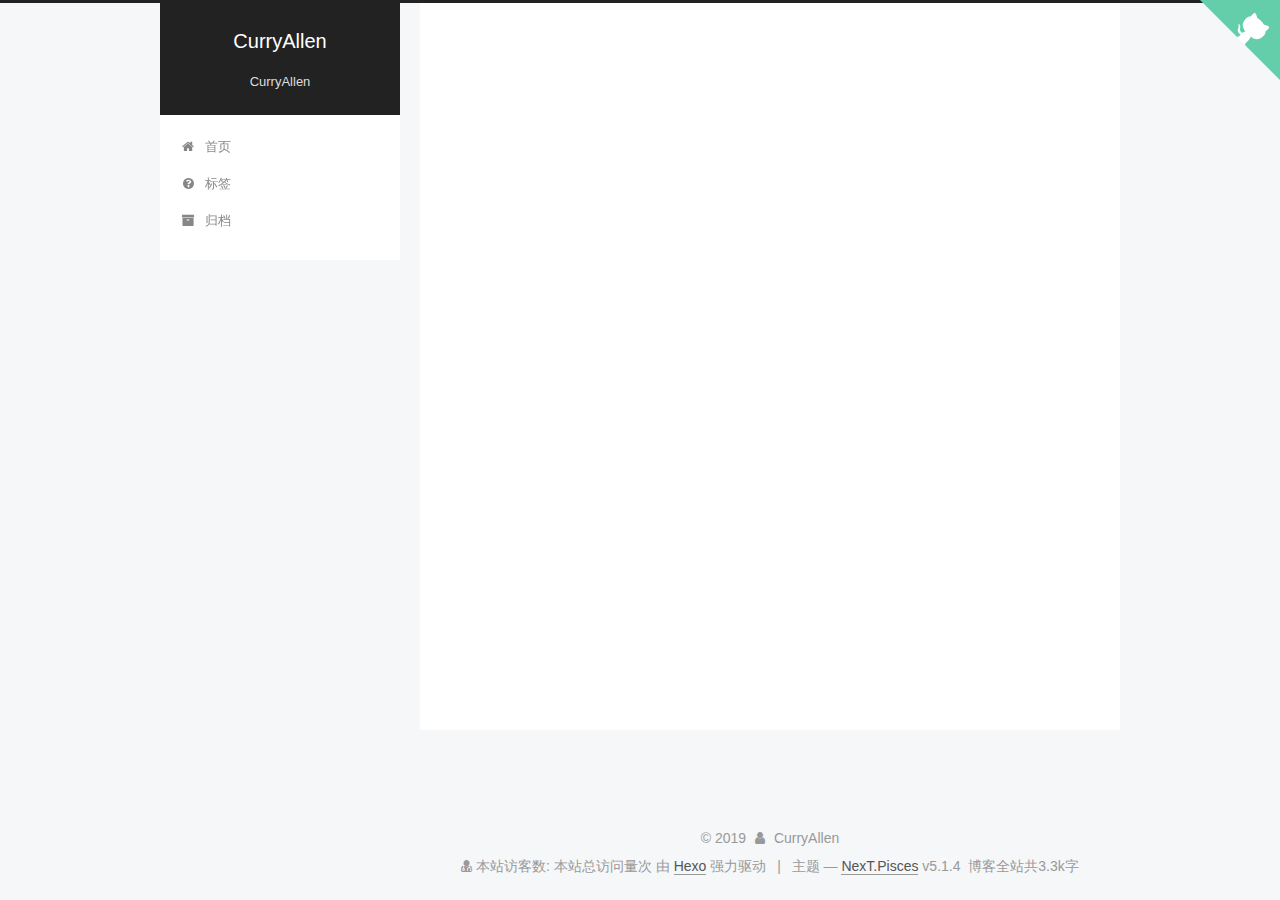
<file: 2019/06/15/随便写写/index.html>
<!DOCTYPE html>



  


<html class="theme-next pisces use-motion" lang="zh-Hans">
<head><meta name="generator" content="Hexo 3.8.0">
  <meta charset="UTF-8">
<meta http-equiv="X-UA-Compatible" content="IE=edge">
<meta name="viewport" content="width=device-width, initial-scale=1, maximum-scale=1">
<meta name="theme-color" content="#222">









<meta http-equiv="Cache-Control" content="no-transform">
<meta http-equiv="Cache-Control" content="no-siteapp">
















  
  
  <link href="/lib/fancybox/source/jquery.fancybox.css?v=2.1.5" rel="stylesheet" type="text/css">







<link href="/lib/font-awesome/css/font-awesome.min.css?v=4.6.2" rel="stylesheet" type="text/css">

<link href="/css/main.css?v=5.1.4" rel="stylesheet" type="text/css">


  <link rel="apple-touch-icon" sizes="180x180" href="/images/apple-touch-icon-next.png?v=5.1.4">


  <link rel="icon" type="image/png" sizes="32x32" href="/images/favicon-32x32-next.png?v=5.1.4">


  <link rel="icon" type="image/png" sizes="16x16" href="/images/favicon-16x16-next.png?v=5.1.4">


  <link rel="mask-icon" href="/images/logo.svg?v=5.1.4" color="#222">





  <meta name="keywords" content="Hexo, NexT">





  <link rel="alternate" href="/atom.xml" title="CurryAllen" type="application/atom+xml">






<meta name="description" content="花费了一天半的时间吧，把这个基于HEXO+NEXT主题+github的博客搭起来了。感觉还行，评论，阅读量等功能也弄好了，其余的剩下慢慢整吧。 为什么会搭这个博客呢？ 一开始其实是想上手一个github的基于JAVA开发的博客开源项目，好像是叫HALO， 奈何自己太菜，整不明白。所以先搭一个博客熟悉熟悉，顺便想在这里记录下自己学习的一些东西吧。 正好这学期课不是很多，希望能把时间用来多学一点东西吧">
<meta property="og:type" content="article">
<meta property="og:title" content="随便写写">
<meta property="og:url" content="http://yoursite.com/2019/06/15/随便写写/index.html">
<meta property="og:site_name" content="CurryAllen">
<meta property="og:description" content="花费了一天半的时间吧，把这个基于HEXO+NEXT主题+github的博客搭起来了。感觉还行，评论，阅读量等功能也弄好了，其余的剩下慢慢整吧。 为什么会搭这个博客呢？ 一开始其实是想上手一个github的基于JAVA开发的博客开源项目，好像是叫HALO， 奈何自己太菜，整不明白。所以先搭一个博客熟悉熟悉，顺便想在这里记录下自己学习的一些东西吧。 正好这学期课不是很多，希望能把时间用来多学一点东西吧">
<meta property="og:locale" content="zh-Hans">
<meta property="og:updated_time" content="2019-06-15T12:38:49.524Z">
<meta name="twitter:card" content="summary">
<meta name="twitter:title" content="随便写写">
<meta name="twitter:description" content="花费了一天半的时间吧，把这个基于HEXO+NEXT主题+github的博客搭起来了。感觉还行，评论，阅读量等功能也弄好了，其余的剩下慢慢整吧。 为什么会搭这个博客呢？ 一开始其实是想上手一个github的基于JAVA开发的博客开源项目，好像是叫HALO， 奈何自己太菜，整不明白。所以先搭一个博客熟悉熟悉，顺便想在这里记录下自己学习的一些东西吧。 正好这学期课不是很多，希望能把时间用来多学一点东西吧">



<script type="text/javascript" id="hexo.configurations">
  var NexT = window.NexT || {};
  var CONFIG = {
    root: '/',
    scheme: 'Pisces',
    version: '5.1.4',
    sidebar: {"position":"left","display":"post","offset":12,"b2t":false,"scrollpercent":false,"onmobile":false},
    fancybox: true,
    tabs: true,
    motion: {"enable":true,"async":false,"transition":{"post_block":"fadeIn","post_header":"slideDownIn","post_body":"slideDownIn","coll_header":"slideLeftIn","sidebar":"slideUpIn"}},
    duoshuo: {
      userId: '0',
      author: '博主'
    },
    algolia: {
      applicationID: '',
      apiKey: '',
      indexName: '',
      hits: {"per_page":10},
      labels: {"input_placeholder":"Search for Posts","hits_empty":"We didn't find any results for the search: ${query}","hits_stats":"${hits} results found in ${time} ms"}
    }
  };
</script>



  <link rel="canonical" href="http://yoursite.com/2019/06/15/随便写写/">





  <title>随便写写 | CurryAllen</title>
  








</head>

<body itemscope itemtype="http://schema.org/WebPage" lang="zh-Hans">

  
  
    
  

  <div class="container sidebar-position-left page-post-detail">
    <div class="headband"></div>
    <a href="https://github.com/CurryAllen" class="github-corner" aria-label="View source on GitHub"><svg width="80" height="80" viewbox="0 0 250 250" style="fill:#64CEAA; color:#fff; position: absolute; top: 0; border: 0; right: 0;" aria-hidden="true"><path d="M0,0 L115,115 L130,115 L142,142 L250,250 L250,0 Z"/><path d="M128.3,109.0 C113.8,99.7 119.0,89.6 119.0,89.6 C122.0,82.7 120.5,78.6 120.5,78.6 C119.2,72.0 123.4,76.3 123.4,76.3 C127.3,80.9 125.5,87.3 125.5,87.3 C122.9,97.6 130.6,101.9 134.4,103.2" fill="currentColor" style="transform-origin: 130px 106px;" class="octo-arm"/><path d="M115.0,115.0 C114.9,115.1 118.7,116.5 119.8,115.4 L133.7,101.6 C136.9,99.2 139.9,98.4 142.2,98.6 C133.8,88.0 127.5,74.4 143.8,58.0 C148.5,53.4 154.0,51.2 159.7,51.0 C160.3,49.4 163.2,43.6 171.4,40.1 C171.4,40.1 176.1,42.5 178.8,56.2 C183.1,58.6 187.2,61.8 190.9,65.4 C194.5,69.0 197.7,73.2 200.1,77.6 C213.8,80.2 216.3,84.9 216.3,84.9 C212.7,93.1 206.9,96.0 205.4,96.6 C205.1,102.4 203.0,107.8 198.3,112.5 C181.9,128.9 168.3,122.5 157.7,114.1 C157.9,116.9 156.7,120.9 152.7,124.9 L141.0,136.5 C139.8,137.7 141.6,141.9 141.8,141.8 Z" fill="currentColor" class="octo-body"/></svg></a><style>.github-corner:hover .octo-arm{animation:octocat-wave 560ms ease-in-out}@keyframes octocat-wave{0%,100%{transform:rotate(0)}20%,60%{transform:rotate(-25deg)}40%,80%{transform:rotate(10deg)}}@media (max-width:500px){.github-corner:hover .octo-arm{animation:none}.github-corner .octo-arm{animation:octocat-wave 560ms ease-in-out}}</style>

    <header id="header" class="header" itemscope itemtype="http://schema.org/WPHeader">
      <div class="header-inner"><div class="site-brand-wrapper">
  <div class="site-meta ">
    

    <div class="custom-logo-site-title">
      <a href="/" class="brand" rel="start">
        <span class="logo-line-before"><i></i></span>
        <span class="site-title">CurryAllen</span>
        <span class="logo-line-after"><i></i></span>
      </a>
    </div>
      
        <p class="site-subtitle">CurryAllen</p>
      
  </div>

  <div class="site-nav-toggle">
    <button>
      <span class="btn-bar"></span>
      <span class="btn-bar"></span>
      <span class="btn-bar"></span>
    </button>
  </div>
</div>

<nav class="site-nav">
  

  
    <ul id="menu" class="menu">
      
        
        <li class="menu-item menu-item-home">
          <a href="/" rel="section">
            
              <i class="menu-item-icon fa fa-fw fa-home"></i> <br>
            
            首页
          </a>
        </li>
      
        
        <li class="menu-item menu-item-tags">
          <a href="/tags" rel="section">
            
              <i class="menu-item-icon fa fa-fw fa-question-circle"></i> <br>
            
            标签
          </a>
        </li>
      
        
        <li class="menu-item menu-item-archives">
          <a href="/archives/" rel="section">
            
              <i class="menu-item-icon fa fa-fw fa-archive"></i> <br>
            
            归档
          </a>
        </li>
      

      
    </ul>
  

  
</nav>



 </div>
    </header>

    <main id="main" class="main">
      <div class="main-inner">
        <div class="content-wrap">
          <div id="content" class="content">
            

  <div id="posts" class="posts-expand">
    

  

  
  
  

  <article class="post post-type-normal" itemscope itemtype="http://schema.org/Article">
  
  
  
  <div class="post-block">
    <link itemprop="mainEntityOfPage" href="http://yoursite.com/2019/06/15/随便写写/">

    <span hidden itemprop="author" itemscope itemtype="http://schema.org/Person">
      <meta itemprop="name" content="CurryAllen">
      <meta itemprop="description" content>
      <meta itemprop="image" content="/images/header.jpg">
    </span>

    <span hidden itemprop="publisher" itemscope itemtype="http://schema.org/Organization">
      <meta itemprop="name" content="CurryAllen">
    </span>

    
      <header class="post-header">

        
        
          <h1 class="post-title" itemprop="name headline">随便写写</h1>
        

        <div class="post-meta">
          <span class="post-time">
            
              <span class="post-meta-item-icon">
                <i class="fa fa-calendar-o"></i>
              </span>
              
                <span class="post-meta-item-text">发表于</span>
              
              <time title="创建于" itemprop="dateCreated datePublished" datetime="2019-06-15T20:33:05+08:00">
                2019-06-15
              </time>
            

            

            
          </span>

          

          
            
          

          
          

          

          
            <div class="post-wordcount">
              
                
                <span class="post-meta-item-icon">
                  <i class="fa fa-file-word-o"></i>
                </span>
                
                  <span class="post-meta-item-text">字数统计&#58;</span>
                
                <span title="字数统计">
                  176
                </span>
              

              
                <span class="post-meta-divider">|</span>
              

              
                <span class="post-meta-item-icon">
                  <i class="fa fa-clock-o"></i>
                </span>
                
                  <span class="post-meta-item-text">阅读时长 &asymp;</span>
                
                <span title="阅读时长">
                  1
                </span>
              
            </div>
          

          

        </div>
      </header>
    

    
    
    
    <div class="post-body" itemprop="articleBody">
    
      
      

      
        <p>花费了一天半的时间吧，把这个基于HEXO+NEXT主题+github的博客搭起来了。感觉还行，评论，阅读量等功能也弄好了，其余的剩下慢慢整吧。</p>
<p>为什么会搭这个博客呢？ 一开始其实是想上手一个github的基于JAVA开发的博客开源项目，好像是叫HALO， 奈何自己太菜，整不明白。所以先搭一个博客熟悉熟悉，顺便想在这里记录下自己学习的一些东西吧。</p>
<p>正好这学期课不是很多，希望能把时间用来多学一点东西吧。</p>
<p>嗯，看看两个月后这里会有几篇博文。</p>
<p>先这样吧。</p>

      
    </div>
    
    
    

    

    

    

    <div>
      
        <div>
    
        <div style="text-align:center;color: #ccc;font-size:14px;">-------------本文结束<i class="fa fa-paw"></i>感谢您的阅读-------------</div>
    
</div>
      
    </div>

    <footer class="post-footer">
      

      
      
      

      
        <div class="post-nav">
          <div class="post-nav-next post-nav-item">
            
              <a href="/2019/06/15/Leetcode刷题日记-1/" rel="next" title="Leetcode刷题日记_1">
                <i class="fa fa-chevron-left"></i> Leetcode刷题日记_1
              </a>
            
          </div>

          <span class="post-nav-divider"></span>

          <div class="post-nav-prev post-nav-item">
            
          </div>
        </div>
      

      
      
    </footer>
  </div>
  
  
  
  </article>



    <div class="post-spread">
      
    </div>
  </div>


          </div>
          


          

  
    <div class="comments" id="comments">
      <div id="lv-container" data-id="city" data-uid="MTAyMC80NDc1MC8yMTI3MQ=="></div>
    </div>

  



        </div>
        
          
  
  <div class="sidebar-toggle">
    <div class="sidebar-toggle-line-wrap">
      <span class="sidebar-toggle-line sidebar-toggle-line-first"></span>
      <span class="sidebar-toggle-line sidebar-toggle-line-middle"></span>
      <span class="sidebar-toggle-line sidebar-toggle-line-last"></span>
    </div>
  </div>

  <aside id="sidebar" class="sidebar">
    
    <div class="sidebar-inner">

      

      

      <section class="site-overview-wrap sidebar-panel sidebar-panel-active">
        <div class="site-overview">
          <div class="site-author motion-element" itemprop="author" itemscope itemtype="http://schema.org/Person">
            
              <img class="site-author-image" itemprop="image" src="/images/header.jpg" alt="CurryAllen">
            
              <p class="site-author-name" itemprop="name">CurryAllen</p>
              <p class="site-description motion-element" itemprop="description">the place where CurryAllen records his learning and life.</p>
          </div>

          <nav class="site-state motion-element">

            
              <div class="site-state-item site-state-posts">
              
                <a href="/archives/">
              
                  <span class="site-state-item-count">4</span>
                  <span class="site-state-item-name">日志</span>
                </a>
              </div>
            

            
              
              
              <div class="site-state-item site-state-categories">
                
                  <span class="site-state-item-count">1</span>
                  <span class="site-state-item-name">分类</span>
                
              </div>
            

            
              
              
              <div class="site-state-item site-state-tags">
                <a href="/tags/index.html">
                  <span class="site-state-item-count">2</span>
                  <span class="site-state-item-name">标签</span>
                </a>
              </div>
            

          </nav>

          
            <div class="feed-link motion-element">
              <a href="/atom.xml" rel="alternate">
                <i class="fa fa-rss"></i>
                RSS
              </a>
            </div>
          

          

          
          

          
          

          

        </div>
      </section>

      

      

    </div>
  </aside>


        
      </div>
    </main>

    <footer id="footer" class="footer">
      <div class="footer-inner">
        <script async src="https://busuanzi.ibruce.info/
busuanzi/2.3/busuanzi.pure.mini.js"></script>
<div class="copyright">&copy; <span itemprop="copyrightYear">2019</span>
  <span class="with-love">
    <i class="fa fa-user"></i>
  </span>
  <span class="author" itemprop="copyrightHolder">CurryAllen</span>

  
</div>

<div class="powered-by">
<i class="fa fa-user-md"></i><span id="busuanzi_container_site_uv">
  本站访客数:<span id="busuanzi_value_site_uv"></span>
</span>
<span id="busuanzi_container_site_pv">
    本站总访问量<span id="busuanzi_value_site_pv"></span>次
</span>
</div>


  <div class="powered-by">由 <a class="theme-link" target="_blank" href="https://hexo.io">Hexo</a> 强力驱动</div>



  <span class="post-meta-divider">|</span>



  <div class="theme-info">主题 &mdash; <a class="theme-link" target="_blank" href="https://github.com/iissnan/hexo-theme-next">NexT.Pisces</a> v5.1.4</div>






<div class="theme-info">
  <div class="powered-by"></div>
  <span class="post-count">博客全站共3.3k字</span>
</div>
        







        
      </div>
    </footer>

    
      <div class="back-to-top">
        <i class="fa fa-arrow-up"></i>
        
      </div>
    

    

  </div>

  

<script type="text/javascript">
  if (Object.prototype.toString.call(window.Promise) !== '[object Function]') {
    window.Promise = null;
  }
</script>









  












  
  
    <script type="text/javascript" src="/lib/jquery/index.js?v=2.1.3"></script>
  

  
  
    <script type="text/javascript" src="/lib/fastclick/lib/fastclick.min.js?v=1.0.6"></script>
  

  
  
    <script type="text/javascript" src="/lib/jquery_lazyload/jquery.lazyload.js?v=1.9.7"></script>
  

  
  
    <script type="text/javascript" src="/lib/velocity/velocity.min.js?v=1.2.1"></script>
  

  
  
    <script type="text/javascript" src="/lib/velocity/velocity.ui.min.js?v=1.2.1"></script>
  

  
  
    <script type="text/javascript" src="/lib/fancybox/source/jquery.fancybox.pack.js?v=2.1.5"></script>
  


  


  <script type="text/javascript" src="/js/src/utils.js?v=5.1.4"></script>

  <script type="text/javascript" src="/js/src/motion.js?v=5.1.4"></script>



  
  


  <script type="text/javascript" src="/js/src/affix.js?v=5.1.4"></script>

  <script type="text/javascript" src="/js/src/schemes/pisces.js?v=5.1.4"></script>



  
  <script type="text/javascript" src="/js/src/scrollspy.js?v=5.1.4"></script>
<script type="text/javascript" src="/js/src/post-details.js?v=5.1.4"></script>



  


  <script type="text/javascript" src="/js/src/bootstrap.js?v=5.1.4"></script>



  


  




	





  





  
    <script type="text/javascript">
      (function(d, s) {
        var j, e = d.getElementsByTagName(s)[0];
        if (typeof LivereTower === 'function') { return; }
        j = d.createElement(s);
        j.src = 'https://cdn-city.livere.com/js/embed.dist.js';
        j.async = true;
        e.parentNode.insertBefore(j, e);
      })(document, 'script');
    </script>
  










  





  

  

  

  
  

  

  

  

</body>
</html>
</file>
<file: css/main.css>
/* normalize.css v3.0.2 | MIT License | git.io/normalize */
html {
  font-family: sans-serif; /* 1 */
  -ms-text-size-adjust: 100%; /* 2 */
  -webkit-text-size-adjust: 100%; /* 2 */
}
body {
  margin: 0;
}
article,
aside,
details,
figcaption,
figure,
footer,
header,
hgroup,
main,
menu,
nav,
section,
summary {
  display: block;
}
audio,
canvas,
progress,
video {
  display: inline-block; /* 1 */
  vertical-align: baseline; /* 2 */
}
audio:not([controls]) {
  display: none;
  height: 0;
}
[hidden],
template {
  display: none;
}
a {
  background-color: transparent;
}
a:active,
a:hover {
  outline: 0;
}
abbr[title] {
  border-bottom: 1px dotted;
}
b,
strong {
  font-weight: bold;
}
dfn {
  font-style: italic;
}
h1 {
  font-size: 2em;
  margin: 0.67em 0;
}
mark {
  background: #ff0;
  color: #000;
}
small {
  font-size: 80%;
}
sub,
sup {
  font-size: 75%;
  line-height: 0;
  position: relative;
  vertical-align: baseline;
}
sup {
  top: -0.5em;
}
sub {
  bottom: -0.25em;
}
img {
  border: 0;
}
svg:not(:root) {
  overflow: hidden;
}
figure {
  margin: 1em 40px;
}
hr {
  -moz-box-sizing: content-box;
  box-sizing: content-box;
  height: 0;
}
pre {
  overflow: auto;
}
code,
kbd,
pre,
samp {
  font-family: monospace, monospace;
  font-size: 1em;
}
button,
input,
optgroup,
select,
textarea {
  color: inherit; /* 1 */
  font: inherit; /* 2 */
  margin: 0; /* 3 */
}
button {
  overflow: visible;
}
button,
select {
  text-transform: none;
}
button,
html input[type="button"],
input[type="reset"],
input[type="submit"] {
  -webkit-appearance: button; /* 2 */
  cursor: pointer; /* 3 */
}
button[disabled],
html input[disabled] {
  cursor: default;
}
button::-moz-focus-inner,
input::-moz-focus-inner {
  border: 0;
  padding: 0;
}
input {
  line-height: normal;
}
input[type="checkbox"],
input[type="radio"] {
  box-sizing: border-box; /* 1 */
  padding: 0; /* 2 */
}
input[type="number"]::-webkit-inner-spin-button,
input[type="number"]::-webkit-outer-spin-button {
  height: auto;
}
input[type="search"] {
  -webkit-appearance: textfield; /* 1 */
  -moz-box-sizing: content-box;
  -webkit-box-sizing: content-box; /* 2 */
  box-sizing: content-box;
}
input[type="search"]::-webkit-search-cancel-button,
input[type="search"]::-webkit-search-decoration {
  -webkit-appearance: none;
}
fieldset {
  border: 1px solid #c0c0c0;
  margin: 0 2px;
  padding: 0.35em 0.625em 0.75em;
}
legend {
  border: 0; /* 1 */
  padding: 0; /* 2 */
}
textarea {
  overflow: auto;
}
optgroup {
  font-weight: bold;
}
table {
  border-collapse: collapse;
  border-spacing: 0;
}
td,
th {
  padding: 0;
}
::selection {
  background: #262a30;
  color: #fff;
}
body {
  position: relative;
  font-family: 'Lato', "PingFang SC", "Microsoft YaHei", sans-serif;
  font-size: 14px;
  line-height: 2;
  color: #555;
  background: #f5f7f9;
}
@media (max-width: 767px) {
  body {
    padding-right: 0 !important;
  }
}
@media (min-width: 768px) and (max-width: 991px) {
  body {
    padding-right: 0 !important;
  }
}
@media (min-width: 1600px) {
  body {
    font-size: 16px;
  }
}
h1,
h2,
h3,
h4,
h5,
h6 {
  margin: 0;
  padding: 0;
  font-weight: bold;
  line-height: 1.5;
  font-family: 'Lato', "PingFang SC", "Microsoft YaHei", sans-serif;
}
h2,
h3,
h4,
h5,
h6 {
  margin: 20px 0 15px;
}
h1 {
  font-size: 22px;
}
@media (max-width: 767px) {
  h1 {
    font-size: 18px;
  }
}
h2 {
  font-size: 20px;
}
@media (max-width: 767px) {
  h2 {
    font-size: 16px;
  }
}
h3 {
  font-size: 18px;
}
@media (max-width: 767px) {
  h3 {
    font-size: 14px;
  }
}
h4 {
  font-size: 16px;
}
@media (max-width: 767px) {
  h4 {
    font-size: 12px;
  }
}
h5 {
  font-size: 14px;
}
@media (max-width: 767px) {
  h5 {
    font-size: 10px;
  }
}
h6 {
  font-size: 12px;
}
@media (max-width: 767px) {
  h6 {
    font-size: 8px;
  }
}
p {
  margin: 0 0 20px 0;
}
a {
  color: #555;
  text-decoration: none;
  outline: none;
  border-bottom: 1px solid #999;
  word-wrap: break-word;
}
a:hover {
  color: #222;
  border-bottom-color: #222;
}
blockquote {
  margin: 0;
  padding: 0;
}
img {
  display: block;
  margin: auto;
  max-width: 100%;
  height: auto;
}
hr {
  margin: 40px 0;
  height: 3px;
  border: none;
  background-color: #ddd;
  background-image: repeating-linear-gradient(-45deg, #fff, #fff 4px, transparent 4px, transparent 8px);
}
blockquote {
  padding: 0 15px;
  color: #666;
  border-left: 4px solid #ddd;
}
blockquote cite::before {
  content: "-";
  padding: 0 5px;
}
dt {
  font-weight: 700;
}
dd {
  margin: 0;
  padding: 0;
}
kbd {
  border: 1px solid #ccc;
  border-radius: 0.2em;
  box-shadow: 0.1em 0.1em 0.2em rgba(0,0,0,0.1);
  background-color: #f9f9f9;
  font-family: inherit;
  background-image: -webkit-linear-gradient(top, #eee, #fff, #eee);
  padding: 0.1em 0.3em;
  white-space: nowrap;
}
.text-left {
  text-align: left;
}
.text-center {
  text-align: center;
}
.text-right {
  text-align: right;
}
.text-justify {
  text-align: justify;
}
.text-nowrap {
  white-space: nowrap;
}
.text-lowercase {
  text-transform: lowercase;
}
.text-uppercase {
  text-transform: uppercase;
}
.text-capitalize {
  text-transform: capitalize;
}
.center-block {
  display: block;
  margin-left: auto;
  margin-right: auto;
}
.clearfix:before,
.clearfix:after {
  content: " ";
  display: table;
}
.clearfix:after {
  clear: both;
}
.pullquote {
  width: 45%;
}
.pullquote.left {
  float: left;
  margin-left: 5px;
  margin-right: 10px;
}
.pullquote.right {
  float: right;
  margin-left: 10px;
  margin-right: 5px;
}
.affix.affix.affix {
  position: fixed;
}
.translation {
  margin-top: -20px;
  font-size: 14px;
  color: #999;
}
.scrollbar-measure {
  width: 100px;
  height: 100px;
  overflow: scroll;
  position: absolute;
  top: -9999px;
}
.use-motion .motion-element {
  opacity: 0;
}
table {
  margin: 20px 0;
  width: 100%;
  border-collapse: collapse;
  border-spacing: 0;
  border: 1px solid #ddd;
  font-size: 14px;
  table-layout: fixed;
  word-wrap: break-all;
}
table>tbody>tr:nth-of-type(odd) {
  background-color: #f9f9f9;
}
table>tbody>tr:hover {
  background-color: #f5f5f5;
}
caption,
th,
td {
  padding: 8px;
  text-align: left;
  vertical-align: middle;
  font-weight: normal;
}
th,
td {
  border-bottom: 3px solid #ddd;
  border-right: 1px solid #eee;
}
th {
  padding-bottom: 10px;
  font-weight: 700;
}
td {
  border-bottom-width: 1px;
}
html,
body {
  height: 100%;
}
.container {
  position: relative;
  min-height: 100%;
}
.header-inner {
  margin: 0 auto;
  padding: 100px 0 70px;
  width: 700px;
}
@media (min-width: 1600px) {
  .container .header-inner {
    width: 900px;
  }
}
.main {
  padding-bottom: 150px;
}
.main-inner {
  margin: 0 auto;
  width: 700px;
}
@media (min-width: 1600px) {
  .container .main-inner {
    width: 900px;
  }
}
.footer {
  position: absolute;
  left: 0;
  bottom: 0;
  width: 100%;
  min-height: 50px;
}
.footer-inner {
  box-sizing: border-box;
  margin: 20px auto;
  width: 700px;
}
@media (min-width: 1600px) {
  .container .footer-inner {
    width: 900px;
  }
}
pre,
.highlight {
  overflow: auto;
  margin: 20px 0;
  padding: 0;
  font-size: 13px;
  color: #4d4d4c;
  background: #f7f7f7;
  line-height: 1.6;
}
pre,
code {
  font-family: consolas, Menlo, "PingFang SC", "Microsoft YaHei", monospace;
}
code {
  padding: 2px 4px;
  word-wrap: break-word;
  color: #555;
  background: #eee;
  border-radius: 3px;
  font-size: 13px;
}
pre {
  padding: 10px;
}
pre code {
  padding: 0;
  color: #4d4d4c;
  background: none;
  text-shadow: none;
}
.highlight {
  border-radius: 1px;
}
.highlight pre {
  border: none;
  margin: 0;
  padding: 10px 0;
}
.highlight table {
  margin: 0;
  width: auto;
  border: none;
}
.highlight td {
  border: none;
  padding: 0;
}
.highlight figcaption {
  font-size: 1em;
  color: #4d4d4c;
  line-height: 1em;
  margin-bottom: 1em;
}
.highlight figcaption:before,
.highlight figcaption:after {
  content: " ";
  display: table;
}
.highlight figcaption:after {
  clear: both;
}
.highlight figcaption a {
  float: right;
  color: #4d4d4c;
}
.highlight figcaption a:hover {
  border-bottom-color: #4d4d4c;
}
.highlight .gutter pre {
  padding-left: 10px;
  padding-right: 10px;
  color: #869194;
  text-align: right;
  background-color: #eff2f3;
}
.highlight .code pre {
  width: 100%;
  padding-left: 10px;
  padding-right: 10px;
  background-color: #f7f7f7;
}
.highlight .line {
  height: 20px;
}
.gutter {
  -webkit-user-select: none;
  -moz-user-select: none;
  -ms-user-select: none;
  user-select: none;
}
.gist table {
  width: auto;
}
.gist table td {
  border: none;
}
pre .deletion {
  background: #fdd;
}
pre .addition {
  background: #dfd;
}
pre .meta {
  color: #8959a8;
}
pre .comment {
  color: #8e908c;
}
pre .variable,
pre .attribute,
pre .tag,
pre .regexp,
pre .ruby .constant,
pre .xml .tag .title,
pre .xml .pi,
pre .xml .doctype,
pre .html .doctype,
pre .css .id,
pre .css .class,
pre .css .pseudo {
  color: #c82829;
}
pre .number,
pre .preprocessor,
pre .built_in,
pre .literal,
pre .params,
pre .constant,
pre .command {
  color: #f5871f;
}
pre .ruby .class .title,
pre .css .rules .attribute,
pre .string,
pre .value,
pre .inheritance,
pre .header,
pre .ruby .symbol,
pre .xml .cdata,
pre .special,
pre .number,
pre .formula {
  color: #718c00;
}
pre .title,
pre .css .hexcolor {
  color: #3e999f;
}
pre .function,
pre .python .decorator,
pre .python .title,
pre .ruby .function .title,
pre .ruby .title .keyword,
pre .perl .sub,
pre .javascript .title,
pre .coffeescript .title {
  color: #4271ae;
}
pre .keyword,
pre .javascript .function {
  color: #8959a8;
}
.full-image.full-image.full-image.full-image {
  border: none;
  max-width: 100%;
  width: auto;
  margin: 20px auto 25px;
}
@media (min-width: 992px) {
  .full-image.full-image.full-image.full-image {
    max-width: none;
    width: 118%;
    margin: 0 -9%;
  }
}
.blockquote-center,
.page-home .post-type-quote blockquote,
.page-post-detail .post-type-quote blockquote {
  position: relative;
  margin: 40px 0;
  padding: 0;
  border-left: none;
  text-align: center;
}
.blockquote-center::before,
.page-home .post-type-quote blockquote::before,
.page-post-detail .post-type-quote blockquote::before,
.blockquote-center::after,
.page-home .post-type-quote blockquote::after,
.page-post-detail .post-type-quote blockquote::after {
  position: absolute;
  content: ' ';
  display: block;
  width: 100%;
  height: 24px;
  opacity: 0.2;
  background-repeat: no-repeat;
  background-position: 0 -6px;
  background-size: 22px 22px;
}
.blockquote-center::before,
.page-home .post-type-quote blockquote::before,
.page-post-detail .post-type-quote blockquote::before {
  top: -20px;
  background-image: url("../images/quote-l.svg");
  border-top: 1px solid #ccc;
}
.blockquote-center::after,
.page-home .post-type-quote blockquote::after,
.page-post-detail .post-type-quote blockquote::after {
  bottom: -20px;
  background-image: url("../images/quote-r.svg");
  border-bottom: 1px solid #ccc;
  background-position: 100% 8px;
}
.blockquote-center p,
.page-home .post-type-quote blockquote p,
.page-post-detail .post-type-quote blockquote p,
.blockquote-center div,
.page-home .post-type-quote blockquote div,
.page-post-detail .post-type-quote blockquote div {
  text-align: center;
}
.post .post-body .group-picture img {
  box-sizing: border-box;
  padding: 0 3px;
  border: none;
}
.post .group-picture-row {
  overflow: hidden;
  margin-top: 6px;
}
.post .group-picture-row:first-child {
  margin-top: 0;
}
.post .group-picture-column {
  float: left;
}
.page-post-detail .post-body .group-picture-column {
  float: none;
  margin-top: 10px;
  width: auto !important;
}
.page-post-detail .post-body .group-picture-column img {
  margin: 0 auto;
}
.page-archive .group-picture-container {
  overflow: hidden;
}
.page-archive .group-picture-row {
  float: left;
}
.page-archive .group-picture-row:first-child {
  margin-top: 6px;
}
.page-archive .group-picture-column {
  max-width: 150px;
  max-height: 150px;
}
.post-body .note {
  position: relative;
  padding: 15px;
  margin-bottom: 20px;
  border: 1px solid #eee;
  border-left-width: 5px;
  border-radius: 3px;
}
.post-body .note h2,
.post-body .note h3,
.post-body .note h4,
.post-body .note h5,
.post-body .note h6 {
  margin-top: 0;
  margin-bottom: 0;
  border-bottom: initial;
  padding-top: 0 !important;
}
.post-body .note p:first-child,
.post-body .note ul:first-child,
.post-body .note ol:first-child,
.post-body .note table:first-child,
.post-body .note pre:first-child,
.post-body .note blockquote:first-child {
  margin-top: 0;
}
.post-body .note p:last-child,
.post-body .note ul:last-child,
.post-body .note ol:last-child,
.post-body .note table:last-child,
.post-body .note pre:last-child,
.post-body .note blockquote:last-child {
  margin-bottom: 0;
}
.post-body .note.default {
  border-left-color: #777;
}
.post-body .note.default h2,
.post-body .note.default h3,
.post-body .note.default h4,
.post-body .note.default h5,
.post-body .note.default h6 {
  color: #777;
}
.post-body .note.primary {
  border-left-color: #6f42c1;
}
.post-body .note.primary h2,
.post-body .note.primary h3,
.post-body .note.primary h4,
.post-body .note.primary h5,
.post-body .note.primary h6 {
  color: #6f42c1;
}
.post-body .note.info {
  border-left-color: #428bca;
}
.post-body .note.info h2,
.post-body .note.info h3,
.post-body .note.info h4,
.post-body .note.info h5,
.post-body .note.info h6 {
  color: #428bca;
}
.post-body .note.success {
  border-left-color: #5cb85c;
}
.post-body .note.success h2,
.post-body .note.success h3,
.post-body .note.success h4,
.post-body .note.success h5,
.post-body .note.success h6 {
  color: #5cb85c;
}
.post-body .note.warning {
  border-left-color: #f0ad4e;
}
.post-body .note.warning h2,
.post-body .note.warning h3,
.post-body .note.warning h4,
.post-body .note.warning h5,
.post-body .note.warning h6 {
  color: #f0ad4e;
}
.post-body .note.danger {
  border-left-color: #d9534f;
}
.post-body .note.danger h2,
.post-body .note.danger h3,
.post-body .note.danger h4,
.post-body .note.danger h5,
.post-body .note.danger h6 {
  color: #d9534f;
}
.post-body .label {
  display: inline;
  padding: 0 2px;
  white-space: nowrap;
}
.post-body .label.default {
  background-color: #f0f0f0;
}
.post-body .label.primary {
  background-color: #efe6f7;
}
.post-body .label.info {
  background-color: #e5f2f8;
}
.post-body .label.success {
  background-color: #e7f4e9;
}
.post-body .label.warning {
  background-color: #fcf6e1;
}
.post-body .label.danger {
  background-color: #fae8eb;
}
.post-body .tabs {
  position: relative;
  display: block;
  margin-bottom: 20px;
  padding-top: 10px;
}
.post-body .tabs ul.nav-tabs {
  margin: 0;
  padding: 0;
  display: flex;
  margin-bottom: -1px;
}
@media (max-width: 413px) {
  .post-body .tabs ul.nav-tabs {
    display: block;
    margin-bottom: 5px;
  }
}
.post-body .tabs ul.nav-tabs li.tab {
  list-style-type: none !important;
  margin: 0 0.25em 0 0;
  border-top: 3px solid transparent;
  border-left: 1px solid transparent;
  border-right: 1px solid transparent;
}
@media (max-width: 413px) {
  .post-body .tabs ul.nav-tabs li.tab {
    margin: initial;
    border-top: 1px solid transparent;
    border-left: 3px solid transparent;
    border-right: 1px solid transparent;
    border-bottom: 1px solid transparent;
  }
}
.post-body .tabs ul.nav-tabs li.tab a {
  outline: 0;
  border-bottom: initial;
  display: block;
  line-height: 1.8em;
  padding: 0.25em 0.75em;
  transition-duration: 0.2s;
  transition-timing-function: ease-out;
  transition-delay: 0s;
}
.post-body .tabs ul.nav-tabs li.tab a i {
  width: 1.285714285714286em;
}
.post-body .tabs ul.nav-tabs li.tab.active {
  border-top: 3px solid #fc6423;
  border-left: 1px solid #ddd;
  border-right: 1px solid #ddd;
  background-color: #fff;
}
@media (max-width: 413px) {
  .post-body .tabs ul.nav-tabs li.tab.active {
    border-top: 1px solid #ddd;
    border-left: 3px solid #fc6423;
    border-right: 1px solid #ddd;
    border-bottom: 1px solid #ddd;
  }
}
.post-body .tabs ul.nav-tabs li.tab.active a {
  cursor: default;
  color: #555;
}
.post-body .tabs .tab-content {
  background-color: #fff;
}
.post-body .tabs .tab-content .tab-pane {
  border: 1px solid #ddd;
  padding: 20px 20px 0 20px;
}
.post-body .tabs .tab-content .tab-pane:not(.active) {
  display: none !important;
}
.post-body .tabs .tab-content .tab-pane.active {
  display: block !important;
}
.btn {
  display: inline-block;
  padding: 0 20px;
  font-size: 14px;
  color: #555;
  background: #fff;
  border: 2px solid #555;
  text-decoration: none;
  border-radius: 2px;
  transition-property: background-color;
  transition-duration: 0.2s;
  transition-timing-function: ease-in-out;
  transition-delay: 0s;
  line-height: 2;
}
.btn:hover {
  border-color: #222;
  color: #fff;
  background: #222;
}
.btn +.btn {
  margin: 0 0 8px 8px;
}
.btn .fa-fw {
  width: 1.285714285714286em;
  text-align: left;
}
.btn-bar {
  display: block;
  width: 22px;
  height: 2px;
  background: #555;
  border-radius: 1px;
}
.btn-bar+.btn-bar {
  margin-top: 4px;
}
.pagination {
  margin: 120px 0 40px;
  text-align: center;
  border-top: 1px solid #eee;
}
.page-number-basic,
.pagination .prev,
.pagination .next,
.pagination .page-number,
.pagination .space {
  display: inline-block;
  position: relative;
  top: -1px;
  margin: 0 10px;
  padding: 0 11px;
}
@media (max-width: 767px) {
  .page-number-basic,
  .pagination .prev,
  .pagination .next,
  .pagination .page-number,
  .pagination .space {
    margin: 0 5px;
  }
}
.pagination .prev,
.pagination .next,
.pagination .page-number {
  border-bottom: 0;
  border-top: 1px solid #eee;
  transition-property: border-color;
  transition-duration: 0.2s;
  transition-timing-function: ease-in-out;
  transition-delay: 0s;
}
.pagination .prev:hover,
.pagination .next:hover,
.pagination .page-number:hover {
  border-top-color: #222;
}
.pagination .space {
  padding: 0;
  margin: 0;
}
.pagination .prev {
  margin-left: 0;
}
.pagination .next {
  margin-right: 0;
}
.pagination .page-number.current {
  color: #fff;
  background: #ccc;
  border-top-color: #ccc;
}
@media (max-width: 767px) {
  .pagination {
    border-top: none;
  }
  .pagination .prev,
  .pagination .next,
  .pagination .page-number {
    margin-bottom: 10px;
    border-top: 0;
    border-bottom: 1px solid #eee;
    padding: 0 10px;
  }
  .pagination .prev:hover,
  .pagination .next:hover,
  .pagination .page-number:hover {
    border-bottom-color: #222;
  }
}
.comments {
  margin: 60px 20px 0;
}
.tag-cloud {
  text-align: center;
}
.tag-cloud a {
  display: inline-block;
  margin: 10px;
}
.back-to-top {
  box-sizing: border-box;
  position: fixed;
  bottom: -100px;
  right: 30px;
  z-index: 1050;
  padding: 0 6px;
  width: 24px;
  background: #222;
  font-size: 12px;
  opacity: 0.6;
  color: #fff;
  cursor: pointer;
  text-align: center;
  -webkit-transform: translateZ(0);
  transition-property: bottom;
  transition-duration: 0.2s;
  transition-timing-function: ease-in-out;
  transition-delay: 0s;
}
@media (min-width: 768px) and (max-width: 991px) {
  .back-to-top {
    display: none !important;
  }
}
@media (max-width: 767px) {
  .back-to-top {
    display: none !important;
  }
}
.back-to-top.back-to-top-on {
  bottom: 30px;
}
.header {
  background: transparent;
}
.header-inner {
  position: relative;
}
.headband {
  height: 3px;
  background: #222;
}
.site-meta {
  margin: 0;
  text-align: center;
}
@media (max-width: 767px) {
  .site-meta {
    text-align: center;
  }
}
.brand {
  position: relative;
  display: inline-block;
  padding: 0 40px;
  color: #fff;
  background: #222;
  border-bottom: none;
}
.brand:hover {
  color: #fff;
}
.logo {
  display: inline-block;
  margin-right: 5px;
  line-height: 36px;
  vertical-align: top;
}
.site-title {
  display: inline-block;
  vertical-align: top;
  line-height: 36px;
  font-size: 20px;
  font-weight: normal;
  font-family: 'Lato', "PingFang SC", "Microsoft YaHei", sans-serif;
}
.site-subtitle {
  margin-top: 10px;
  font-size: 13px;
  color: #ddd;
}
.use-motion .brand {
  opacity: 0;
}
.use-motion .logo,
.use-motion .site-title,
.use-motion .site-subtitle {
  opacity: 0;
  position: relative;
  top: -10px;
}
.site-nav-toggle {
  display: none;
  position: absolute;
  top: 10px;
  left: 10px;
}
@media (max-width: 767px) {
  .site-nav-toggle {
    display: block;
  }
}
.site-nav-toggle button {
  margin-top: 2px;
  padding: 9px 10px;
  background: transparent;
  border: none;
}
@media (max-width: 767px) {
  .site-nav {
    display: none;
    margin: 0 -10px;
    padding: 0 10px;
    clear: both;
    border-top: 1px solid #ddd;
  }
}
@media (min-width: 768px) and (max-width: 991px) {
  .site-nav {
    display: block !important;
  }
}
@media (min-width: 992px) {
  .site-nav {
    display: block !important;
  }
}
.menu {
  margin-top: 20px;
  padding-left: 0;
  text-align: center;
}
.menu .menu-item {
  display: inline-block;
  margin: 0 10px;
  list-style: none;
}
@media screen and (max-width: 767px) {
  .menu .menu-item {
    margin-top: 10px;
  }
}
.menu .menu-item a {
  display: block;
  font-size: 13px;
  line-height: inherit;
  border-bottom: 1px solid transparent;
  transition-property: border-color;
  transition-duration: 0.2s;
  transition-timing-function: ease-in-out;
  transition-delay: 0s;
}
.menu .menu-item a:hover,
.menu-item-active a {
  border-bottom-color: #222;
}
.menu .menu-item .fa {
  margin-right: 5px;
}
.use-motion .menu-item {
  opacity: 0;
}
.post-body {
  font-family: 'Lato', "PingFang SC", "Microsoft YaHei", sans-serif;
}
@media (max-width: 767px) {
  .post-body {
    word-break: break-word;
  }
}
.post-body .fancybox img {
  display: block !important;
  margin: 0 auto;
  cursor: pointer;
  cursor: zoom-in;
  cursor: -webkit-zoom-in;
}
.post-body .image-caption,
.post-body .figure .caption {
  margin: -20px auto 15px;
  text-align: center;
  font-size: 14px;
  color: #999;
  font-weight: bold;
  line-height: 1;
}
.post-sticky-flag {
  display: inline-block;
  font-size: 16px;
  -ms-transform: rotate(30deg);
  -webkit-transform: rotate(30deg);
  -moz-transform: rotate(30deg);
  -ms-transform: rotate(30deg);
  -o-transform: rotate(30deg);
  transform: rotate(30deg);
}
.use-motion .post-block,
.use-motion .pagination,
.use-motion .comments {
  opacity: 0;
}
.use-motion .post-header {
  opacity: 0;
}
.use-motion .post-body {
  opacity: 0;
}
.use-motion .collection-title {
  opacity: 0;
}
.posts-expand {
  padding-top: 40px;
}
@media (max-width: 767px) {
  .posts-expand {
    margin: 0 20px;
  }
  .post-body pre .gutter pre {
    padding-right: 10px;
  }
  .post-body .highlight {
    margin-left: 0px;
    margin-right: 0px;
    padding: 0;
  }
  .post-body .highlight .gutter pre {
    padding-right: 10px;
  }
}
@media (min-width: 992px) {
  .posts-expand .post-body {
    text-align: justify;
  }
}
.posts-expand .post-body h2,
.posts-expand .post-body h3,
.posts-expand .post-body h4,
.posts-expand .post-body h5,
.posts-expand .post-body h6 {
  padding-top: 10px;
}
.posts-expand .post-body h2 .header-anchor,
.posts-expand .post-body h3 .header-anchor,
.posts-expand .post-body h4 .header-anchor,
.posts-expand .post-body h5 .header-anchor,
.posts-expand .post-body h6 .header-anchor {
  float: right;
  margin-left: 10px;
  color: #ccc;
  border-bottom-style: none;
  visibility: hidden;
}
.posts-expand .post-body h2 .header-anchor:hover,
.posts-expand .post-body h3 .header-anchor:hover,
.posts-expand .post-body h4 .header-anchor:hover,
.posts-expand .post-body h5 .header-anchor:hover,
.posts-expand .post-body h6 .header-anchor:hover {
  color: inherit;
}
.posts-expand .post-body h2:hover .header-anchor,
.posts-expand .post-body h3:hover .header-anchor,
.posts-expand .post-body h4:hover .header-anchor,
.posts-expand .post-body h5:hover .header-anchor,
.posts-expand .post-body h6:hover .header-anchor {
  visibility: visible;
}
.posts-expand .post-body ul li {
  list-style: circle;
}
.posts-expand .post-body img {
  box-sizing: border-box;
  margin: auto;
  padding: 3px;
  border: 1px solid #ddd;
}
.posts-expand .post-body .fancybox img {
  margin: 0 auto 25px;
}
@media (max-width: 767px) {
  .posts-collapse {
    margin: 0 20px;
  }
  .posts-collapse .post-title,
  .posts-collapse .post-meta {
    display: block;
    width: auto;
    text-align: left;
  }
}
.posts-collapse {
  position: relative;
  z-index: 1010;
  margin-left: 55px;
}
.posts-collapse::after {
  content: " ";
  position: absolute;
  top: 20px;
  left: 0;
  margin-left: -2px;
  width: 4px;
  height: 100%;
  background: #f5f5f5;
  z-index: -1;
}
@media (max-width: 767px) {
  .posts-collapse {
    margin: 0 20px;
  }
}
.posts-collapse .collection-title {
  position: relative;
  margin: 60px 0;
}
.posts-collapse .collection-title h1,
.posts-collapse .collection-title h2 {
  margin-left: 20px;
}
.posts-collapse .collection-title small {
  color: #bbb;
  margin-left: 5px;
}
.posts-collapse .collection-title::before {
  content: " ";
  position: absolute;
  left: 0;
  top: 50%;
  margin-left: -4px;
  margin-top: -4px;
  width: 8px;
  height: 8px;
  background: #bbb;
  border-radius: 50%;
}
.posts-collapse .post {
  margin: 30px 0;
}
.posts-collapse .post-header {
  position: relative;
  transition-duration: 0.2s;
  transition-timing-function: ease-in-out;
  transition-delay: 0s;
  transition-property: border;
  border-bottom: 1px dashed #ccc;
}
.posts-collapse .post-header::before {
  content: " ";
  position: absolute;
  left: 0;
  top: 12px;
  width: 6px;
  height: 6px;
  margin-left: -4px;
  background: #bbb;
  border-radius: 50%;
  border: 1px solid #fff;
  transition-duration: 0.2s;
  transition-timing-function: ease-in-out;
  transition-delay: 0s;
  transition-property: background;
}
.posts-collapse .post-header:hover {
  border-bottom-color: #666;
}
.posts-collapse .post-header:hover::before {
  background: #222;
}
.posts-collapse .post-meta {
  position: absolute;
  font-size: 12px;
  left: 20px;
  top: 5px;
}
.posts-collapse .post-comments-count {
  display: none;
}
.posts-collapse .post-title {
  margin-left: 60px;
  font-size: 16px;
  font-weight: normal;
  line-height: inherit;
}
.posts-collapse .post-title::after {
  margin-left: 3px;
  opacity: 0.6;
}
.posts-collapse .post-title a {
  color: #666;
  border-bottom: none;
}
.page-home .post-type-quote .post-header,
.page-post-detail .post-type-quote .post-header,
.page-home .post-type-quote .post-tags,
.page-post-detail .post-type-quote .post-tags {
  display: none;
}
.posts-expand .post-title {
  text-align: center;
  word-break: break-word;
  font-weight: 400;
}
.posts-expand .post-title-link {
  display: inline-block;
  position: relative;
  color: #555;
  border-bottom: none;
  line-height: 1.2;
  vertical-align: top;
}
.posts-expand .post-title-link::before {
  content: "";
  position: absolute;
  width: 100%;
  height: 2px;
  bottom: 0;
  left: 0;
  background-color: #000;
  visibility: hidden;
  -webkit-transform: scaleX(0);
  -moz-transform: scaleX(0);
  -ms-transform: scaleX(0);
  -o-transform: scaleX(0);
  transform: scaleX(0);
  transition-duration: 0.2s;
  transition-timing-function: ease-in-out;
  transition-delay: 0s;
}
.posts-expand .post-title-link:hover::before {
  visibility: visible;
  -webkit-transform: scaleX(1);
  -moz-transform: scaleX(1);
  -ms-transform: scaleX(1);
  -o-transform: scaleX(1);
  transform: scaleX(1);
}
.posts-expand .post-title-link .fa {
  font-size: 16px;
}
.posts-expand .post-meta {
  margin: 3px 0 60px 0;
  color: #999;
  font-family: 'Lato', "PingFang SC", "Microsoft YaHei", sans-serif;
  font-size: 12px;
  text-align: center;
}
.posts-expand .post-meta .post-category-list {
  display: inline-block;
  margin: 0;
  padding: 3px;
}
.posts-expand .post-meta .post-category-list-link {
  color: #999;
}
.posts-expand .post-meta .post-description {
  font-size: 14px;
  margin-top: 2px;
}
.post-meta-divider {
  margin: 0 0.5em;
}
.post-meta-item-icon {
  margin-right: 3px;
}
@media (min-width: 768px) and (max-width: 991px) {
  .post-meta-item-icon {
    display: inline-block;
  }
}
@media (max-width: 767px) {
  .post-meta-item-icon {
    display: inline-block;
  }
}
@media (min-width: 768px) and (max-width: 991px) {
  .post-meta-item-text {
    display: none;
  }
}
@media (max-width: 767px) {
  .post-meta-item-text {
    display: none;
  }
}
@media (max-width: 767px) {
  .posts-expand .post-comments-count {
    display: none;
  }
}
.post-button {
  margin-top: 40px;
}
.posts-expand .post-tags {
  margin-top: 40px;
  text-align: center;
}
.posts-expand .post-tags a {
  display: inline-block;
  margin-right: 10px;
  font-size: 13px;
}
.post-nav {
  display: table;
  margin-top: 15px;
  width: 100%;
  border-top: 1px solid #eee;
}
.post-nav-divider {
  display: table-cell;
  width: 10%;
}
.post-nav-item {
  display: table-cell;
  padding: 10px 0 0 0;
  width: 45%;
  vertical-align: top;
}
.post-nav-item a {
  position: relative;
  display: block;
  line-height: 25px;
  font-size: 14px;
  color: #555;
  border-bottom: none;
}
.post-nav-item a:hover {
  color: #222;
  border-bottom: none;
}
.post-nav-item a:active {
  top: 2px;
}
.post-nav-item .fa {
  position: absolute;
  top: 8px;
  left: 0;
  font-size: 12px;
}
.post-nav-next a {
  padding-left: 15px;
}
.post-nav-prev {
  text-align: right;
}
.post-nav-prev a {
  padding-right: 15px;
}
.post-nav-prev .fa {
  right: 0;
  left: auto;
}
.posts-expand .post-eof {
  display: block;
  margin: 80px auto 60px;
  width: 8%;
  height: 1px;
  background: #ccc;
  text-align: center;
}
.post:last-child .post-eof.post-eof.post-eof {
  display: none;
}
.post-gallery {
  display: table;
  table-layout: fixed;
  width: 100%;
  border-collapse: separate;
}
.post-gallery-row {
  display: table-row;
}
.post-gallery .post-gallery-img {
  display: table-cell;
  text-align: center;
  vertical-align: middle;
  border: none;
}
.post-gallery .post-gallery-img img {
  max-width: 100%;
  max-height: 100%;
  border: none;
}
.fancybox-close,
.fancybox-close:hover {
  border: none;
}
.rtl.post-body p,
.rtl.post-body a,
.rtl.post-body h1,
.rtl.post-body h2,
.rtl.post-body h3,
.rtl.post-body h4,
.rtl.post-body h5,
.rtl.post-body h6,
.rtl.post-body li,
.rtl.post-body ul,
.rtl.post-body ol {
  direction: rtl;
  font-family: UKIJ Ekran;
}
.rtl.post-title {
  font-family: UKIJ Ekran;
}
.sidebar {
  position: fixed;
  right: 0;
  top: 0;
  bottom: 0;
  width: 0;
  z-index: 1040;
  box-shadow: inset 0 2px 6px #000;
  background: #222;
  -webkit-transform: translateZ(0);
}
.sidebar a {
  color: #999;
  border-bottom-color: #555;
}
.sidebar a:hover {
  color: #eee;
}
@media (min-width: 768px) and (max-width: 991px) {
  .sidebar {
    display: none !important;
  }
}
@media (max-width: 767px) {
  .sidebar {
    display: none !important;
  }
}
.sidebar-inner {
  position: relative;
  padding: 20px 10px;
  color: #999;
  text-align: center;
}
.site-overview-wrap {
  overflow: hidden;
}
.site-overview {
  overflow-y: auto;
  overflow-x: hidden;
}
.sidebar-toggle {
  position: fixed;
  right: 30px;
  bottom: 45px;
  width: 14px;
  height: 14px;
  padding: 5px;
  background: #222;
  line-height: 0;
  z-index: 1050;
  cursor: pointer;
  -webkit-transform: translateZ(0);
}
@media (min-width: 768px) and (max-width: 991px) {
  .sidebar-toggle {
    display: none !important;
  }
}
@media (max-width: 767px) {
  .sidebar-toggle {
    display: none !important;
  }
}
.sidebar-toggle-line {
  position: relative;
  display: inline-block;
  vertical-align: top;
  height: 2px;
  width: 100%;
  background: #fff;
  margin-top: 3px;
}
.sidebar-toggle-line:first-child {
  margin-top: 0;
}
.site-author-image {
  display: block;
  margin: 0 auto;
  padding: 2px;
  max-width: 120px;
  height: auto;
  border: 1px solid #eee;
}
.site-author-name {
  margin: 0;
  text-align: center;
  color: #222;
  font-weight: 600;
}
.site-description {
  margin-top: 0;
  text-align: center;
  font-size: 13px;
  color: #999;
}
.site-state {
  overflow: hidden;
  line-height: 1.4;
  white-space: nowrap;
  text-align: center;
}
.site-state-item {
  display: inline-block;
  padding: 0 15px;
  border-left: 1px solid #eee;
}
.site-state-item:first-child {
  border-left: none;
}
.site-state-item a {
  border-bottom: none;
}
.site-state-item-count {
  display: block;
  text-align: center;
  color: inherit;
  font-weight: 600;
  font-size: 16px;
}
.site-state-item-name {
  font-size: 13px;
  color: #999;
}
.feed-link {
  margin-top: 20px;
}
.feed-link a {
  display: inline-block;
  padding: 0 15px;
  color: #fc6423;
  border: 1px solid #fc6423;
  border-radius: 4px;
}
.feed-link a i {
  color: #fc6423;
  font-size: 14px;
}
.feed-link a:hover {
  color: #fff;
  background: #fc6423;
}
.feed-link a:hover i {
  color: #fff;
}
.links-of-author {
  margin-top: 20px;
}
.links-of-author a {
  display: inline-block;
  vertical-align: middle;
  margin-right: 10px;
  margin-bottom: 10px;
  border-bottom-color: #555;
  font-size: 13px;
}
.links-of-author a:before {
  display: inline-block;
  vertical-align: middle;
  margin-right: 3px;
  content: " ";
  width: 4px;
  height: 4px;
  border-radius: 50%;
  background: #ffffc6;
}
.links-of-blogroll {
  font-size: 13px;
}
.links-of-blogroll-title {
  margin-top: 20px;
  font-size: 14px;
  font-weight: 600;
}
.links-of-blogroll-list {
  margin: 0;
  padding: 0;
  list-style: none;
}
.links-of-blogroll-item {
  padding: 2px 10px;
}
.links-of-blogroll-item a {
  max-width: 280px;
  box-sizing: border-box;
  display: inline-block;
  overflow: hidden;
  white-space: nowrap;
  text-overflow: ellipsis;
}
.sidebar-nav {
  margin: 0 0 20px;
  padding-left: 0;
}
.sidebar-nav li {
  display: inline-block;
  cursor: pointer;
  border-bottom: 1px solid transparent;
  font-size: 14px;
  color: #555;
}
.sidebar-nav li:hover {
  color: #fc6423;
}
.page-post-detail .sidebar-nav-toc {
  padding: 0 5px;
}
.page-post-detail .sidebar-nav-overview {
  margin-left: 10px;
}
.sidebar-nav .sidebar-nav-active {
  color: #fc6423;
  border-bottom-color: #fc6423;
}
.sidebar-nav .sidebar-nav-active:hover {
  color: #fc6423;
}
.sidebar-panel {
  display: none;
}
.sidebar-panel-active {
  display: block;
}
.post-toc-empty {
  font-size: 14px;
  color: #666;
}
.post-toc-wrap {
  overflow: hidden;
}
.post-toc {
  overflow: auto;
}
.post-toc ol {
  margin: 0;
  padding: 0 2px 5px 10px;
  text-align: left;
  list-style: none;
  font-size: 14px;
}
.post-toc ol > ol {
  padding-left: 0;
}
.post-toc ol a {
  transition-duration: 0.2s;
  transition-timing-function: ease-in-out;
  transition-delay: 0s;
  transition-property: all;
  color: #666;
  border-bottom-color: #ccc;
}
.post-toc ol a:hover {
  color: #000;
  border-bottom-color: #000;
}
.post-toc .nav-item {
  overflow: hidden;
  text-overflow: ellipsis;
  text-align: justify;
  white-space: nowrap;
  line-height: 1.8;
}
.post-toc .nav .nav-child {
  display: none;
}
.post-toc .nav .active > .nav-child {
  display: block;
}
.post-toc .nav .active-current > .nav-child {
  display: block;
}
.post-toc .nav .active-current > .nav-child > .nav-item {
  display: block;
}
.post-toc .nav .active > a {
  color: #fc6423;
  border-bottom-color: #fc6423;
}
.post-toc .nav .active-current > a {
  color: #fc6423;
}
.post-toc .nav .active-current > a:hover {
  color: #fc6423;
}
.footer {
  font-size: 14px;
  color: #999;
}
.footer img {
  border: none;
}
.footer-inner {
  text-align: center;
}
.with-love {
  display: inline-block;
  margin: 0 5px;
}
.powered-by,
.theme-info {
  display: inline-block;
}
.cc-license {
  margin-top: 10px;
  text-align: center;
}
.cc-license .cc-opacity {
  opacity: 0.7;
  border-bottom: none;
}
.cc-license .cc-opacity:hover {
  opacity: 0.9;
}
.cc-license img {
  display: inline-block;
}
.theme-next #ds-thread #ds-reset {
  color: #555;
}
.theme-next #ds-thread #ds-reset .ds-replybox {
  margin-bottom: 30px;
}
.theme-next #ds-thread #ds-reset .ds-replybox .ds-avatar,
.theme-next #ds-reset .ds-avatar img {
  box-shadow: none;
}
.theme-next #ds-thread #ds-reset .ds-textarea-wrapper {
  border-color: #c7d4e1;
  background: none;
  border-top-right-radius: 3px;
  border-top-left-radius: 3px;
}
.theme-next #ds-thread #ds-reset .ds-textarea-wrapper textarea {
  height: 60px;
}
.theme-next #ds-reset .ds-rounded-top {
  border-radius: 0;
}
.theme-next #ds-thread #ds-reset .ds-post-toolbar {
  box-sizing: border-box;
  border: 1px solid #c7d4e1;
  background: #f6f8fa;
}
.theme-next #ds-thread #ds-reset .ds-post-options {
  height: 40px;
  border: none;
  background: none;
}
.theme-next #ds-thread #ds-reset .ds-toolbar-buttons {
  top: 11px;
}
.theme-next #ds-thread #ds-reset .ds-sync {
  top: 5px;
}
.theme-next #ds-thread #ds-reset .ds-post-button {
  top: 4px;
  right: 5px;
  width: 90px;
  height: 30px;
  border: 1px solid #c5ced7;
  border-radius: 3px;
  background-image: linear-gradient(#fbfbfc, #f5f7f9);
  color: #60676d;
}
.theme-next #ds-thread #ds-reset .ds-post-button:hover {
  background-position: 0 -30px;
  color: #60676d;
}
.theme-next #ds-thread #ds-reset .ds-comments-info {
  padding: 10px 0;
}
.theme-next #ds-thread #ds-reset .ds-sort {
  display: none;
}
.theme-next #ds-thread #ds-reset li.ds-tab a.ds-current {
  border: none;
  background: #f6f8fa;
  color: #60676d;
}
.theme-next #ds-thread #ds-reset li.ds-tab a.ds-current:hover {
  background-color: #e9f0f7;
  color: #60676d;
}
.theme-next #ds-thread #ds-reset li.ds-tab a {
  border-radius: 2px;
  padding: 5px;
}
.theme-next #ds-thread #ds-reset .ds-login-buttons p {
  color: #999;
  line-height: 36px;
}
.theme-next #ds-thread #ds-reset .ds-login-buttons .ds-service-list li {
  height: 28px;
}
.theme-next #ds-thread #ds-reset .ds-service-list a {
  background: none;
  padding: 5px;
  border: 1px solid;
  border-radius: 3px;
  text-align: center;
}
.theme-next #ds-thread #ds-reset .ds-service-list a:hover {
  color: #fff;
  background: #666;
}
.theme-next #ds-thread #ds-reset .ds-service-list .ds-weibo {
  color: #fc9b00;
  border-color: #fc9b00;
}
.theme-next #ds-thread #ds-reset .ds-service-list .ds-weibo:hover {
  background: #fc9b00;
}
.theme-next #ds-thread #ds-reset .ds-service-list .ds-qq {
  color: #60a3ec;
  border-color: #60a3ec;
}
.theme-next #ds-thread #ds-reset .ds-service-list .ds-qq:hover {
  background: #60a3ec;
}
.theme-next #ds-thread #ds-reset .ds-service-list .ds-renren {
  color: #2e7ac4;
  border-color: #2e7ac4;
}
.theme-next #ds-thread #ds-reset .ds-service-list .ds-renren:hover {
  background: #2e7ac4;
}
.theme-next #ds-thread #ds-reset .ds-service-list .ds-douban {
  color: #37994c;
  border-color: #37994c;
}
.theme-next #ds-thread #ds-reset .ds-service-list .ds-douban:hover {
  background: #37994c;
}
.theme-next #ds-thread #ds-reset .ds-service-list .ds-kaixin {
  color: #fef20d;
  border-color: #fef20d;
}
.theme-next #ds-thread #ds-reset .ds-service-list .ds-kaixin:hover {
  background: #fef20d;
}
.theme-next #ds-thread #ds-reset .ds-service-list .ds-netease {
  color: #f00;
  border-color: #f00;
}
.theme-next #ds-thread #ds-reset .ds-service-list .ds-netease:hover {
  background: #f00;
}
.theme-next #ds-thread #ds-reset .ds-service-list .ds-sohu {
  color: #ffcb05;
  border-color: #ffcb05;
}
.theme-next #ds-thread #ds-reset .ds-service-list .ds-sohu:hover {
  background: #ffcb05;
}
.theme-next #ds-thread #ds-reset .ds-service-list .ds-baidu {
  color: #2831e0;
  border-color: #2831e0;
}
.theme-next #ds-thread #ds-reset .ds-service-list .ds-baidu:hover {
  background: #2831e0;
}
.theme-next #ds-thread #ds-reset .ds-service-list .ds-google {
  color: #166bec;
  border-color: #166bec;
}
.theme-next #ds-thread #ds-reset .ds-service-list .ds-google:hover {
  background: #166bec;
}
.theme-next #ds-thread #ds-reset .ds-service-list .ds-weixin {
  color: #00ce0d;
  border-color: #00ce0d;
}
.theme-next #ds-thread #ds-reset .ds-service-list .ds-weixin:hover {
  background: #00ce0d;
}
.theme-next #ds-thread #ds-reset .ds-service-list .ds-more-services {
  border: none;
}
.theme-next #ds-thread #ds-reset .ds-service-list .ds-more-services:hover {
  background: none;
}
.theme-next #ds-reset .duoshuo-ua-admin {
  display: inline-block;
  color: #f00;
}
.theme-next #ds-reset .duoshuo-ua-platform,
.theme-next #ds-reset .duoshuo-ua-browser {
  color: #ccc;
}
.theme-next #ds-reset .duoshuo-ua-platform .fa,
.theme-next #ds-reset .duoshuo-ua-browser .fa {
  display: inline-block;
  margin-right: 3px;
}
.theme-next #ds-reset .duoshuo-ua-separator {
  display: inline-block;
  margin-left: 5px;
}
.theme-next .this_ua {
  background-color: #ccc !important;
  border-radius: 4px;
  padding: 0 5px !important;
  margin: 1px 1px !important;
  border: 1px solid #bbb !important;
  color: #fff;
  display: inline-block !important;
}
.theme-next .this_ua.admin {
  background-color: #d9534f !important;
  border-color: #d9534f !important;
}
.theme-next .this_ua.platform.iOS,
.theme-next .this_ua.platform.Mac,
.theme-next .this_ua.platform.Windows {
  background-color: #39b3d7 !important;
  border-color: #46b8da !important;
}
.theme-next .this_ua.platform.Linux {
  background-color: #3a3a3a !important;
  border-color: #1f1f1f !important;
}
.theme-next .this_ua.platform.Android {
  background-color: #00c47d !important;
  border-color: #01b171 !important;
}
.theme-next .this_ua.browser.Mobile,
.theme-next .this_ua.browser.Chrome {
  background-color: #5cb85c !important;
  border-color: #4cae4c !important;
}
.theme-next .this_ua.browser.Firefox {
  background-color: #f0ad4e !important;
  border-color: #eea236 !important;
}
.theme-next .this_ua.browser.Maxthon,
.theme-next .this_ua.browser.IE {
  background-color: #428bca !important;
  border-color: #357ebd !important;
}
.theme-next .this_ua.browser.baidu,
.theme-next .this_ua.browser.UCBrowser,
.theme-next .this_ua.browser.Opera {
  background-color: #d9534f !important;
  border-color: #d43f3a !important;
}
.theme-next .this_ua.browser.Android,
.theme-next .this_ua.browser.QQBrowser {
  background-color: #78ace9 !important;
  border-color: #4cae4c !important;
}
.post-spread {
  margin-top: 20px;
  text-align: center;
}
.jiathis_style {
  display: inline-block;
}
.jiathis_style a {
  border: none;
}
.fa {
  font-family: FontAwesome !important;
}
.post-spread {
  margin-top: 20px;
  text-align: center;
}
.bdshare-slide-button-box a {
  border: none;
}
.bdsharebuttonbox {
  display: inline-block;
}
.bdsharebuttonbox a {
  border: none;
}
.local-search-pop-overlay {
  position: fixed;
  width: 100%;
  height: 100%;
  top: 0;
  left: 0;
  z-index: 2080;
  background-color: rgba(0,0,0,0.3);
}
.local-search-popup {
  display: none;
  position: fixed;
  top: 10%;
  left: 50%;
  margin-left: -350px;
  width: 700px;
  height: 80%;
  padding: 0;
  background: #fff;
  color: #333;
  z-index: 9999;
  border-radius: 5px;
}
@media (max-width: 767px) {
  .local-search-popup {
    padding: 0;
    top: 0;
    left: 0;
    margin: 0;
    width: 100%;
    height: 100%;
    border-radius: 0;
  }
}
.local-search-popup ul.search-result-list {
  padding: 0;
  margin: 0 5px;
}
.local-search-popup p.search-result {
  border-bottom: 1px dashed #ccc;
  padding: 5px 0;
}
.local-search-popup a.search-result-title {
  font-weight: bold;
  font-size: 16px;
}
.local-search-popup .search-keyword {
  border-bottom: 1px dashed #f00;
  font-weight: bold;
  color: #f00;
}
.local-search-popup .local-search-header {
  padding: 5px;
  height: 36px;
  background: #f5f5f5;
  border-top-left-radius: 5px;
  border-top-right-radius: 5px;
}
.local-search-popup #local-search-result {
  overflow: auto;
  position: relative;
  padding: 5px 25px;
  height: calc(100% - 55px);
}
.local-search-popup .local-search-input-wrapper {
  display: inline-block;
  width: calc(100% - 90px);
  height: 36px;
  line-height: 36px;
  padding: 0 5px;
}
.local-search-popup .local-search-input-wrapper input {
  padding: 8px 0;
  height: 20px;
  display: block;
  width: 100%;
  outline: none;
  border: none;
  background: transparent;
  vertical-align: middle;
}
.local-search-popup .search-icon,
.local-search-popup .popup-btn-close {
  display: inline-block;
  font-size: 18px;
  color: #999;
  height: 36px;
  width: 18px;
  padding-left: 10px;
  padding-right: 10px;
}
.local-search-popup .search-icon {
  float: left;
}
.local-search-popup .popup-btn-close {
  border-left: 1px solid #eee;
  float: right;
  cursor: pointer;
}
.local-search-popup #no-result {
  position: absolute;
  left: 50%;
  top: 50%;
  -webkit-transform: translate(-50%, -50%);
  -webkit-transform: translate(-50%, -50%);
  -moz-transform: translate(-50%, -50%);
  -ms-transform: translate(-50%, -50%);
  -o-transform: translate(-50%, -50%);
  transform: translate(-50%, -50%);
  color: #ccc;
}
@media (min-width: 768px) and (max-width: 991px) {
  .busuanzi-count {
    width: auto;
  }
}
@media (max-width: 767px) {
  .busuanzi-count {
    width: auto;
  }
}
.site-uv,
.site-pv,
.page-pv {
  display: inline-block;
}
.site-uv .busuanzi-value,
.site-pv .busuanzi-value,
.page-pv .busuanzi-value {
  margin: 0 5px;
}
.site-uv {
  margin-right: 10px;
}
.site-uv::after {
  content: "|";
  padding-left: 10px;
}
.page-archive .archive-page-counter {
  position: relative;
  top: 3px;
  left: 20px;
}
@media (max-width: 767px) {
  .page-archive .archive-page-counter {
    top: 5px;
  }
}
.page-archive .posts-collapse .archive-move-on {
  position: absolute;
  top: 11px;
  left: 0;
  margin-left: -6px;
  width: 10px;
  height: 10px;
  opacity: 0.5;
  background: #555;
  border: 1px solid #fff;
  border-radius: 50%;
}
.category-all-page .category-all-title {
  text-align: center;
}
.category-all-page .category-all {
  margin-top: 20px;
}
.category-all-page .category-list {
  margin: 0;
  padding: 0;
  list-style: none;
}
.category-all-page .category-list-item {
  margin: 5px 10px;
}
.category-all-page .category-list-count {
  color: #bbb;
}
.category-all-page .category-list-count:before {
  display: inline;
  content: " (";
}
.category-all-page .category-list-count:after {
  display: inline;
  content: ") ";
}
.category-all-page .category-list-child {
  padding-left: 10px;
}
#schedule ul#event-list {
  padding-left: 30px;
}
#schedule ul#event-list hr {
  margin: 20px 0 45px 0 !important;
  background: #222;
}
#schedule ul#event-list hr:after {
  display: inline-block;
  content: 'NOW';
  background: #222;
  color: #fff;
  font-weight: bold;
  text-align: right;
  padding: 0 5px;
}
#schedule ul#event-list li.event {
  margin: 20px 0px;
  background: #f9f9f9;
  padding-left: 10px;
  min-height: 40px;
}
#schedule ul#event-list li.event h2.event-summary {
  margin: 0;
  padding-bottom: 3px;
}
#schedule ul#event-list li.event h2.event-summary:before {
  display: inline-block;
  font-family: FontAwesome;
  font-size: 8px;
  content: '\f111';
  vertical-align: middle;
  margin-right: 25px;
  color: #bbb;
}
#schedule ul#event-list li.event span.event-relative-time {
  display: inline-block;
  font-size: 12px;
  font-weight: 400;
  padding-left: 12px;
  color: #bbb;
}
#schedule ul#event-list li.event span.event-details {
  display: block;
  color: #bbb;
  margin-left: 56px;
  padding-top: 3px;
  padding-bottom: 6px;
  text-indent: -24px;
  line-height: 18px;
}
#schedule ul#event-list li.event span.event-details:before {
  text-indent: 0;
  display: inline-block;
  width: 14px;
  font-family: FontAwesome;
  text-align: center;
  margin-right: 9px;
  color: #bbb;
}
#schedule ul#event-list li.event span.event-details.event-location:before {
  content: '\f041';
}
#schedule ul#event-list li.event span.event-details.event-duration:before {
  content: '\f017';
}
#schedule ul#event-list li.event-past {
  background: #fcfcfc;
}
#schedule ul#event-list li.event-past > * {
  opacity: 0.6;
}
#schedule ul#event-list li.event-past h2.event-summary {
  color: #bbb;
}
#schedule ul#event-list li.event-past h2.event-summary:before {
  color: #dfdfdf;
}
#schedule ul#event-list li.event-now {
  background: #222;
  color: #fff;
  padding: 15px 0 15px 10px;
}
#schedule ul#event-list li.event-now h2.event-summary:before {
  -webkit-transform: scale(1.2);
  -moz-transform: scale(1.2);
  -ms-transform: scale(1.2);
  -o-transform: scale(1.2);
  transform: scale(1.2);
  color: #fff;
  animation: dot-flash 1s alternate infinite ease-in-out;
}
#schedule ul#event-list li.event-now * {
  color: #fff !important;
}
@-moz-keyframes dot-flash {
  from {
    opacity: 1;
    -webkit-transform: scale(1.1);
    -moz-transform: scale(1.1);
    -ms-transform: scale(1.1);
    -o-transform: scale(1.1);
    transform: scale(1.1);
  }
  to {
    opacity: 0;
    -webkit-transform: scale(1);
    -moz-transform: scale(1);
    -ms-transform: scale(1);
    -o-transform: scale(1);
    transform: scale(1);
  }
}
@-webkit-keyframes dot-flash {
  from {
    opacity: 1;
    -webkit-transform: scale(1.1);
    -moz-transform: scale(1.1);
    -ms-transform: scale(1.1);
    -o-transform: scale(1.1);
    transform: scale(1.1);
  }
  to {
    opacity: 0;
    -webkit-transform: scale(1);
    -moz-transform: scale(1);
    -ms-transform: scale(1);
    -o-transform: scale(1);
    transform: scale(1);
  }
}
@-o-keyframes dot-flash {
  from {
    opacity: 1;
    -webkit-transform: scale(1.1);
    -moz-transform: scale(1.1);
    -ms-transform: scale(1.1);
    -o-transform: scale(1.1);
    transform: scale(1.1);
  }
  to {
    opacity: 0;
    -webkit-transform: scale(1);
    -moz-transform: scale(1);
    -ms-transform: scale(1);
    -o-transform: scale(1);
    transform: scale(1);
  }
}
@keyframes dot-flash {
  from {
    opacity: 1;
    -webkit-transform: scale(1.1);
    -moz-transform: scale(1.1);
    -ms-transform: scale(1.1);
    -o-transform: scale(1.1);
    transform: scale(1.1);
  }
  to {
    opacity: 0;
    -webkit-transform: scale(1);
    -moz-transform: scale(1);
    -ms-transform: scale(1);
    -o-transform: scale(1);
    transform: scale(1);
  }
}
.page-post-detail .sidebar-toggle-line {
  background: #fc6423;
}
.page-post-detail .comments {
  overflow: hidden;
}
.header {
  position: relative;
  margin: 0 auto;
  width: 960px;
}
@media (min-width: 768px) and (max-width: 991px) {
  .header {
    width: auto;
  }
}
@media (max-width: 767px) {
  .header {
    width: auto;
  }
}
.header-inner {
  position: absolute;
  top: 0;
  overflow: hidden;
  padding: 0;
  width: 240px;
  background: #fff;
  box-shadow: initial;
  border-radius: initial;
}
@media (min-width: 1600px) {
  .container .header-inner {
    width: 240px;
  }
}
@media (min-width: 768px) and (max-width: 991px) {
  .header-inner {
    position: relative;
    width: auto;
    border-radius: initial;
  }
}
@media (max-width: 767px) {
  .header-inner {
    position: relative;
    width: auto;
    border-radius: initial;
  }
}
.main:before,
.main:after {
  content: " ";
  display: table;
}
.main:after {
  clear: both;
}
@media (min-width: 768px) and (max-width: 991px) {
  .main {
    padding-bottom: 100px;
  }
}
@media (max-width: 767px) {
  .main {
    padding-bottom: 100px;
  }
}
.container .main-inner {
  width: 960px;
}
@media (min-width: 768px) and (max-width: 991px) {
  .container .main-inner {
    width: auto;
  }
}
@media (max-width: 767px) {
  .container .main-inner {
    width: auto;
  }
}
.content-wrap {
  float: right;
  box-sizing: border-box;
  padding: 40px;
  width: 700px;
  background: #fff;
  min-height: 700px;
  box-shadow: initial;
  border-radius: initial;
}
@media (min-width: 768px) and (max-width: 991px) {
  .content-wrap {
    width: 100%;
    padding: 20px;
    border-radius: initial;
  }
}
@media (max-width: 767px) {
  .content-wrap {
    width: 100%;
    padding: 20px;
    min-height: auto;
    border-radius: initial;
  }
}
.sidebar {
  position: static;
  float: left;
  margin-top: 300px;
  width: 240px;
  background: #f5f7f9;
  box-shadow: none;
}
@media (min-width: 768px) and (max-width: 991px) {
  .sidebar {
    display: none;
  }
}
@media (max-width: 767px) {
  .sidebar {
    display: none;
  }
}
.sidebar-toggle {
  display: none;
}
.footer-inner {
  width: 960px;
  padding-left: 260px;
}
@media (min-width: 768px) and (max-width: 991px) {
  .footer-inner {
    width: auto;
    padding-left: 0 !important;
    padding-right: 0 !important;
  }
}
@media (max-width: 767px) {
  .footer-inner {
    width: auto;
    padding-left: 0 !important;
    padding-right: 0 !important;
  }
}
.sidebar-position-right .header-inner {
  right: 0;
}
.sidebar-position-right .content-wrap {
  float: left;
}
.sidebar-position-right .sidebar {
  float: right;
}
.sidebar-position-right .footer-inner {
  padding-left: 0;
  padding-right: 260px;
}
.site-brand-wrapper {
  position: relative;
}
.site-meta {
  padding: 20px 0;
  color: #fff;
  background: #222;
}
@media (min-width: 768px) and (max-width: 991px) {
  .site-meta {
    box-shadow: 0 0 16px rgba(0,0,0,0.5);
  }
}
@media (max-width: 767px) {
  .site-meta {
    box-shadow: 0 0 16px rgba(0,0,0,0.5);
  }
}
.brand {
  padding: 0;
  background: none;
}
.brand:hover {
  color: #fff;
}
.site-subtitle {
  margin: 10px 10px 0;
  font-weight: initial;
}
.site-search form {
  display: none;
}
.site-nav {
  border-top: none;
}
@media (min-width: 768px) and (max-width: 991px) {
  .site-nav {
    display: none !important;
  }
}
@media (min-width: 768px) and (max-width: 991px) {
  .site-nav-on {
    display: block !important;
  }
}
.menu .menu-item {
  display: block;
  margin: 0;
}
.menu .menu-item a {
  position: relative;
  box-sizing: border-box;
  padding: 5px 20px;
  text-align: left;
  line-height: inherit;
  transition-property: background-color;
  transition-duration: 0.2s;
  transition-timing-function: ease-in-out;
  transition-delay: 0s;
}
.menu .menu-item a:hover,
.menu-item-active a {
  background: #f9f9f9;
  border-bottom-color: #fff;
}
.menu .menu-item br {
  display: none;
}
.menu-item-active a:after {
  content: " ";
  position: absolute;
  top: 50%;
  margin-top: -3px;
  right: 15px;
  width: 6px;
  height: 6px;
  border-radius: 50%;
  background-color: #bbb;
}
.btn-bar {
  background-color: #fff;
}
.site-nav-toggle {
  left: 20px;
  top: 50%;
  -webkit-transform: translateY(-50%);
  -webkit-transform: translateY(-50%);
  -moz-transform: translateY(-50%);
  -ms-transform: translateY(-50%);
  -o-transform: translateY(-50%);
  transform: translateY(-50%);
}
@media (min-width: 768px) and (max-width: 991px) {
  .site-nav-toggle {
    display: block;
  }
}
.use-motion .sidebar .motion-element {
  opacity: 1;
}
.sidebar {
  margin-left: -100%;
  right: auto;
  bottom: auto;
  -webkit-transform: none;
}
.sidebar-inner {
  box-sizing: border-box;
  width: 240px;
  color: #555;
  background: #fff;
  box-shadow: initial;
  border-radius: initial;
  opacity: 0;
}
.sidebar-inner.affix {
  position: fixed;
  top: 12px;
}
.sidebar-inner.affix-bottom {
  position: absolute;
}
.site-overview {
  text-align: left;
}
.site-author:before,
.site-author:after {
  content: " ";
  display: table;
}
.site-author:after {
  clear: both;
}
.sidebar a {
  color: #555;
}
.sidebar a:hover {
  color: #222;
}
.site-state-item {
  padding: 0 10px;
}
.links-of-author-item a:before {
  display: none;
}
.links-of-author-item a {
  border-bottom: none;
  text-decoration: underline;
}
.feed-link {
  border-top: 1px dotted #ccc;
  border-bottom: 1px dotted #ccc;
  text-align: center;
}
.feed-link a {
  display: block;
  color: #fc6423;
  border: none;
}
.feed-link a:hover {
  background: none;
  color: #e34603;
}
.feed-link a:hover i {
  color: #e34603;
}
.links-of-author {
  display: flex;
  flex-wrap: wrap;
  justify-content: center;
}
.links-of-author-item {
  margin: 5px 0 0;
  width: 50%;
}
.links-of-author-item a {
  max-width: 216px;
  box-sizing: border-box;
  display: inline-block;
  margin-right: 0;
  margin-bottom: 0;
  padding: 0 5px;
  overflow: hidden;
  white-space: nowrap;
  text-overflow: ellipsis;
}
.links-of-author-item a {
  display: block;
  text-decoration: none;
}
.links-of-author-item a:hover {
  border-radius: 4px;
  background: #eee;
}
.links-of-author-item .fa {
  margin-right: 2px;
  font-size: 16px;
}
.links-of-author-item .fa-globe {
  font-size: 15px;
}
.links-of-blogroll {
  text-align: center;
  margin-top: 20px;
  padding: 3px 0 0;
  border-top: 1px dotted #ccc;
}
.links-of-blogroll-title {
  margin-top: 0;
}
.links-of-blogroll-item {
  padding: 0;
}
.links-of-blogroll-inline:before,
.links-of-blogroll-inline:after {
  content: " ";
  display: table;
}
.links-of-blogroll-inline:after {
  clear: both;
}
.links-of-blogroll-inline .links-of-blogroll-item {
  margin: 5px 0 0;
  width: 50%;
  display: inline-block;
  width: unset;
}
.links-of-blogroll-inline .links-of-blogroll-item a {
  max-width: 216px;
  box-sizing: border-box;
  display: inline-block;
  margin-right: 0;
  margin-bottom: 0;
  padding: 0 5px;
  overflow: hidden;
  white-space: nowrap;
  text-overflow: ellipsis;
}
@media (max-width: 767px) {
  .post-body {
    text-align: justify;
  }
}
</file>
